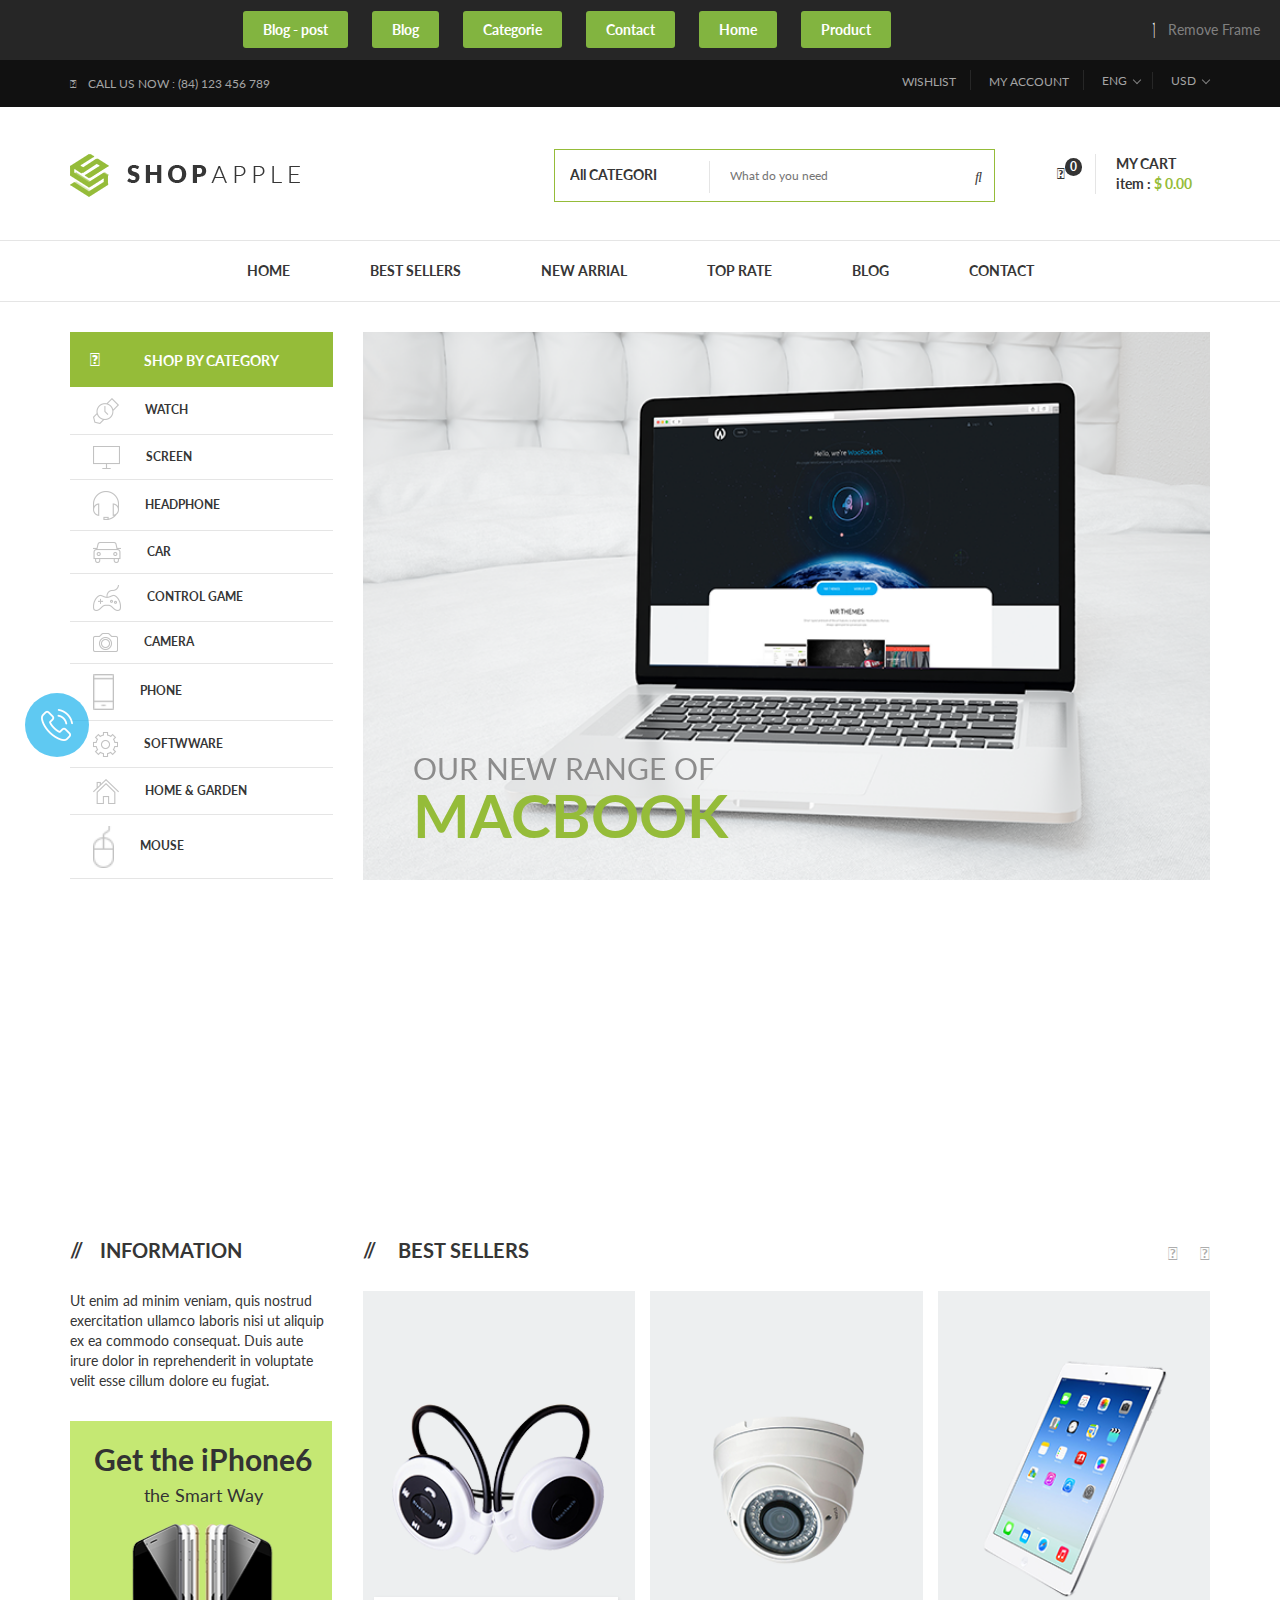
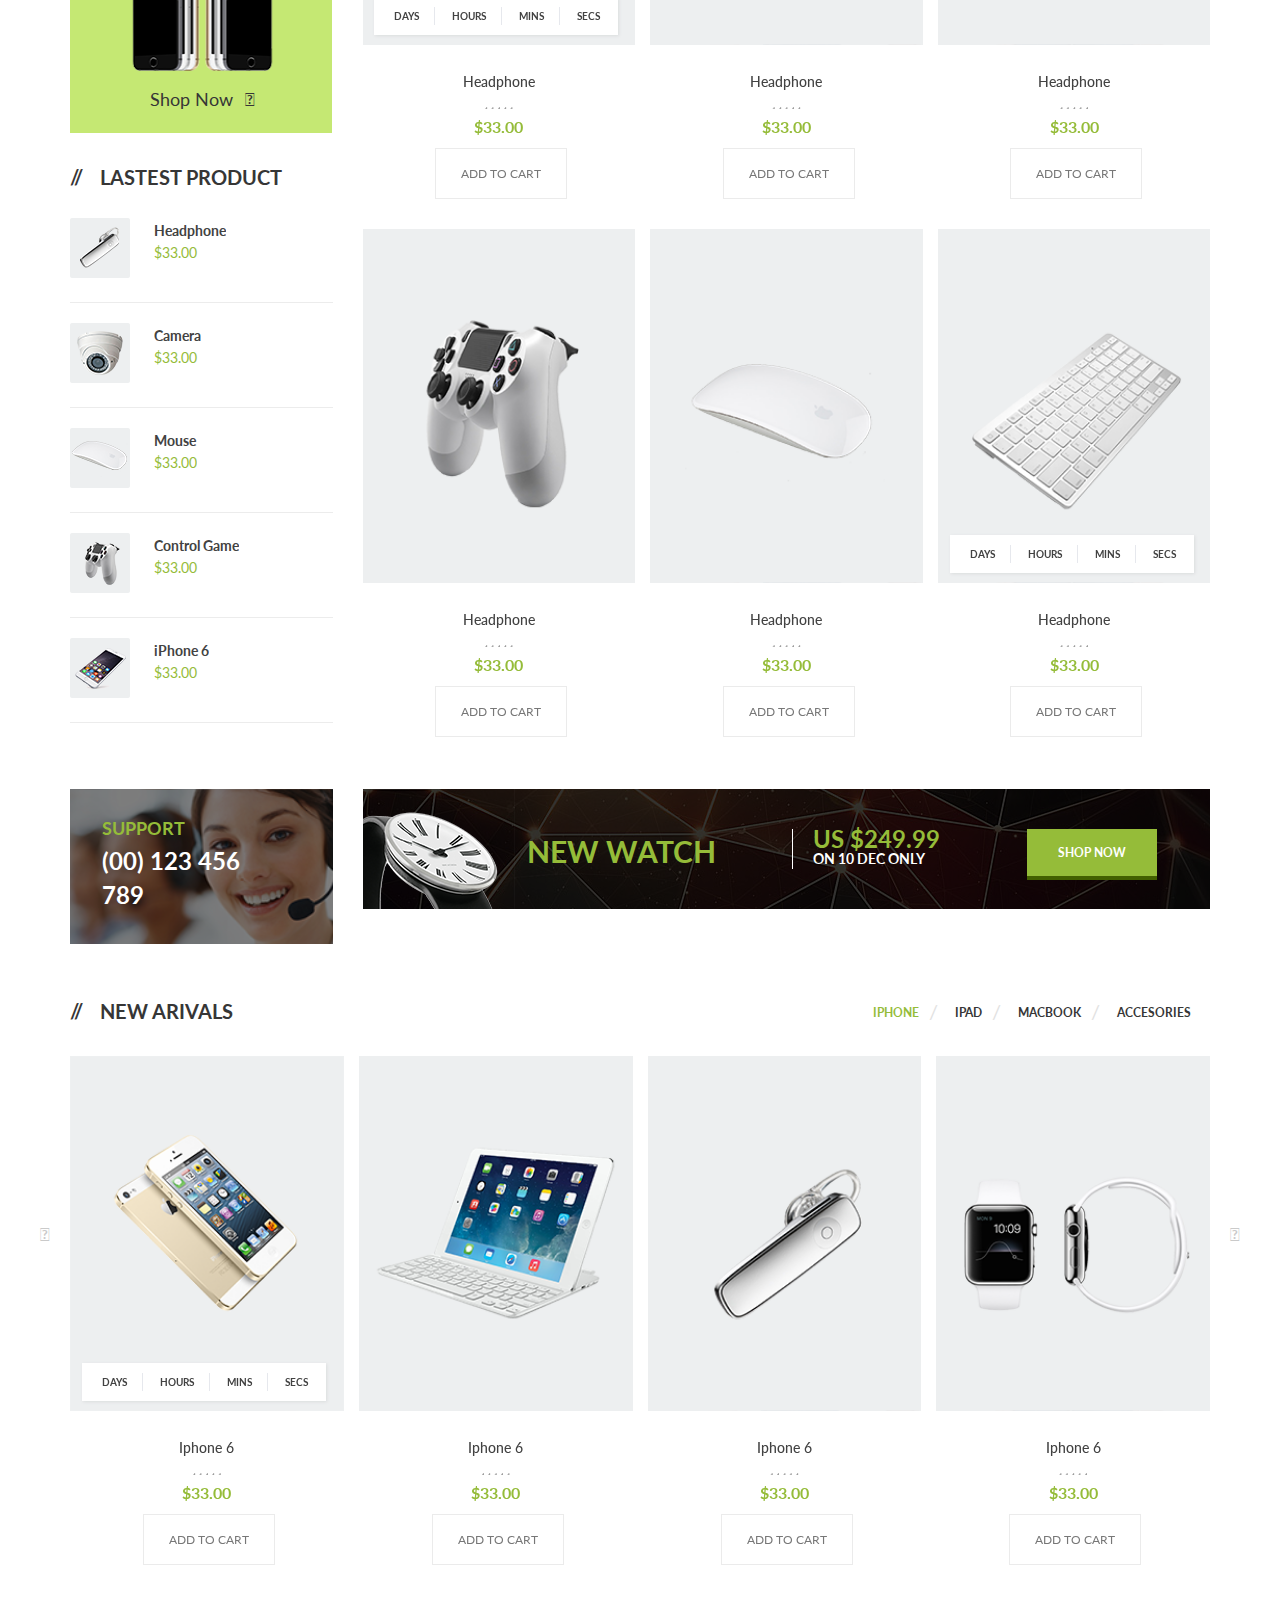
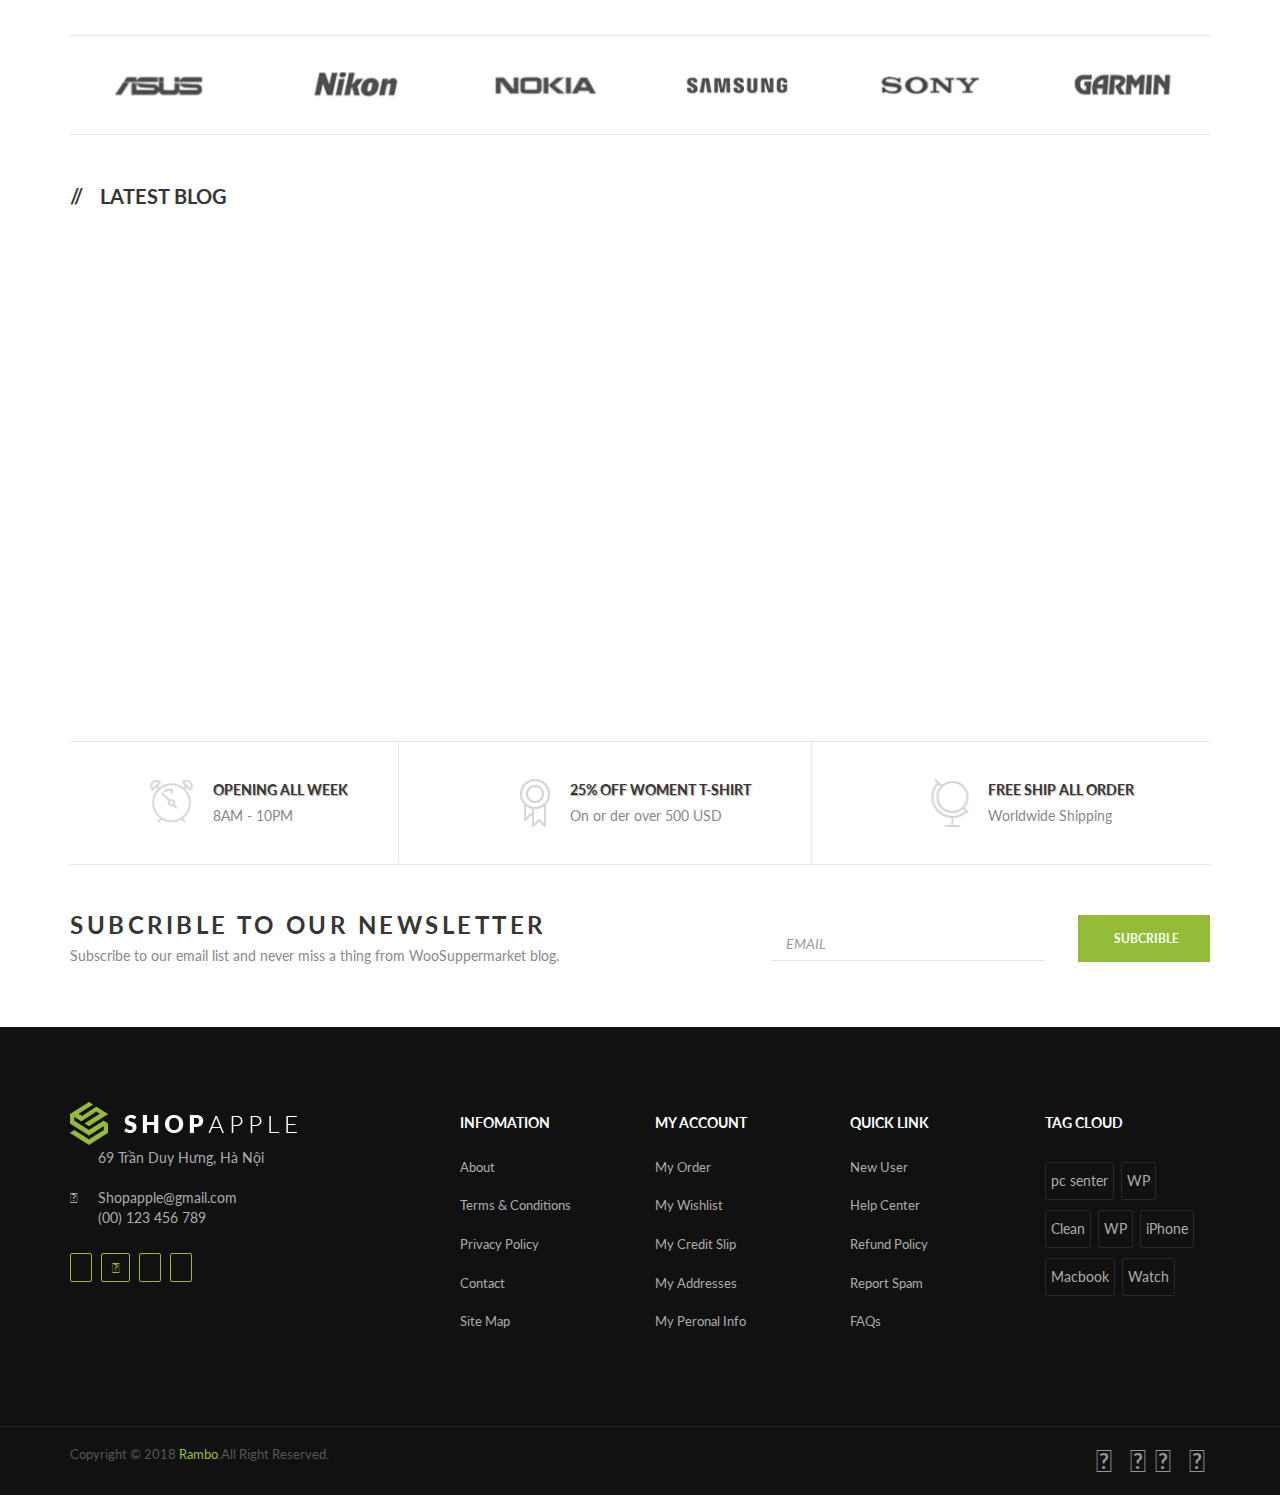
<file: index.html>
<!DOCTYPE html>
<html lang="en">
<head>
	<title> Shop-Apple </title>
	<meta charset="UTF-8">
	<meta name="viewport" content="width=device-width, initial-scale=1"> 

	<link rel="stylesheet" href="lib/animate/animate.css">
	<link rel="stylesheet" href="lib/bootstrap/bootstrap.css">
	<link rel="stylesheet" href="lib/owl-carousel/owl.carousel.min.css">
	<link rel="stylesheet" href="lib/owl-carousel/owl.theme.default.css">
	<link rel="stylesheet" href="lib/fancybox/jquery.fancybox.min.css">
	<link rel="stylesheet" href="lib/swiper/swiper.min.css">
	<link rel="stylesheet" href="https://use.fontawesome.com/releases/v5.0.13/css/all.css" integrity="sha384-DNOHZ68U8hZfKXOrtjWvjxusGo9WQnrNx2sqG0tfsghAvtVlRW3tvkXWZh58N9jp" crossorigin="anonymous">
	<link href="https://fonts.googleapis.com/css?family=Lato:100,100i,300,300i,400,400i,700,700i,900,900i" rel="stylesheet">
 	<link href="css/style.css" rel="stylesheet">
	
</head>
<body>
	
	<div class="controller_navbar">
		<a href="blog-post.html">Blog - post</a>
		<a href="blog.html">Blog</a>
		<a href="categorie-grid.html">Categorie</a>
		<a href="contact.html">Contact</a>
		<a href="index.html">Home</a>
		<a href="product-details.html">Product</a>
		<span class="close_controll"><i class="fas fa-times"></i> Remove Frame</span>
	</div> <!-- /controller_navbar --> 


	<div class="header">
		<div class="wrap_top_header">
			<div class="container">
				<div class="top_header">
					<div class="row">
						<div class="col-md-6 col-sm-6">
							<div class="left_top_header">
								<p><span><i class="fas fa-phone"></i></span> CALL US NOW : (84) 123 456 789</p>
							</div> <!-- /left_top_header -->
						</div> <!-- / col-6 -->
						<div class="col-md-6 col-sm-6">
							<div class="right_top_header">
								<ul class="list-inline">
									<li><a href="#" class="btn btn wishlist">WISHLIST</a></li>
									<li><a href="#" class="btn btn my_account">MY ACCOUNT</a></li>
									<li class="language_check">
										<div class="custom-select">
											<select>
											    <option value="0">ENG</option>
											    <option value="1">VNI</option>
											    <option value="2">JPN</option>
											</select>
										</div>
									</li>
									<li class="money_check">
										<div class="custom-select">
											<select>
											    <option value="0">USD</option>
											    <option value="1">VNĐ</option>
											    <option value="2">BIT</option>
											</select>
										</div>
									</li>
								</ul>
							</div> <!-- /right_top_header -->
						</div> <!-- / col-6 -->
					</div> <!-- / row -->
				</div> <!-- /top_header -->
			</div> <!-- /container -->
		</div> <!-- / wrap_top_header -->
		<div class="wrap_bot_header">
			<div class="container">
				<div class="row">
					<div class="col-md-3 col-sm-12">
						<div class="logo">
							<a href="#"><img src="images/logo.png" alt="logo" class="img-responsive"></a>
						</div> <!-- /logo -->
					</div> <!-- /col -->
					<div class="col-md-7 col-sm-12">
						<div class="mid_bot_header">
							<div class="select_category">
								<select name="category_filter" class="form-control">
							        <option value="0" selected="selected">All CATEGORI</option>
							        <option value="1">---- Home</option>
							        <option value="2">---- Chair</option>
									<option value="3">---- Bakeware</option>
							        <option value="4">---- Home Brewing</option>
									<option value="5">---- Table Linens</option>
									<option value="6">---- Knife Accessories</option>
									<option value="7">---- Utensils &amp; Gadgets</option>
									<option value="8">---- Entertaining</option>
							        <option value="9">---- Equipment &amp; Supplies</option>
									<option value="10">--- Home Brewing</option>
									<option value="11">--- Knife Accessories</option>
								</select>
							</div> <!-- /select_category -->
							<div class="seach_group">
								<form>
								 	<input type="text" name="search" id="search">
								 	<button type="submit" class="btn btn-default"><i class="fas fa-search"></i></button>
								</form>
							</div> <!-- /seach_group -->
							
						</div> <!-- /mid_bot_header -->
						
					</div> <!-- /col -->
					<div class="col-md-2 col-sm-12">
						<div class="button_menu_mobile">
							<div class="click_menu_respon">
								<a href="#0"><i class="fas fa-bars"></i></a>
							</div>
						</div> <!-- /button_menu_mobile -->

						<div class="click_cart">
							<a href="#0" class="btn btn-default">
								<span class="left_cart">
									<i class="fas fa-shopping-cart"></i><span class="badge">0</span>
								</span>
								<span class="right_cart">
									MY CART<br> item : <span class="total_price">$ 0.00</span>
								</span>
							</a>
						</div> <!--  /click_cart -->
					</div> <!-- /col -->
				</div> <!-- / row -->
			</div> <!-- /container -->
		</div> <!-- /wrap_bot_header -->
		<div class="wrap_menu">
			<div class="container">
				<div class="menu">
					<nav class="navbar">
						<ul class="nav navbar-nav">
						    <li><a href="#">HOME</a></li>
						    <li><a href="#">BEST SELLERS</a>
						    	<div class="sub_store">
									<div class="container">
										<div class="row top_store">
											<div class="col-md-3 col-lg-3">
												<div class="col_sub_top">
													<h3 class="fix_sub1">COMPUTER</h3>
													<ul>
														<li><a href="#">Popular Laptop</a></li>
														<li><a href="#">Gaming</a></li>
														<li><a href="#">Mobile Worstation<span class="sub_new">NEW</span></a></li>
														<li><a href="#">Entertaiment</a></li>
														<li><a href="#">Hybrid Laptop</a></li>
														<li><a href="#">Ultrabook <span class="sub_hot">HOT</span></a></li>
													</ul>
												</div> <!-- /col_sub_top -->
											</div> <!-- /col-3 -->

											<div class="col-md-3 col-lg-3">
												<div class="col_sub_top">
													<h3 class="fix_sub2">MOBILE & TABLET</h3>

													<ul>
														<li><a href="#">iPhone & iPad</a></li>
														<li><a href="#">Android OS <span class="sub_new">NEW</span></a></li>
														<li><a href="#">Windows Phone OS</a></li>
														<li><a href="#">Firefox OS</a></li>
														<li><a href="#">BlackBerry <span class="sub_hot">HOT</span></a></li>
														<li><a href="#">Feature Phone</a></li>
													</ul>
												</div> <!-- /col_sub_top -->
											</div> <!-- /col-3 -->

											<div class="col-md-3 col-lg-3">
												<div class="col_sub_top">
													<h3 class="fix_sub3">CAMERA</h3>

													<ul>
														<li><a href="#">Digital SLRs</a></li>
														<li><a href="#">Lens Accessories <span class="sub_hot">SALE</span></a></li>
														<li><a href="#">Point & Shoot</a></li>
														<li><a href="#">Mirrorless System Cameras</a></li>
														<li><a href="#">Camcorders</a></li>
														<li><a href="#">Tripods & Supports</a></li>
													</ul>
												</div> <!-- /col_sub_top -->
											</div> <!-- /col-3 -->

											<div class="col-md-3 col-lg-3">
												<div class="col_sub_img_top">
													<a href="#"><img src="images/sub_menu1.png" alt="" class="img-responsive"></a>
												</div> <!-- /col_sub_img_top -->
											</div> <!-- /col-3 -->
										</div> <!-- /top_store row-->

										<div class="row bot_store">
											<div class="main_bot">
												<div class="col-md-4 col-lg-4">
													<div class="col_sub_bot">
														<div class="product_sub_bot pull-left">
															<a href="#"><img src="images/pro-8.png" alt="" class="img-responsive"></a>
														</div> <!-- /product_sub_bot -->

														<div class="index_sub_bot pull-left">
															<a href="#"><h3>Consectetur adip...</h3></a>
															<ul class="list-inline">
																<li><i class="far fa-star"></i></li>
																<li><i class="far fa-star"></i></li>
																<li><i class="far fa-star"></i></li>
																<li><i class="far fa-star"></i></li>
																<li><i class="far fa-star"></i></li>
															</ul>
															<span>$800.00</span>
															<button class="btn-default"><i class="fas fa-shopping-bag"></i> ADD TO CART</button>
														</div> <!-- /index_sub_bot -->
													</div> <!-- /col_sub_bot -->
												</div> <!-- /col-4 -->

												<div class="col-md-4 col-lg-4">
													<div class="col_sub_bot">
														<div class="product_sub_bot pull-left">
															<a href="#"><img src="images/pro-4.png" alt="" class="img-responsive"></a>
															<span class="new_sub_img_bot">NEW</span>
														</div> <!-- /product_sub_bot -->

														<div class="index_sub_bot pull-left">
															<a href="#"><h3>Habitasse platea</h3></a>
															<ul class="list-inline">
																<li><i class="far fa-star"></i></li>
																<li><i class="far fa-star"></i></li>
																<li><i class="far fa-star"></i></li>
																<li><i class="far fa-star"></i></li>
																<li><i class="far fa-star"></i></li>
															</ul>
															<span>$700.00</span>
															<button class="btn-default"><i class="fas fa-shopping-bag"></i> ADD TO CART</button>
														</div> <!-- /index_sub_bot -->
													</div> <!-- /col_sub_bot -->
												</div> <!-- /col-4 -->

												<div class="col-md-4 col-lg-4">
													<div class="col_sub_bot">
														<div class="product_sub_bot pull-left">
															<a href="#"><img src="images/pro-5.png" alt="" class="img-responsive"></a>
														</div> <!-- /product_sub_bot -->

														<div class="index_sub_bot pull-left">
															<a href="#"><h3>Vivamus viverra</h3></a>
															<ul class="list-inline">
																<li><i class="far fa-star"></i></li>
																<li><i class="far fa-star"></i></li>
																<li><i class="far fa-star"></i></li>
																<li><i class="far fa-star"></i></li>
																<li><i class="far fa-star"></i></li>
															</ul>
															<span>$800.00</span>
															<button class="btn-default"><i class="fas fa-shopping-bag"></i> ADD TO CART</button>
														</div> <!-- /index_sub_bot -->
													</div> <!-- /col_sub_bot -->
												</div> <!-- /col-4 -->
											</div> <!-- /main_bot -->
											
										</div> <!-- /row bot_store -->
									</div> <!--  /container -->
								</div> <!-- /sub_store -->
						    </li>
						    <li><a href="#">NEW ARRIAL</a>
						    	<div class="sub_store_2">
						    		<div class="col_index_sub_store_2 pull-left">
										<ul>
											<li><a href="#">Headphone</a></li>
											<li><a href="#">Keyboard & Mouse</a></li>
											<li><a href="#">Cable Connection</a></li>
											<li><a href="#">Cover Mobile</a></li>
											<li><a href="#">Micro SD Card</a></li>
										</ul>
									</div> <!-- /col_index_sub_store_2 -->

									<div class="col_index_sub_store_2 pull-left">
										<ul>
											<li><a href="#">AC Adapter</a></li>
											<li><a href="#">Bag & Backpack</a></li>
											<li><a href="#">HDD Extended</a></li>
											<li><a href="#">Selfile Stick</a></li>
											<li><a href="#">Cleaning</a></li>
										</ul>
									</div> <!-- /col_index_sub_store_2 -->

									<div class="col_image_sub_store_2 pull-left">
										<a href="#"><img src="images/sub_menu2.png" alt="" class="img-responsive"></a>
										<div class="sale_img_accessories">
											<p>Sale Off <span>50%</span></p>
										</div> <!-- /sale_img_accessories -->
									</div> <!-- /col_image_sub_store_2 -->
						    	</div> <!-- /sub_store_2 -->
						    </li>
						    <li><a href="#">TOP RATE</a>
						    	<div class="sub_store_3">
						    		<ul>
										<li><a href="#">Tyography</a></li>
										<li><a href="#">infographic</a></li>
										<li><a href="#">Our Store</a></li>
										<li><a href="#">Seach Page</a></li>
										<li><a href="#">Compare Page</a></li>
										<li><a href="#">Account Page</a></li>
										<li><a href="#">Our Office</a></li>
										<li><a href="#">Offline Page</a></li>
										<li><a href="#">404 Page</a></li>
									</ul>
						    	</div> <!-- /sub_store_3 -->
						    </li>
						    <li><a href="#">BLOG</a></li>
						    <li><a href="#">CONTACT</a></li>
						 </ul>
					</nav>
				</div> <!-- menu -->
			</div> <!-- /container -->
		</div> <!-- /wrap_menu -->

		<div class="menu_responsive">
			<div class="logo_responsive">
				<a href="#0"><img src="images/logo.png" alt="logo" class="img-responsive"></a>
				<span class="close_menu"><i class="fas fa-times"></i></span>
			</div> <!--  /logo -->
			<ul class="menu_res">
				<li class="active"><a href="#">HOME</a></li>
				<li><a href="#">SHOP </a></li>
				<li><a href="#">SALE OFF</a></li>
				<li><a href="#">BLOG</a></li>
				<li><a href="#">PAGE</a></li>
				<li><a href="#">CONTACT</a></li>
				<li><a href="#">ACCOUNT</a></li>
			</ul>
		</div> <!-- /menu_responsive -->

	</div> <!-- /header -->
	<div class="content">
		<div class="container">
			<div class="row">
				<div class="top_content_home">
					<div class="col-sm-12 col-md-3">
						<div class="list_item_home">
							<div class="title_list_item_home">
								<h3> <span><i class="fas fa-bars"></i></span> SHOP BY CATEGORY</h3>
							</div> <!-- /title_list_item_home -->
							<div class="main_list_item_home">
								<ul>
									<li><a href="#"><img src="images/item-sidebar1.png" alt="" class="img-responsive"> WATCH</a></li>
									<li><a href="#"><img src="images/item-sidebar2.png" alt="" class="img-responsive"> SCREEN</a></li>
									<li><a href="#"><img src="images/item-sidebar3.png" alt="" class="img-responsive"> HEADPHONE</a></li>
									<li><a href="#"><img src="images/item-sidebar4.png" alt="" class="img-responsive"> CAR</a></li>
									<li><a href="#"><img src="images/item-sidebar5.png" alt="" class="img-responsive"> CONTROL GAME</a></li>
									<li><a href="#"><img src="images/item-sidebar6.png" alt="" class="img-responsive"> CAMERA</a></li>
									<li><a href="#"><img src="images/item-sidebar7.png" alt="" class="img-responsive"> PHONE</a></li>
									<li><a href="#"><img src="images/item-sidebar8.png" alt="" class="img-responsive"> SOFTWWARE</a></li>
									<li><a href="#"><img src="images/item-sidebar9.png" alt=""  class="img-responsive"> HOME & GARDEN</a></li>
									<li><a href="#"><img src="images/item-sidebar10.png" alt="" class="img-responsive"> MOUSE</a></li>
								</ul>
							</div> <!-- /main_list_item_home -->
						</div> <!-- /list_item_home -->
					</div> <!-- / col -->
					<div class="col-sm-12 col-md-9">

						<div class="slider_home">
							<div id="carousel-id" class="carousel slide" data-ride="carousel">
								<ol class="carousel-indicators">
									<li data-target="#carousel-id" data-slide-to="0" class=""></li>
									<li data-target="#carousel-id" data-slide-to="1" class=""></li>
									<li data-target="#carousel-id" data-slide-to="2" class="active"></li>
								</ol>
								<div class="carousel-inner">
									<div class="item active">
										<a href="#"><img src="images/slider1.png" alt=""></a>
										<div class="container">
											<div class="carousel-caption custom_slider_home1">
												<h3>OUR NEW RANGE OF</h3>
												<h1>MACBOOK</h1>
											</div>
										</div>
									</div> <!-- / item -->

									<div class="item ">
										<a href=""><img src="images/slider2.png" alt=""></a>
										<div class="container">
											<div class="carousel-caption custom_slider_home2">
												<h1>IMAC</h1>
												<h3>NOW STARTING AT $1999</h3>
											</div>
										</div>
									</div> <!-- / item -->

									<div class="item ">
										<a href="#"><img src="images/slider3.png" alt=""></a>
										<div class="container">
											<div class="carousel-caption custom_slider_home3">
												<h1>IPHONE</h1>
												<h3>THE TWO AND ONLY</h3>
											</div>
										</div>
									</div> <!-- / item -->
								</div> <!-- /carousel-inner -->
								<a class="left carousel-control" href="#carousel-id" data-slide="prev"><span><i class="fas fa-angle-left"></i></span></a>
								<a class="right carousel-control" href="#carousel-id" data-slide="next"><span><i class="fas fa-angle-right"></i></span></a>
							</div> <!-- / carousel -->
						</div> <!-- /slider_home -->
					</div> <!-- / col -->
				</div> <!-- /top_content_home -->
			</div> <!-- / row -->
			<div class="row">
				<div class="main_banner_home_1">
					<div class="col-xs-12 col-sm-4 col-md-4">
						<div class="banner_home1 fix1_banner_home1 zoomIn wow" data-wow-delay="0.5s" data-wow-duration="1.2s" style="visibility: visible; animation-duration: 1.2s; animation-delay: 0.5s; animation-name: zoomIn;">
							<a href="#"><img src="images/banner-1.png" alt="" class="img-responsive"></a>
							<div class="caption_banner_home1">
								<a href="#"><h3>WATCH</h3></a>
								<span>UP TO 30% OFF ON ALL TIMES</span>
							</div> <!-- /caption_banner_home1 -->
						</div> <!-- /banner_home1 -->
					</div> <!-- / col-4 -->
					<div class="col-xs-12 col-sm-4 col-md-4">
						<div class="banner_home1 fix2_banner_home1 zoomIn wow" data-wow-delay="0.5s" data-wow-duration="1.2s" style="visibility: visible; animation-duration: 1.2s; animation-delay: 0.5s; animation-name: zoomIn;">
							<a href="#"><img src="images/banner-2.png" alt="" class="img-responsive"></a>
							<div class="caption_banner_home1">
								<span>WTS - BEATS MIX</span>
								<a href="#"><h3>HEADPHONE</h3></a>
							</div> <!-- /caption_banner_home1 -->
						</div> <!-- /banner_home1 -->
					</div> <!-- / col-4 -->
					<div class="col-xs-12 col-sm-4 col-md-4">
						<div class="banner_home1 fix3_banner_home1 zoomIn wow" data-wow-delay="0.5s" data-wow-duration="1.2s" style="visibility: visible; animation-duration: 1.2s; animation-delay: 0.5s; animation-name: zoomIn;">
							<a href="#"><img src="images/banner-3.png" alt="" class="img-responsive"></a>
							<div class="caption_banner_home1">
								<a href="#"><h3>NEW CAMERA</h3></a>
								<span>COLLECTION</span>
							</div> <!-- /caption_banner_home1 -->
						</div> <!-- /banner_home1 -->
					</div> <!-- / col-4 -->
				</div> <!-- / main_banner_home_1 -->

				<div class="owl-carousel owl-theme custom_owl_4">
					<div class="item">
						<div class="banner_home1 fix1_banner_home1">
							<a href="#"><img src="images/banner-1.png" alt="" class="img-responsive"></a>
							<div class="caption_banner_home1">
								<a href="#"><h3>WATCH</h3></a>
								<span>UP TO 30% OFF ON ALL TIMES</span>
							</div> <!-- /caption_banner_home1 -->
						</div> <!-- /banner_home1 -->
					</div>
					<div class="item">
						<div class="banner_home1 fix2_banner_home1">
							<a href="#"><img src="images/banner-2.png" alt="" class="img-responsive"></a>
							<div class="caption_banner_home1">
								<span>WTS - BEATS MIX</span>
								<a href="#"><h3>HEADPHONE</h3></a>
							</div> <!-- /caption_banner_home1 -->
						</div> <!-- /banner_home1 -->
					</div>
					<div class="item">
						<div class="banner_home1 fix3_banner_home1">
							<a href="#"><img src="images/banner-3.png" alt="" class="img-responsive"></a>
							<div class="caption_banner_home1">
								<a href="#"><h3>NEW CAMERA</h3></a>
								<span>COLLECTION</span>
							</div> <!-- /caption_banner_home1 -->
						</div> <!-- /banner_home1 -->
					</div>
				</div> <!--  /custom_owl_4 -->
			</div> <!-- / row -->
			<div class="row">
				<div class="main_product_1_home">
					<div class="col-xs-12 col-sm-12 col-md-3 col-lg-3">
						<div class="left_product_1_home">
							<div class="top_left_product_1_home">
								<div class="title">
									<h3><span>//</span>INFORMATION</h3>
									<p>
										Ut enim ad minim veniam, quis nostrud exercitation ullamco laboris nisi ut aliquip ex ea commodo consequat. Duis aute irure dolor in reprehenderit in voluptate velit esse cillum dolore eu fugiat.
									</p>
								</div> <!-- / title -->
								<div class="info">
									<a href="#"><img src="images/pro-1.png" alt="" class="img-responsive"></a>
									<div class="text_info">
										<h2>Get the iPhone6</h2>
										<span>the Smart Way</span>
									</div>
									<div class="buy_shop">
										<a href="#">Shop Now <i class="fas fa-angle-double-right"></i></a>
									</div>
								</div> <!-- /info -->
							</div> <!-- /top_left_product_1_home -->
							<div class="bottom_left_product_1_home">
								<div class="title">
									<h3><span>//</span>LASTEST PRODUCT</h3>
								</div> <!-- /title -->
								<div class="wrap_list_info_1">
									<ul>
										<li>
											<div class="img_list_1">
												<a href="#"><img src="images/icon-pro-1.png" alt="" class="img-responsive"></a> 
											</div> <!-- /img_list_1 -->
											<div class="info_list_1">
												<a href="#"><h3>Headphone</h3></a>
												<span>$33.00</span>
											</div> <!-- /info_list_1 -->
										</li>
										<li>
											<div class="img_list_1">
												<a href="#"><img src="images/icon-pro-2.png" alt="" class="img-responsive"></a> 
											</div> <!-- /img_list_1 -->
											<div class="info_list_1">
												<a href="#"><h3>Camera</h3></a>
												<span>$33.00</span>
											</div> <!-- /info_list_1 -->
										</li>
										<li>
											<div class="img_list_1">
												<a href="#"> <img src="images/icon-pro-3.png" alt="" class="img-responsive"></a>
											</div> <!-- /img_list_1 -->
											<div class="info_list_1">
												<a href="#"><h3>Mouse</h3></a>
												<span>$33.00</span>
											</div> <!-- /info_list_1 -->
										</li>
										<li>
											<div class="img_list_1">
												<a href="#"> <img src="images/icon-pro-4.png" alt="" class="img-responsive"></a>
											</div> <!-- /img_list_1 -->
											<div class="info_list_1">
												<a href="#"><h3>Control Game</h3></a>
												<span>$33.00</span>
											</div> <!-- /info_list_1 -->
										</li>
										<li>
											<div class="img_list_1">
												<a href="#"><img src="images/icon-pro-5.png" alt="" class="img-responsive"></a> 
											</div> <!-- /img_list_1 -->
											<div class="info_list_1">
												<a href="#"><h3>iPhone 6</h3></a>
												<span>$33.00</span>
											</div> <!-- /info_list_1 -->
										</li>
									</ul>
								</div> <!-- /wrap_list_info_1 -->
								
								<div class="owl-carousel owl-theme custom_owl_5">
									<div class="item">
										<div class="img_list_1">
											<a href="#"><img src="images/icon-pro-1.png" alt="" class="img-responsive"></a> 
										</div> <!-- /img_list_1 -->
										<div class="info_list_1">
											<a href="#"><h3>Headphone</h3></a>
											<span>$33.00</span>
										</div> <!-- /info_list_1 -->
									</div>
									<div class="item">
										<div class="img_list_1">
											<a href="#"><img src="images/icon-pro-2.png" alt="" class="img-responsive"></a> 
										</div> <!-- /img_list_1 -->
										<div class="info_list_1">
											<a href="#"><h3>Camera</h3></a>
											<span>$33.00</span>
										</div> <!-- /info_list_1 -->
									</div>
									<div class="item">
										<div class="img_list_1">
											<a href="#"> <img src="images/icon-pro-3.png" alt="" class="img-responsive"></a>
										</div> <!-- /img_list_1 -->
										<div class="info_list_1">
											<a href="#"><h3>Mouse</h3></a>
											<span>$33.00</span>
										</div> <!-- /info_list_1 -->
									</div>
									<div class="item">
										<div class="img_list_1">
											<a href="#"> <img src="images/icon-pro-4.png" alt="" class="img-responsive"></a>
										</div> <!-- /img_list_1 -->
										<div class="info_list_1">
											<a href="#"><h3>Control Game</h3></a>
											<span>$33.00</span>
										</div> <!-- /info_list_1 -->
									</div>
									<div class="item">
										<div class="img_list_1">
											<a href="#"><img src="images/icon-pro-5.png" alt="" class="img-responsive"></a> 
										</div> <!-- /img_list_1 -->
										<div class="info_list_1">
											<a href="#"><h3>iPhone 6</h3></a>
											<span>$33.00</span>
										</div> <!-- /info_list_1 -->
									</div>
								</div> <!-- /custom_owl_5 -->

							</div> <!-- /bottom_left_product_1_home -->
						</div> <!-- /left_product_1_home -->
					</div> <!-- / col 3 -->
					<div class="col-xs-12 col-sm-12 col-md-9 col-lg-9">
						<div class="right_product_1_home">
							<div class="title">
								<h3><span>//</span> BEST SELLERS</h3>
							</div> <!-- /title -->
							<div class="slider_home_2">
								<div class="owl-carousel owl-theme custom_owl_1">
								    <div class="item">
							    		<div class="wrap_product_slider_home_2">
								    		<div class="img_product">
								    			<a href="#"><img src="images/pro-2.png" alt="" class="img-responsive"></a>
												<div class="view_action">
													<a href="#" class="btn btn_seach"><i class="fas fa-search"></i></a>
													<a href="javascript:;" class="btn btn_eye_view" data-fancybox data-options='{"src": "#exampleModal", "touch": false, "smallBtn" : false}'><i class="fas fa-eye"></i></a>
												</div>
												<div class="counter">
											        <div class="days-title">
											            <div class="days"></div>
											            DAYS
											        </div>
											        <div class="hours-title">
											            <div class="hours"></div>
											            HOURS
											        </div>
											        <div class="minutes-title">
											            <div class="minutes"></div>
											            MINS
											        </div>
											        <div class="seconds-title">
											            <div class="seconds"></div>
											            SECS
											        </div>
												</div> <!-- /counter -->
								    		</div> <!--  /img_product -->
								    		<div class="index_product">
								    			<a href="#"><h3>Headphone</h3></a>
								    			<p class="rating">
								    				<span><i class="fas fa-star"></i></span>
								    				<span><i class="fas fa-star"></i></span>
								    				<span><i class="fas fa-star"></i></span>
								    				<span><i class="fas fa-star"></i></span>
								    				<span><i class="fas fa-star"></i></span>
								    			</p>
								    			<span class="price">$33.00</span>
								    			<div class="action_button">
								    				<a href="#" class="btn btn_heart"><i class="far fa-heart"></i></a>
								    				<a href="#" class="btn btn_add_cart">ADD TO CART</a>
								    				<a href="#" class="btn btn_change"><i class="fas fa-exchange-alt"></i></a>
								    			</div> <!-- /action_button -->
								    		</div> <!-- / index_product -->

								    		<!-- PopUp eye_view -->

												<div style="display: none;" id="exampleModal">
										        	<div class="container">
											         	<div class="row">
											         		<div class="col-xs-12 col-sm-12 col-md-6 col-lg-6">
											         			<div class="slider_thumbnai_eye">
											         				<div class="outer">
																		<div id="big" class="owl-carousel owl-theme">
																			<div class="item">
																			    <img src="images/pro-2.png" alt="" class="img-responsive">
																			</div>
																			<div class="item">
																			    <img src="images/pro-2.png" alt="" class="img-responsive">
																			</div>
																			<div class="item">
																			    <img src="images/pro-2.png" alt="" class="img-responsive">
																			</div>
																			<div class="item">
																			    <img src="images/pro-2.png" alt="" class="img-responsive">
																			</div>
																		</div> <!-- / big -->
																		<div id="thumbs" class="owl-carousel owl-theme">
																		 	<div class="item">
																				<img src="images/pro-2.png" alt="" class="img-responsive">
																		  	</div>
																		  	<div class="item">
																		    	<img src="images/pro-2.png" alt="" class="img-responsive">
																		  	</div>
																		 	<div class="item">
																		    	<img src="images/pro-2.png" alt="" class="img-responsive">
																		  	</div>
																		  	<div class="item">
																		    	<img src="images/pro-2.png" alt="" class="img-responsive">
																		  	</div>
																		</div> <!-- / thumbs -->
																	</div> <!-- / outer -->
											         			</div> <!-- /slider_thumbnai_eye -->
											         		</div> <!-- /col -->
											         		<div class="col-xs-12 col-sm-12 col-md-6 col-lg-6">
											         			<div class="infomation_view_eye">
											         				<h3>PRODUCT NAME</h3>
											         				<span>$33.00</span>
											         				<p class="rating">
													    				<span><i class="fas fa-star"></i></span>
													    				<span><i class="fas fa-star"></i></span>
													    				<span><i class="fas fa-star"></i></span>
													    				<span><i class="fas fa-star"></i></span>
													    				<span><i class="fas fa-star"></i></span>
													    			</p>
													    			<p>Lorem ipsum dolor sit amet, consectetur adipisicing elit. Sapiente, possimus fugit id, similique in cumque nulla hic rem velit laboriosam cum veniam totam perspiciatis voluptatem ut provident officiis ea, vero.</p>
													    			<div class="quantity">
																	 	<input type="number" min="1" max="99" step="1" value="1">
																	</div> <!-- /quantity -->
																	<div class="action_button">
													    				<a href="#" class="btn btn_add_cart">ADD TO CART</a>
													    			</div> <!-- /action_button -->
											         			</div> <!--  /infomation_view_eye -->
											         		</div> <!-- /col -->
											         	</div> <!-- /row -->
										        	</div> <!-- /container -->
										        </div> <!-- /exampleModal -->
								    		<!-- end PopUp eye_view -->
							    		</div> <!--  /wrap_product_slider_home_2 -->

							    		<div class="wrap_product_slider_home_2">
								    		<div class="img_product">
								    			<a href="#"><img src="images/pro-5.png" alt="" class="img-responsive"></a>
												<div class="view_action">
													<a href="#" class="btn btn_seach"><i class="fas fa-search"></i></a>
													<a href="#" class="btn btn_eye_view" data-fancybox data-options='{"src": "#exampleModal", "touch": false, "smallBtn" : false}'><i class="fas fa-eye"></i></a>
												</div>
								    		</div> <!--  /img_product -->
								    		<div class="index_product">
								    			<a href="#"><h3>Headphone</h3></a>
								    			<p class="rating">
								    				<span><i class="fas fa-star"></i></span>
								    				<span><i class="fas fa-star"></i></span>
								    				<span><i class="fas fa-star"></i></span>
								    				<span><i class="fas fa-star"></i></span>
								    				<span><i class="fas fa-star"></i></span>
								    			</p>
								    			<span class="price">$33.00</span>
								    			<div class="action_button">
								    				<a href="#" class="btn btn_heart"><i class="far fa-heart"></i></a>
								    				<a href="#" class="btn btn_add_cart">ADD TO CART</a>
								    				<a href="#" class="btn btn_change"><i class="fas fa-exchange-alt"></i></a>
								    			</div> <!-- /action_button -->
								    		</div> <!-- / index_product -->

								    		<!-- PopUp eye_view -->
												<div style="display: none;" id="exampleModal">
										         <div class="container">
										         	<div class="row">
										         		<div class="col-xs-12 col-sm-12 col-md-6 col-lg-6">
										         			<div class="slider_thumbnai_eye">
										         				<div class="outer">
																	<div id="big" class="owl-carousel owl-theme">
																		<div class="item">
																		    <img src="images/pro-5.png" alt="" class="img-responsive">
																		</div>
																		<div class="item">
																		    <img src="images/pro-5.png" alt="" class="img-responsive">
																		</div>
																		<div class="item">
																		    <img src="images/pro-5.png" alt="" class="img-responsive">
																		</div>
																		<div class="item">
																		    <img src="images/pro-5.png" alt="" class="img-responsive">
																		</div>
																	</div> <!-- / big -->
																	<div id="thumbs" class="owl-carousel owl-theme">
																	 	<div class="item">
																			<img src="images/pro-5.png" alt="" class="img-responsive">
																	  	</div>
																	  	<div class="item">
																	    	<img src="images/pro-5.png" alt="" class="img-responsive">
																	  	</div>
																	 	<div class="item">
																	    	<img src="images/pro-5.png" alt="" class="img-responsive">
																	  	</div>
																	  	<div class="item">
																	    	<img src="images/pro-5.png" alt="" class="img-responsive">
																	  	</div>
																	</div> <!-- / thumbs -->
																</div> <!-- / outer -->
										         			</div> <!-- /slider_thumbnai_eye -->
										         		</div> <!-- /col -->
										         		<div class="col-xs-12 col-sm-12 col-md-6 col-lg-6">
										         			<div class="infomation_view_eye">
										         				<h3>PRODUCT NAME</h3>
										         				<span>$33.00</span>
										         				<p class="rating">
												    				<span><i class="fas fa-star"></i></span>
												    				<span><i class="fas fa-star"></i></span>
												    				<span><i class="fas fa-star"></i></span>
												    				<span><i class="fas fa-star"></i></span>
												    				<span><i class="fas fa-star"></i></span>
												    			</p>
												    			<p>Lorem ipsum dolor sit amet, consectetur adipisicing elit. Sapiente, possimus fugit id, similique in cumque nulla hic rem velit laboriosam cum veniam totam perspiciatis voluptatem ut provident officiis ea, vero.</p>
												    			<div class="quantity">
																 	<input type="number" min="1" max="99" step="1" value="1">
																</div> <!-- /quantity -->
																<div class="action_button">
												    				<a href="#" class="btn btn_add_cart">ADD TO CART</a>
												    			</div> <!-- /action_button -->
										         			</div> <!--  /infomation_view_eye -->
										         		</div> <!-- /col -->
										         	</div> <!-- /row -->
										         </div> <!-- /container -->
										        </div>
								    		<!-- end PopUp eye_view -->
							    		</div> <!--  /wrap_product_slider_home_2 -->
								    </div> <!-- / item -->

								    <div class="item">
								    	<div class="wrap_product_slider_home_2">
								    		<div class="img_product">
								    			<a href="#"><img src="images/pro-3.png" alt="" class="img-responsive"></a>
												<div class="view_action">
													<a href="#" class="btn btn_seach"><i class="fas fa-search"></i></a>
													<a href="#" class="btn btn_eye_view" data-fancybox data-options='{"src": "#exampleModal", "touch": false, "smallBtn" : false}'><i class="fas fa-eye"></i></a>
												</div>
								    		</div> <!--  /img_product -->
								    		<div class="index_product">
								    			<a href="#"><h3>Headphone</h3></a>
								    			<p class="rating">
								    				<span><i class="fas fa-star"></i></span>
								    				<span><i class="fas fa-star"></i></span>
								    				<span><i class="fas fa-star"></i></span>
								    				<span><i class="fas fa-star"></i></span>
								    				<span><i class="fas fa-star"></i></span>
								    			</p>
								    			<span class="price">$33.00</span>
								    			<div class="action_button">
								    				<a href="#" class="btn btn_heart"><i class="far fa-heart"></i></a>
								    				<a href="#" class="btn btn_add_cart">ADD TO CART</a>
								    				<a href="#" class="btn btn_change"><i class="fas fa-exchange-alt"></i></a>
								    			</div> <!-- /action_button -->
								    		</div> <!-- / index_product -->

								    		<!-- PopUp eye_view -->
												<div style="display: none;" id="exampleModal">
										         <div class="container">
										         	<div class="row">
										         		<div class="col-xs-12 col-sm-12 col-md-6 col-lg-6">
										         			<div class="slider_thumbnai_eye">
										         				<div class="outer">
																	<div id="big" class="owl-carousel owl-theme">
																		<div class="item">
																		    <img src="images/pro-3.png" alt="" class="img-responsive">
																		</div>
																		<div class="item">
																		    <img src="images/pro-3.png" alt="" class="img-responsive">
																		</div>
																		<div class="item">
																		    <img src="images/pro-3.png" alt="" class="img-responsive">
																		</div>
																		<div class="item">
																		    <img src="images/pro-3.png" alt="" class="img-responsive">
																		</div>
																	</div> <!-- / big -->
																	<div id="thumbs" class="owl-carousel owl-theme">
																	 	<div class="item">
																			<img src="images/pro-3.png" alt="" class="img-responsive">
																	  	</div>
																	  	<div class="item">
																	    	<img src="images/pro-3.png" alt="" class="img-responsive">
																	  	</div>
																	 	<div class="item">
																	    	<img src="images/pro-3.png" alt="" class="img-responsive">
																	  	</div>
																	  	<div class="item">
																	    	<img src="images/pro-3.png" alt="" class="img-responsive">
																	  	</div>
																	</div> <!-- / thumbs -->
																</div> <!-- / outer -->
										         			</div> <!-- /slider_thumbnai_eye -->
										         		</div> <!-- /col -->
										         		<div class="col-xs-12 col-sm-12 col-md-6 col-lg-6">
										         			<div class="infomation_view_eye">
										         				<h3>PRODUCT NAME</h3>
										         				<span>$33.00</span>
										         				<p class="rating">
												    				<span><i class="fas fa-star"></i></span>
												    				<span><i class="fas fa-star"></i></span>
												    				<span><i class="fas fa-star"></i></span>
												    				<span><i class="fas fa-star"></i></span>
												    				<span><i class="fas fa-star"></i></span>
												    			</p>
												    			<p>Lorem ipsum dolor sit amet, consectetur adipisicing elit. Sapiente, possimus fugit id, similique in cumque nulla hic rem velit laboriosam cum veniam totam perspiciatis voluptatem ut provident officiis ea, vero.</p>
												    			<div class="quantity">
																 	<input type="number" min="1" max="99" step="1" value="1">
																</div> <!-- /quantity -->
																<div class="action_button">
												    				<a href="#" class="btn btn_add_cart">ADD TO CART</a>
												    			</div> <!-- /action_button -->
										         			</div> <!--  /infomation_view_eye -->
										         		</div> <!-- /col -->
										         	</div> <!-- /row -->
										         </div> <!-- /container -->
										        </div>
								    		<!-- end PopUp eye_view -->
							    		</div> <!--  /wrap_product_slider_home_2 -->

							    		<div class="wrap_product_slider_home_2">
								    		<div class="img_product">
								    			<a href="#"><img src="images/pro-6.png" alt="" class="img-responsive"></a>
												<div class="view_action">
													<a href="#" class="btn btn_seach"><i class="fas fa-search"></i></a>
													<a href="#" class="btn btn_eye_view" data-fancybox data-options='{"src": "#exampleModal", "touch": false, "smallBtn" : false}'><i class="fas fa-eye"></i></a>
												</div>
												
								    		</div> <!--  /img_product -->
								    		<div class="index_product">
								    			<a href="#"><h3>Headphone</h3></a>
								    			<p class="rating">
								    				<span><i class="fas fa-star"></i></span>
								    				<span><i class="fas fa-star"></i></span>
								    				<span><i class="fas fa-star"></i></span>
								    				<span><i class="fas fa-star"></i></span>
								    				<span><i class="fas fa-star"></i></span>
								    			</p>
								    			<span class="price">$33.00</span>
								    			<div class="action_button">
								    				<a href="#" class="btn btn_heart"><i class="far fa-heart"></i></a>
								    				<a href="#" class="btn btn_add_cart">ADD TO CART</a>
								    				<a href="#" class="btn btn_change"><i class="fas fa-exchange-alt"></i></a>
								    			</div> <!-- /action_button -->
								    		</div> <!-- / index_product -->

								    		<!-- PopUp eye_view -->
												<div style="display: none;" id="exampleModal">
										         <div class="container">
										         	<div class="row">
										         		<div class="col-xs-12 col-sm-12 col-md-6 col-lg-6">
										         			<div class="slider_thumbnai_eye">
										         				<div class="outer">
																	<div id="big" class="owl-carousel owl-theme">
																		<div class="item">
																		    <img src="images/pro-6.png" alt="" class="img-responsive">
																		</div>
																		<div class="item">
																		    <img src="images/pro-6.png" alt="" class="img-responsive">
																		</div>
																		<div class="item">
																		    <img src="images/pro-6.png" alt="" class="img-responsive">
																		</div>
																		<div class="item">
																		    <img src="images/pro-6.png" alt="" class="img-responsive">
																		</div>
																	</div> <!-- / big -->
																	<div id="thumbs" class="owl-carousel owl-theme">
																	 	<div class="item">
																			<img src="images/pro-6.png" alt="" class="img-responsive">
																	  	</div>
																	  	<div class="item">
																	    	<img src="images/pro-6.png" alt="" class="img-responsive">
																	  	</div>
																	 	<div class="item">
																	    	<img src="images/pro-6.png" alt="" class="img-responsive">
																	  	</div>
																	  	<div class="item">
																	    	<img src="images/pro-6.png" alt="" class="img-responsive">
																	  	</div>
																	</div> <!-- / thumbs -->
																</div> <!-- / outer -->
										         			</div> <!-- /slider_thumbnai_eye -->
										         		</div> <!-- /col -->
										         		<div class="col-xs-12 col-sm-12 col-md-6 col-lg-6">
										         			<div class="infomation_view_eye">
										         				<h3>PRODUCT NAME</h3>
										         				<span>$33.00</span>
										         				<p class="rating">
												    				<span><i class="fas fa-star"></i></span>
												    				<span><i class="fas fa-star"></i></span>
												    				<span><i class="fas fa-star"></i></span>
												    				<span><i class="fas fa-star"></i></span>
												    				<span><i class="fas fa-star"></i></span>
												    			</p>
												    			<p>Lorem ipsum dolor sit amet, consectetur adipisicing elit. Sapiente, possimus fugit id, similique in cumque nulla hic rem velit laboriosam cum veniam totam perspiciatis voluptatem ut provident officiis ea, vero.</p>
												    			<div class="quantity">
																 	<input type="number" min="1" max="99" step="1" value="1">
																</div> <!-- /quantity -->
																<div class="action_button">
												    				<a href="#" class="btn btn_add_cart">ADD TO CART</a>
												    			</div> <!-- /action_button -->
										         			</div> <!--  /infomation_view_eye -->
										         		</div> <!-- /col -->
										         	</div> <!-- /row -->
										         </div> <!-- /container -->
										        </div>
								    		<!-- end PopUp eye_view -->
							    		</div> <!--  /wrap_product_slider_home_2 -->
								    </div> <!-- / item -->

								    <div class="item">
								    	<div class="wrap_product_slider_home_2">
								    		<div class="img_product">
								    			<a href="#"><img src="images/pro-4.png" alt="" class="img-responsive"></a>
												<div class="view_action">
													<a href="#" class="btn btn_seach"><i class="fas fa-search"></i></a>
													<a href="#" class="btn btn_eye_view" data-fancybox data-options='{"src": "#exampleModal", "touch": false, "smallBtn" : false}'><i class="fas fa-eye"></i></a>
												</div>

								    		</div> <!--  /img_product -->
								    		<div class="index_product">
								    			<a href="#"><h3>Headphone</h3></a>
								    			<p class="rating">
								    				<span><i class="fas fa-star"></i></span>
								    				<span><i class="fas fa-star"></i></span>
								    				<span><i class="fas fa-star"></i></span>
								    				<span><i class="fas fa-star"></i></span>
								    				<span><i class="fas fa-star"></i></span>
								    			</p>
								    			<span class="price">$33.00</span>
								    			<div class="action_button">
								    				<a href="#" class="btn btn_heart"><i class="far fa-heart"></i></a>
								    				<a href="#" class="btn btn_add_cart">ADD TO CART</a>
								    				<a href="#" class="btn btn_change"><i class="fas fa-exchange-alt"></i></a>
								    			</div> <!-- /action_button -->
								    		</div> <!-- / index_product -->

								    		<!-- PopUp eye_view -->
												<div style="display: none;" id="exampleModal">
										         <div class="container">
										         	<div class="row">
										         		<div class="col-xs-12 col-sm-12 col-md-6 col-lg-6">
										         			<div class="slider_thumbnai_eye">
										         				<div class="outer">
																	<div id="big" class="owl-carousel owl-theme">
																		<div class="item">
																		    <img src="images/pro-4.png" alt="" class="img-responsive">
																		</div>
																		<div class="item">
																		    <img src="images/pro-4.png" alt="" class="img-responsive">
																		</div>
																		<div class="item">
																		    <img src="images/pro-4.png" alt="" class="img-responsive">
																		</div>
																		<div class="item">
																		    <img src="images/pro-4.png" alt="" class="img-responsive">
																		</div>
																	</div> <!-- / big -->
																	<div id="thumbs" class="owl-carousel owl-theme">
																	 	<div class="item">
																			<img src="images/pro-4.png" alt="" class="img-responsive">
																	  	</div>
																	  	<div class="item">
																	    	<img src="images/pro-4.png" alt="" class="img-responsive">
																	  	</div>
																	 	<div class="item">
																	    	<img src="images/pro-4.png" alt="" class="img-responsive">
																	  	</div>
																	  	<div class="item">
																	    	<img src="images/pro-4.png" alt="" class="img-responsive">
																	  	</div>
																	</div> <!-- / thumbs -->
																</div> <!-- / outer -->
										         			</div> <!-- /slider_thumbnai_eye -->
										         		</div> <!-- /col -->
										         		<div class="col-xs-12 col-sm-12 col-md-6 col-lg-6">
										         			<div class="infomation_view_eye">
										         				<h3>PRODUCT NAME</h3>
										         				<span>$33.00</span>
										         				<p class="rating">
												    				<span><i class="fas fa-star"></i></span>
												    				<span><i class="fas fa-star"></i></span>
												    				<span><i class="fas fa-star"></i></span>
												    				<span><i class="fas fa-star"></i></span>
												    				<span><i class="fas fa-star"></i></span>
												    			</p>
												    			<p>Lorem ipsum dolor sit amet, consectetur adipisicing elit. Sapiente, possimus fugit id, similique in cumque nulla hic rem velit laboriosam cum veniam totam perspiciatis voluptatem ut provident officiis ea, vero.</p>
												    			<div class="quantity">
																 	<input type="number" min="1" max="99" step="1" value="1">
																</div> <!-- /quantity -->
																<div class="action_button">
												    				<a href="#" class="btn btn_add_cart">ADD TO CART</a>
												    			</div> <!-- /action_button -->
										         			</div> <!--  /infomation_view_eye -->
										         		</div> <!-- /col -->
										         	</div> <!-- /row -->
										         </div> <!-- /container -->
										        </div>
								    		<!-- end PopUp eye_view -->
							    		</div> <!--  /wrap_product_slider_home_2 -->

							    		<div class="wrap_product_slider_home_2">
								    		<div class="img_product">
								    			<a href="#"><img src="images/pro-7.png" alt="" class="img-responsive"></a>
												<div class="view_action">
													<a href="#" class="btn btn_seach"><i class="fas fa-search"></i></a>
													<a href="#" class="btn btn_eye_view" data-fancybox data-options='{"src": "#exampleModal", "touch": false, "smallBtn" : false}'><i class="fas fa-eye"></i></a>
												</div>
												<div class="counter">
											        <div class="days-title">
											            <div class="days"></div>
											            DAYS
											        </div>
											        <div class="hours-title">
											            <div class="hours"></div>
											            HOURS
											        </div>
											        <div class="minutes-title">
											            <div class="minutes"></div>
											            MINS
											        </div>
											        <div class="seconds-title">
											            <div class="seconds"></div>
											            SECS
											        </div>
												</div> <!-- /counter -->
								    		</div> <!--  /img_product -->
								    		<div class="index_product">
								    			<a href="#"><h3>Headphone</h3></a>
								    			<p class="rating">
								    				<span><i class="fas fa-star"></i></span>
								    				<span><i class="fas fa-star"></i></span>
								    				<span><i class="fas fa-star"></i></span>
								    				<span><i class="fas fa-star"></i></span>
								    				<span><i class="fas fa-star"></i></span>
								    			</p>
								    			<span class="price">$33.00</span>
								    			<div class="action_button">
								    				<a href="#" class="btn btn_heart"><i class="far fa-heart"></i></a>
								    				<a href="#" class="btn btn_add_cart">ADD TO CART</a>
								    				<a href="#" class="btn btn_change"><i class="fas fa-exchange-alt"></i></a>
								    			</div> <!-- /action_button -->
								    		</div> <!-- / index_product -->

								    		<!-- PopUp eye_view -->
												<div style="display: none;" id="exampleModal">
										         <div class="container">
										         	<div class="row">
										         		<div class="col-xs-12 col-sm-12 col-md-6 col-lg-6">
										         			<div class="slider_thumbnai_eye">
										         				<div class="outer">
																	<div id="big" class="owl-carousel owl-theme">
																		<div class="item">
																		    <img src="images/pro-7.png" alt="" class="img-responsive">
																		</div>
																		<div class="item">
																		    <img src="images/pro-7.png" alt="" class="img-responsive">
																		</div>
																		<div class="item">
																		    <img src="images/pro-7.png" alt="" class="img-responsive">
																		</div>
																		<div class="item">
																		    <img src="images/pro-7.png" alt="" class="img-responsive">
																		</div>
																	</div> <!-- / big -->
																	<div id="thumbs" class="owl-carousel owl-theme">
																	 	<div class="item">
																			<img src="images/pro-7.png" alt="" class="img-responsive">
																	  	</div>
																	  	<div class="item">
																	    	<img src="images/pro-7.png" alt="" class="img-responsive">
																	  	</div>
																	 	<div class="item">
																	    	<img src="images/pro-7.png" alt="" class="img-responsive">
																	  	</div>
																	  	<div class="item">
																	    	<img src="images/pro-7.png" alt="" class="img-responsive">
																	  	</div>
																	</div> <!-- / thumbs -->
																</div> <!-- / outer -->
										         			</div> <!-- /slider_thumbnai_eye -->
										         		</div> <!-- /col -->
										         		<div class="col-xs-12 col-sm-12 col-md-6 col-lg-6">
										         			<div class="infomation_view_eye">
										         				<h3>PRODUCT NAME</h3>
										         				<span>$33.00</span>
										         				<p class="rating">
												    				<span><i class="fas fa-star"></i></span>
												    				<span><i class="fas fa-star"></i></span>
												    				<span><i class="fas fa-star"></i></span>
												    				<span><i class="fas fa-star"></i></span>
												    				<span><i class="fas fa-star"></i></span>
												    			</p>
												    			<p>Lorem ipsum dolor sit amet, consectetur adipisicing elit. Sapiente, possimus fugit id, similique in cumque nulla hic rem velit laboriosam cum veniam totam perspiciatis voluptatem ut provident officiis ea, vero.</p>
												    			<div class="quantity">
																 	<input type="number" min="1" max="99" step="1" value="1">
																</div> <!-- /quantity -->
																<div class="action_button">
												    				<a href="#" class="btn btn_add_cart">ADD TO CART</a>
												    			</div> <!-- /action_button -->
										         			</div> <!--  /infomation_view_eye -->
										         		</div> <!-- /col -->
										         	</div> <!-- /row -->
										         </div> <!-- /container -->
										        </div>
								    		<!-- end PopUp eye_view -->
							    		</div> <!--  /wrap_product_slider_home_2 -->
								    </div> <!-- / item -->
								</div> <!-- /owl-carousel -->
							</div> <!-- /slider_home_2 -->
						</div> <!-- /right_product_1_home -->
					</div> <!-- / col 9 -->
				</div> <!-- /main_product_home_1 -->
			</div> <!-- / row -->

			<div class="row">
				<div class="main_banner_home_2">
					<div class="col-xs-12 col-sm-3 col-md-3 col-lg-3">
						<div class="left_banner_home_2">
							<div class="info">
								<h3>SUPPORT</h3>
								<span>(00) 123 456 789</span>
							</div>
						</div> <!-- / left_banner_home_2 -->
					</div> <!-- / col -->
					<div class="col-xs-12 col-sm-9 col-md-9 col-lg-9">
						<div class="right_banner_home_2">
							<div class="info">
								<div class="title_banner">
									<h2>NEW WATCH</h2>
								</div>
								<div class="index_banner">
									<span>US $249.99</span>
									<p>ON 10 DEC ONLY</p>
								</div>
								<div class="shop_now_banner">
									<a href="#0" class="btn btn-default">SHOP NOW</a>
								</div>
							</div>
						</div> <!-- /right_banner_home_2 -->
					</div> <!-- / col -->
				</div> <!-- /main_banner_home_2 -->
			</div> <!-- / row -->

			<div class="row">
				<div class="main_tab_product_home">
					<div class="header_tab">
						<div class="col-sm-12 col-md-6">
							<div class="title">
								<h3><span>//</span>NEW ARIVALS</h3>
							</div>
						</div> <!-- / col -->
						<div class="col-sm-12 col-md-6">
							<div class="controller_tab">
								<ul class="nav nav-tabs">
								    <li class="active"><a data-toggle="tab" href="#menu0">IPHONE</a></li>
								    <li><a data-toggle="tab" href="#menu1">IPAD</a></li>
								    <li><a data-toggle="tab" href="#menu2">MACBOOK</a></li>
								    <li><a data-toggle="tab" href="#menu3">ACCESORIES</a></li>
								 </ul>
							</div> <!-- /controller_tab -->
						</div> <!-- / col -->
					</div> <!--  /header_tab -->
					<div class="main_tab_home">
						<div class="col-md-12 col-sm-12">
							<div class="tab-content">
							    <div id="menu0" class="tab-pane fade in active">
							    	<div class="slider_tab_home_1">
							    		<div class="owl-carousel owl-theme custom_owl_2">
										    <div class="item">
												<div class="wrap_product_slider_home_2">
										    		<div class="img_product">
										    			<a href="#"><img src="images/pro-8.png" alt="" class="img-responsive"></a>
														<div class="view_action">
															<a href="#" class="btn btn_seach"><i class="fas fa-search"></i></a>
															<a href="#" class="btn btn_eye_view" data-fancybox data-options='{"src": "#exampleModal", "touch": false, "smallBtn" : false}'><i class="fas fa-eye"></i></a>
														</div>
														 <div class="counter">
													        <div class="days-title">
													            <div class="days"></div>
													            DAYS
													        </div>
													        <div class="hours-title">
													            <div class="hours"></div>
													            HOURS
													        </div>
													        <div class="minutes-title">
													            <div class="minutes"></div>
													            MINS
													        </div>
													        <div class="seconds-title">
													            <div class="seconds"></div>
													            SECS
													        </div>
														</div> <!-- /counter -->
										    		</div> <!--  /img_product -->
										    		<div class="index_product">
										    			<a href="#"><h3>Iphone 6</h3></a>
										    			<p class="rating">
										    				<span><i class="fas fa-star"></i></span>
										    				<span><i class="fas fa-star"></i></span>
										    				<span><i class="fas fa-star"></i></span>
										    				<span><i class="fas fa-star"></i></span>
										    				<span><i class="fas fa-star"></i></span>
										    			</p>
										    			<span class="price">$33.00</span>
										    			<div class="action_button">
										    				<a href="#" class="btn btn_heart"><i class="far fa-heart"></i></a>
										    				<a href="#" class="btn btn_add_cart">ADD TO CART</a>
										    				<a href="#" class="btn btn_change"><i class="fas fa-exchange-alt"></i></a>
										    			</div> <!-- /action_button -->
										    		</div> <!-- / index_product -->

										    		<!-- PopUp eye_view -->
														<div style="display: none;" id="exampleModal">
												         <div class="container">
												         	<div class="row">
												         		<div class="col-xs-12 col-sm-12 col-md-6 col-lg-6">
												         			<div class="slider_thumbnai_eye">
												         				<div class="outer">
																			<div id="big" class="owl-carousel owl-theme">
																				<div class="item">
																				    <img src="images/pro-4.png" alt="" class="img-responsive">
																				</div>
																				<div class="item">
																				    <img src="images/pro-4.png" alt="" class="img-responsive">
																				</div>
																				<div class="item">
																				    <img src="images/pro-4.png" alt="" class="img-responsive">
																				</div>
																				<div class="item">
																				    <img src="images/pro-4.png" alt="" class="img-responsive">
																				</div>
																			</div> <!-- / big -->
																			<div id="thumbs" class="owl-carousel owl-theme">
																			 	<div class="item">
																					<img src="images/pro-4.png" alt="" class="img-responsive">
																			  	</div>
																			  	<div class="item">
																			    	<img src="images/pro-4.png" alt="" class="img-responsive">
																			  	</div>
																			 	<div class="item">
																			    	<img src="images/pro-4.png" alt="" class="img-responsive">
																			  	</div>
																			  	<div class="item">
																			    	<img src="images/pro-4.png" alt="" class="img-responsive">
																			  	</div>
																			</div> <!-- / thumbs -->
																		</div> <!-- / outer -->
												         			</div> <!-- /slider_thumbnai_eye -->
												         		</div> <!-- /col -->
												         		<div class="col-xs-12 col-sm-12 col-md-6 col-lg-6">
												         			<div class="infomation_view_eye">
												         				<h3>PRODUCT NAME</h3>
												         				<span>$33.00</span>
												         				<p class="rating">
														    				<span><i class="fas fa-star"></i></span>
														    				<span><i class="fas fa-star"></i></span>
														    				<span><i class="fas fa-star"></i></span>
														    				<span><i class="fas fa-star"></i></span>
														    				<span><i class="fas fa-star"></i></span>
														    			</p>
														    			<p>Lorem ipsum dolor sit amet, consectetur adipisicing elit. Sapiente, possimus fugit id, similique in cumque nulla hic rem velit laboriosam cum veniam totam perspiciatis voluptatem ut provident officiis ea, vero.</p>
														    			<div class="quantity">
																		 	<input type="number" min="1" max="99" step="1" value="1">
																		</div> <!-- /quantity -->
																		<div class="action_button">
														    				<a href="#" class="btn btn_add_cart">ADD TO CART</a>
														    			</div> <!-- /action_button -->
												         			</div> <!--  /infomation_view_eye -->
												         		</div> <!-- /col -->
												         	</div> <!-- /row -->
												         </div> <!-- /container -->
												        </div>
										    		<!-- end PopUp eye_view -->
									    		</div> <!--  /wrap_product_slider_home_2 -->
										    </div> <!--  / item -->
										    <div class="item">
									    	   <div class="wrap_product_slider_home_2">
										    		<div class="img_product">
										    			<a href="#"><img src="images/pro-9.png" alt="" class="img-responsive"></a>
														<div class="view_action">
															<a href="#" class="btn btn_seach"><i class="fas fa-search"></i></a>
															<a href="#" class="btn btn_eye_view" data-fancybox data-options='{"src": "#exampleModal", "touch": false, "smallBtn" : false}'><i class="fas fa-eye"></i></a>
														</div>
														 
										    		</div> <!--  /img_product -->
										    		<div class="index_product">
										    			<a href="#"><h3>Iphone 6</h3></a>
										    			<p class="rating">
										    				<span><i class="fas fa-star"></i></span>
										    				<span><i class="fas fa-star"></i></span>
										    				<span><i class="fas fa-star"></i></span>
										    				<span><i class="fas fa-star"></i></span>
										    				<span><i class="fas fa-star"></i></span>
										    			</p>
										    			<span class="price">$33.00</span>
										    			<div class="action_button">
										    				<a href="#" class="btn btn_heart"><i class="far fa-heart"></i></a>
										    				<a href="#" class="btn btn_add_cart">ADD TO CART</a>
										    				<a href="#" class="btn btn_change"><i class="fas fa-exchange-alt"></i></a>
										    			</div> <!-- /action_button -->
										    		</div> <!-- / index_product -->

										    		<!-- PopUp eye_view -->
														<div style="display: none;" id="exampleModal">
												         <div class="container">
												         	<div class="row">
												         		<div class="col-xs-12 col-sm-12 col-md-6 col-lg-6">
												         			<div class="slider_thumbnai_eye">
												         				<div class="outer">
																			<div id="big" class="owl-carousel owl-theme">
																				<div class="item">
																				    <img src="images/pro-4.png" alt="" class="img-responsive">
																				</div>
																				<div class="item">
																				    <img src="images/pro-4.png" alt="" class="img-responsive">
																				</div>
																				<div class="item">
																				    <img src="images/pro-4.png" alt="" class="img-responsive">
																				</div>
																				<div class="item">
																				    <img src="images/pro-4.png" alt="" class="img-responsive">
																				</div>
																			</div> <!-- / big -->
																			<div id="thumbs" class="owl-carousel owl-theme">
																			 	<div class="item">
																					<img src="images/pro-4.png" alt="" class="img-responsive">
																			  	</div>
																			  	<div class="item">
																			    	<img src="images/pro-4.png" alt="" class="img-responsive">
																			  	</div>
																			 	<div class="item">
																			    	<img src="images/pro-4.png" alt="" class="img-responsive">
																			  	</div>
																			  	<div class="item">
																			    	<img src="images/pro-4.png" alt="" class="img-responsive">
																			  	</div>
																			</div> <!-- / thumbs -->
																		</div> <!-- / outer -->
												         			</div> <!-- /slider_thumbnai_eye -->
												         		</div> <!-- /col -->
												         		<div class="col-xs-12 col-sm-12 col-md-6 col-lg-6">
												         			<div class="infomation_view_eye">
												         				<h3>PRODUCT NAME</h3>
												         				<span>$33.00</span>
												         				<p class="rating">
														    				<span><i class="fas fa-star"></i></span>
														    				<span><i class="fas fa-star"></i></span>
														    				<span><i class="fas fa-star"></i></span>
														    				<span><i class="fas fa-star"></i></span>
														    				<span><i class="fas fa-star"></i></span>
														    			</p>
														    			<p>Lorem ipsum dolor sit amet, consectetur adipisicing elit. Sapiente, possimus fugit id, similique in cumque nulla hic rem velit laboriosam cum veniam totam perspiciatis voluptatem ut provident officiis ea, vero.</p>
														    			<div class="quantity">
																		 	<input type="number" min="1" max="99" step="1" value="1">
																		</div> <!-- /quantity -->
																		<div class="action_button">
														    				<a href="#" class="btn btn_add_cart">ADD TO CART</a>
														    			</div> <!-- /action_button -->
												         			</div> <!--  /infomation_view_eye -->
												         		</div> <!-- /col -->
												         	</div> <!-- /row -->
												         </div> <!-- /container -->
												        </div>
										    		<!-- end PopUp eye_view -->
									    		</div> <!--  /wrap_product_slider_home_2 -->
										    </div> <!--  / item -->
										    <div class="item">
										    	<div class="wrap_product_slider_home_2">
										    		<div class="img_product">
										    			<a href="#"><img src="images/pro-10.png" alt="" class="img-responsive"></a>
														<div class="view_action">
															<a href="#" class="btn btn_seach"><i class="fas fa-search"></i></a>
															<a href="#" class="btn btn_eye_view" data-fancybox data-options='{"src": "#exampleModal", "touch": false, "smallBtn" : false}'><i class="fas fa-eye"></i></a>
														</div>
														 
										    		</div> <!--  /img_product -->
										    		<div class="index_product">
										    			<a href="#"><h3>Iphone 6</h3></a>
										    			<p class="rating">
										    				<span><i class="fas fa-star"></i></span>
										    				<span><i class="fas fa-star"></i></span>
										    				<span><i class="fas fa-star"></i></span>
										    				<span><i class="fas fa-star"></i></span>
										    				<span><i class="fas fa-star"></i></span>
										    			</p>
										    			<span class="price">$33.00</span>
										    			<div class="action_button">
										    				<a href="#" class="btn btn_heart"><i class="far fa-heart"></i></a>
										    				<a href="#" class="btn btn_add_cart">ADD TO CART</a>
										    				<a href="#" class="btn btn_change"><i class="fas fa-exchange-alt"></i></a>
										    			</div> <!-- /action_button -->
										    		</div> <!-- / index_product -->

										    		<!-- PopUp eye_view -->
														<div style="display: none;" id="exampleModal">
												         <div class="container">
												         	<div class="row">
												         		<div class="col-xs-12 col-sm-12 col-md-6 col-lg-6">
												         			<div class="slider_thumbnai_eye">
												         				<div class="outer">
																			<div id="big" class="owl-carousel owl-theme">
																				<div class="item">
																				    <img src="images/pro-4.png" alt="" class="img-responsive">
																				</div>
																				<div class="item">
																				    <img src="images/pro-4.png" alt="" class="img-responsive">
																				</div>
																				<div class="item">
																				    <img src="images/pro-4.png" alt="" class="img-responsive">
																				</div>
																				<div class="item">
																				    <img src="images/pro-4.png" alt="" class="img-responsive">
																				</div>
																			</div> <!-- / big -->
																			<div id="thumbs" class="owl-carousel owl-theme">
																			 	<div class="item">
																					<img src="images/pro-4.png" alt="" class="img-responsive">
																			  	</div>
																			  	<div class="item">
																			    	<img src="images/pro-4.png" alt="" class="img-responsive">
																			  	</div>
																			 	<div class="item">
																			    	<img src="images/pro-4.png" alt="" class="img-responsive">
																			  	</div>
																			  	<div class="item">
																			    	<img src="images/pro-4.png" alt="" class="img-responsive">
																			  	</div>
																			</div> <!-- / thumbs -->
																		</div> <!-- / outer -->
												         			</div> <!-- /slider_thumbnai_eye -->
												         		</div> <!-- /col -->
												         		<div class="col-xs-12 col-sm-12 col-md-6 col-lg-6">
												         			<div class="infomation_view_eye">
												         				<h3>PRODUCT NAME</h3>
												         				<span>$33.00</span>
												         				<p class="rating">
														    				<span><i class="fas fa-star"></i></span>
														    				<span><i class="fas fa-star"></i></span>
														    				<span><i class="fas fa-star"></i></span>
														    				<span><i class="fas fa-star"></i></span>
														    				<span><i class="fas fa-star"></i></span>
														    			</p>
														    			<p>Lorem ipsum dolor sit amet, consectetur adipisicing elit. Sapiente, possimus fugit id, similique in cumque nulla hic rem velit laboriosam cum veniam totam perspiciatis voluptatem ut provident officiis ea, vero.</p>
														    			<div class="quantity">
																		 	<input type="number" min="1" max="99" step="1" value="1">
																		</div> <!-- /quantity -->
																		<div class="action_button">
														    				<a href="#" class="btn btn_add_cart">ADD TO CART</a>
														    			</div> <!-- /action_button -->
												         			</div> <!--  /infomation_view_eye -->
												         		</div> <!-- /col -->
												         	</div> <!-- /row -->
												         </div> <!-- /container -->
												        </div>
										    		<!-- end PopUp eye_view -->
									    		</div> <!--  /wrap_product_slider_home_2 -->
										    </div> <!--  / item -->
										    <div class="item">
										    	<div class="wrap_product_slider_home_2">
										    		<div class="img_product">
										    			<a href="#"><img src="images/pro-11.png" alt="" class="img-responsive"></a>
														<div class="view_action">
															<a href="#" class="btn btn_seach"><i class="fas fa-search"></i></a>
															<a href="#" class="btn btn_eye_view" data-fancybox data-options='{"src": "#exampleModal", "touch": false, "smallBtn" : false}'><i class="fas fa-eye"></i></a>
														</div>
										    		</div> <!--  /img_product -->
										    		<div class="index_product">
										    			<a href="#"><h3>Iphone 6</h3></a>
										    			<p class="rating">
										    				<span><i class="fas fa-star"></i></span>
										    				<span><i class="fas fa-star"></i></span>
										    				<span><i class="fas fa-star"></i></span>
										    				<span><i class="fas fa-star"></i></span>
										    				<span><i class="fas fa-star"></i></span>
										    			</p>
										    			<span class="price">$33.00</span>
										    			<div class="action_button">
										    				<a href="#" class="btn btn_heart"><i class="far fa-heart"></i></a>
										    				<a href="#" class="btn btn_add_cart">ADD TO CART</a>
										    				<a href="#" class="btn btn_change"><i class="fas fa-exchange-alt"></i></a>
										    			</div> <!-- /action_button -->
										    		</div> <!-- / index_product -->

										    		<!-- PopUp eye_view -->
														<div style="display: none;" id="exampleModal">
												         <div class="container">
												         	<div class="row">
												         		<div class="col-xs-12 col-sm-12 col-md-6 col-lg-6">
												         			<div class="slider_thumbnai_eye">
												         				<div class="outer">
																			<div id="big" class="owl-carousel owl-theme">
																				<div class="item">
																				    <img src="images/pro-4.png" alt="" class="img-responsive">
																				</div>
																				<div class="item">
																				    <img src="images/pro-4.png" alt="" class="img-responsive">
																				</div>
																				<div class="item">
																				    <img src="images/pro-4.png" alt="" class="img-responsive">
																				</div>
																				<div class="item">
																				    <img src="images/pro-4.png" alt="" class="img-responsive">
																				</div>
																			</div> <!-- / big -->
																			<div id="thumbs" class="owl-carousel owl-theme">
																			 	<div class="item">
																					<img src="images/pro-4.png" alt="" class="img-responsive">
																			  	</div>
																			  	<div class="item">
																			    	<img src="images/pro-4.png" alt="" class="img-responsive">
																			  	</div>
																			 	<div class="item">
																			    	<img src="images/pro-4.png" alt="" class="img-responsive">
																			  	</div>
																			  	<div class="item">
																			    	<img src="images/pro-4.png" alt="" class="img-responsive">
																			  	</div>
																			</div> <!-- / thumbs -->
																		</div> <!-- / outer -->
												         			</div> <!-- /slider_thumbnai_eye -->
												         		</div> <!-- /col -->
												         		<div class="col-xs-12 col-sm-12 col-md-6 col-lg-6">
												         			<div class="infomation_view_eye">
												         				<h3>PRODUCT NAME</h3>
												         				<span>$33.00</span>
												         				<p class="rating">
														    				<span><i class="fas fa-star"></i></span>
														    				<span><i class="fas fa-star"></i></span>
														    				<span><i class="fas fa-star"></i></span>
														    				<span><i class="fas fa-star"></i></span>
														    				<span><i class="fas fa-star"></i></span>
														    			</p>
														    			<p>Lorem ipsum dolor sit amet, consectetur adipisicing elit. Sapiente, possimus fugit id, similique in cumque nulla hic rem velit laboriosam cum veniam totam perspiciatis voluptatem ut provident officiis ea, vero.</p>
														    			<div class="quantity">
																		 	<input type="number" min="1" max="99" step="1" value="1">
																		</div> <!-- /quantity -->
																		<div class="action_button">
														    				<a href="#" class="btn btn_add_cart">ADD TO CART</a>
														    			</div> <!-- /action_button -->
												         			</div> <!--  /infomation_view_eye -->
												         		</div> <!-- /col -->
												         	</div> <!-- /row -->
												         </div> <!-- /container -->
												        </div>
										    		<!-- end PopUp eye_view -->
									    		</div> <!--  /wrap_product_slider_home_2 -->
										    </div> <!--  / item -->
										</div> <!-- /owl-carousel -->
							    	</div> <!-- / slider_tab_home_1 -->
							    </div> <!-- / menu0 -->

							    <div id="menu1" class="tab-pane fade">
							      <h3>Menu 1</h3>
							      <p>Ut enim ad minim veniam, quis nostrud exercitation ullamco laboris nisi ut aliquip ex ea commodo consequat.</p>
							    </div> <!-- / menu1 -->

							    <div id="menu2" class="tab-pane fade">
							      <h3>Menu 2</h3>
							      <p>Sed ut perspiciatis unde omnis iste natus error sit voluptatem accusantium doloremque laudantium, totam rem aperiam.</p>
							    </div> <!-- / menu2 -->

							    <div id="menu3" class="tab-pane fade">
							      <h3>Menu 3</h3>
							      <p>Eaque ipsa quae ab illo inventore veritatis et quasi architecto beatae vitae dicta sunt explicabo.</p>
							    </div> <!-- / menu3 -->
							</div> <!-- / tab-content -->
						</div> <!-- / <col> -->
					</div> <!-- /main_tab_home -->
				</div> <!-- /main_tab_product_home -->
			</div> <!-- / row -->
	
			<div class="row">
				<div class="col-md-12 col-sm-12 col-xs-12">
					<div class="partner_logo">
						<div class="owl-carousel owl-theme custom_owl_3">
							<div class="item"><a href="#0"><img src="images/partner-1.png" alt="" class="img-responsive"></a></div>
							<div class="item"><a href="#0"><img src="images/partner-2.png" alt="" class="img-responsive"></a></div>
							<div class="item"><a href="#0"><img src="images/partner-3.png" alt="" class="img-responsive"></a></div>
							<div class="item"><a href="#0"><img src="images/partner-4.png" alt="" class="img-responsive"></a></div>
							<div class="item"><a href="#0"><img src="images/partner-5.png" alt="" class="img-responsive"></a></div>
							<div class="item"><a href="#0"><img src="images/partner-6.png" alt="" class="img-responsive"></a></div>
						</div> <!-- /owl-carousel -->
					</div> <!-- /partner_logo -->
				</div> <!--  /col -->
			</div> <!-- /row -->
			
			<div class="latest_blog_home">
				<div class="title">
					<h3><span>//</span>LATEST BLOG</h3>
				</div> <!-- /title -->
				<div class="row">
					<div class="col-md-4 col-sm-12">
						<div class="wrap_latest_blog wow slideInLeft" data-wow-delay="0.5s" data-wow-duration="1s" style="visibility: visible; animation-duration: 1s; animation-delay: 0.5s; animation-name: slideInLeft;">
							<div class="photos">
								<a href="#0"><img src="images/preview-1.png" alt="" class="img-rresponsive"></a>
							</div> <!-- /photos -->
							<div class="index_info">
								<a href="#0"><h3>iMac and Macbook pro retina</h3></a>
								<p>
									Lorem ipsum dolor sit amet, consectetur adipisicing elit. Eum laudantium eveniet voluptatem, dolorem et rerum odio dolores dignissimos officia recusandae nulla accusantium illum velit veniam, cumque eos minima sit molestiae.
								</p>
								<span><i>about 2 month ago </i>by <a href="#0"> Barack Obama</a></span>
							</div> <!-- /index_info -->
						</div> <!-- /wrap_latest_blog -->
					</div> <!-- /col -->
					<div class="col-md-4 col-sm-12">
						<div class="wrap_latest_blog wow zoomIn" data-wow-delay="0.3s" data-wow-duration="1s" style="visibility: visible; animation-duration: 1s; animation-delay: 0.3s; animation-name: zoomIn;">
							<div class="photos">
								<a href="#0"><img src="images/preview-2.png" alt="" class="img-rresponsive"></a>
							</div> <!-- /photos -->
							<div class="index_info">
								<a href="#0"><h3>Macbook pro retina 2018</h3></a>
								<p>
									Lorem ipsum dolor sit amet, consectetur adipisicing elit. Eum laudantium eveniet voluptatem, dolorem et rerum odio dolores dignissimos officia recusandae nulla accusantium illum velit veniam, cumque eos minima sit molestiae.
								</p>
								<span><i>about 2 month ago</i> by <a href="#0"> Donal Trump</a></span>
							</div> <!-- /index_info -->
						</div> <!-- /wrap_latest_blog -->
					</div> <!-- /col -->
					<div class="col-md-4 col-sm-12">
						<div class="wrap_latest_blog wow slideInRight"  data-wow-delay="0.5s" data-wow-duration="1s" style="visibility: visible; animation-duration: 1s; animation-delay: 0.5s; animation-name: slideInRight;">
							<div class="photos">
								<a href="#0"><img src="images/preview-3.png" alt="" class="img-rresponsive"></a>
							</div> <!-- /photos -->
							<div class="index_info">
								<a href="#0"><h3>iMac 5k Retina Office</h3></a>
								<p>
									Lorem ipsum dolor sit amet, consectetur adipisicing elit. Eum laudantium eveniet voluptatem, dolorem et rerum odio dolores dignissimos officia recusandae nulla accusantium illum velit veniam, cumque eos minima sit molestiae.
								</p>
								<span><i>about 2 month ago </i> by <a href="#0"> Putin</a></span>
							</div> <!-- /index_info -->
						</div> <!-- /wrap_latest_blog -->
					</div> <!-- /col -->
				</div> <!-- / row -->
			</div> <!-- /latest_blog_home -->

			<div class="promotion_home">
				<div class="row">
					<div class="col-md-4 col-sm-4 col-xs-12">
						<div class="wrap_promotion border_pro1">
							<div class="icon_promo">
								<img src="images/promotion-icon1.png" alt="" class="img-responsive">
							</div>
							<div class="text_prommo">
								<h4>OPENING ALL WEEK</h4>
								<span>8AM - 10PM</span>
							</div>
						</div> <!--  /wrap_promotion -->
					</div> <!-- /col -->
					<div class="col-md-4 col-sm-4 col-xs-12">
						<div class="wrap_promotion border_pro2">
							<div class="icon_promo">
								<img src="images/promotion-icon2.png" alt="" class="img-responsive">
							</div>
							<div class="text_prommo">
								<h4>25% OFF WOMENT T-SHIRT</h4>
								<span>On or der over 500 USD</span>
							</div>
						</div> <!--  /wrap_promotion -->
					</div> <!-- /col -->
					<div class="col-md-4 col-sm-4 col-xs-12">
						<div class="wrap_promotion border_pro3">
							<div class="icon_promo">
								<img src="images/promotion-icon3.png" alt="" class="img-responsive">
							</div>
							<div class="text_prommo">
								<h4>FREE SHIP ALL ORDER</h4>
								<span>Worldwide Shipping</span>
							</div>
						</div> <!--  /wrap_promotion -->
					</div> <!-- /col -->
				</div> <!-- / row -->
			</div> <!-- /promotion_home -->

			<div class="contact_home">
				<div class="row">
					<div class="col-sm-12 col-md-6">
						<div class="left_contact_home">
							<h1>SUBCRIBLE TO OUR NEWSLETTER</h1>
							<p>Subscribe to our email list and never miss a thing from WooSuppermarket blog.</p>
						</div>
					</div> <!-- / col -->
					<div class="col-sm-12 col-md-6">
						<div class="right_contact_home">
							<form action="/action_page.php">
							 	<div class="form-group">
							    	<input type="email" class="form-control" placeholder="EMAIL">
							  	</div>
							  	<button type="submit" class="btn btn-default">SUBCRIBLE</button>
							</form>
						</div>
					</div> <!-- / col -->
				</div> <!-- / row -->
			</div> <!-- /contact_home -->
		</div> <!-- /container -->
	</div> <!-- /content -->

	<div class="footer">
		<div class="container">
			<div class='scrolltop'>
				<a href="#" class="go-top"><i class="fas fa-arrow-up"></i></a>
			</div> <!-- /scrolltop -->
			<div class="phone_ring">
				<a id="calltrap-btn" class="b-calltrap-btn calltrap_offline hidden-phone visible-tablet" href="tel:113"><div id="calltrap-ico"></div></a>
			</div> <!-- /phone_ring -->
			<div class="row">
				<div class="col-xs-12 col-sm-6 col-md-4 col-lg-4">
					<div class="main_1_footer">
						<div class="logo"><a href="#0"><img src="images/logo2.png" alt="logo" class="img-responsive"></a></div>
						<ul>
							<li>
								<p><i class="fas fa-map-marker-alt"></i><span>69 Trần Duy Hưng, Hà Nội</span> </p>
							</li>
							<li>
								<p><i class="far fa-envelope"></i><span>Shopapple@gmail.com</span> </p>
							</li>
							<li>
								<p><i class="fas fa-mobile-alt"></i><span>(00) 123 456 789</span></p>
							</li>
						</ul>
						<ul class="list-inline isocial">
							<li><a href="#0"><i class="fab fa-facebook-f"></i></a></li>
							<li><a href="#0"><i class="fab fa-twitter"></i></a></li>
							<li><a href="#0"><i class="fab fa-google-plus-g"></i></a></li>
							<li><a href="#0"><i class="fab fa-pinterest-p"></i></a></li>
						</ul>
					</div> <!-- /main_1_footer -->
				</div> <!-- /col -->
				<div class="col-xs-12 col-sm-3 col-md-2 col-lg-2">
					<div class="main_2_footer">
						<h3>INFOMATION</h3>
						<ul>
							<li><a href="#0">About</a></li>
							<li><a href="#0">Terms & Conditions</a></li>
							<li><a href="#0">Privacy Policy</a></li>
							<li><a href="#0">Contact</a></li>
							<li><a href="#0">Site Map</a></li>
						</ul>
					</div> <!-- /main_2_footer -->
				</div> <!-- /col -->
				<div class="col-xs-12 col-sm-3 col-md-2 col-lg-2">
					<div class="main_2_footer">
						<h3>MY ACCOUNT</h3>
						<ul>
							<li><a href="#0">My Order</a></li>
							<li><a href="#0">My Wishlist</a></li>
							<li><a href="#0">My Credit Slip</a></li>
							<li><a href="#0">My Addresses</a></li>
							<li><a href="#0">My Peronal Info</a></li>
						</ul>
					</div> <!-- /main_2_footer -->
				</div> <!-- /col -->
				<div class="col-xs-12 col-sm-6 col-md-2 col-lg-2">
					<div class="main_2_footer">
						<h3>QUICK LINK</h3>
						<ul>
							<li><a href="#0">New User</a></li>
							<li><a href="#0">Help Center</a></li>
							<li><a href="#0">Refund Policy</a></li>
							<li><a href="#0">Report Spam</a></li>
							<li><a href="#0">FAQs</a></li>
						</ul>
					</div> <!-- /main_2_footer -->
				</div> <!-- /col -->
				<div class="col-xs-12 col-sm-6 col-md-2 col-lg-2">
					<div class="main_3_footer">
						<h3>TAG CLOUD</h3>
						<ul class="list-inline">
							<li><a href="#0">pc senter</a></li>
							<li><a href="#0">WP</a></li>
						</ul>
						<ul class="list-inline">
							<li><a href="#0">Clean</a></li>
							<li><a href="#0">WP</a></li>
							<li><a href="#0">iPhone</a></li>
						</ul>
						<ul class="list-inline">
							<li><a href="#0">Macbook</a></li>
							<li><a href="#0">Watch</a></li>
						</ul>
					</div> <!-- /main_2_footer -->
				</div> <!-- /col -->
			</div> <!-- /row -->
		</div> <!-- /container -->
	</div> <!-- /footer -->
	<div class="footer_bottom">
		<div class="container">
			<div class="row">
				<div class="col-xs-12 col-sm-6 col-md-6">
					<div class="copy_right pull-left">
						<p>Copyright © 2018 <a href="https://www.facebook.com/phanvan.dung.77377">Rambo</a>.All Right Reserved.</p>
					</div>
				</div> <!-- /col -->
				<div class="col-xs-12 col-sm-6 col-md-6">
					<div class="payment_contact pull-right">
						<ul class="list-inline">
							<li><a href="#"><i class="fab fa-cc-paypal"></i></a></li>
							<li><a href="#"><i class="fab fa-cc-amazon-pay"></i></a></li>
							<li><a href="#"><i class="fab fa-cc-visa"></i></a></li>
							<li><a href="#"><i class="fab fa-cc-discover"></i></a></li>
							<li><a href="#"><i class="fab fa-cc-apple-pay"></i></a></li>
							<li><a href="#"><i class="fab fa-cc-mastercard"></i></a></li>
						</ul>
					</div> <!-- /payment_contact -->
				</div> <!-- /col -->
			</div> <!-- /row -->
		</div> <!-- /container -->
	</div> <!-- /footer_bottom -->
	

	<script type="text/javascript" src="lib/jquery/jquery-3.3.1.min.js"></script>
	<script type="text/javascript" src="lib/bootstrap/bootstrap.js"></script>
	<script type="text/javascript" src="lib/wowjs/wow.min.js"></script>
	<script type="text/javascript" src="lib/owl-carousel/owl.carousel.min.js"></script>
	<script type="text/javascript" src="lib/fancybox/jquery.fancybox.min.js"></script>
	<script type="text/javascript" src="lib/swiper/swiper.min.js"></script>
	<script type="text/javascript" src="js/index.js"></script>
   

</body>
</html>
</file>
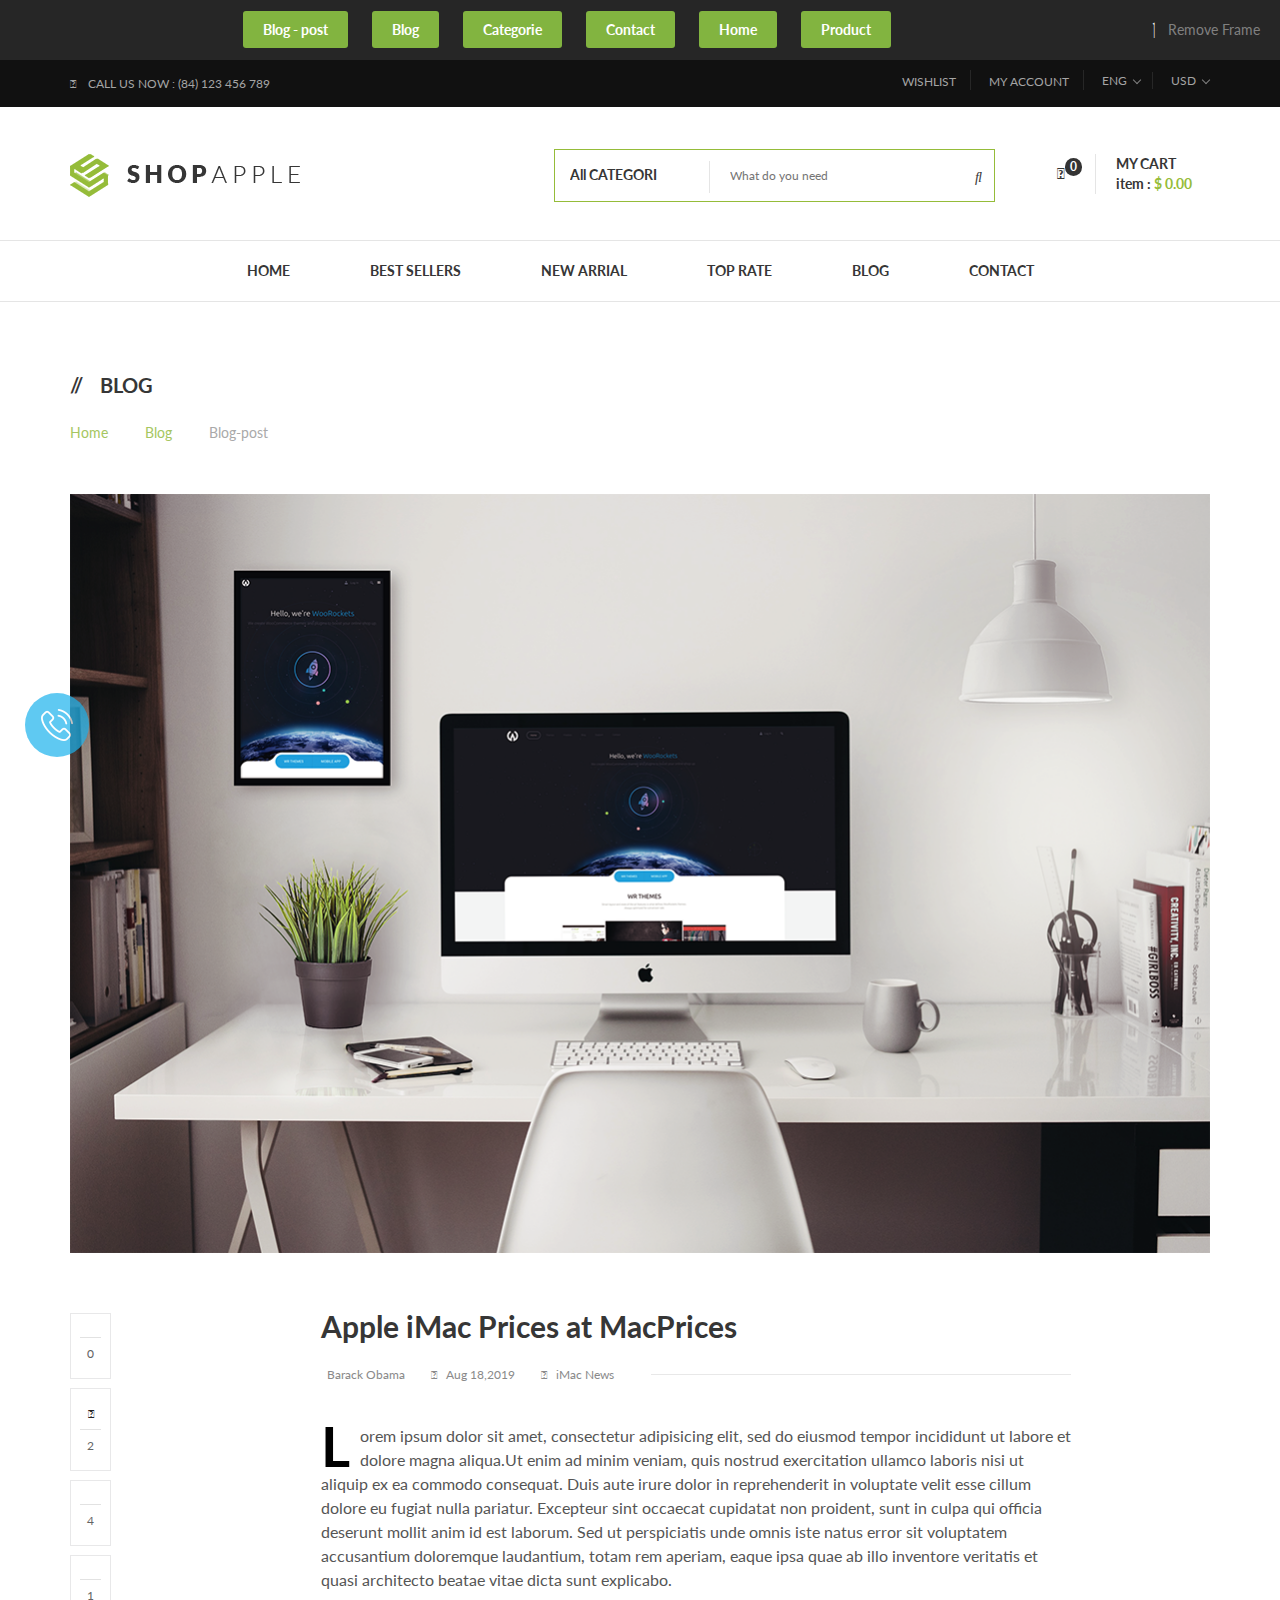
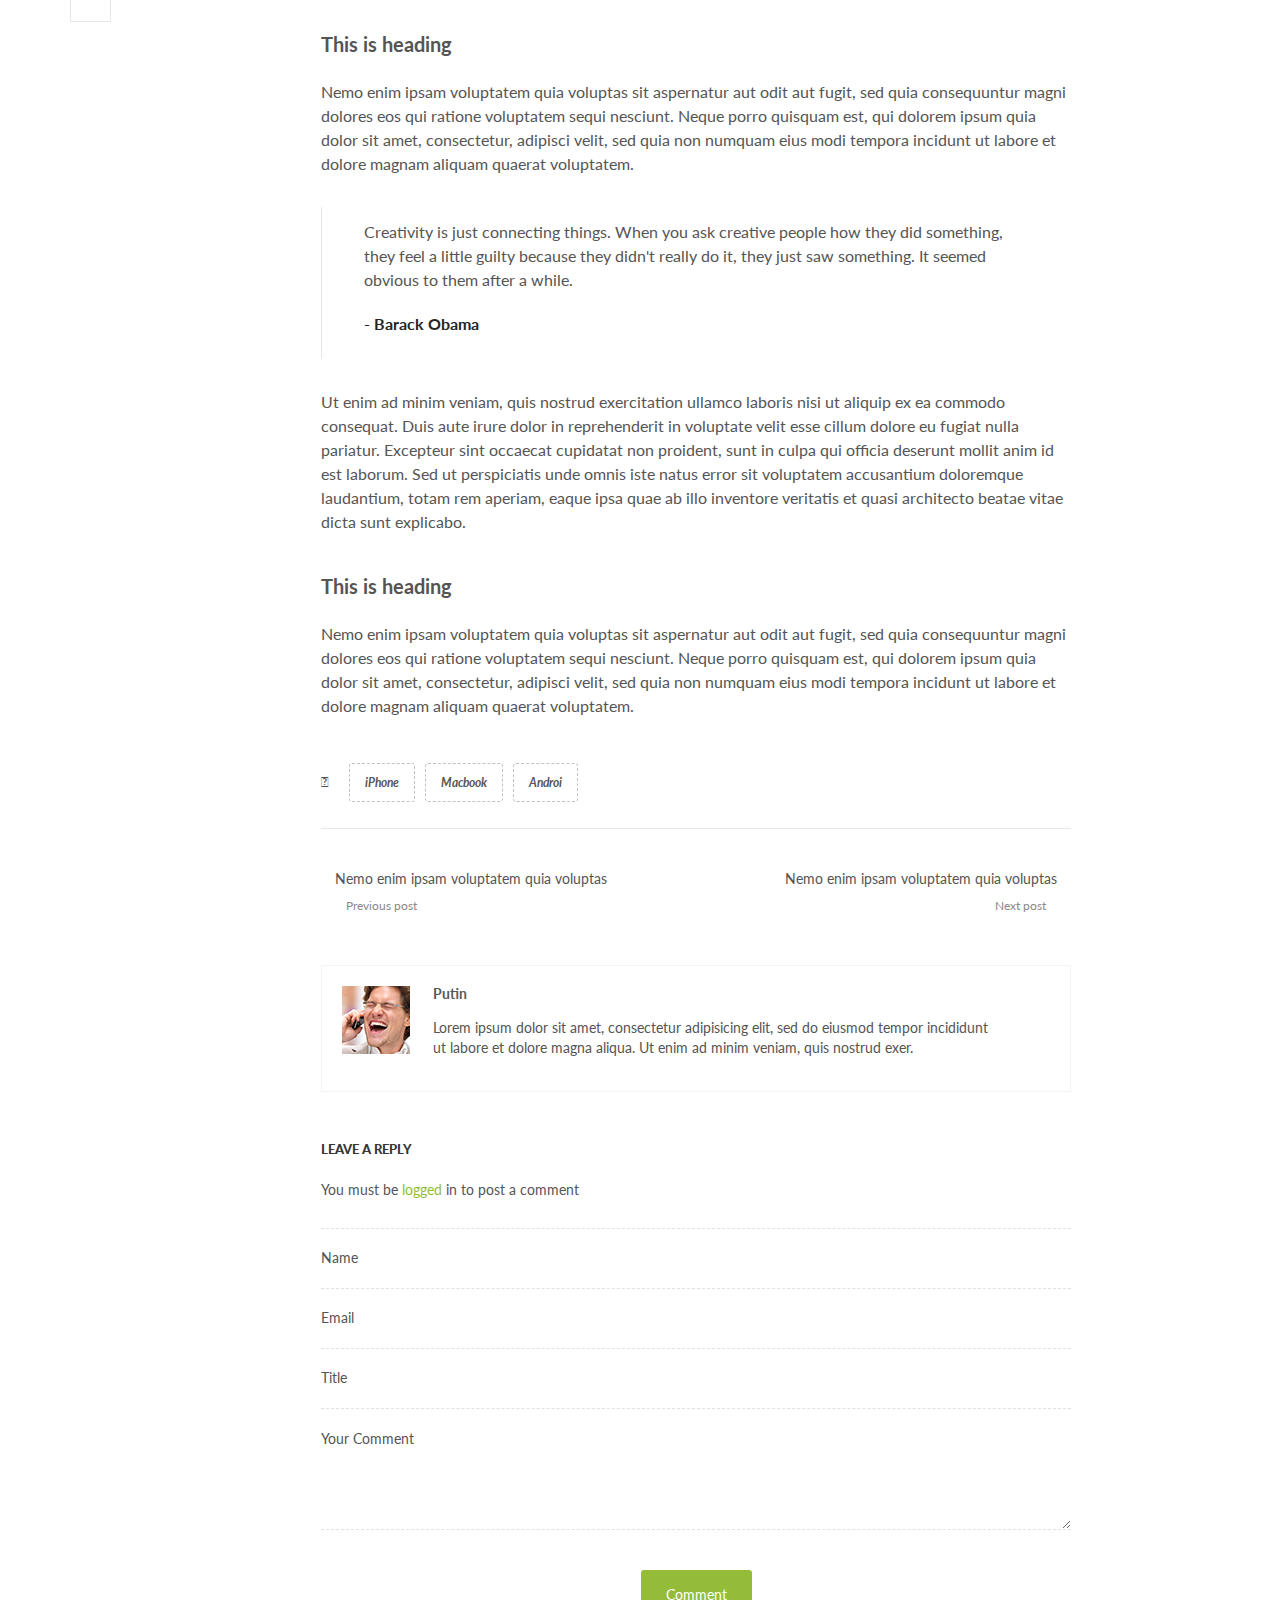
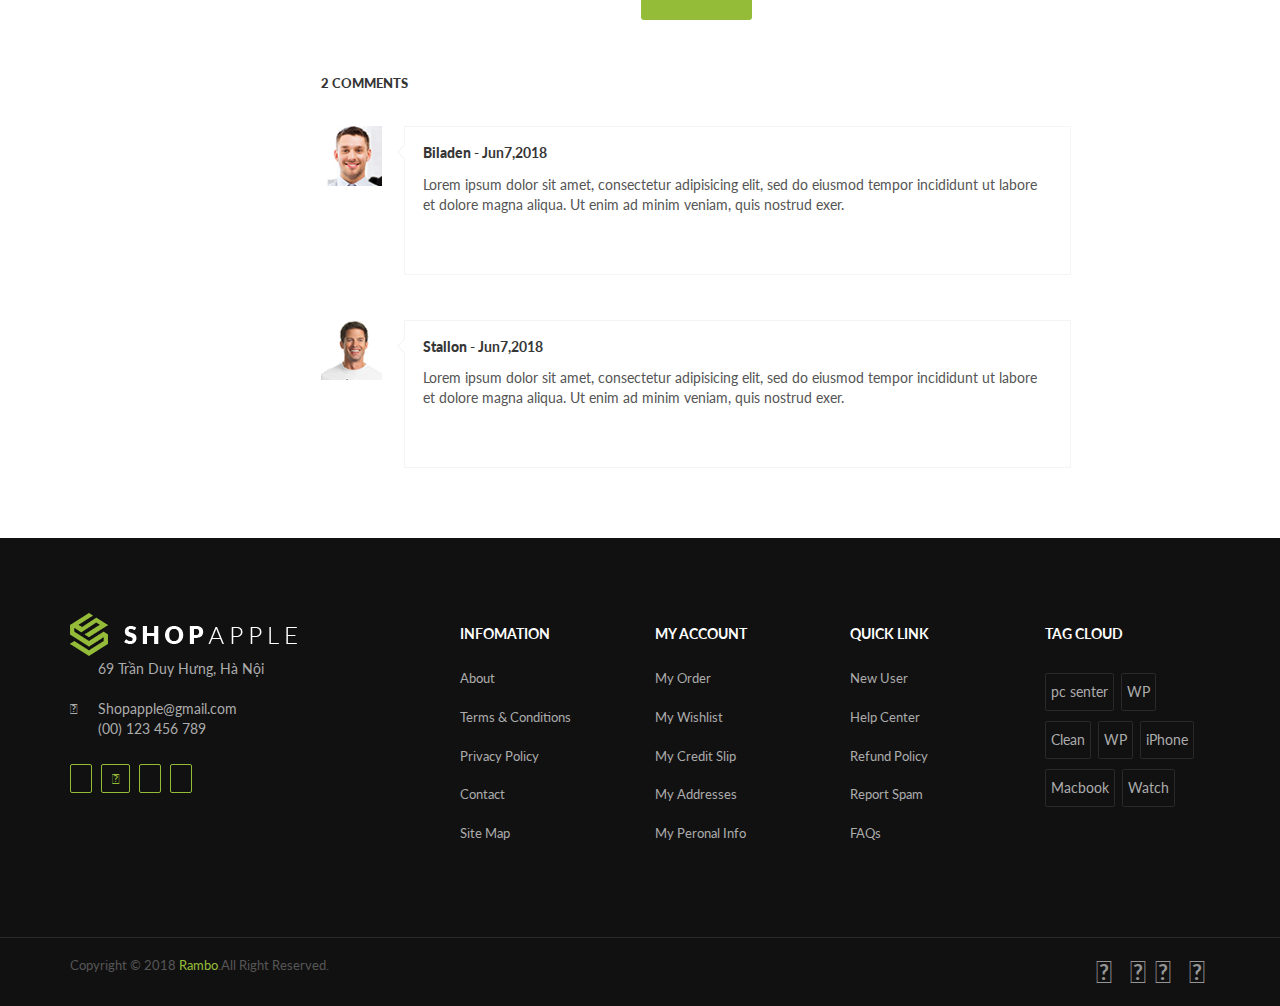
<file: blog-post.html>
<!DOCTYPE html>
<html lang="en">
<head>
	<meta charset="UTF-8">
	<title>Shop - Apple</title>
	<meta name="viewport" content="width=device-width, initial-scale=1"> 
	<link rel="stylesheet" href="lib/animate/animate.css">
	<link rel="stylesheet" href="lib/bootstrap/bootstrap.css">
	<link rel="stylesheet" href="lib/owl-carousel/owl.carousel.min.css">
	<link rel="stylesheet" href="lib/owl-carousel/owl.theme.default.css">
	<link rel="stylesheet" href="lib/fancybox/jquery.fancybox.min.css">
	<link rel="stylesheet" href="lib/swiper/swiper.min.css">
	<link rel="stylesheet" href="https://use.fontawesome.com/releases/v5.0.13/css/all.css" integrity="sha384-DNOHZ68U8hZfKXOrtjWvjxusGo9WQnrNx2sqG0tfsghAvtVlRW3tvkXWZh58N9jp" crossorigin="anonymous">
	<link href="https://fonts.googleapis.com/css?family=Lato:100,100i,300,300i,400,400i,700,700i,900,900i" rel="stylesheet">
 	<link href="css/style.css" rel="stylesheet">
</head>
<body id="main">

	<div class="controller_navbar">
		<a href="blog-post.html">Blog - post</a>
		<a href="blog.html">Blog</a>
		<a href="categorie-grid.html">Categorie</a>
		<a href="contact.html">Contact</a>
		<a href="index.html">Home</a>
		<a href="product-details.html">Product</a>
		<span class="close_controll"><i class="fas fa-times"></i> Remove Frame</span>
	</div> <!-- /controller_navbar --> 

	
	<div class="header">
		<div class="wrap_top_header">
			<div class="container">
				<div class="top_header">
					<div class="row">
						<div class="col-md-6 col-sm-6">
							<div class="left_top_header">
								<p><span><i class="fas fa-phone"></i></span> CALL US NOW : (84) 123 456 789</p>
							</div> <!-- /left_top_header -->
						</div> <!-- / col-6 -->
						<div class="col-md-6 col-sm-6">
							<div class="right_top_header">
								<ul class="list-inline">
									<li><a href="#" class="btn btn wishlist">WISHLIST</a></li>
									<li><a href="#" class="btn btn my_account">MY ACCOUNT</a></li>
									<li class="language_check">
										<div class="custom-select">
											<select>
											    <option value="0">ENG</option>
											    <option value="1">VNI</option>
											    <option value="2">JPN</option>
											</select>
										</div>
									</li>
									<li class="money_check">
										<div class="custom-select">
											<select>
											    <option value="0">USD</option>
											    <option value="1">VNĐ</option>
											    <option value="2">BIT</option>
											</select>
										</div>
									</li>
								</ul>
							</div> <!-- /right_top_header -->
						</div> <!-- / col-6 -->
					</div> <!-- / row -->
				</div> <!-- /top_header -->
			</div> <!-- /container -->
		</div> <!-- / wrap_top_header -->
		<div class="wrap_bot_header">
			<div class="container">
				<div class="row">
					<div class="col-md-3 col-sm-12">
						<div class="logo">
							<a href="#"><img src="images/logo.png" alt="logo" class="img-responsive"></a>
						</div> <!-- /logo -->
					</div> <!-- /col -->
					<div class="col-md-7 col-sm-12">
						<div class="mid_bot_header">
							<div class="select_category">
								<select name="category_filter" class="form-control">
							        <option value="0" selected="selected">All CATEGORI</option>
							        <option value="1">---- Home</option>
							        <option value="2">---- Chair</option>
									<option value="3">---- Bakeware</option>
							        <option value="4">---- Home Brewing</option>
									<option value="5">---- Table Linens</option>
									<option value="6">---- Knife Accessories</option>
									<option value="7">---- Utensils &amp; Gadgets</option>
									<option value="8">---- Entertaining</option>
							        <option value="9">---- Equipment &amp; Supplies</option>
									<option value="10">--- Home Brewing</option>
									<option value="11">--- Knife Accessories</option>
								</select>
							</div> <!-- /select_category -->
							<div class="seach_group">
								<form>
								 	<input type="text" name="search" id="search">
								 	<button type="submit" class="btn btn-default"><i class="fas fa-search"></i></button>
								</form>
							</div> <!-- /seach_group -->
							
						</div> <!-- /mid_bot_header -->
						
					</div> <!-- /col -->
					<div class="col-md-2 col-sm-12">
						<div class="button_menu_mobile">
							<div class="click_menu_respon">
								<a href="#0"><i class="fas fa-bars"></i></a>
							</div>
						</div> <!-- /button_menu_mobile -->

						<div class="click_cart">
							<a href="#" class="btn btn-default">
								<span class="left_cart">
									<i class="fas fa-shopping-cart"></i><span class="badge">0</span>
								</span>
								<span class="right_cart">
									MY CART<br> item : <span class="total_price">$ 0.00</span>
								</span>
							</a>
						</div> <!--  /click_cart -->
					</div> <!-- /col -->
				</div> <!-- / row -->
			</div> <!-- /container -->
		</div> <!-- /wrap_bot_header -->
		<div class="wrap_menu">
			<div class="container">
				<div class="menu">
					<nav class="navbar">
						<ul class="nav navbar-nav">
						    <li><a href="#">HOME</a></li>
						    <li><a href="#">BEST SELLERS</a>
						    	<div class="sub_store">
									<div class="container">
										<div class="row top_store">
											<div class="col-md-3 col-lg-3">
												<div class="col_sub_top">
													<h3 class="fix_sub1">COMPUTER</h3>
													<ul>
														<li><a href="#">Popular Laptop</a></li>
														<li><a href="#">Gaming</a></li>
														<li><a href="#">Mobile Worstation<span class="sub_new">NEW</span></a></li>
														<li><a href="#">Entertaiment</a></li>
														<li><a href="#">Hybrid Laptop</a></li>
														<li><a href="#">Ultrabook <span class="sub_hot">HOT</span></a></li>
													</ul>
												</div> <!-- /col_sub_top -->
											</div> <!-- /col-3 -->

											<div class="col-md-3 col-lg-3">
												<div class="col_sub_top">
													<h3 class="fix_sub2">MOBILE & TABLET</h3>

													<ul>
														<li><a href="#">iPhone & iPad</a></li>
														<li><a href="#">Android OS <span class="sub_new">NEW</span></a></li>
														<li><a href="#">Windows Phone OS</a></li>
														<li><a href="#">Firefox OS</a></li>
														<li><a href="#">BlackBerry <span class="sub_hot">HOT</span></a></li>
														<li><a href="#">Feature Phone</a></li>
													</ul>
												</div> <!-- /col_sub_top -->
											</div> <!-- /col-3 -->

											<div class="col-md-3 col-lg-3">
												<div class="col_sub_top">
													<h3 class="fix_sub3">CAMERA</h3>

													<ul>
														<li><a href="#">Digital SLRs</a></li>
														<li><a href="#">Lens Accessories <span class="sub_hot">SALE</span></a></li>
														<li><a href="#">Point & Shoot</a></li>
														<li><a href="#">Mirrorless System Cameras</a></li>
														<li><a href="#">Camcorders</a></li>
														<li><a href="#">Tripods & Supports</a></li>
													</ul>
												</div> <!-- /col_sub_top -->
											</div> <!-- /col-3 -->

											<div class="col-md-3 col-lg-3">
												<div class="col_sub_img_top">
													<a href="#"><img src="images/sub_menu1.png" alt="" class="img-responsive"></a>
												</div> <!-- /col_sub_img_top -->
											</div> <!-- /col-3 -->
										</div> <!-- /top_store row-->

										<div class="row bot_store">
											<div class="main_bot">
												<div class="col-md-4 col-lg-4">
													<div class="col_sub_bot">
														<div class="product_sub_bot pull-left">
															<a href="#"><img src="images/pro-8.png" alt="" class="img-responsive"></a>
														</div> <!-- /product_sub_bot -->

														<div class="index_sub_bot pull-left">
															<a href="#"><h3>Consectetur adip...</h3></a>
															<ul class="list-inline">
																<li><i class="far fa-star"></i></li>
																<li><i class="far fa-star"></i></li>
																<li><i class="far fa-star"></i></li>
																<li><i class="far fa-star"></i></li>
																<li><i class="far fa-star"></i></li>
															</ul>
															<span>$800.00</span>
															<button class="btn-default"><i class="fas fa-shopping-bag"></i> ADD TO CART</button>
														</div> <!-- /index_sub_bot -->
													</div> <!-- /col_sub_bot -->
												</div> <!-- /col-4 -->

												<div class="col-md-4 col-lg-4">
													<div class="col_sub_bot">
														<div class="product_sub_bot pull-left">
															<a href="#"><img src="images/pro-4.png" alt="" class="img-responsive"></a>
															<span class="new_sub_img_bot">NEW</span>
														</div> <!-- /product_sub_bot -->

														<div class="index_sub_bot pull-left">
															<a href="#"><h3>Habitasse platea</h3></a>
															<ul class="list-inline">
																<li><i class="far fa-star"></i></li>
																<li><i class="far fa-star"></i></li>
																<li><i class="far fa-star"></i></li>
																<li><i class="far fa-star"></i></li>
																<li><i class="far fa-star"></i></li>
															</ul>
															<span>$700.00</span>
															<button class="btn-default"><i class="fas fa-shopping-bag"></i> ADD TO CART</button>
														</div> <!-- /index_sub_bot -->
													</div> <!-- /col_sub_bot -->
												</div> <!-- /col-4 -->

												<div class="col-md-4 col-lg-4">
													<div class="col_sub_bot">
														<div class="product_sub_bot pull-left">
															<a href="#"><img src="images/pro-5.png" alt="" class="img-responsive"></a>
														</div> <!-- /product_sub_bot -->

														<div class="index_sub_bot pull-left">
															<a href="#"><h3>Vivamus viverra</h3></a>
															<ul class="list-inline">
																<li><i class="far fa-star"></i></li>
																<li><i class="far fa-star"></i></li>
																<li><i class="far fa-star"></i></li>
																<li><i class="far fa-star"></i></li>
																<li><i class="far fa-star"></i></li>
															</ul>
															<span>$800.00</span>
															<button class="btn-default"><i class="fas fa-shopping-bag"></i> ADD TO CART</button>
														</div> <!-- /index_sub_bot -->
													</div> <!-- /col_sub_bot -->
												</div> <!-- /col-4 -->
											</div> <!-- /main_bot -->
											
										</div> <!-- /row bot_store -->
									</div> <!--  /container -->
								</div> <!-- /sub_store -->
						    </li>
						    <li><a href="#">NEW ARRIAL</a>
						    	<div class="sub_store_2">
						    		<div class="col_index_sub_store_2 pull-left">
										<ul>
											<li><a href="#">Headphone</a></li>
											<li><a href="#">Keyboard & Mouse</a></li>
											<li><a href="#">Cable Connection</a></li>
											<li><a href="#">Cover Mobile</a></li>
											<li><a href="#">Micro SD Card</a></li>
										</ul>
									</div> <!-- /col_index_sub_store_2 -->

									<div class="col_index_sub_store_2 pull-left">
										<ul>
											<li><a href="#">AC Adapter</a></li>
											<li><a href="#">Bag & Backpack</a></li>
											<li><a href="#">HDD Extended</a></li>
											<li><a href="#">Selfile Stick</a></li>
											<li><a href="#">Cleaning</a></li>
										</ul>
									</div> <!-- /col_index_sub_store_2 -->

									<div class="col_image_sub_store_2 pull-left">
										<a href="#"><img src="images/sub_menu2.png" alt="" class="img-responsive"></a>
										<div class="sale_img_accessories">
											<p>Sale Off <span>50%</span></p>
										</div> <!-- /sale_img_accessories -->
									</div> <!-- /col_image_sub_store_2 -->
						    	</div> <!-- /sub_store_2 -->
						    </li>
						    <li><a href="#">TOP RATE</a>
						    	<div class="sub_store_3">
						    		<ul>
										<li><a href="#">Tyography</a></li>
										<li><a href="#">infographic</a></li>
										<li><a href="#">Our Store</a></li>
										<li><a href="#">Seach Page</a></li>
										<li><a href="#">Compare Page</a></li>
										<li><a href="#">Account Page</a></li>
										<li><a href="#">Our Office</a></li>
										<li><a href="#">Offline Page</a></li>
										<li><a href="#">404 Page</a></li>
									</ul>
						    	</div> <!-- /sub_store_3 -->
						    </li>
						    <li><a href="#">BLOG</a></li>
						    <li><a href="#">CONTACT</a></li>
						 </ul>
					</nav>
				</div> <!-- menu -->
			</div> <!-- /container -->
		</div> <!-- /wrap_menu -->
		<div class="menu_responsive">
			<div class="logo_responsive">
				<a href="#0"><img src="images/logo.png" alt="logo" class="img-responsive"></a>
				<span class="close_menu"><i class="fas fa-times"></i></span>
			</div> <!--  /logo -->
			<ul class="menu_res">
				<li class="active"><a href="#">HOME</a></li>
				<li><a href="#">SHOP </a></li>
				<li><a href="#">SALE OFF</a></li>
				<li><a href="#">BLOG</a></li>
				<li><a href="#">PAGE</a></li>
				<li><a href="#">CONTACT</a></li>
				<li><a href="#">ACCOUNT</a></li>
			</ul>
		</div> <!-- /menu_responsive -->
	</div> <!-- /header -->

	<div class="content">
		<div class="container">
			<div class="title_top_pro_detail">
				<div class="title">
					<h3><span>//</span>BLOG</h3>
					<ul class="page_categori_grid">
						<li><a href="#0">Home</a></li>
						<li><a href="#0">Blog</a></li>
						<li class="active"><a href="#0">Blog-post</a></li>
					</ul>
				</div> <!-- /title -->
			</div> <!-- / title_top_pro_detail -->

			<div class="banner_blog_post">
				
				<a href="#0"><img src="images/banner-7.png" alt="" class="img-responsive"></a>
			</div> <!-- /banner_blog_post -->

			<div class="wrap_main_content">
				<div class="isocial_blog_content ">
					<ul>
						<li>
							<a href="#0"><i class="fab fa-facebook-f"></i></a>
							<span>0</span>
						</li>
						<li>
							<a href="#0"><i class="fab fa-twitter"></i></a>
							<span>2</span>
						</li>
						<li>
							<a href="#0"><i class="fab fa-google-plus-g"></i></a>
							<span>4</span>
						</li>
						<li>
							<a href="#0"><i class="fab fa-pinterest-p"></i></a>
							<span>1</span>
						</li>
					</ul>
				</div> <!-- /isocial_blog_content -->
				<div class="row">
					<div class="col-xs-8 col-xs-push-2 col-sm-8 col-sm-push-2 col-md-8 col-md-push-2 col-lg-8 col-lg-push-2">
						<div class="index_content_blog_post">
							<div class="title_content">
								<h3>Apple iMac Prices at MacPrices</h3>
								<div class="tool_folder">
									<span><i class="fas fa-pencil-alt"></i> <a href="#0">Barack Obama</a></span>
									<span><i class="far fa-calendar"></i> <a href="#0">Aug 18,2019</a></span>
									<span><i class="far fa-folder-open"></i> <a href="#0"> iMac News</a></span>
								</div> <!-- /tool_folder -->
							</div> <!--  /title_content -->

							<div class="info_index_content">
								<p class="line1st">
									<span class="dropcap">L</span>orem ipsum dolor sit amet, consectetur adipisicing elit, sed do eiusmod tempor incididunt ut labore et
									dolore magna aliqua.Ut enim ad minim veniam, quis nostrud exercitation ullamco laboris nisi ut aliquip
									ex ea commodo consequat. Duis aute irure dolor in reprehenderit in voluptate velit esse cillum dolore eu
									fugiat nulla pariatur. Excepteur sint occaecat cupidatat non proident, sunt in culpa qui officia deserunt mollit
									anim id est laborum. Sed ut perspiciatis unde omnis iste natus error sit voluptatem accusantium doloremque
									laudantium, totam rem aperiam, eaque ipsa quae ab illo inventore veritatis et quasi architecto beatae vitae
									dicta sunt explicabo.
								</p>
								<h3>This is heading</h3>
								<p class="line2st">
									Nemo enim ipsam voluptatem quia voluptas sit aspernatur aut odit aut fugit, sed quia consequuntur magni
									dolores eos qui ratione voluptatem sequi nesciunt. Neque porro quisquam est, qui dolorem ipsum quia dolor
									sit amet, consectetur, adipisci velit, sed quia non numquam eius modi tempora incidunt ut labore et dolore
									magnam aliquam quaerat voluptatem.
								</p>
								<blockquote>
									Creativity is just connecting things. When you ask creative people how they did something, they
									feel a little guilty because they didn't really do it, they just saw something. It seemed obvious to
									them after a while.
									<a href="#0">- Barack Obama</a>
								</blockquote>
								<p class="line3st">
									Ut enim ad minim veniam, quis nostrud exercitation ullamco laboris nisi ut aliquip ex ea commodo
									consequat. Duis aute irure dolor in reprehenderit in voluptate velit esse cillum dolore eu fugiat nulla
									pariatur. Excepteur sint occaecat cupidatat non proident, sunt in culpa qui officia deserunt mollit anim id est
									laborum. Sed ut perspiciatis unde omnis iste natus error sit voluptatem accusantium doloremque
									laudantium, totam rem aperiam, eaque ipsa quae ab illo inventore veritatis et quasi architecto beatae vitae
									dicta sunt explicabo.
								</p>
								<h3>This is heading</h3>
								<p class="line4st">
									Nemo enim ipsam voluptatem quia voluptas sit aspernatur aut odit aut fugit, sed quia consequuntur magni
									dolores eos qui ratione voluptatem sequi nesciunt. Neque porro quisquam est, qui dolorem ipsum quia dolor
									sit amet, consectetur, adipisci velit, sed quia non numquam eius modi tempora incidunt ut labore et dolore
									magnam aliquam quaerat voluptatem.
								</p>
								<div class="tag_name">
									<span><i class="fas fa-tags"></i></span>
									<ul>
										<li><a href="#0">iPhone</a></li>
										<li><a href="#0">Macbook</a></li>
										<li><a href="#0">Androi</a></li>
									</ul>
								</div> <!--  /tag-name -->
							</div> <!-- /info_index_content -->

							<div class="panigation_blog_post pull-left">
								<div class="previous">
									<span><i class="fas fa-long-arrow-alt-left"></i></span>
									<span>Nemo enim ipsam voluptatem quia voluptas</span>
									<a href="#0">Previous post</a>
								</div> <!-- /previous -->
								<div class="next pull-right">
									<span>Nemo enim ipsam voluptatem quia voluptas</span>
									<span><i class="fas fa-long-arrow-alt-right"></i></span>
									<a href="#0">Next post</a>
								</div> <!-- /next -->
							</div> <!-- /panigation_blog_post -->

							<div class="author">
								<div class="avatar">
									<a href="#0"><img src="images/user-comment-1.png" alt="" class="img-responsive"></a>
								</div> <!--  /avatar -->
								<div class="profile_info">
									<a href="#0"><h3>Putin</h3></a>
									<p>Lorem ipsum dolor sit amet, consectetur adipisicing elit, sed do eiusmod tempor incididunt ut labore et dolore magna aliqua. Ut enim ad minim veniam, quis nostrud exer.</p>
								</div> <!-- /profile_info -->
							</div> <!-- / author -->

							<div class="contact_blog_post">
								<h3>LEAVE A REPLY</h3>
								<p>You must be <span>logged</span> in to post a comment</p>
								<form action="/action_page.php">
									<input type="text" name="" placeholder="Name">
									<input type="text" name="" placeholder="Email">
									<input type="text" name="" placeholder="Title">
									<textarea placeholder="Your Comment" rows="5"></textarea>
									<button type="submit">Comment</button>
								</form>
							</div> <!-- /contact_blog_post -->

							<div class="wrap_list_comment">
								<span>2 COMMENTS</span>
								<div class="list_cm">
									<div class="avatar">
										<a href="#0"><img src="images/user-comment-2.png" alt="" class="img-responsive"></a>
									</div> <!-- /avatar -->
									<div class="comment">
										<h6><a href="#0">Biladen</a> - Jun7,2018</h6>
										<p>Lorem ipsum dolor sit amet, consectetur adipisicing elit, sed do eiusmod tempor incididunt ut labore et dolore magna aliqua. Ut enim ad minim veniam, quis nostrud exer.</p>
									</div> <!-- /comment -->
								</div> <!-- /list_cm -->

								<div class="list_cm">
									<div class="avatar">
										<a href="#0"><img src="images/user-comment-3.png" alt="" class="img-responsive"></a>
									</div> <!-- /avatar -->
									<div class="comment">
										<h6><a href="#0">Stallon</a> - Jun7,2018</h6>
										<p>Lorem ipsum dolor sit amet, consectetur adipisicing elit, sed do eiusmod tempor incididunt ut labore et dolore magna aliqua. Ut enim ad minim veniam, quis nostrud exer.</p>
									</div> <!-- /comment -->
								</div> <!-- /list_cm -->
							</div> <!-- /wrap_list_comment -->
						</div> <!--  /index_content_blog_post -->
					</div> <!-- / col -->
				</div> <!-- /row -->
			</div> <!-- /wrap_main_content -->
		</div> <!-- /container -->
	</div> <!-- /content -->
	
	<div class="footer">
		<div class="container">
			<div class='scrolltop'>
				<a href="#" class="go-top"><i class="fas fa-arrow-up"></i></a>
			</div> <!-- /scrolltop -->
			<div class="phone_ring">
				<a id="calltrap-btn" class="b-calltrap-btn calltrap_offline hidden-phone visible-tablet" href="tel:113"><div id="calltrap-ico"></div></a>
			</div> <!-- /phone_ring -->
			<div class="row">
				<div class="col-xs-12 col-sm-6 col-md-4 col-lg-4">
					<div class="main_1_footer">
						<div class="logo"><a href="#0"><img src="images/logo2.png" alt="logo" class="img-responsive"></a></div>
						<ul>
							<li>
								<p><i class="fas fa-map-marker-alt"></i><span>69 Trần Duy Hưng, Hà Nội</span> </p>
							</li>
							<li>
								<p><i class="far fa-envelope"></i><span>Shopapple@gmail.com</span> </p>
							</li>
							<li>
								<p><i class="fas fa-mobile-alt"></i><span>(00) 123 456 789</span></p>
							</li>
						</ul>
						<ul class="list-inline isocial">
							<li><a href="#0"><i class="fab fa-facebook-f"></i></a></li>
							<li><a href="#0"><i class="fab fa-twitter"></i></a></li>
							<li><a href="#0"><i class="fab fa-google-plus-g"></i></a></li>
							<li><a href="#0"><i class="fab fa-pinterest-p"></i></a></li>
						</ul>
					</div> <!-- /main_1_footer -->
				</div> <!-- /col -->
				<div class="col-xs-12 col-sm-3 col-md-2 col-lg-2">
					<div class="main_2_footer">
						<h3>INFOMATION</h3>
						<ul>
							<li><a href="#0">About</a></li>
							<li><a href="#0">Terms & Conditions</a></li>
							<li><a href="#0">Privacy Policy</a></li>
							<li><a href="#0">Contact</a></li>
							<li><a href="#0">Site Map</a></li>
						</ul>
					</div> <!-- /main_2_footer -->
				</div> <!-- /col -->
				<div class="col-xs-12 col-sm-3 col-md-2 col-lg-2">
					<div class="main_2_footer">
						<h3>MY ACCOUNT</h3>
						<ul>
							<li><a href="#0">My Order</a></li>
							<li><a href="#0">My Wishlist</a></li>
							<li><a href="#0">My Credit Slip</a></li>
							<li><a href="#0">My Addresses</a></li>
							<li><a href="#0">My Peronal Info</a></li>
						</ul>
					</div> <!-- /main_2_footer -->
				</div> <!-- /col -->
				<div class="col-xs-12 col-sm-6 col-md-2 col-lg-2">
					<div class="main_2_footer">
						<h3>QUICK LINK</h3>
						<ul>
							<li><a href="#0">New User</a></li>
							<li><a href="#0">Help Center</a></li>
							<li><a href="#0">Refund Policy</a></li>
							<li><a href="#0">Report Spam</a></li>
							<li><a href="#0">FAQs</a></li>
						</ul>
					</div> <!-- /main_2_footer -->
				</div> <!-- /col -->
				<div class="col-xs-12 col-sm-6 col-md-2 col-lg-2">
					<div class="main_3_footer">
						<h3>TAG CLOUD</h3>
						<ul class="list-inline">
							<li><a href="#0">pc senter</a></li>
							<li><a href="#0">WP</a></li>
						</ul>
						<ul class="list-inline">
							<li><a href="#0">Clean</a></li>
							<li><a href="#0">WP</a></li>
							<li><a href="#0">iPhone</a></li>
						</ul>
						<ul class="list-inline">
							<li><a href="#0">Macbook</a></li>
							<li><a href="#0">Watch</a></li>
						</ul>
					</div> <!-- /main_2_footer -->
				</div> <!-- /col -->
			</div> <!-- /row -->
		</div> <!-- /container -->
	</div> <!-- /footer -->
	<div class="footer_bottom">
		<div class="container">
			<div class="row">
				<div class="col-xs-12 col-sm-6 col-md-6">
					<div class="copy_right pull-left">
						<p>Copyright © 2018 <a href="https://www.facebook.com/phanvan.dung.77377">Rambo</a>.All Right Reserved.</p>
					</div>
				</div> <!-- /col -->
				<div class="col-xs-12 col-sm-6 col-md-6">
					<div class="payment_contact pull-right">
						<ul class="list-inline">
							<li><a href="#"><i class="fab fa-cc-paypal"></i></a></li>
							<li><a href="#"><i class="fab fa-cc-amazon-pay"></i></a></li>
							<li><a href="#"><i class="fab fa-cc-visa"></i></a></li>
							<li><a href="#"><i class="fab fa-cc-discover"></i></a></li>
							<li><a href="#"><i class="fab fa-cc-apple-pay"></i></a></li>
							<li><a href="#"><i class="fab fa-cc-mastercard"></i></a></li>
						</ul>
					</div> <!-- /payment_contact -->
				</div> <!-- /col -->
			</div> <!-- /row -->
		</div> <!-- /container -->
	</div> <!-- /footer_bottom -->

	<script type="text/javascript" src="lib/jquery/jquery-3.3.1.min.js"></script>
	<script type="text/javascript" src="lib/bootstrap/bootstrap.js"></script>
	<script type="text/javascript" src="lib/wowjs/wow.min.js"></script>
	<script type="text/javascript" src="lib/owl-carousel/owl.carousel.min.js"></script>
	<script type="text/javascript" src="lib/fancybox/jquery.fancybox.min.js"></script>
	<script type="text/javascript" src="lib/swiper/swiper.min.js"></script>
	<script type="text/javascript" src="js/index.js"></script>
	
</body>
</html>
</file>
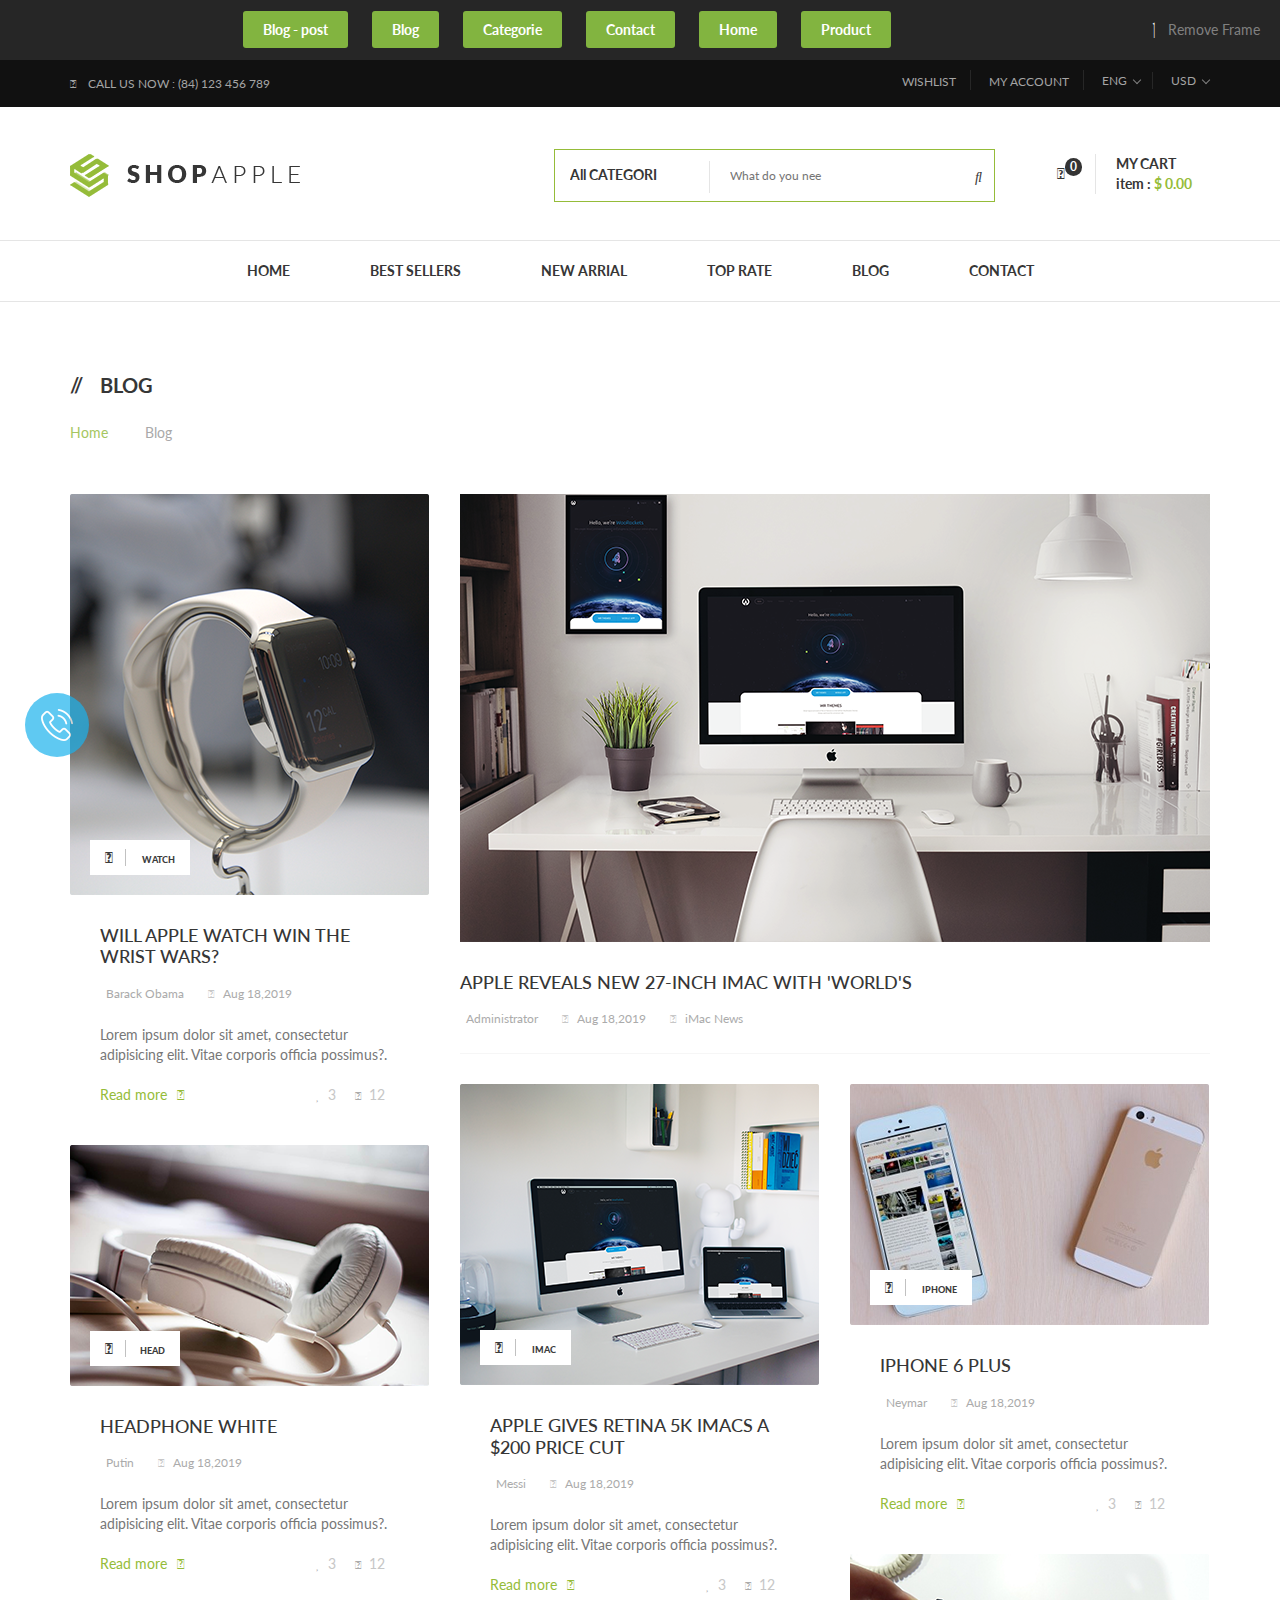
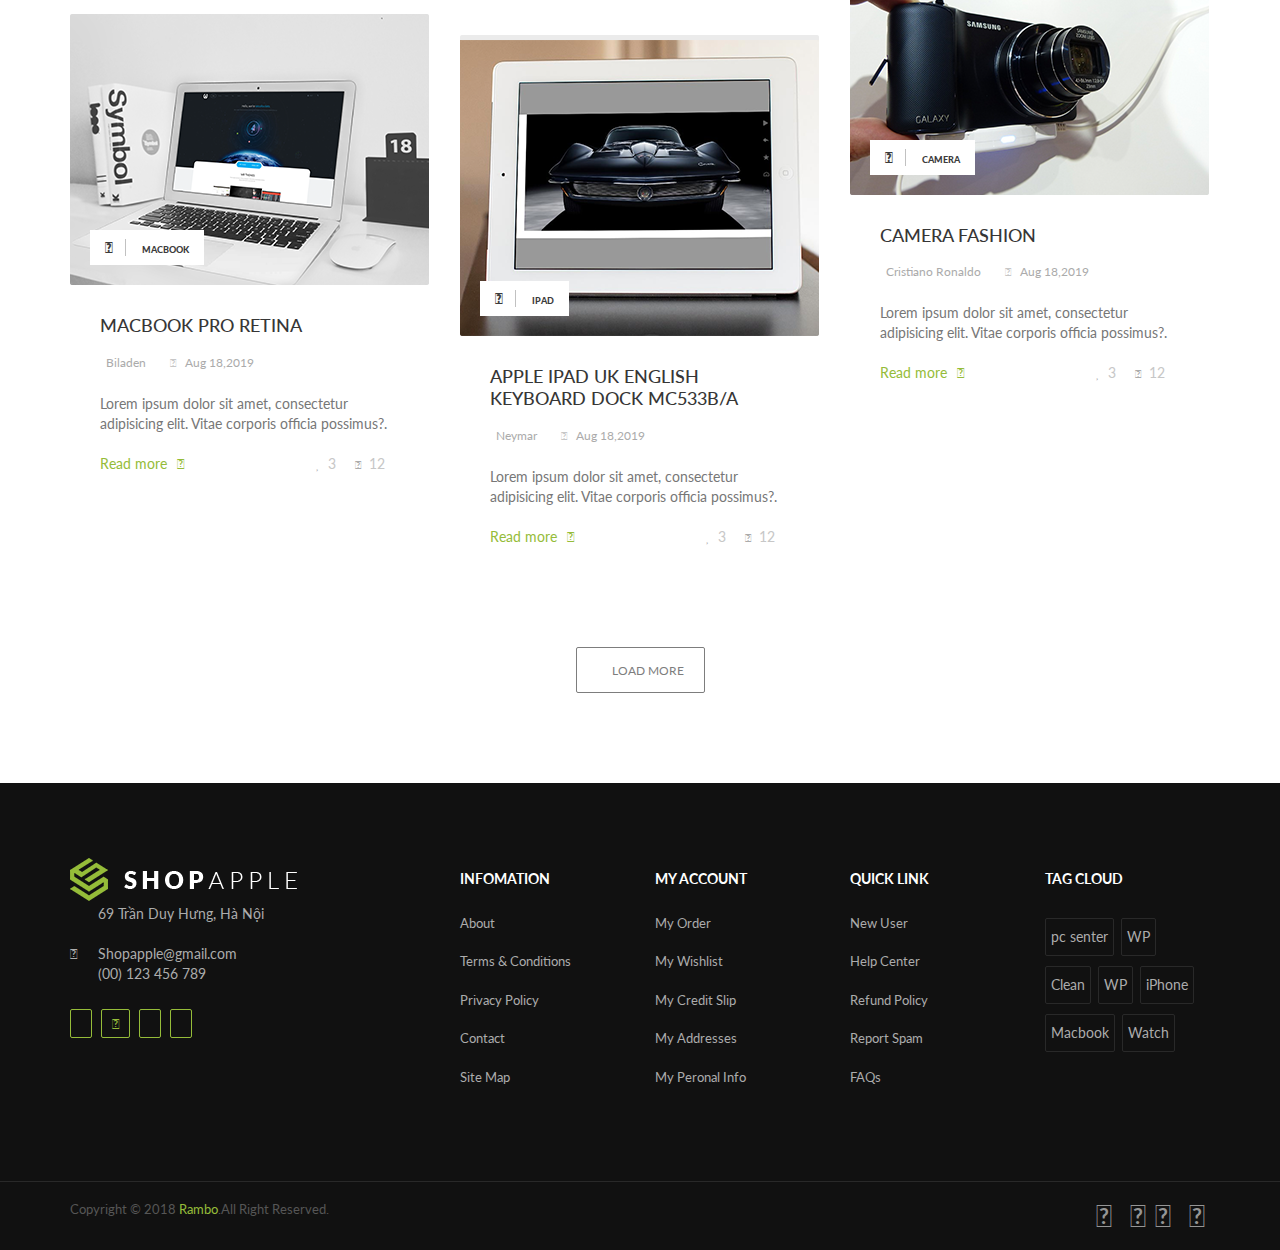
<file: blog.html>
<!DOCTYPE html>
<html lang="en">
<head>
	<meta charset="UTF-8">
	<title>Shop - Apple</title>
	<meta name="viewport" content="width=device-width, initial-scale=1"> 
	<link rel="stylesheet" href="lib/animate/animate.css">
	<link rel="stylesheet" href="lib/bootstrap/bootstrap.css">
	<link rel="stylesheet" href="lib/owl-carousel/owl.carousel.min.css">
	<link rel="stylesheet" href="lib/owl-carousel/owl.theme.default.css">
	<link rel="stylesheet" href="lib/fancybox/jquery.fancybox.min.css">
	<link rel="stylesheet" href="lib/swiper/swiper.min.css">
	<link rel="stylesheet" href="https://use.fontawesome.com/releases/v5.0.13/css/all.css" integrity="sha384-DNOHZ68U8hZfKXOrtjWvjxusGo9WQnrNx2sqG0tfsghAvtVlRW3tvkXWZh58N9jp" crossorigin="anonymous">
	<link href="https://fonts.googleapis.com/css?family=Lato:100,100i,300,300i,400,400i,700,700i,900,900i" rel="stylesheet">
 	<link href="css/style.css" rel="stylesheet">
</head>
<body id="main">

	<div class="controller_navbar">
		<a href="blog-post.html">Blog - post</a>
		<a href="blog.html">Blog</a>
		<a href="categorie-grid.html">Categorie</a>
		<a href="contact.html">Contact</a>
		<a href="index.html">Home</a>
		<a href="product-details.html">Product</a>
		<span class="close_controll"><i class="fas fa-times"></i> Remove Frame</span>
	</div> <!-- /controller_navbar --> 

	<div class="header">
		<div class="wrap_top_header">
			<div class="container">
				<div class="top_header">
					<div class="row">
						<div class="col-md-6 col-sm-6">
							<div class="left_top_header">
								<p><span><i class="fas fa-phone"></i></span> CALL US NOW : (84) 123 456 789</p>
							</div> <!-- /left_top_header -->
						</div> <!-- / col-6 -->
						<div class="col-md-6 col-sm-6">
							<div class="right_top_header">
								<ul class="list-inline">
									<li><a href="#" class="btn btn wishlist">WISHLIST</a></li>
									<li><a href="#" class="btn btn my_account">MY ACCOUNT</a></li>
									<li class="language_check">
										<div class="custom-select">
											<select>
											    <option value="0">ENG</option>
											    <option value="1">VNI</option>
											    <option value="2">JPN</option>
											</select>
										</div>
									</li>
									<li class="money_check">
										<div class="custom-select">
											<select>
											    <option value="0">USD</option>
											    <option value="1">VNĐ</option>
											    <option value="2">BIT</option>
											</select>
										</div>
									</li>
								</ul>
							</div> <!-- /right_top_header -->
						</div> <!-- / col-6 -->
					</div> <!-- / row -->
				</div> <!-- /top_header -->
			</div> <!-- /container -->
		</div> <!-- / wrap_top_header -->
		<div class="wrap_bot_header">
			<div class="container">
				<div class="row">
					<div class="col-md-3 col-sm-12">
						<div class="logo">
							<a href="#"><img src="images/logo.png" alt="logo" class="img-responsive"></a>
						</div> <!-- /logo -->
					</div> <!-- /col -->
					<div class="col-md-7 col-sm-12">
						<div class="mid_bot_header">
							<div class="select_category">
								<select name="category_filter" class="form-control">
							        <option value="0" selected="selected">All CATEGORI</option>
							        <option value="1">---- Home</option>
							        <option value="2">---- Chair</option>
									<option value="3">---- Bakeware</option>
							        <option value="4">---- Home Brewing</option>
									<option value="5">---- Table Linens</option>
									<option value="6">---- Knife Accessories</option>
									<option value="7">---- Utensils &amp; Gadgets</option>
									<option value="8">---- Entertaining</option>
							        <option value="9">---- Equipment &amp; Supplies</option>
									<option value="10">--- Home Brewing</option>
									<option value="11">--- Knife Accessories</option>
								</select>
							</div> <!-- /select_category -->
							<div class="seach_group">
								<form>
								 	<input type="text" name="search" id="search">
								 	<button type="submit" class="btn btn-default"><i class="fas fa-search"></i></button>
								</form>
							</div> <!-- /seach_group -->
							
						</div> <!-- /mid_bot_header -->
						
					</div> <!-- /col -->
					<div class="col-md-2 col-sm-12">
						<div class="button_menu_mobile">
							<div class="click_menu_respon">
								<a href="#0"><i class="fas fa-bars"></i></a>
							</div>
						</div> <!-- /button_menu_mobile -->

						<div class="click_cart">
							<a href="#" class="btn btn-default">
								<span class="left_cart">
									<i class="fas fa-shopping-cart"></i><span class="badge">0</span>
								</span>
								<span class="right_cart">
									MY CART<br> item : <span class="total_price">$ 0.00</span>
								</span>
							</a>
						</div> <!--  /click_cart -->
					</div> <!-- /col -->
				</div> <!-- / row -->
			</div> <!-- /container -->
		</div> <!-- /wrap_bot_header -->
		<div class="wrap_menu">
			<div class="container">
				<div class="menu">
					<nav class="navbar">
						<ul class="nav navbar-nav">
						    <li><a href="#">HOME</a></li>
						    <li><a href="#">BEST SELLERS</a>
						    	<div class="sub_store">
									<div class="container">
										<div class="row top_store">
											<div class="col-md-3 col-lg-3">
												<div class="col_sub_top">
													<h3 class="fix_sub1">COMPUTER</h3>
													<ul>
														<li><a href="#">Popular Laptop</a></li>
														<li><a href="#">Gaming</a></li>
														<li><a href="#">Mobile Worstation<span class="sub_new">NEW</span></a></li>
														<li><a href="#">Entertaiment</a></li>
														<li><a href="#">Hybrid Laptop</a></li>
														<li><a href="#">Ultrabook <span class="sub_hot">HOT</span></a></li>
													</ul>
												</div> <!-- /col_sub_top -->
											</div> <!-- /col-3 -->

											<div class="col-md-3 col-lg-3">
												<div class="col_sub_top">
													<h3 class="fix_sub2">MOBILE & TABLET</h3>

													<ul>
														<li><a href="#">iPhone & iPad</a></li>
														<li><a href="#">Android OS <span class="sub_new">NEW</span></a></li>
														<li><a href="#">Windows Phone OS</a></li>
														<li><a href="#">Firefox OS</a></li>
														<li><a href="#">BlackBerry <span class="sub_hot">HOT</span></a></li>
														<li><a href="#">Feature Phone</a></li>
													</ul>
												</div> <!-- /col_sub_top -->
											</div> <!-- /col-3 -->

											<div class="col-md-3 col-lg-3">
												<div class="col_sub_top">
													<h3 class="fix_sub3">CAMERA</h3>

													<ul>
														<li><a href="#">Digital SLRs</a></li>
														<li><a href="#">Lens Accessories <span class="sub_hot">SALE</span></a></li>
														<li><a href="#">Point & Shoot</a></li>
														<li><a href="#">Mirrorless System Cameras</a></li>
														<li><a href="#">Camcorders</a></li>
														<li><a href="#">Tripods & Supports</a></li>
													</ul>
												</div> <!-- /col_sub_top -->
											</div> <!-- /col-3 -->

											<div class="col-md-3 col-lg-3">
												<div class="col_sub_img_top">
													<a href="#"><img src="images/sub_menu1.png" alt="" class="img-responsive"></a>
												</div> <!-- /col_sub_img_top -->
											</div> <!-- /col-3 -->
										</div> <!-- /top_store row-->

										<div class="row bot_store">
											<div class="main_bot">
												<div class="col-md-4 col-lg-4">
													<div class="col_sub_bot">
														<div class="product_sub_bot pull-left">
															<a href="#"><img src="images/pro-8.png" alt="" class="img-responsive"></a>
														</div> <!-- /product_sub_bot -->

														<div class="index_sub_bot pull-left">
															<a href="#"><h3>Consectetur adip...</h3></a>
															<ul class="list-inline">
																<li><i class="far fa-star"></i></li>
																<li><i class="far fa-star"></i></li>
																<li><i class="far fa-star"></i></li>
																<li><i class="far fa-star"></i></li>
																<li><i class="far fa-star"></i></li>
															</ul>
															<span>$800.00</span>
															<button class="btn-default"><i class="fas fa-shopping-bag"></i> ADD TO CART</button>
														</div> <!-- /index_sub_bot -->
													</div> <!-- /col_sub_bot -->
												</div> <!-- /col-4 -->

												<div class="col-md-4 col-lg-4">
													<div class="col_sub_bot">
														<div class="product_sub_bot pull-left">
															<a href="#"><img src="images/pro-4.png" alt="" class="img-responsive"></a>
															<span class="new_sub_img_bot">NEW</span>
														</div> <!-- /product_sub_bot -->

														<div class="index_sub_bot pull-left">
															<a href="#"><h3>Habitasse platea</h3></a>
															<ul class="list-inline">
																<li><i class="far fa-star"></i></li>
																<li><i class="far fa-star"></i></li>
																<li><i class="far fa-star"></i></li>
																<li><i class="far fa-star"></i></li>
																<li><i class="far fa-star"></i></li>
															</ul>
															<span>$700.00</span>
															<button class="btn-default"><i class="fas fa-shopping-bag"></i> ADD TO CART</button>
														</div> <!-- /index_sub_bot -->
													</div> <!-- /col_sub_bot -->
												</div> <!-- /col-4 -->

												<div class="col-md-4 col-lg-4">
													<div class="col_sub_bot">
														<div class="product_sub_bot pull-left">
															<a href="#"><img src="images/pro-5.png" alt="" class="img-responsive"></a>
														</div> <!-- /product_sub_bot -->

														<div class="index_sub_bot pull-left">
															<a href="#"><h3>Vivamus viverra</h3></a>
															<ul class="list-inline">
																<li><i class="far fa-star"></i></li>
																<li><i class="far fa-star"></i></li>
																<li><i class="far fa-star"></i></li>
																<li><i class="far fa-star"></i></li>
																<li><i class="far fa-star"></i></li>
															</ul>
															<span>$800.00</span>
															<button class="btn-default"><i class="fas fa-shopping-bag"></i> ADD TO CART</button>
														</div> <!-- /index_sub_bot -->
													</div> <!-- /col_sub_bot -->
												</div> <!-- /col-4 -->
											</div> <!-- /main_bot -->
											
										</div> <!-- /row bot_store -->
									</div> <!--  /container -->
								</div> <!-- /sub_store -->
						    </li>
						    <li><a href="#">NEW ARRIAL</a>
						    	<div class="sub_store_2">
						    		<div class="col_index_sub_store_2 pull-left">
										<ul>
											<li><a href="#">Headphone</a></li>
											<li><a href="#">Keyboard & Mouse</a></li>
											<li><a href="#">Cable Connection</a></li>
											<li><a href="#">Cover Mobile</a></li>
											<li><a href="#">Micro SD Card</a></li>
										</ul>
									</div> <!-- /col_index_sub_store_2 -->

									<div class="col_index_sub_store_2 pull-left">
										<ul>
											<li><a href="#">AC Adapter</a></li>
											<li><a href="#">Bag & Backpack</a></li>
											<li><a href="#">HDD Extended</a></li>
											<li><a href="#">Selfile Stick</a></li>
											<li><a href="#">Cleaning</a></li>
										</ul>
									</div> <!-- /col_index_sub_store_2 -->

									<div class="col_image_sub_store_2 pull-left">
										<a href="#"><img src="images/sub_menu2.png" alt="" class="img-responsive"></a>
										<div class="sale_img_accessories">
											<p>Sale Off <span>50%</span></p>
										</div> <!-- /sale_img_accessories -->
									</div> <!-- /col_image_sub_store_2 -->
						    	</div> <!-- /sub_store_2 -->
						    </li>
						    <li><a href="#">TOP RATE</a>
						    	<div class="sub_store_3">
						    		<ul>
										<li><a href="#">Tyography</a></li>
										<li><a href="#">infographic</a></li>
										<li><a href="#">Our Store</a></li>
										<li><a href="#">Seach Page</a></li>
										<li><a href="#">Compare Page</a></li>
										<li><a href="#">Account Page</a></li>
										<li><a href="#">Our Office</a></li>
										<li><a href="#">Offline Page</a></li>
										<li><a href="#">404 Page</a></li>
									</ul>
						    	</div> <!-- /sub_store_3 -->
						    </li>
						    <li><a href="#">BLOG</a></li>
						    <li><a href="#">CONTACT</a></li>
						 </ul>
					</nav>
				</div> <!-- menu -->
			</div> <!-- /container -->
		</div> <!-- /wrap_menu -->
		<div class="menu_responsive">
			<div class="logo_responsive">
				<a href="#0"><img src="images/logo.png" alt="logo" class="img-responsive"></a>
				<span class="close_menu"><i class="fas fa-times"></i></span>
			</div> <!--  /logo -->
			<ul class="menu_res">
				<li class="active"><a href="#">HOME</a></li>
				<li><a href="#">SHOP </a></li>
				<li><a href="#">SALE OFF</a></li>
				<li><a href="#">BLOG</a></li>
				<li><a href="#">PAGE</a></li>
				<li><a href="#">CONTACT</a></li>
				<li><a href="#">ACCOUNT</a></li>
			</ul>
		</div> <!-- /menu_responsive -->
	</div> <!-- /header -->

	<div class="content">
		<div class="container">
			<div class="title_top_pro_detail">
				<div class="title">
					<h3><span>//</span>BLOG</h3>
					<ul class="page_categori_grid">
						<li><a href="#0">Home</a></li>
						<li class="active"><a href="#0">Blog</a></li>
					</ul>
				</div> <!-- /title -->
			</div> <!-- / title_top_pro_detail -->

			<div class="wrap_main_blog">
				<div class="row">
					<div class="col-xs-12 col-sm-4 col-md-4">
						<div class="main_product_blog">
							<div class="img_product">
								<a href="#0"><img src="images/blog1.png" alt="" class="img-responsive"></a>
								<div class="info_img">
									<a href="#0"><i class="fas fa-camera-retro"></i> WATCH</a>
								</div> <!-- /info_img -->
							</div> <!-- /img_product -->
							<div class="indext_product">
								<a href="#0"><h3>WILL APPLE WATCH WIN THE WRIST WARS?</h3></a>
								<div class="tool_folder">
									<span><i class="fas fa-pencil-alt"></i> <a href="#0">Barack Obama</a></span>
									<span><i class="far fa-calendar"></i> <a href="#0">Aug 18,2019</a></span>
								</div> <!-- /tool_folder -->
								<p>Lorem ipsum dolor sit amet, consectetur adipisicing elit. Vitae corporis officia possimus?.</p>
								<div class="toolbar">
									<span class="left">
										<a href="#0">Read more <i class="fas fa-arrow-right"></i></a>
									</span>
									<span class="right">
										<a href="#0"><i class="far fa-heart"></i> <span>3</span></a>
										<a href="#0"><i class="far fa-comment"></i> <span>12</span></a>
									</span>
								</div> <!-- /toolbar -->
							</div> <!-- /indext_product -->
						</div> <!-- /main_product_blog -->

						<div class="main_product_blog">
							<div class="img_product">
								<a href="#0"><img src="images/blog2.png" alt="" class="img-responsive"></a>
								<div class="info_img">
									<a href="#0"><i class="far fa-play-circle"></i>HEAD</a>
								</div> <!-- /info_img -->
							</div> <!-- /img_product -->
							<div class="indext_product">
								<a href="#0"><h3>HEADPHONE WHITE</h3></a>
								<div class="tool_folder">
									<span><i class="fas fa-pencil-alt"></i> <a href="#0">Putin</a></span>
									<span><i class="far fa-calendar"></i> <a href="#0">Aug 18,2019</a></span>
								</div> <!-- /tool_folder -->
								<p>Lorem ipsum dolor sit amet, consectetur adipisicing elit. Vitae corporis officia possimus?.</p>
								<div class="toolbar">
									<span class="left">
										<a href="#0">Read more <i class="fas fa-arrow-right"></i></a>
									</span>
									<span class="right">
										<a href="#0"><i class="far fa-heart"></i> <span>3</span></a>
										<a href="#0"><i class="far fa-comment"></i> <span>12</span></a>
									</span>
								</div> <!-- /toolbar -->
							</div> <!-- /indext_product -->
						</div> <!-- /main_product_blog -->

						<div class="main_product_blog">
							<div class="img_product">
								<a href="#0"><img src="images/blog3.png" alt="" class="img-responsive"></a>
								<div class="info_img">
									<a href="#0"><i class="fas fa-music"></i> MACBOOK</a>
								</div> <!-- /info_img -->
							</div> <!-- /img_product -->
							<div class="indext_product">
								<a href="#0"><h3>MACBOOK PRO RETINA</h3></a>
								<div class="tool_folder">
									<span><i class="fas fa-pencil-alt"></i> <a href="#0">Biladen</a></span>
									<span><i class="far fa-calendar"></i> <a href="#0">Aug 18,2019</a></span>
								</div> <!-- /tool_folder -->
								<p>Lorem ipsum dolor sit amet, consectetur adipisicing elit. Vitae corporis officia possimus?.</p>
								<div class="toolbar">
									<span class="left">
										<a href="#0">Read more <i class="fas fa-arrow-right"></i></a>
									</span>
									<span class="right">
										<a href="#0"><i class="far fa-heart"></i> <span>3</span></a>
										<a href="#0"><i class="far fa-comment"></i> <span>12</span></a>
									</span>
								</div> <!-- /toolbar -->
							</div> <!-- /indext_product -->
						</div> <!-- /main_product_blog -->
					</div> <!-- / col -->
					<div class="col-xs-12 col-sm-8 col-md-8">
						<div class="row">
							<div class="col-sm-12 col-md-12">
								<div class="main_product_blog custom">
									<div class="img_product">
										<a href="#0"><img src="images/blog4.png" alt="" class="img-responsive"></a>
									</div> <!-- /img_product -->
									<div class="indext_product">
										<a href="#0"><h3>Apple Reveals New 27-Inch IMac With 'World's</h3></a>
										<div class="tool_folder">
											<span><i class="fas fa-pencil-alt"></i> <a href="#0">Administrator</a></span>
											<span><i class="far fa-calendar"></i> <a href="#0">Aug 18,2019</a></span>
											<span><i class="far fa-folder-open"></i> <a href="#0"> iMac News</a></span>
										</div> <!-- /tool_folder -->
									</div> <!-- /indext_product -->
								</div> <!-- /main_product_blog -->
							</div> <!-- /col -->
						</div> <!-- /row -->
						
						<div class="row">
							<div class="col-xs-12 col-sm-6 col-md-6">
								<div class="main_product_blog">
									<div class="img_product">
										<a href="#0"><img src="images/blog5.png" alt="" class="img-responsive"></a>
										<div class="info_img">
											<a href="#0"><i class="fas fa-camera-retro"></i> IMAC</a>
										</div> <!-- /info_img -->
									</div> <!-- /img_product -->
									<div class="indext_product">
										<a href="#0"><h3>Apple gives Retina 5K iMacs a $200 price cut</h3></a>
										<div class="tool_folder">
											<span><i class="fas fa-pencil-alt"></i> <a href="#0">Messi</a></span>
											<span><i class="far fa-calendar"></i> <a href="#0">Aug 18,2019</a></span>
										</div> <!-- /tool_folder -->
										<p>Lorem ipsum dolor sit amet, consectetur adipisicing elit. Vitae corporis officia possimus?.</p>
										<div class="toolbar">
											<span class="left">
												<a href="#0">Read more <i class="fas fa-arrow-right"></i></a>
											</span>
											<span class="right">
												<a href="#0"><i class="far fa-heart"></i> <span>3</span></a>
												<a href="#0"><i class="far fa-comment"></i> <span>12</span></a>
											</span>
										</div> <!-- /toolbar -->
									</div> <!-- /indext_product -->
								</div> <!-- /main_product_blog -->

								<div class="main_product_blog">
									<div class="img_product">
										<a href="#0"><img src="images/blog7.png" alt="" class="img-responsive"></a>
										<div class="info_img">
											<a href="#0"><i class="fas fa-camera-retro"></i> IPAD</a>
										</div> <!-- /info_img -->
									</div> <!-- /img_product -->
									<div class="indext_product">
										<a href="#0"><h3>Apple iPad UK English Keyboard Dock MC533B/A</h3></a>
										<div class="tool_folder">
											<span><i class="fas fa-pencil-alt"></i> <a href="#0">Neymar</a></span>
											<span><i class="far fa-calendar"></i> <a href="#0">Aug 18,2019</a></span>
										</div> <!-- /tool_folder -->
										<p>Lorem ipsum dolor sit amet, consectetur adipisicing elit. Vitae corporis officia possimus?.</p>
										<div class="toolbar">
											<span class="left">
												<a href="#0">Read more <i class="fas fa-arrow-right"></i></a>
											</span>
											<span class="right">
												<a href="#0"><i class="far fa-heart"></i> <span>3</span></a>
												<a href="#0"><i class="far fa-comment"></i> <span>12</span></a>
											</span>
										</div> <!-- /toolbar -->
									</div> <!-- /indext_product -->
								</div> <!-- /main_product_blog -->
							</div> <!-- /col -->

							<div class="col-xs-12 col-sm-6 col-md-6">
								<div class="main_product_blog">
									<div class="img_product">
										<a href="#0"><img src="images/blog6.png" alt="" class="img-responsive"></a>
										<div class="info_img">
											<a href="#0"><i class="fas fa-camera-retro"></i> IPHONE</a>
										</div> <!-- /info_img -->
									</div> <!-- /img_product -->
									<div class="indext_product">
										<a href="#0"><h3>IPHONE 6 PLUS</h3></a>
										<div class="tool_folder">
											<span><i class="fas fa-pencil-alt"></i> <a href="#0">Neymar</a></span>
											<span><i class="far fa-calendar"></i> <a href="#0">Aug 18,2019</a></span>
										</div> <!-- /tool_folder -->
										<p>Lorem ipsum dolor sit amet, consectetur adipisicing elit. Vitae corporis officia possimus?.</p>
										<div class="toolbar">
											<span class="left">
												<a href="#0">Read more <i class="fas fa-arrow-right"></i></a>
											</span>
											<span class="right">
												<a href="#0"><i class="far fa-heart"></i> <span>3</span></a>
												<a href="#0"><i class="far fa-comment"></i> <span>12</span></a>
											</span>
										</div> <!-- /toolbar -->
									</div> <!-- /indext_product -->
								</div> <!-- /main_product_blog -->

								<div class="main_product_blog">
									<div class="img_product">
										<a href="#0"><img src="images/blog8.png" alt="" class="img-responsive"></a>
										<div class="info_img">
											<a href="#0"><i class="fas fa-link"></i> CAMERA</a>
										</div> <!-- /info_img -->
									</div> <!-- /img_product -->
									<div class="indext_product">
										<a href="#0"><h3>CAMERA FASHION</h3></a>
										<div class="tool_folder">
											<span><i class="fas fa-pencil-alt"></i> <a href="#0">Cristiano Ronaldo</a></span>
											<span><i class="far fa-calendar"></i> <a href="#0">Aug 18,2019</a></span>
										</div> <!-- /tool_folder -->
										<p>Lorem ipsum dolor sit amet, consectetur adipisicing elit. Vitae corporis officia possimus?.</p>
										<div class="toolbar">
											<span class="left">
												<a href="#0">Read more <i class="fas fa-arrow-right"></i></a>
											</span>
											<span class="right">
												<a href="#0"><i class="far fa-heart"></i> <span>3</span></a>
												<a href="#0"><i class="far fa-comment"></i> <span>12</span></a>
											</span>
										</div> <!-- /toolbar -->
									</div> <!-- /indext_product -->
								</div> <!-- /main_product_blog -->
							</div> <!-- /col -->
						</div> <!-- /row -->
					</div> <!-- / col -->
				</div> <!-- /row -->
			</div> <!-- /wrap_main_blog -->

			<div class="load_content text-center">
				<a href="#0"><i class="fas fa-sync-alt"></i> LOAD MORE</a>
			</div> <!-- /load_content -->
		</div> <!-- /container -->
	</div> <!--  /content -->

	<div class="footer">
		<div class="container">
			<div class='scrolltop'>
				<a href="#" class="go-top"><i class="fas fa-arrow-up"></i></a>
			</div> <!-- /scrolltop -->
			<div class="phone_ring">
				<a id="calltrap-btn" class="b-calltrap-btn calltrap_offline hidden-phone visible-tablet" href="tel:113"><div id="calltrap-ico"></div></a>
			</div> <!-- /phone_ring -->
			<div class="row">
				<div class="col-xs-12 col-sm-6 col-md-4 col-lg-4">
					<div class="main_1_footer">
						<div class="logo"><a href="#0"><img src="images/logo2.png" alt="logo" class="img-responsive"></a></div>
						<ul>
							<li>
								<p><i class="fas fa-map-marker-alt"></i><span>69 Trần Duy Hưng, Hà Nội</span> </p>
							</li>
							<li>
								<p><i class="far fa-envelope"></i><span>Shopapple@gmail.com</span> </p>
							</li>
							<li>
								<p><i class="fas fa-mobile-alt"></i><span>(00) 123 456 789</span></p>
							</li>
						</ul>
						<ul class="list-inline isocial">
							<li><a href="#0"><i class="fab fa-facebook-f"></i></a></li>
							<li><a href="#0"><i class="fab fa-twitter"></i></a></li>
							<li><a href="#0"><i class="fab fa-google-plus-g"></i></a></li>
							<li><a href="#0"><i class="fab fa-pinterest-p"></i></a></li>
						</ul>
					</div> <!-- /main_1_footer -->
				</div> <!-- /col -->
				<div class="col-xs-12 col-sm-3 col-md-2 col-lg-2">
					<div class="main_2_footer">
						<h3>INFOMATION</h3>
						<ul>
							<li><a href="#0">About</a></li>
							<li><a href="#0">Terms & Conditions</a></li>
							<li><a href="#0">Privacy Policy</a></li>
							<li><a href="#0">Contact</a></li>
							<li><a href="#0">Site Map</a></li>
						</ul>
					</div> <!-- /main_2_footer -->
				</div> <!-- /col -->
				<div class="col-xs-12 col-sm-3 col-md-2 col-lg-2">
					<div class="main_2_footer">
						<h3>MY ACCOUNT</h3>
						<ul>
							<li><a href="#0">My Order</a></li>
							<li><a href="#0">My Wishlist</a></li>
							<li><a href="#0">My Credit Slip</a></li>
							<li><a href="#0">My Addresses</a></li>
							<li><a href="#0">My Peronal Info</a></li>
						</ul>
					</div> <!-- /main_2_footer -->
				</div> <!-- /col -->
				<div class="col-xs-12 col-sm-6 col-md-2 col-lg-2">
					<div class="main_2_footer">
						<h3>QUICK LINK</h3>
						<ul>
							<li><a href="#0">New User</a></li>
							<li><a href="#0">Help Center</a></li>
							<li><a href="#0">Refund Policy</a></li>
							<li><a href="#0">Report Spam</a></li>
							<li><a href="#0">FAQs</a></li>
						</ul>
					</div> <!-- /main_2_footer -->
				</div> <!-- /col -->
				<div class="col-xs-12 col-sm-6 col-md-2 col-lg-2">
					<div class="main_3_footer">
						<h3>TAG CLOUD</h3>
						<ul class="list-inline">
							<li><a href="#0">pc senter</a></li>
							<li><a href="#0">WP</a></li>
						</ul>
						<ul class="list-inline">
							<li><a href="#0">Clean</a></li>
							<li><a href="#0">WP</a></li>
							<li><a href="#0">iPhone</a></li>
						</ul>
						<ul class="list-inline">
							<li><a href="#0">Macbook</a></li>
							<li><a href="#0">Watch</a></li>
						</ul>
					</div> <!-- /main_2_footer -->
				</div> <!-- /col -->
			</div> <!-- /row -->
		</div> <!-- /container -->
	</div> <!-- /footer -->
	<div class="footer_bottom">
		<div class="container">
			<div class="row">
				<div class="col-xs-12 col-sm-6 col-md-6">
					<div class="copy_right pull-left">
						<p>Copyright © 2018 <a href="https://www.facebook.com/phanvan.dung.77377">Rambo</a>.All Right Reserved.</p>
					</div>
				</div> <!-- /col -->
				<div class="col-xs-12 col-sm-6 col-md-6">
					<div class="payment_contact pull-right">
						<ul class="list-inline">
							<li><a href="#"><i class="fab fa-cc-paypal"></i></a></li>
							<li><a href="#"><i class="fab fa-cc-amazon-pay"></i></a></li>
							<li><a href="#"><i class="fab fa-cc-visa"></i></a></li>
							<li><a href="#"><i class="fab fa-cc-discover"></i></a></li>
							<li><a href="#"><i class="fab fa-cc-apple-pay"></i></a></li>
							<li><a href="#"><i class="fab fa-cc-mastercard"></i></a></li>
						</ul>
					</div> <!-- /payment_contact -->
				</div> <!-- /col -->
			</div> <!-- /row -->
		</div> <!-- /container -->
	</div> <!-- /footer_bottom -->


	<script type="text/javascript" src="lib/jquery/jquery-3.3.1.min.js"></script>
	<script type="text/javascript" src="lib/bootstrap/bootstrap.js"></script>
	<script type="text/javascript" src="lib/wowjs/wow.min.js"></script>
	<script type="text/javascript" src="lib/owl-carousel/owl.carousel.min.js"></script>
	<script type="text/javascript" src="lib/fancybox/jquery.fancybox.min.js"></script>
	<script type="text/javascript" src="lib/swiper/swiper.min.js"></script>
	<script type="text/javascript" src="js/index.js"></script>
</body>
</html>
</file>
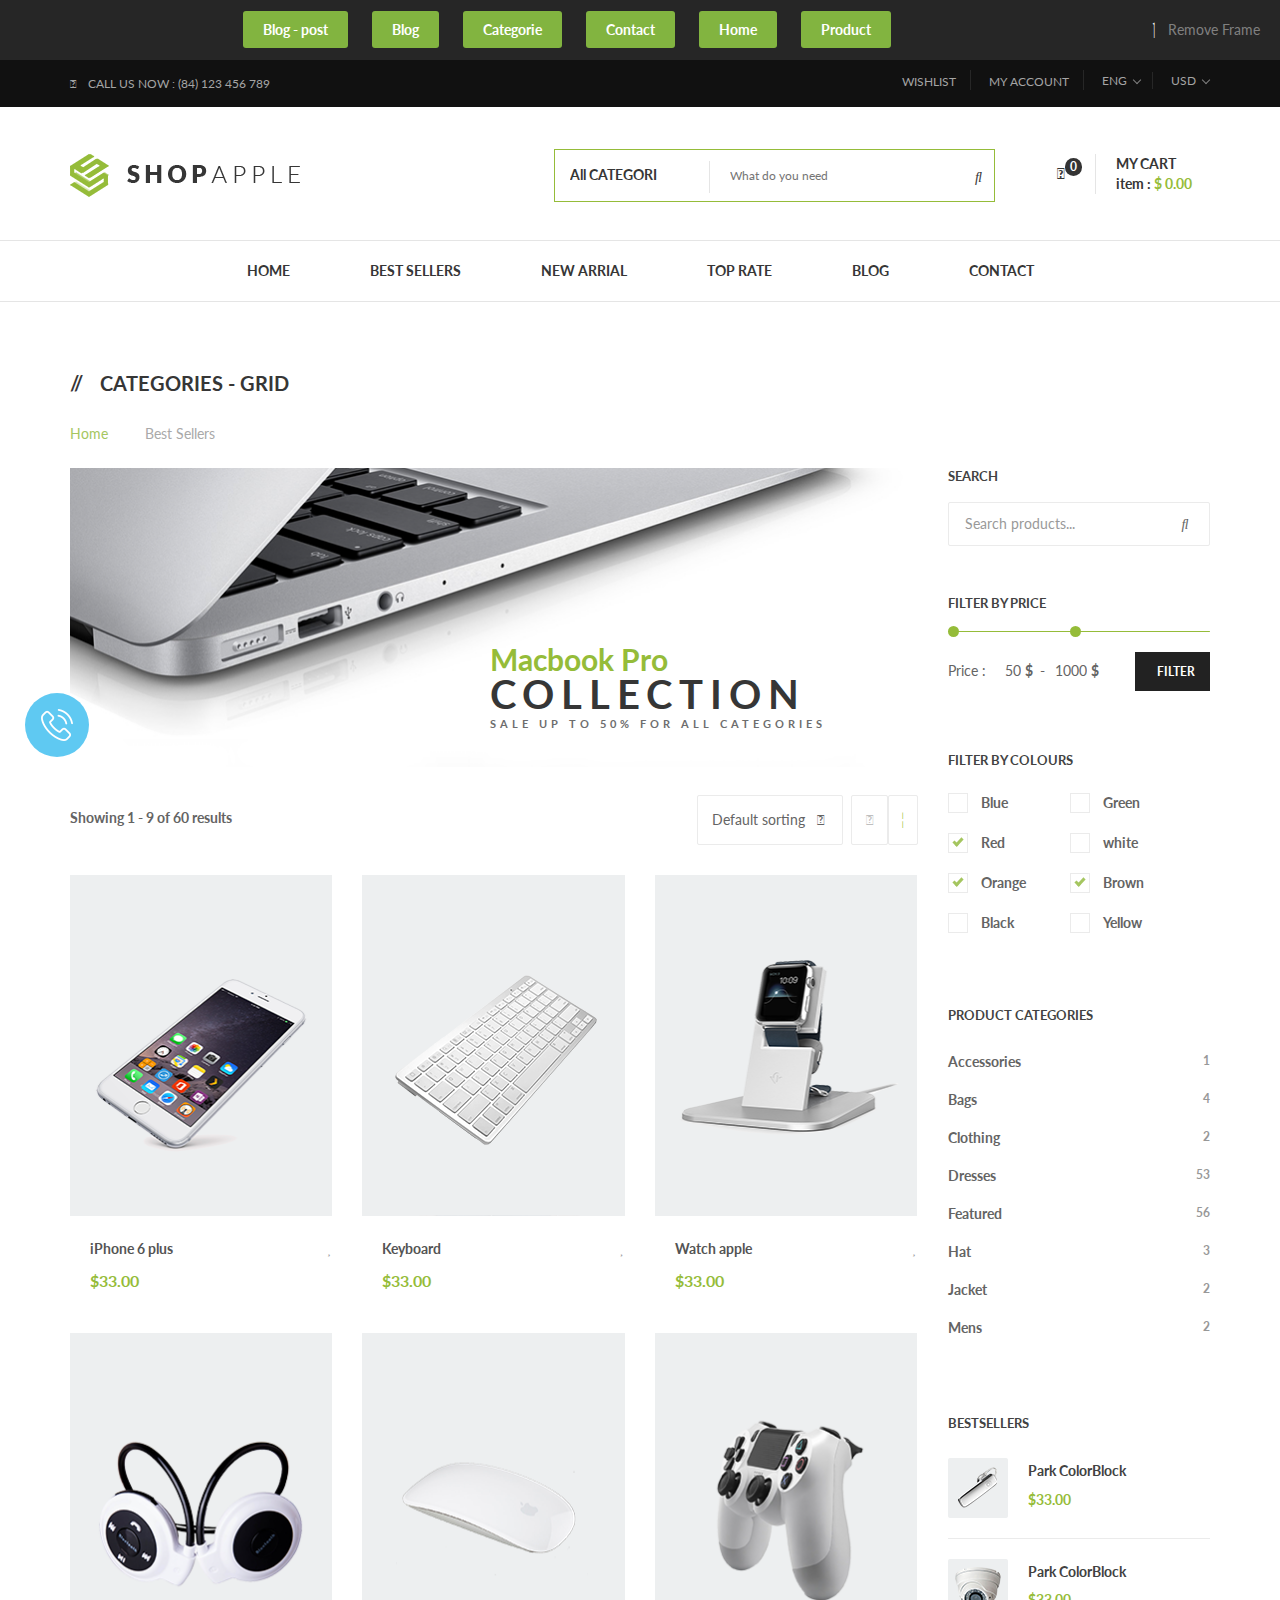
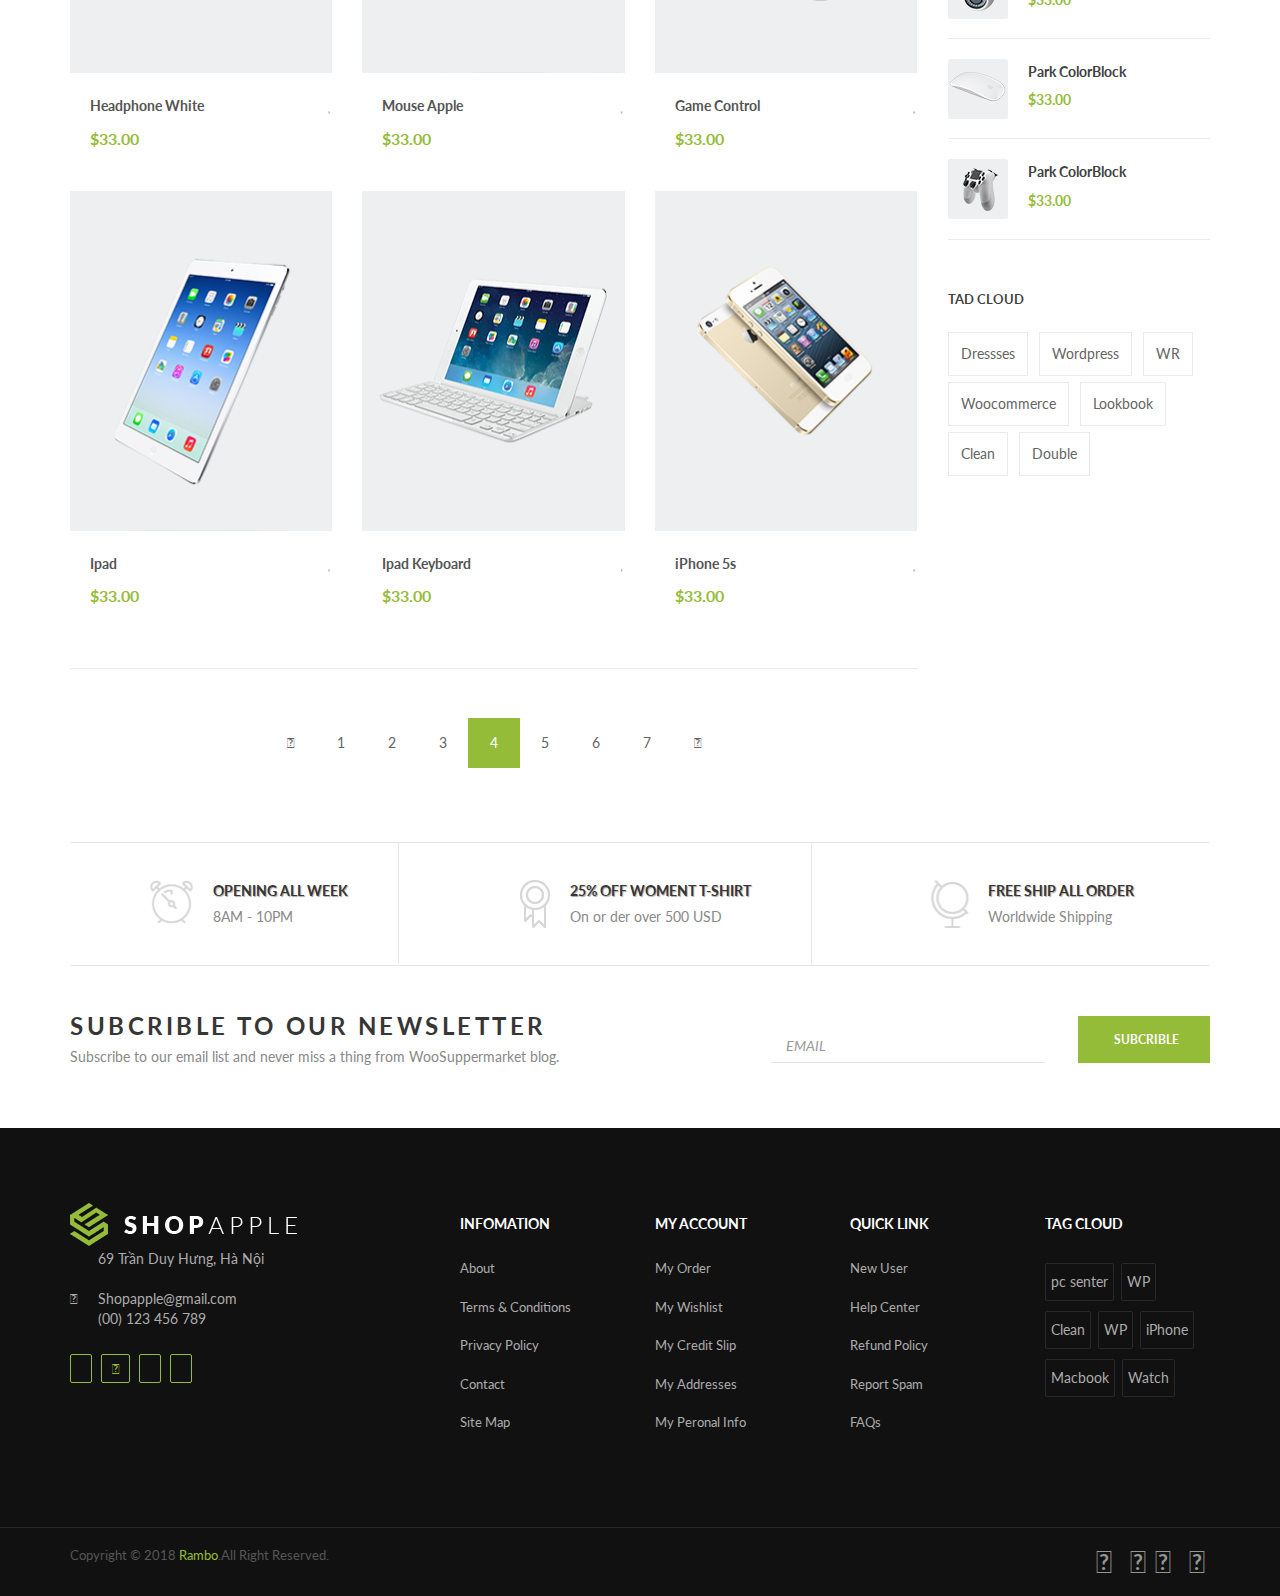
<file: categorie-grid.html>
<!DOCTYPE html>
<html lang="en">
<head>
	<title> Shop-Apple </title>
	<meta charset="UTF-8">
	<meta name="viewport" content="width=device-width, initial-scale=1"> 
	<link rel="stylesheet" href="lib/animate/animate.css">
	<link rel="stylesheet" href="lib/bootstrap/bootstrap.css">
	<link rel="stylesheet" href="lib/owl-carousel/owl.carousel.min.css">
	<link rel="stylesheet" href="lib/owl-carousel/owl.theme.default.css">
	<link rel="stylesheet" href="lib/fancybox/jquery.fancybox.min.css">
	<link rel="stylesheet" href="lib/swiper/swiper.min.css">
	<link rel="stylesheet" href="https://use.fontawesome.com/releases/v5.0.13/css/all.css" integrity="sha384-DNOHZ68U8hZfKXOrtjWvjxusGo9WQnrNx2sqG0tfsghAvtVlRW3tvkXWZh58N9jp" crossorigin="anonymous">
	<link href="https://fonts.googleapis.com/css?family=Lato:100,100i,300,300i,400,400i,700,700i,900,900i" rel="stylesheet">
 	<link href="css/style.css" rel="stylesheet">
	
</head>
<body id="main">
	
	<div class="controller_navbar">
		<a href="blog-post.html">Blog - post</a>
		<a href="blog.html">Blog</a>
		<a href="categorie-grid.html">Categorie</a>
		<a href="contact.html">Contact</a>
		<a href="index.html">Home</a>
		<a href="product-details.html">Product</a>
		<span class="close_controll"><i class="fas fa-times"></i> Remove Frame</span>
	</div> <!-- /controller_navbar --> 

<div class="header">
		<div class="wrap_top_header">
			<div class="container">
				<div class="top_header">
					<div class="row">
						<div class="col-md-6 col-sm-6">
							<div class="left_top_header">
								<p><span><i class="fas fa-phone"></i></span> CALL US NOW : (84) 123 456 789</p>
							</div> <!-- /left_top_header -->
						</div> <!-- / col-6 -->
						<div class="col-md-6 col-sm-6">
							<div class="right_top_header">
								<ul class="list-inline">
									<li><a href="#" class="btn btn wishlist">WISHLIST</a></li>
									<li><a href="#" class="btn btn my_account">MY ACCOUNT</a></li>
									<li class="language_check">
										<div class="custom-select">
											<select>
											    <option value="0">ENG</option>
											    <option value="1">VNI</option>
											    <option value="2">JPN</option>
											</select>
										</div>
									</li>
									<li class="money_check">
										<div class="custom-select">
											<select>
											    <option value="0">USD</option>
											    <option value="1">VNĐ</option>
											    <option value="2">BIT</option>
											</select>
										</div>
									</li>
								</ul>
							</div> <!-- /right_top_header -->
						</div> <!-- / col-6 -->
					</div> <!-- / row -->
				</div> <!-- /top_header -->
			</div> <!-- /container -->
		</div> <!-- / wrap_top_header -->
		<div class="wrap_bot_header">
			<div class="container">
				<div class="row">
					<div class="col-md-3 col-sm-12">
						<div class="logo">
							<a href="#"><img src="images/logo.png" alt="logo" class="img-responsive"></a>
						</div> <!-- /logo -->
					</div> <!-- /col -->
					<div class="col-md-7 col-sm-12">
						<div class="mid_bot_header">
							<div class="select_category">
								<select name="category_filter" class="form-control">
							        <option value="0" selected="selected">All CATEGORI</option>
							        <option value="1">---- Home</option>
							        <option value="2">---- Chair</option>
									<option value="3">---- Bakeware</option>
							        <option value="4">---- Home Brewing</option>
									<option value="5">---- Table Linens</option>
									<option value="6">---- Knife Accessories</option>
									<option value="7">---- Utensils &amp; Gadgets</option>
									<option value="8">---- Entertaining</option>
							        <option value="9">---- Equipment &amp; Supplies</option>
									<option value="10">--- Home Brewing</option>
									<option value="11">--- Knife Accessories</option>
								</select>
							</div> <!-- /select_category -->
							<div class="seach_group">
								<form>
								 	<input type="text" name="search" id="search">
								 	<button type="submit" class="btn btn-default"><i class="fas fa-search"></i></button>
								</form>
							</div> <!-- /seach_group -->
							
						</div> <!-- /mid_bot_header -->
						
					</div> <!-- /col -->
					<div class="col-md-2 col-sm-12">
						<div class="button_menu_mobile">
							<div class="click_menu_respon">
								<a href="#0"><i class="fas fa-bars"></i></a>
							</div>
						</div> <!-- /button_menu_mobile -->

						<div class="click_cart">
							<a href="#" class="btn btn-default">
								<span class="left_cart">
									<i class="fas fa-shopping-cart"></i><span class="badge">0</span>
								</span>
								<span class="right_cart">
									MY CART<br> item : <span class="total_price">$ 0.00</span>
								</span>
							</a>
						</div> <!--  /click_cart -->
					</div> <!-- /col -->
				</div> <!-- / row -->
			</div> <!-- /container -->
		</div> <!-- /wrap_bot_header -->
		<div class="wrap_menu">
			<div class="container">
				<div class="menu">
					<nav class="navbar">
						<ul class="nav navbar-nav">
						    <li><a href="#">HOME</a></li>
						    <li><a href="#">BEST SELLERS</a>
						    	<div class="sub_store">
									<div class="container">
										<div class="row top_store">
											<div class="col-md-3 col-lg-3">
												<div class="col_sub_top">
													<h3 class="fix_sub1">COMPUTER</h3>
													<ul>
														<li><a href="#">Popular Laptop</a></li>
														<li><a href="#">Gaming</a></li>
														<li><a href="#">Mobile Worstation<span class="sub_new">NEW</span></a></li>
														<li><a href="#">Entertaiment</a></li>
														<li><a href="#">Hybrid Laptop</a></li>
														<li><a href="#">Ultrabook <span class="sub_hot">HOT</span></a></li>
													</ul>
												</div> <!-- /col_sub_top -->
											</div> <!-- /col-3 -->

											<div class="col-md-3 col-lg-3">
												<div class="col_sub_top">
													<h3 class="fix_sub2">MOBILE & TABLET</h3>

													<ul>
														<li><a href="#">iPhone & iPad</a></li>
														<li><a href="#">Android OS <span class="sub_new">NEW</span></a></li>
														<li><a href="#">Windows Phone OS</a></li>
														<li><a href="#">Firefox OS</a></li>
														<li><a href="#">BlackBerry <span class="sub_hot">HOT</span></a></li>
														<li><a href="#">Feature Phone</a></li>
													</ul>
												</div> <!-- /col_sub_top -->
											</div> <!-- /col-3 -->

											<div class="col-md-3 col-lg-3">
												<div class="col_sub_top">
													<h3 class="fix_sub3">CAMERA</h3>

													<ul>
														<li><a href="#">Digital SLRs</a></li>
														<li><a href="#">Lens Accessories <span class="sub_hot">SALE</span></a></li>
														<li><a href="#">Point & Shoot</a></li>
														<li><a href="#">Mirrorless System Cameras</a></li>
														<li><a href="#">Camcorders</a></li>
														<li><a href="#">Tripods & Supports</a></li>
													</ul>
												</div> <!-- /col_sub_top -->
											</div> <!-- /col-3 -->

											<div class="col-md-3 col-lg-3">
												<div class="col_sub_img_top">
													<a href="#"><img src="images/sub_menu1.png" alt="" class="img-responsive"></a>
												</div> <!-- /col_sub_img_top -->
											</div> <!-- /col-3 -->
										</div> <!-- /top_store row-->

										<div class="row bot_store">
											<div class="main_bot">
												<div class="col-md-4 col-lg-4">
													<div class="col_sub_bot">
														<div class="product_sub_bot pull-left">
															<a href="#"><img src="images/pro-8.png" alt="" class="img-responsive"></a>
														</div> <!-- /product_sub_bot -->

														<div class="index_sub_bot pull-left">
															<a href="#"><h3>Consectetur adip...</h3></a>
															<ul class="list-inline">
																<li><i class="far fa-star"></i></li>
																<li><i class="far fa-star"></i></li>
																<li><i class="far fa-star"></i></li>
																<li><i class="far fa-star"></i></li>
																<li><i class="far fa-star"></i></li>
															</ul>
															<span>$800.00</span>
															<button class="btn-default"><i class="fas fa-shopping-bag"></i> ADD TO CART</button>
														</div> <!-- /index_sub_bot -->
													</div> <!-- /col_sub_bot -->
												</div> <!-- /col-4 -->

												<div class="col-md-4 col-lg-4">
													<div class="col_sub_bot">
														<div class="product_sub_bot pull-left">
															<a href="#"><img src="images/pro-4.png" alt="" class="img-responsive"></a>
															<span class="new_sub_img_bot">NEW</span>
														</div> <!-- /product_sub_bot -->

														<div class="index_sub_bot pull-left">
															<a href="#"><h3>Habitasse platea</h3></a>
															<ul class="list-inline">
																<li><i class="far fa-star"></i></li>
																<li><i class="far fa-star"></i></li>
																<li><i class="far fa-star"></i></li>
																<li><i class="far fa-star"></i></li>
																<li><i class="far fa-star"></i></li>
															</ul>
															<span>$700.00</span>
															<button class="btn-default"><i class="fas fa-shopping-bag"></i> ADD TO CART</button>
														</div> <!-- /index_sub_bot -->
													</div> <!-- /col_sub_bot -->
												</div> <!-- /col-4 -->

												<div class="col-md-4 col-lg-4">
													<div class="col_sub_bot">
														<div class="product_sub_bot pull-left">
															<a href="#"><img src="images/pro-5.png" alt="" class="img-responsive"></a>
														</div> <!-- /product_sub_bot -->

														<div class="index_sub_bot pull-left">
															<a href="#"><h3>Vivamus viverra</h3></a>
															<ul class="list-inline">
																<li><i class="far fa-star"></i></li>
																<li><i class="far fa-star"></i></li>
																<li><i class="far fa-star"></i></li>
																<li><i class="far fa-star"></i></li>
																<li><i class="far fa-star"></i></li>
															</ul>
															<span>$800.00</span>
															<button class="btn-default"><i class="fas fa-shopping-bag"></i> ADD TO CART</button>
														</div> <!-- /index_sub_bot -->
													</div> <!-- /col_sub_bot -->
												</div> <!-- /col-4 -->
											</div> <!-- /main_bot -->
											
										</div> <!-- /row bot_store -->
									</div> <!--  /container -->
								</div> <!-- /sub_store -->
						    </li>
						    <li><a href="#">NEW ARRIAL</a>
						    	<div class="sub_store_2">
						    		<div class="col_index_sub_store_2 pull-left">
										<ul>
											<li><a href="#">Headphone</a></li>
											<li><a href="#">Keyboard & Mouse</a></li>
											<li><a href="#">Cable Connection</a></li>
											<li><a href="#">Cover Mobile</a></li>
											<li><a href="#">Micro SD Card</a></li>
										</ul>
									</div> <!-- /col_index_sub_store_2 -->

									<div class="col_index_sub_store_2 pull-left">
										<ul>
											<li><a href="#">AC Adapter</a></li>
											<li><a href="#">Bag & Backpack</a></li>
											<li><a href="#">HDD Extended</a></li>
											<li><a href="#">Selfile Stick</a></li>
											<li><a href="#">Cleaning</a></li>
										</ul>
									</div> <!-- /col_index_sub_store_2 -->

									<div class="col_image_sub_store_2 pull-left">
										<a href="#"><img src="images/sub_menu2.png" alt="" class="img-responsive"></a>
										<div class="sale_img_accessories">
											<p>Sale Off <span>50%</span></p>
										</div> <!-- /sale_img_accessories -->
									</div> <!-- /col_image_sub_store_2 -->
						    	</div> <!-- /sub_store_2 -->
						    </li>
						    <li><a href="#">TOP RATE</a>
						    	<div class="sub_store_3">
						    		<ul>
										<li><a href="#">Tyography</a></li>
										<li><a href="#">infographic</a></li>
										<li><a href="#">Our Store</a></li>
										<li><a href="#">Seach Page</a></li>
										<li><a href="#">Compare Page</a></li>
										<li><a href="#">Account Page</a></li>
										<li><a href="#">Our Office</a></li>
										<li><a href="#">Offline Page</a></li>
										<li><a href="#">404 Page</a></li>
									</ul>
						    	</div> <!-- /sub_store_3 -->
						    </li>
						    <li><a href="#">BLOG</a></li>
						    <li><a href="#">CONTACT</a></li>
						 </ul>
					</nav>
				</div> <!-- menu -->
			</div> <!-- /container -->
		</div> <!-- /wrap_menu -->
		<div class="menu_responsive">
			<div class="logo_responsive">
				<a href="#0"><img src="images/logo.png" alt="logo" class="img-responsive"></a>
				<span class="close_menu"><i class="fas fa-times"></i></span>
			</div> <!--  /logo -->
			<ul class="menu_res">
				<li class="active"><a href="#">HOME</a></li>
				<li><a href="#">SHOP </a></li>
				<li><a href="#">SALE OFF</a></li>
				<li><a href="#">BLOG</a></li>
				<li><a href="#">PAGE</a></li>
				<li><a href="#">CONTACT</a></li>
				<li><a href="#">ACCOUNT</a></li>
			</ul>
		</div> <!-- /menu_responsive -->
	</div> <!-- /header -->

	<div class="content">
		<div class="container">
			<div class="main_categorie_grid">
				<div class="row">
					<div class="col-xs-12 col-sm-9 col-md-9 col-lg-9">
						<div class="wrap_categori_grid">
							<div class="top_categori_grid">
								<div class="title">
									<h3><span>//</span>CATEGORIES - GRID</h3>
									<ul class="page_categori_grid">
										<li><a href="#0">Home</a></li>
										<li class="active"><a href="#0">Best Sellers</a></li>
									</ul>
								</div> <!-- /title -->
								<div class="banner_categorie_grid">
									<img src="images/banner-6.png" alt="" class="img-responsive">
									<div class="info">
										<a href="#0">
											<h4>Macbook Pro</h4>
											<h2>COLLECTION</h2>
											<p>SALE UP TO 50% FOR ALL CATEGORIES</p>
										</a>
									</div> <!-- /info -->
								</div> <!-- /banner_categorie_grid -->
							</div> <!-- /top_categori_grid -->

							<div class="bottom_categori_grid">
								<div class="controller_categorie_grid">
									<div class="left">
										<p>Showing 1 - 9 of 60 results</p>
									</div> <!-- / left -->
									<div class="right">
										<div class="drop dropdown">
											<button class="btn btn-default dropdown-toggle" type="button" data-toggle="dropdown">Default sorting
										    <i class="fas fa-angle-down"></i></button>
										    <ul class="dropdown-menu">
										      <li><a href="#0">Relevance</a></li>
										      <li><a href="#0">Name, A to Z</a></li>
										      <li><a href="#0">Name, Z to A</a></li>
										      <li><a href="#0">Price,low to hight</a></li>
										       <li><a href="#0">Price, hight to low</a></li>
										    </ul>
										</div> <!-- / drop -->
										<div class="list_grid">
											<a href="#0" id="list" class="btn btn-default fix_tooltip" data-toggle="tooltip" data-placement="top" title="List layout"><i class="fas fa-list"></i></a>

								        	<a href="#0" id="grid" class="btn btn-default fix_tooltip on" data-toggle="tooltip" data-placement="top" title="Grid layout"><i class="fas fa-th"></i></a>
										</div> <!-- /list_grid -->
									</div> <!-- / right -->
								</div> <!-- /controller_categorie_grid -->

								<div class="dashboard_list_grid_categories">
									<div id="products" class="row list-group">
								        <div class="item  col-xs-6 col-md-4">
								            <div class="thumbnail_main">
								                 <a href="#0">
								                 	<span class="cover_img">
								                 		<img class="group list-group-image img-responsive" src="images/pro-12.png" alt="">
								                 	</span>
								                 	<span class="hover_img">
								                 		<img class="group list-group-image img-responsive" src="images/pro-12.png" alt="">
								                 	</span>
								                 </a>
								                <div class="caption">
								                   <div class="title">
								                   		<a href="#0"><h3>iPhone 6 plus</h3></a>
								                   		<span><i class="far fa-heart"></i></span>
								                   </div> <!-- / title -->
								                   <span class="price">$33.00</span>
								                </div> <!-- / caption -->
								                <div class="caption_view_list">
								                	<a href="#0"><h3>iPhone 6 plus</h3></a>
								                	<span class="price">$33.00</span>
								                	<p class="rating">
									    				<span><i class="fas fa-star"></i></span>
									    				<span><i class="fas fa-star"></i></span>
									    				<span><i class="fas fa-star"></i></span>
									    				<span><i class="fas fa-star"></i></span>
									    				<span><i class="fas fa-star"></i></span>
									    			</p>
								                   	<p> Product description... Lorem ipsum dolor sit amet, consectetuer adipiscing elit,
								                        sed diam nonummy nibh euismod tincidunt ut laoreet dolore magna aliquam erat volutpat.
								                    </p>
													<div class="group_button">
														<a href="#" class="btn btn_add_cart"><i class="fas fa-shopping-cart"></i> ADD TO CART</a>
														<a href="#" class="btn btn_heart"><i class="far fa-heart"></i></a>
														<a href="#" class="btn btn_change"><i class="fas fa-exchange-alt"></i></a>
													</div> <!-- /group_button -->
								                </div> <!-- /caption_view_list -->
								            </div> <!-- / thumbnail_main -->
								        </div>
								        <div class="item  col-xs-6 col-md-4">
								           <div class="thumbnail_main">
								                 <a href="#0">
								                 	<span class="cover_img">
								                 		<img class="group list-group-image img-responsive" src="images/pro-7.png" alt="">
								                 	</span>
								                 	<span class="hover_img">
								                 		<img class="group list-group-image img-responsive" src="images/pro-7.png" alt="">
								                 	</span>
								                 </a>
								                <div class="caption">
								                   <div class="title">
								                   		<a href="#0"><h3>Keyboard</h3></a>
								                   		<span><i class="far fa-heart"></i></span>
								                   </div> <!-- / title -->
								                   <span class="price">$33.00</span>
								                </div> <!-- / caption -->

								                <div class="caption_view_list">
								                	<a href="#0"><h3>Keyboard</h3></a>
								                	<span class="price">$33.00</span>
								                	<p class="rating">
									    				<span><i class="fas fa-star"></i></span>
									    				<span><i class="fas fa-star"></i></span>
									    				<span><i class="fas fa-star"></i></span>
									    				<span><i class="fas fa-star"></i></span>
									    				<span><i class="fas fa-star"></i></span>
									    			</p>
								                   	<p> Product description... Lorem ipsum dolor sit amet, consectetuer adipiscing elit,
								                        sed diam nonummy nibh euismod tincidunt ut laoreet dolore magna aliquam erat volutpat.
								                    </p>
													<div class="group_button">
														<a href="#" class="btn btn_add_cart"><i class="fas fa-shopping-cart"></i> ADD TO CART</a>
														<a href="#" class="btn btn_heart"><i class="far fa-heart"></i></a>
														<a href="#" class="btn btn_change"><i class="fas fa-exchange-alt"></i></a>
													</div> <!-- /group_button -->
								                </div> <!-- /caption_view_list -->
								            </div> <!-- / thumbnail_main -->
								        </div>
								        <div class="item  col-xs-6 col-md-4">
								            <div class="thumbnail_main">
								                 <a href="#0">
								                 	<span class="cover_img">
								                 		<img class="group list-group-image img-responsive" src="images/pro-13.png" alt="">
								                 	</span>
								                 	<span class="hover_img">
								                 		<img class="group list-group-image img-responsive" src="images/pro-13.png" alt="">
								                 	</span>
								                 </a>
								                <div class="caption">
								                   <div class="title">
								                   		<a href="#0"><h3>Watch apple</h3></a>
								                   		<span><i class="far fa-heart"></i></span>
								                   </div> <!-- / title -->
								                   <span class="price">$33.00</span>
								                </div> <!-- / caption -->

								                <div class="caption_view_list">
								                	<a href="#0"><h3>Watch apple</h3></a>
								                	<span class="price">$33.00</span>
								                	<p class="rating">
									    				<span><i class="fas fa-star"></i></span>
									    				<span><i class="fas fa-star"></i></span>
									    				<span><i class="fas fa-star"></i></span>
									    				<span><i class="fas fa-star"></i></span>
									    				<span><i class="fas fa-star"></i></span>
									    			</p>
								                   	<p> Product description... Lorem ipsum dolor sit amet, consectetuer adipiscing elit,
								                        sed diam nonummy nibh euismod tincidunt ut laoreet dolore magna aliquam erat volutpat.
								                    </p>
													<div class="group_button">
														<a href="#" class="btn btn_add_cart"><i class="fas fa-shopping-cart"></i> ADD TO CART</a>
														<a href="#" class="btn btn_heart"><i class="far fa-heart"></i></a>
														<a href="#" class="btn btn_change"><i class="fas fa-exchange-alt"></i></a>
													</div> <!-- /group_button -->
								                </div> <!-- /caption_view_list -->
								            </div> <!-- / thumbnail_main -->
								        </div>
								        <div class="item  col-xs-6 col-md-4">
								            <div class="thumbnail_main">
								                 <a href="#0">
								                 	<span class="cover_img">
								                 		<img class="group list-group-image img-responsive" src="images/pro-2.png" alt="">
								                 	</span>
								                 	<span class="hover_img">
								                 		<img class="group list-group-image img-responsive" src="images/pro-2.png" alt="">
								                 	</span>
								                 </a>
								                <div class="caption">
								                   <div class="title">
								                   		<a href="#0"><h3>Headphone White</h3></a>
								                   		<span><i class="far fa-heart"></i></span>
								                   </div> <!-- / title -->
								                   <span class="price">$33.00</span>
								                </div> <!-- / caption -->

								                <div class="caption_view_list">
								                	<a href="#0"><h3>Headphone White</h3></a>
								                	<span class="price">$33.00</span>
								                	<p class="rating">
									    				<span><i class="fas fa-star"></i></span>
									    				<span><i class="fas fa-star"></i></span>
									    				<span><i class="fas fa-star"></i></span>
									    				<span><i class="fas fa-star"></i></span>
									    				<span><i class="fas fa-star"></i></span>
									    			</p>
								                   	<p> Product description... Lorem ipsum dolor sit amet, consectetuer adipiscing elit,
								                        sed diam nonummy nibh euismod tincidunt ut laoreet dolore magna aliquam erat volutpat.
								                    </p>
													<div class="group_button">
														<a href="#" class="btn btn_add_cart"><i class="fas fa-shopping-cart"></i> ADD TO CART</a>
														<a href="#" class="btn btn_heart"><i class="far fa-heart"></i></a>
														<a href="#" class="btn btn_change"><i class="fas fa-exchange-alt"></i></a>
													</div> <!-- /group_button -->
								                </div> <!-- /caption_view_list -->
								            </div> <!-- / thumbnail_main -->
								        </div>
								        <div class="item  col-xs-6 col-md-4">
								            <div class="thumbnail_main">
								                 <a href="#0">
								                 	<span class="cover_img">
								                 		<img class="group list-group-image img-responsive" src="images/pro-6.png" alt="">
								                 	</span>
								                 	<span class="hover_img">
								                 		<img class="group list-group-image img-responsive" src="images/pro-6.png" alt="">
								                 	</span>
								                 </a>
								                <div class="caption">
								                   <div class="title">
								                   		<a href="#0"><h3>Mouse Apple</h3></a>
								                   		<span><i class="far fa-heart"></i></span>
								                   </div> <!-- / title -->
								                   <span class="price">$33.00</span>
								                </div> <!-- / caption -->

								                <div class="caption_view_list">
								                	<a href="#0"><h3>Mouse Apple</h3></a>
								                	<span class="price">$33.00</span>
								                	<p class="rating">
									    				<span><i class="fas fa-star"></i></span>
									    				<span><i class="fas fa-star"></i></span>
									    				<span><i class="fas fa-star"></i></span>
									    				<span><i class="fas fa-star"></i></span>
									    				<span><i class="fas fa-star"></i></span>
									    			</p>
								                   	<p> Product description... Lorem ipsum dolor sit amet, consectetuer adipiscing elit,
								                        sed diam nonummy nibh euismod tincidunt ut laoreet dolore magna aliquam erat volutpat.
								                    </p>
													<div class="group_button">
														<a href="#" class="btn btn_add_cart"><i class="fas fa-shopping-cart"></i> ADD TO CART</a>
														<a href="#" class="btn btn_heart"><i class="far fa-heart"></i></a>
														<a href="#" class="btn btn_change"><i class="fas fa-exchange-alt"></i></a>
													</div> <!-- /group_button -->
								                </div> <!-- /caption_view_list -->
								            </div> <!-- / thumbnail_main -->
								        </div>
								        <div class="item  col-xs-6 col-md-4">
								           <div class="thumbnail_main">
								                 <a href="#0">
								                 	<span class="cover_img">
								                 		<img class="group list-group-image img-responsive" src="images/pro-5.png" alt="">
								                 	</span>
								                 	<span class="hover_img">
								                 		<img class="group list-group-image img-responsive" src="images/pro-5.png" alt="">
								                 	</span>
								                 </a>
								                <div class="caption">
								                   <div class="title">
								                   		<a href="#0"><h3>Game Control</h3></a>
								                   		<span><i class="far fa-heart"></i></span>
								                   </div> <!-- / title -->
								                   <span class="price">$33.00</span>
								                </div> <!-- / caption -->

								                <div class="caption_view_list">
								                	<a href="#0"><h3>Game Control</h3></a>
								                	<span class="price">$33.00</span>
								                	<p class="rating">
									    				<span><i class="fas fa-star"></i></span>
									    				<span><i class="fas fa-star"></i></span>
									    				<span><i class="fas fa-star"></i></span>
									    				<span><i class="fas fa-star"></i></span>
									    				<span><i class="fas fa-star"></i></span>
									    			</p>
								                   	<p> Product description... Lorem ipsum dolor sit amet, consectetuer adipiscing elit,
								                        sed diam nonummy nibh euismod tincidunt ut laoreet dolore magna aliquam erat volutpat.
								                    </p>
													<div class="group_button">
														<a href="#" class="btn btn_add_cart"><i class="fas fa-shopping-cart"></i> ADD TO CART</a>
														<a href="#" class="btn btn_heart"><i class="far fa-heart"></i></a>
														<a href="#" class="btn btn_change"><i class="fas fa-exchange-alt"></i></a>
													</div> <!-- /group_button -->
								                </div> <!-- /caption_view_list -->
								            </div> <!-- / thumbnail_main -->
								           
								        </div>
								        <div class="item  col-xs-6 col-md-4">
								           <div class="thumbnail_main">
								                 <a href="#0">
								                 	<span class="cover_img">
								                 		<img class="group list-group-image img-responsive" src="images/pro-4.png" alt="">
								                 	</span>
								                 	<span class="hover_img">
								                 		<img class="group list-group-image img-responsive" src="images/pro-4.png" alt="">
								                 	</span>
								                 </a>
								                <div class="caption">
								                   <div class="title">
								                   		<a href="#0"><h3>Ipad</h3></a>
								                   		<span><i class="far fa-heart"></i></span>
								                   </div> <!-- / title -->
								                   <span class="price">$33.00</span>
								                </div> <!-- / caption -->

								                <div class="caption_view_list">
								                	<a href="#0"><h3>Ipad</h3></a>
								                	<span class="price">$33.00</span>
								                	<p class="rating">
									    				<span><i class="fas fa-star"></i></span>
									    				<span><i class="fas fa-star"></i></span>
									    				<span><i class="fas fa-star"></i></span>
									    				<span><i class="fas fa-star"></i></span>
									    				<span><i class="fas fa-star"></i></span>
									    			</p>
								                   	<p> Product description... Lorem ipsum dolor sit amet, consectetuer adipiscing elit,
								                        sed diam nonummy nibh euismod tincidunt ut laoreet dolore magna aliquam erat volutpat.
								                    </p>
													<div class="group_button">
														<a href="#" class="btn btn_add_cart"><i class="fas fa-shopping-cart"></i> ADD TO CART</a>
														<a href="#" class="btn btn_heart"><i class="far fa-heart"></i></a>
														<a href="#" class="btn btn_change"><i class="fas fa-exchange-alt"></i></a>
													</div> <!-- /group_button -->
								                </div> <!-- /caption_view_list -->
								            </div> <!-- / thumbnail_main -->
								        </div>
								        <div class="item  col-xs-6 col-md-4">
								           <div class="thumbnail_main">
								                 <a href="#0">
								                 	<span class="cover_img">
								                 		<img class="group list-group-image img-responsive" src="images/pro-9.png" alt="">
								                 	</span>
								                 	<span class="hover_img">
								                 		<img class="group list-group-image img-responsive" src="images/pro-9.png" alt="">
								                 	</span>
								                 </a>
								                <div class="caption">
								                   <div class="title">
								                   		<a href="#0"><h3>Ipad Keyboard</h3></a>
								                   		<span><i class="far fa-heart"></i></span>
								                   </div> <!-- / title -->
								                   <span class="price">$33.00</span>
								                </div> <!-- / caption -->

								                <div class="caption_view_list">
								                	<a href="#0"><h3>Ipad Keyboard</h3></a>
								                	<span class="price">$33.00</span>
								                	<p class="rating">
									    				<span><i class="fas fa-star"></i></span>
									    				<span><i class="fas fa-star"></i></span>
									    				<span><i class="fas fa-star"></i></span>
									    				<span><i class="fas fa-star"></i></span>
									    				<span><i class="fas fa-star"></i></span>
									    			</p>
								                   	<p> Product description... Lorem ipsum dolor sit amet, consectetuer adipiscing elit,
								                        sed diam nonummy nibh euismod tincidunt ut laoreet dolore magna aliquam erat volutpat.
								                    </p>
													<div class="group_button">
														<a href="#" class="btn btn_add_cart"><i class="fas fa-shopping-cart"></i> ADD TO CART</a>
														<a href="#" class="btn btn_heart"><i class="far fa-heart"></i></a>
														<a href="#" class="btn btn_change"><i class="fas fa-exchange-alt"></i></a>
													</div> <!-- /group_button -->
								                </div> <!-- /caption_view_list -->
								            </div> <!-- / thumbnail_main -->
								        </div>
								        <div class="item  col-xs-6 col-md-4">
								            <div class="thumbnail_main">
								                 <a href="#0">
								                 	<span class="cover_img">
								                 		<img class="group list-group-image img-responsive" src="images/pro-8.png" alt="">
								                 	</span>
								                 	<span class="hover_img">
								                 		<img class="group list-group-image img-responsive" src="images/pro-8.png" alt="">
								                 	</span>
								                 </a>
								                <div class="caption">
								                   <div class="title">
								                   		<a href="#0"><h3>iPhone 5s</h3></a>
								                   		<span><i class="far fa-heart"></i></span>
								                   </div> <!-- / title -->
								                   <span class="price">$33.00</span>
								                </div> <!-- / caption -->

								                <div class="caption_view_list">
								                	<a href="#0"><h3>iPhone 5s</h3></a>
								                	<span class="price">$33.00</span>
								                	<p class="rating">
									    				<span><i class="fas fa-star"></i></span>
									    				<span><i class="fas fa-star"></i></span>
									    				<span><i class="fas fa-star"></i></span>
									    				<span><i class="fas fa-star"></i></span>
									    				<span><i class="fas fa-star"></i></span>
									    			</p>
								                   	<p> Product description... Lorem ipsum dolor sit amet, consectetuer adipiscing elit,
								                        sed diam nonummy nibh euismod tincidunt ut laoreet dolore magna aliquam erat volutpat.
								                    </p>
													<div class="group_button">
														<a href="#" class="btn btn_add_cart"><i class="fas fa-shopping-cart"></i> ADD TO CART</a>
														<a href="#" class="btn btn_heart"><i class="far fa-heart"></i></a>
														<a href="#" class="btn btn_change"><i class="fas fa-exchange-alt"></i></a>
													</div> <!-- /group_button -->
								                </div> <!-- /caption_view_list -->
								            </div> <!-- / thumbnail_main -->
								        </div>
								    </div>
								</div> <!-- /dashboard_list_grid_categories -->

								<div class="panigation_categorie_grid">
									<ul class="pagination">
									  	<li><a href="#0"><i class="fas fa-arrow-left"></i></a></li>
									  	<li><a href="#0">1</a></li>
									  	<li><a href="#0">2</a></li>
									  	<li><a href="#0">3</a></li>
									  	<li class="active"><a href="#0">4</a></li>
									  	<li><a href="#0">5</a></li>
									  	<li><a href="#0">6</a></li>
									  	<li><a href="#0">7</a></li>
									  	<li><a href="#0"><i class="fas fa-arrow-right"></i></a></li>
									</ul>
								</div> <!-- / panigation_categorie_grid -->
							</div> <!-- /bottom_categori_grid -->
						</div> <!-- /wrap_categori_grid -->
					</div> <!-- / col -->

					<div class="col-xs-12 col-sm-3 col-md-3 col-lg-3">
						<div class="sidebar_categorie_grid">
							<div class="one_sidebar">
								<h3>SEARCH</h3>
								<div class="form-group">
									<form action="">
										<input type="text" class="form-control" placeholder="Search products...">
										<button type="submit"><i class="fas fa-search"></i></button>
									</form>
								</div>
							</div> <!-- / one_sidebar -->

							<div class="two_sidebar">
								<h3>FILTER BY PRICE</h3>
								<fieldset class="filter-price">
								    <div class="price-field">
								    	<input type="range"  min="50" max="2000" value="50" id="lower">
								      	<input type="range" min="50" max="2000" value="1000" id="upper">
								    </div>
								     <div class="price-wrap">
								      	<span class="price-title">Price : </span>
								      <div class="price-wrap-1">
								      		<input id="one">
								      		<label for="one">$</label>
								      </div>
								      <div class="price-wrap_line">-</div>
								      <div class="price-wrap-2">
								        	<input id="two">
								        	<label for="two">$</label>
								      </div>
								    </div>
								    <button>FILTER</button>
								</fieldset> 
							</div> <!-- /two_sidebar -->

							<div class="three_sidebar">
								<h3>FILTER BY COLOURS</h3>
								<div class="wrap_check_color">
									<ul class="list_check">
										<li>
											<label class="wrap_check">Blue
											 	<input type="checkbox" >
											 	<span class="checkmark"></span>
											</label>
										</li>
										<li>
											<label class="wrap_check">Red
											 	<input type="checkbox" checked="checked">
											 	<span class="checkmark"></span>
											</label>
										</li>
										<li>
											<label class="wrap_check">Orange
											 	<input type="checkbox" checked="checked">
											 	<span class="checkmark"></span>
											</label>
										</li>
										<li>
											<label class="wrap_check">Black
											 	<input type="checkbox" >
											 	<span class="checkmark"></span>
											</label>
										</li>
									</ul>
									<ul class="list_check">
										<li>
											<label class="wrap_check">Green
											 	<input type="checkbox" >
											 	<span class="checkmark"></span>
											</label>
										</li>
										<li>
											<label class="wrap_check">white
											 	<input type="checkbox" >
											 	<span class="checkmark"></span>
											</label>
										</li>
										<li>
											<label class="wrap_check">Brown
											 	<input type="checkbox" checked="checked">
											 	<span class="checkmark"></span>
											</label>
										</li>
										<li>
											<label class="wrap_check">Yellow
											 	<input type="checkbox" >
											 	<span class="checkmark"></span>
											</label>
										</li>
									</ul>
								</div> <!-- /wrap_check_color -->
							</div> <!-- /three_sidebar -->

							<div class="four_sidebar">
								<h3>PRODUCT CATEGORIES</h3>
								<ul>
									<li><a href="#0">Accessories</a> <span>1</span></li>
									<li><a href="#0">Bags</a> <span>4</span></li>
									<li><a href="#0">Clothing</a> <span>2</span></li>
									<li><a href="#0">Dresses</a> <span>53</span></li>
									<li><a href="#0">Featured</a> <span>56</span></li>
									<li><a href="#0">Hat</a> <span>3</span></li>
									<li><a href="#0">Jacket</a> <span>2</span></li>
									<li><a href="#0">Mens</a> <span>2</span></li>
								</ul>
							</div> <!-- / four_sidebar -->

							<div class="five_sidebar">
								<h3>BESTSELLERS</h3>
								<div class="wrap_five">
									<div class="main_five_sidebar">
										<div class="img_five">
											<a href="#0"><img src="images/icon-pro-1.png" alt="" class="img-responsive"></a>
										</div> <!-- /img_five -->
										<div class="title">
											<a href="#0"><h3>Park ColorBlock</h3></a>
											<span>$33.00</span>
										</div> <!-- /title -->
									</div> <!-- / main_five_sidebar -->

									<div class="main_five_sidebar">
										<div class="img_five">
											<a href="#0"><img src="images/icon-pro-2.png" alt="" class="img-responsive"></a>
										</div> <!-- /img_five -->
										<div class="title">
											<a href="#0"><h3>Park ColorBlock</h3></a>
											<span>$33.00</span>
										</div> <!-- /title -->
									</div> <!-- / main_five_sidebar -->

									<div class="main_five_sidebar">
										<div class="img_five">
											<a href="#0"><img src="images/icon-pro-3.png" alt="" class="img-responsive"></a>
										</div> <!-- /img_five -->
										<div class="title">
											<a href="#0"><h3>Park ColorBlock</h3></a>
											<span>$33.00</span>
										</div> <!-- /title -->
									</div> <!-- / main_five_sidebar -->

									<div class="main_five_sidebar">
										<div class="img_five">
											<a href="#0"><img src="images/icon-pro-4.png" alt="" class="img-responsive"></a>
										</div> <!-- /img_five -->
										<div class="title">
											<a href="#0"><h3>Park ColorBlock</h3></a>
											<span>$33.00</span>
										</div> <!-- /title -->
									</div> <!-- / main_five_sidebar -->
								</div> <!-- /wrap_five -->
							</div> <!-- /five_sidebar -->

							<div class="six_sidebar">
								<h3>TAD CLOUD</h3>
								<ul>
									<li><a href="#0">Dressses</a></li>
									<li><a href="#0">Wordpress</a></li>
									<li><a href="#0">WR</a></li>
								</ul>
								<ul>
									<li><a href="#0">Woocommerce</a></li>
									<li><a href="#0">Lookbook</a></li>
								</ul>
								<ul>
									<li><a href="#0">Clean</a></li>
									<li><a href="#0">Double</a></li>
								</ul>
							</div> <!-- /six_sidebar -->
						</div> <!-- /sidebar_categorie_grid -->
					</div> <!-- /col -->
				</div> <!-- / row -->
			</div> <!-- /main_categorie_grid -->

			<div class="promotion_home">
				<div class="row">
					<div class="col-md-4 col-sm-4 col-xs-12">
						<div class="wrap_promotion border_pro1">
							<div class="icon_promo">
								<img src="images/promotion-icon1.png" alt="" class="img-responsive">
							</div>
							<div class="text_prommo">
								<h4>OPENING ALL WEEK</h4>
								<span>8AM - 10PM</span>
							</div>
						</div> <!--  /wrap_promotion -->
					</div> <!-- /col -->
					<div class="col-md-4 col-sm-4 col-xs-12">
						<div class="wrap_promotion border_pro2">
							<div class="icon_promo">
								<img src="images/promotion-icon2.png" alt="" class="img-responsive">
							</div>
							<div class="text_prommo">
								<h4>25% OFF WOMENT T-SHIRT</h4>
								<span>On or der over 500 USD</span>
							</div>
						</div> <!--  /wrap_promotion -->
					</div> <!-- /col -->
					<div class="col-md-4 col-sm-4 col-xs-12">
						<div class="wrap_promotion border_pro3">
							<div class="icon_promo">
								<img src="images/promotion-icon3.png" alt="" class="img-responsive">
							</div>
							<div class="text_prommo">
								<h4>FREE SHIP ALL ORDER</h4>
								<span>Worldwide Shipping</span>
							</div>
						</div> <!--  /wrap_promotion -->
					</div> <!-- /col -->
				</div> <!-- / row -->
			</div> <!-- /promotion_home -->

			<div class="contact_home">
				<div class="row">
					<div class="col-sm-12 col-md-6">
						<div class="left_contact_home">
							<h1>SUBCRIBLE TO OUR NEWSLETTER</h1>
							<p>Subscribe to our email list and never miss a thing from WooSuppermarket blog.</p>
						</div>
					</div> <!-- / col -->
					<div class="col-sm-12 col-md-6">
						<div class="right_contact_home">
							<form action="/action_page.php">
							 	<div class="form-group">
							    	<input type="email" class="form-control" placeholder="EMAIL">
							  	</div>
							  	<button type="submit" class="btn btn-default">SUBCRIBLE</button>
							</form>
						</div>
					</div> <!-- / col -->
				</div> <!-- / row -->
			</div> <!-- /contact_home -->
		</div> <!-- /container -->
	</div> <!-- /content -->
	<div class="footer">
		<div class="container">
			<div class='scrolltop'>
				<a href="#" class="go-top"><i class="fas fa-arrow-up"></i></a>
			</div> <!-- /scrolltop -->
			<div class="phone_ring">
				<a id="calltrap-btn" class="b-calltrap-btn calltrap_offline hidden-phone visible-tablet" href="tel:113"><div id="calltrap-ico"></div></a>
			</div> <!-- /phone_ring -->
			<div class="row">
				<div class="col-xs-12 col-sm-6 col-md-4 col-lg-4">
					<div class="main_1_footer">
						<div class="logo"><a href="#0"><img src="images/logo2.png" alt="logo" class="img-responsive"></a></div>
						<ul>
							<li>
								<p><i class="fas fa-map-marker-alt"></i><span>69 Trần Duy Hưng, Hà Nội</span> </p>
							</li>
							<li>
								<p><i class="far fa-envelope"></i><span>Shopapple@gmail.com</span> </p>
							</li>
							<li>
								<p><i class="fas fa-mobile-alt"></i><span>(00) 123 456 789</span></p>
							</li>
						</ul>
						<ul class="list-inline isocial">
							<li><a href="#0"><i class="fab fa-facebook-f"></i></a></li>
							<li><a href="#0"><i class="fab fa-twitter"></i></a></li>
							<li><a href="#0"><i class="fab fa-google-plus-g"></i></a></li>
							<li><a href="#0"><i class="fab fa-pinterest-p"></i></a></li>
						</ul>
					</div> <!-- /main_1_footer -->
				</div> <!-- /col -->
				<div class="col-xs-12 col-sm-3 col-md-2 col-lg-2">
					<div class="main_2_footer">
						<h3>INFOMATION</h3>
						<ul>
							<li><a href="#0">About</a></li>
							<li><a href="#0">Terms & Conditions</a></li>
							<li><a href="#0">Privacy Policy</a></li>
							<li><a href="#0">Contact</a></li>
							<li><a href="#0">Site Map</a></li>
						</ul>
					</div> <!-- /main_2_footer -->
				</div> <!-- /col -->
				<div class="col-xs-12 col-sm-3 col-md-2 col-lg-2">
					<div class="main_2_footer">
						<h3>MY ACCOUNT</h3>
						<ul>
							<li><a href="#0">My Order</a></li>
							<li><a href="#0">My Wishlist</a></li>
							<li><a href="#0">My Credit Slip</a></li>
							<li><a href="#0">My Addresses</a></li>
							<li><a href="#0">My Peronal Info</a></li>
						</ul>
					</div> <!-- /main_2_footer -->
				</div> <!-- /col -->
				<div class="col-xs-12 col-sm-6 col-md-2 col-lg-2">
					<div class="main_2_footer">
						<h3>QUICK LINK</h3>
						<ul>
							<li><a href="#0">New User</a></li>
							<li><a href="#0">Help Center</a></li>
							<li><a href="#0">Refund Policy</a></li>
							<li><a href="#0">Report Spam</a></li>
							<li><a href="#0">FAQs</a></li>
						</ul>
					</div> <!-- /main_2_footer -->
				</div> <!-- /col -->
				<div class="col-xs-12 col-sm-6 col-md-2 col-lg-2">
					<div class="main_3_footer">
						<h3>TAG CLOUD</h3>
						<ul class="list-inline">
							<li><a href="#0">pc senter</a></li>
							<li><a href="#0">WP</a></li>
						</ul>
						<ul class="list-inline">
							<li><a href="#0">Clean</a></li>
							<li><a href="#0">WP</a></li>
							<li><a href="#0">iPhone</a></li>
						</ul>
						<ul class="list-inline">
							<li><a href="#0">Macbook</a></li>
							<li><a href="#0">Watch</a></li>
						</ul>
					</div> <!-- /main_2_footer -->
				</div> <!-- /col -->
			</div> <!-- /row -->
		</div> <!-- /container -->
	</div> <!-- /footer -->
	<div class="footer_bottom">
		<div class="container">
			<div class="row">
				<div class="col-xs-12 col-sm-6 col-md-6">
					<div class="copy_right pull-left">
						<p>Copyright © 2018 <a href="https://www.facebook.com/phanvan.dung.77377">Rambo</a>.All Right Reserved.</p>
					</div>
				</div> <!-- /col -->
				<div class="col-xs-12 col-sm-6 col-md-6">
					<div class="payment_contact pull-right">
						<ul class="list-inline">
							<li><a href="#"><i class="fab fa-cc-paypal"></i></a></li>
							<li><a href="#"><i class="fab fa-cc-amazon-pay"></i></a></li>
							<li><a href="#"><i class="fab fa-cc-visa"></i></a></li>
							<li><a href="#"><i class="fab fa-cc-discover"></i></a></li>
							<li><a href="#"><i class="fab fa-cc-apple-pay"></i></a></li>
							<li><a href="#"><i class="fab fa-cc-mastercard"></i></a></li>
						</ul>
					</div> <!-- /payment_contact -->
				</div> <!-- /col -->
			</div> <!-- /row -->
		</div> <!-- /container -->
	</div> <!-- /footer_bottom -->

	<script type="text/javascript" src="lib/jquery/jquery-3.3.1.min.js"></script>
	<script type="text/javascript" src="lib/bootstrap/bootstrap.js"></script>
	<script type="text/javascript" src="lib/wowjs/wow.min.js"></script>
	<script type="text/javascript" src="lib/owl-carousel/owl.carousel.min.js"></script>
	<script type="text/javascript" src="lib/fancybox/jquery.fancybox.min.js"></script>
	<script type="text/javascript" src="lib/swiper/swiper.min.js"></script>
	<script type="text/javascript" src="js/index.js"></script>
   

</body>
</html>
</file>
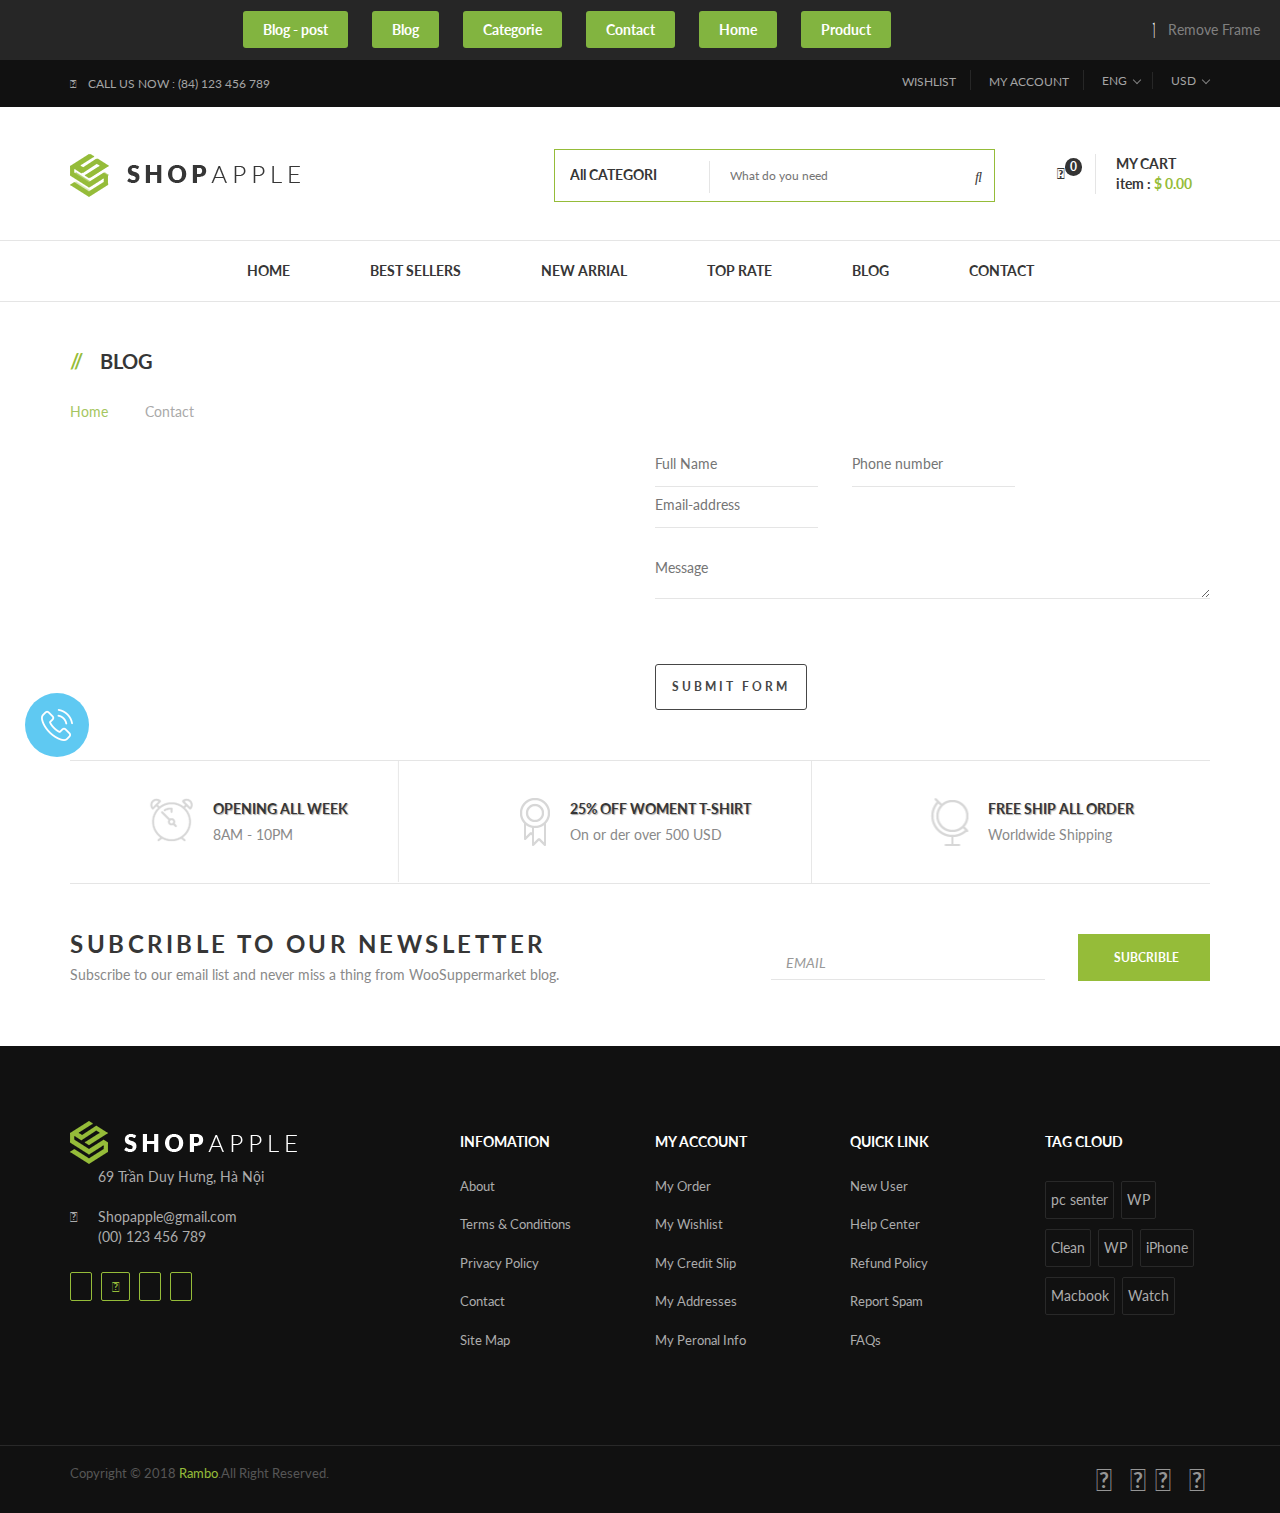
<file: contact.html>
<!DOCTYPE html>
<html lang="en">
<head>
	<meta charset="UTF-8">
	<title>Shop - Apple</title>
	<meta name="viewport" content="width=device-width, initial-scale=1"> 
	<link rel="stylesheet" href="lib/animate/animate.css">
	<link rel="stylesheet" href="lib/bootstrap/bootstrap.css">
	<link rel="stylesheet" href="lib/owl-carousel/owl.carousel.min.css">
	<link rel="stylesheet" href="lib/owl-carousel/owl.theme.default.css">
	<link rel="stylesheet" href="lib/fancybox/jquery.fancybox.min.css">
	<link rel="stylesheet" href="lib/swiper/swiper.min.css">
	<link rel="stylesheet" href="https://use.fontawesome.com/releases/v5.0.13/css/all.css" integrity="sha384-DNOHZ68U8hZfKXOrtjWvjxusGo9WQnrNx2sqG0tfsghAvtVlRW3tvkXWZh58N9jp" crossorigin="anonymous">
	<link href="https://fonts.googleapis.com/css?family=Lato:100,100i,300,300i,400,400i,700,700i,900,900i" rel="stylesheet">
 	<link href="css/style.css" rel="stylesheet">
</head>
<body id="main">

	<div class="controller_navbar">
		<a href="blog-post.html">Blog - post</a>
		<a href="blog.html">Blog</a>
		<a href="categorie-grid.html">Categorie</a>
		<a href="contact.html">Contact</a>
		<a href="index.html">Home</a>
		<a href="product-details.html">Product</a>
		<span class="close_controll"><i class="fas fa-times"></i> Remove Frame</span>
	</div> <!-- /controller_navbar --> 

	
	<div class="header">
		<div class="wrap_top_header">
			<div class="container">
				<div class="top_header">
					<div class="row">
						<div class="col-md-6 col-sm-6">
							<div class="left_top_header">
								<p><span><i class="fas fa-phone"></i></span> CALL US NOW : (84) 123 456 789</p>
							</div> <!-- /left_top_header -->
						</div> <!-- / col-6 -->
						<div class="col-md-6 col-sm-6">
							<div class="right_top_header">
								<ul class="list-inline">
									<li><a href="#" class="btn btn wishlist">WISHLIST</a></li>
									<li><a href="#" class="btn btn my_account">MY ACCOUNT</a></li>
									<li class="language_check">
										<div class="custom-select">
											<select>
											    <option value="0">ENG</option>
											    <option value="1">VNI</option>
											    <option value="2">JPN</option>
											</select>
										</div>
									</li>
									<li class="money_check">
										<div class="custom-select">
											<select>
											    <option value="0">USD</option>
											    <option value="1">VNĐ</option>
											    <option value="2">BIT</option>
											</select>
										</div>
									</li>
								</ul>
							</div> <!-- /right_top_header -->
						</div> <!-- / col-6 -->
					</div> <!-- / row -->
				</div> <!-- /top_header -->
			</div> <!-- /container -->
		</div> <!-- / wrap_top_header -->
		<div class="wrap_bot_header">
			<div class="container">
				<div class="row">
					<div class="col-md-3 col-sm-12">
						<div class="logo">
							<a href="#"><img src="images/logo.png" alt="logo" class="img-responsive"></a>
						</div> <!-- /logo -->
					</div> <!-- /col -->
					<div class="col-md-7 col-sm-12">
						<div class="mid_bot_header">
							<div class="select_category">
								<select name="category_filter" class="form-control">
							        <option value="0" selected="selected">All CATEGORI</option>
							        <option value="1">---- Home</option>
							        <option value="2">---- Chair</option>
									<option value="3">---- Bakeware</option>
							        <option value="4">---- Home Brewing</option>
									<option value="5">---- Table Linens</option>
									<option value="6">---- Knife Accessories</option>
									<option value="7">---- Utensils &amp; Gadgets</option>
									<option value="8">---- Entertaining</option>
							        <option value="9">---- Equipment &amp; Supplies</option>
									<option value="10">--- Home Brewing</option>
									<option value="11">--- Knife Accessories</option>
								</select>
							</div> <!-- /select_category -->
							<div class="seach_group">
								<form>
								 	<input type="text" name="search" id="search">
								 	<button type="submit" class="btn btn-default"><i class="fas fa-search"></i></button>
								</form>
							</div> <!-- /seach_group -->
							
						</div> <!-- /mid_bot_header -->
						
					</div> <!-- /col -->
					<div class="col-md-2 col-sm-12">
						<div class="button_menu_mobile">
							<div class="click_menu_respon">
								<a href="#0"><i class="fas fa-bars"></i></a>
							</div>
						</div> <!-- /button_menu_mobile -->

						<div class="click_cart">
							<a href="#" class="btn btn-default">
								<span class="left_cart">
									<i class="fas fa-shopping-cart"></i><span class="badge">0</span>
								</span>
								<span class="right_cart">
									MY CART<br> item : <span class="total_price">$ 0.00</span>
								</span>
							</a>
						</div> <!--  /click_cart -->
					</div> <!-- /col -->
				</div> <!-- / row -->
			</div> <!-- /container -->
		</div> <!-- /wrap_bot_header -->
		<div class="wrap_menu">
			<div class="container">
				<div class="menu">
					<nav class="navbar">
						<ul class="nav navbar-nav">
						    <li><a href="#">HOME</a></li>
						    <li><a href="#">BEST SELLERS</a>
						    	<div class="sub_store">
									<div class="container">
										<div class="row top_store">
											<div class="col-md-3 col-lg-3">
												<div class="col_sub_top">
													<h3 class="fix_sub1">COMPUTER</h3>
													<ul>
														<li><a href="#">Popular Laptop</a></li>
														<li><a href="#">Gaming</a></li>
														<li><a href="#">Mobile Worstation<span class="sub_new">NEW</span></a></li>
														<li><a href="#">Entertaiment</a></li>
														<li><a href="#">Hybrid Laptop</a></li>
														<li><a href="#">Ultrabook <span class="sub_hot">HOT</span></a></li>
													</ul>
												</div> <!-- /col_sub_top -->
											</div> <!-- /col-3 -->

											<div class="col-md-3 col-lg-3">
												<div class="col_sub_top">
													<h3 class="fix_sub2">MOBILE & TABLET</h3>

													<ul>
														<li><a href="#">iPhone & iPad</a></li>
														<li><a href="#">Android OS <span class="sub_new">NEW</span></a></li>
														<li><a href="#">Windows Phone OS</a></li>
														<li><a href="#">Firefox OS</a></li>
														<li><a href="#">BlackBerry <span class="sub_hot">HOT</span></a></li>
														<li><a href="#">Feature Phone</a></li>
													</ul>
												</div> <!-- /col_sub_top -->
											</div> <!-- /col-3 -->

											<div class="col-md-3 col-lg-3">
												<div class="col_sub_top">
													<h3 class="fix_sub3">CAMERA</h3>

													<ul>
														<li><a href="#">Digital SLRs</a></li>
														<li><a href="#">Lens Accessories <span class="sub_hot">SALE</span></a></li>
														<li><a href="#">Point & Shoot</a></li>
														<li><a href="#">Mirrorless System Cameras</a></li>
														<li><a href="#">Camcorders</a></li>
														<li><a href="#">Tripods & Supports</a></li>
													</ul>
												</div> <!-- /col_sub_top -->
											</div> <!-- /col-3 -->

											<div class="col-md-3 col-lg-3">
												<div class="col_sub_img_top">
													<a href="#"><img src="images/sub_menu1.png" alt="" class="img-responsive"></a>
												</div> <!-- /col_sub_img_top -->
											</div> <!-- /col-3 -->
										</div> <!-- /top_store row-->

										<div class="row bot_store">
											<div class="main_bot">
												<div class="col-md-4 col-lg-4">
													<div class="col_sub_bot">
														<div class="product_sub_bot pull-left">
															<a href="#"><img src="images/pro-8.png" alt="" class="img-responsive"></a>
														</div> <!-- /product_sub_bot -->

														<div class="index_sub_bot pull-left">
															<a href="#"><h3>Consectetur adip...</h3></a>
															<ul class="list-inline">
																<li><i class="far fa-star"></i></li>
																<li><i class="far fa-star"></i></li>
																<li><i class="far fa-star"></i></li>
																<li><i class="far fa-star"></i></li>
																<li><i class="far fa-star"></i></li>
															</ul>
															<span>$800.00</span>
															<button class="btn-default"><i class="fas fa-shopping-bag"></i> ADD TO CART</button>
														</div> <!-- /index_sub_bot -->
													</div> <!-- /col_sub_bot -->
												</div> <!-- /col-4 -->

												<div class="col-md-4 col-lg-4">
													<div class="col_sub_bot">
														<div class="product_sub_bot pull-left">
															<a href="#"><img src="images/pro-4.png" alt="" class="img-responsive"></a>
															<span class="new_sub_img_bot">NEW</span>
														</div> <!-- /product_sub_bot -->

														<div class="index_sub_bot pull-left">
															<a href="#"><h3>Habitasse platea</h3></a>
															<ul class="list-inline">
																<li><i class="far fa-star"></i></li>
																<li><i class="far fa-star"></i></li>
																<li><i class="far fa-star"></i></li>
																<li><i class="far fa-star"></i></li>
																<li><i class="far fa-star"></i></li>
															</ul>
															<span>$700.00</span>
															<button class="btn-default"><i class="fas fa-shopping-bag"></i> ADD TO CART</button>
														</div> <!-- /index_sub_bot -->
													</div> <!-- /col_sub_bot -->
												</div> <!-- /col-4 -->

												<div class="col-md-4 col-lg-4">
													<div class="col_sub_bot">
														<div class="product_sub_bot pull-left">
															<a href="#"><img src="images/pro-5.png" alt="" class="img-responsive"></a>
														</div> <!-- /product_sub_bot -->

														<div class="index_sub_bot pull-left">
															<a href="#"><h3>Vivamus viverra</h3></a>
															<ul class="list-inline">
																<li><i class="far fa-star"></i></li>
																<li><i class="far fa-star"></i></li>
																<li><i class="far fa-star"></i></li>
																<li><i class="far fa-star"></i></li>
																<li><i class="far fa-star"></i></li>
															</ul>
															<span>$800.00</span>
															<button class="btn-default"><i class="fas fa-shopping-bag"></i> ADD TO CART</button>
														</div> <!-- /index_sub_bot -->
													</div> <!-- /col_sub_bot -->
												</div> <!-- /col-4 -->
											</div> <!-- /main_bot -->
											
										</div> <!-- /row bot_store -->
									</div> <!--  /container -->
								</div> <!-- /sub_store -->
						    </li>
						    <li><a href="#">NEW ARRIAL</a>
						    	<div class="sub_store_2">
						    		<div class="col_index_sub_store_2 pull-left">
										<ul>
											<li><a href="#">Headphone</a></li>
											<li><a href="#">Keyboard & Mouse</a></li>
											<li><a href="#">Cable Connection</a></li>
											<li><a href="#">Cover Mobile</a></li>
											<li><a href="#">Micro SD Card</a></li>
										</ul>
									</div> <!-- /col_index_sub_store_2 -->

									<div class="col_index_sub_store_2 pull-left">
										<ul>
											<li><a href="#">AC Adapter</a></li>
											<li><a href="#">Bag & Backpack</a></li>
											<li><a href="#">HDD Extended</a></li>
											<li><a href="#">Selfile Stick</a></li>
											<li><a href="#">Cleaning</a></li>
										</ul>
									</div> <!-- /col_index_sub_store_2 -->

									<div class="col_image_sub_store_2 pull-left">
										<a href="#"><img src="images/sub_menu2.png" alt="" class="img-responsive"></a>
										<div class="sale_img_accessories">
											<p>Sale Off <span>50%</span></p>
										</div> <!-- /sale_img_accessories -->
									</div> <!-- /col_image_sub_store_2 -->
						    	</div> <!-- /sub_store_2 -->
						    </li>
						    <li><a href="#">TOP RATE</a>
						    	<div class="sub_store_3">
						    		<ul>
										<li><a href="#">Tyography</a></li>
										<li><a href="#">infographic</a></li>
										<li><a href="#">Our Store</a></li>
										<li><a href="#">Seach Page</a></li>
										<li><a href="#">Compare Page</a></li>
										<li><a href="#">Account Page</a></li>
										<li><a href="#">Our Office</a></li>
										<li><a href="#">Offline Page</a></li>
										<li><a href="#">404 Page</a></li>
									</ul>
						    	</div> <!-- /sub_store_3 -->
						    </li>
						    <li><a href="#">BLOG</a></li>
						    <li><a href="#">CONTACT</a></li>
						 </ul>
					</nav>
				</div> <!-- menu -->
			</div> <!-- /container -->
		</div> <!-- /wrap_menu -->
		<div class="menu_responsive">
			<div class="logo_responsive">
				<a href="#0"><img src="images/logo.png" alt="logo" class="img-responsive"></a>
				<span class="close_menu"><i class="fas fa-times"></i></span>
			</div> <!--  /logo -->
			<ul class="menu_res">
				<li class="active"><a href="#">HOME</a></li>
				<li><a href="#">SHOP </a></li>
				<li><a href="#">SALE OFF</a></li>
				<li><a href="#">BLOG</a></li>
				<li><a href="#">PAGE</a></li>
				<li><a href="#">CONTACT</a></li>
				<li><a href="#">ACCOUNT</a></li>
			</ul>
		</div> <!-- /menu_responsive -->
	</div> <!-- /header -->

	<div class="content">
		<div class="container">
			<div class="title_contact">
				<div class="title">
					<h3><span>//</span>BLOG</h3>
					<ul class="page_categori_grid">
						<li><a href="#0">Home</a></li>
						<li class="active"><a href="#0">Contact</a></li>
					</ul>
				</div> <!-- /title -->
			</div> <!-- /title_contact -->

			<div class="wrap_main_contact">
				<div class="row">
					<div class="col-xs-12 col-sm-6 col-md-6 col-lg-6">
						<div class="map_contact">
							<iframe src="https://www.google.com/maps/embed?pb=!1m18!1m12!1m3!1d849.1659751776442!2d105.8006959896411!3d21.011578742799145!2m3!1f0!2f0!3f0!3m2!1i1024!2i768!4f13.1!3m3!1m2!1s0x3135aca0a25c1107%3A0x3d5ff501020dc640!2zNjkgVHLhuqduIER1eSBIxrBuZywgVHJ1bmcgSG_DoCwgQ-G6p3UgR2nhuqV5LCBIw6AgTuG7mWksIFZpZXRuYW0!5e1!3m2!1sen!2s!4v1530966698720" frameborder="0" style="border:0" allowfullscreen></iframe>
						</div> <!-- /map_contact -->
					</div> <!-- / col -->
					<div class="col-xs-12 col-sm-6 col-md-6 col-lg-6">
						<div class="form_contact">
							<form action="/action_page.php">
									<input type="text" name="" placeholder="Full Name">
									<input type="text" name="" placeholder="Phone number">
									<input type="text" name="" placeholder="Email-address">
									<textarea placeholder="Message" rows="0"></textarea>
									<button type="submit">SUBMIT FORM</button>
								</form>
						</div><!--  /form_contact -->
					</div> <!-- / col -->
				</div> <!-- /row -->
			</div> <!-- /wrap_main_contact -->

			<div class="promotion_home">
				<div class="row">
					<div class="col-md-4 col-sm-4 col-xs-12">
						<div class="wrap_promotion border_pro1">
							<div class="icon_promo">
								<img src="images/promotion-icon1.png" alt="" class="img-responsive">
							</div>
							<div class="text_prommo">
								<h4>OPENING ALL WEEK</h4>
								<span>8AM - 10PM</span>
							</div>
						</div> <!--  /wrap_promotion -->
					</div> <!-- /col -->
					<div class="col-md-4 col-sm-4 col-xs-12">
						<div class="wrap_promotion border_pro2">
							<div class="icon_promo">
								<img src="images/promotion-icon2.png" alt="" class="img-responsive">
							</div>
							<div class="text_prommo">
								<h4>25% OFF WOMENT T-SHIRT</h4>
								<span>On or der over 500 USD</span>
							</div>
						</div> <!--  /wrap_promotion -->
					</div> <!-- /col -->
					<div class="col-md-4 col-sm-4 col-xs-12">
						<div class="wrap_promotion border_pro3">
							<div class="icon_promo">
								<img src="images/promotion-icon3.png" alt="" class="img-responsive">
							</div>
							<div class="text_prommo">
								<h4>FREE SHIP ALL ORDER</h4>
								<span>Worldwide Shipping</span>
							</div>
						</div> <!--  /wrap_promotion -->
					</div> <!-- /col -->
				</div> <!-- / row -->
			</div> <!-- /promotion_home -->

			<div class="contact_home">
				<div class="row">
					<div class="col-sm-12 col-md-6">
						<div class="left_contact_home">
							<h1>SUBCRIBLE TO OUR NEWSLETTER</h1>
							<p>Subscribe to our email list and never miss a thing from WooSuppermarket blog.</p>
						</div>
					</div> <!-- / col -->
					<div class="col-sm-12 col-md-6">
						<div class="right_contact_home">
							<form action="/action_page.php">
							 	<div class="form-group">
							    	<input type="email" class="form-control" placeholder="EMAIL">
							  	</div>
							  	<button type="submit" class="btn btn-default">SUBCRIBLE</button>
							</form>
						</div>
					</div> <!-- / col -->
				</div> <!-- / row -->
			</div> <!-- /contact_home -->
		</div> <!-- /container -->
	</div> <!-- /content -->

	<div class="footer">
		<div class="container">
			<div class='scrolltop'>
				<a href="#" class="go-top"><i class="fas fa-arrow-up"></i></a>
			</div> <!-- /scrolltop -->
			<div class="phone_ring">
				<a id="calltrap-btn" class="b-calltrap-btn calltrap_offline hidden-phone visible-tablet" href="tel:113"><div id="calltrap-ico"></div></a>
			</div> <!-- /phone_ring -->
			<div class="row">
				<div class="col-xs-12 col-sm-6 col-md-4 col-lg-4">
					<div class="main_1_footer">
						<div class="logo"><a href="#0"><img src="images/logo2.png" alt="logo" class="img-responsive"></a></div>
						<ul>
							<li>
								<p><i class="fas fa-map-marker-alt"></i><span>69 Trần Duy Hưng, Hà Nội</span> </p>
							</li>
							<li>
								<p><i class="far fa-envelope"></i><span>Shopapple@gmail.com</span> </p>
							</li>
							<li>
								<p><i class="fas fa-mobile-alt"></i><span>(00) 123 456 789</span></p>
							</li>
						</ul>
						<ul class="list-inline isocial">
							<li><a href="#0"><i class="fab fa-facebook-f"></i></a></li>
							<li><a href="#0"><i class="fab fa-twitter"></i></a></li>
							<li><a href="#0"><i class="fab fa-google-plus-g"></i></a></li>
							<li><a href="#0"><i class="fab fa-pinterest-p"></i></a></li>
						</ul>
					</div> <!-- /main_1_footer -->
				</div> <!-- /col -->
				<div class="col-xs-12 col-sm-3 col-md-2 col-lg-2">
					<div class="main_2_footer">
						<h3>INFOMATION</h3>
						<ul>
							<li><a href="#0">About</a></li>
							<li><a href="#0">Terms & Conditions</a></li>
							<li><a href="#0">Privacy Policy</a></li>
							<li><a href="#0">Contact</a></li>
							<li><a href="#0">Site Map</a></li>
						</ul>
					</div> <!-- /main_2_footer -->
				</div> <!-- /col -->
				<div class="col-xs-12 col-sm-3 col-md-2 col-lg-2">
					<div class="main_2_footer">
						<h3>MY ACCOUNT</h3>
						<ul>
							<li><a href="#0">My Order</a></li>
							<li><a href="#0">My Wishlist</a></li>
							<li><a href="#0">My Credit Slip</a></li>
							<li><a href="#0">My Addresses</a></li>
							<li><a href="#0">My Peronal Info</a></li>
						</ul>
					</div> <!-- /main_2_footer -->
				</div> <!-- /col -->
				<div class="col-xs-12 col-sm-6 col-md-2 col-lg-2">
					<div class="main_2_footer">
						<h3>QUICK LINK</h3>
						<ul>
							<li><a href="#0">New User</a></li>
							<li><a href="#0">Help Center</a></li>
							<li><a href="#0">Refund Policy</a></li>
							<li><a href="#0">Report Spam</a></li>
							<li><a href="#0">FAQs</a></li>
						</ul>
					</div> <!-- /main_2_footer -->
				</div> <!-- /col -->
				<div class="col-xs-12 col-sm-6 col-md-2 col-lg-2">
					<div class="main_3_footer">
						<h3>TAG CLOUD</h3>
						<ul class="list-inline">
							<li><a href="#0">pc senter</a></li>
							<li><a href="#0">WP</a></li>
						</ul>
						<ul class="list-inline">
							<li><a href="#0">Clean</a></li>
							<li><a href="#0">WP</a></li>
							<li><a href="#0">iPhone</a></li>
						</ul>
						<ul class="list-inline">
							<li><a href="#0">Macbook</a></li>
							<li><a href="#0">Watch</a></li>
						</ul>
					</div> <!-- /main_2_footer -->
				</div> <!-- /col -->
			</div> <!-- /row -->
		</div> <!-- /container -->
	</div> <!-- /footer -->
	<div class="footer_bottom">
		<div class="container">
			<div class="row">
				<div class="col-xs-12 col-sm-6 col-md-6">
					<div class="copy_right pull-left">
						<p>Copyright © 2018 <a href="https://www.facebook.com/phanvan.dung.77377">Rambo</a>.All Right Reserved.</p>
					</div>
				</div> <!-- /col -->
				<div class="col-xs-12 col-sm-6 col-md-6">
					<div class="payment_contact pull-right">
						<ul class="list-inline">
							<li><a href="#"><i class="fab fa-cc-paypal"></i></a></li>
							<li><a href="#"><i class="fab fa-cc-amazon-pay"></i></a></li>
							<li><a href="#"><i class="fab fa-cc-visa"></i></a></li>
							<li><a href="#"><i class="fab fa-cc-discover"></i></a></li>
							<li><a href="#"><i class="fab fa-cc-apple-pay"></i></a></li>
							<li><a href="#"><i class="fab fa-cc-mastercard"></i></a></li>
						</ul>
					</div> <!-- /payment_contact -->
				</div> <!-- /col -->
			</div> <!-- /row -->
		</div> <!-- /container -->
	</div> <!-- /footer_bottom -->
	


	<script type="text/javascript" src="lib/jquery/jquery-3.3.1.min.js"></script>
	<script type="text/javascript" src="lib/bootstrap/bootstrap.js"></script>
	<script type="text/javascript" src="lib/wowjs/wow.min.js"></script>
	<script type="text/javascript" src="lib/owl-carousel/owl.carousel.min.js"></script>
	<script type="text/javascript" src="lib/fancybox/jquery.fancybox.min.js"></script>
	<script type="text/javascript" src="lib/swiper/swiper.min.js"></script>
	<script type="text/javascript" src="js/index.js"></script>
</body>
</html>
</file>
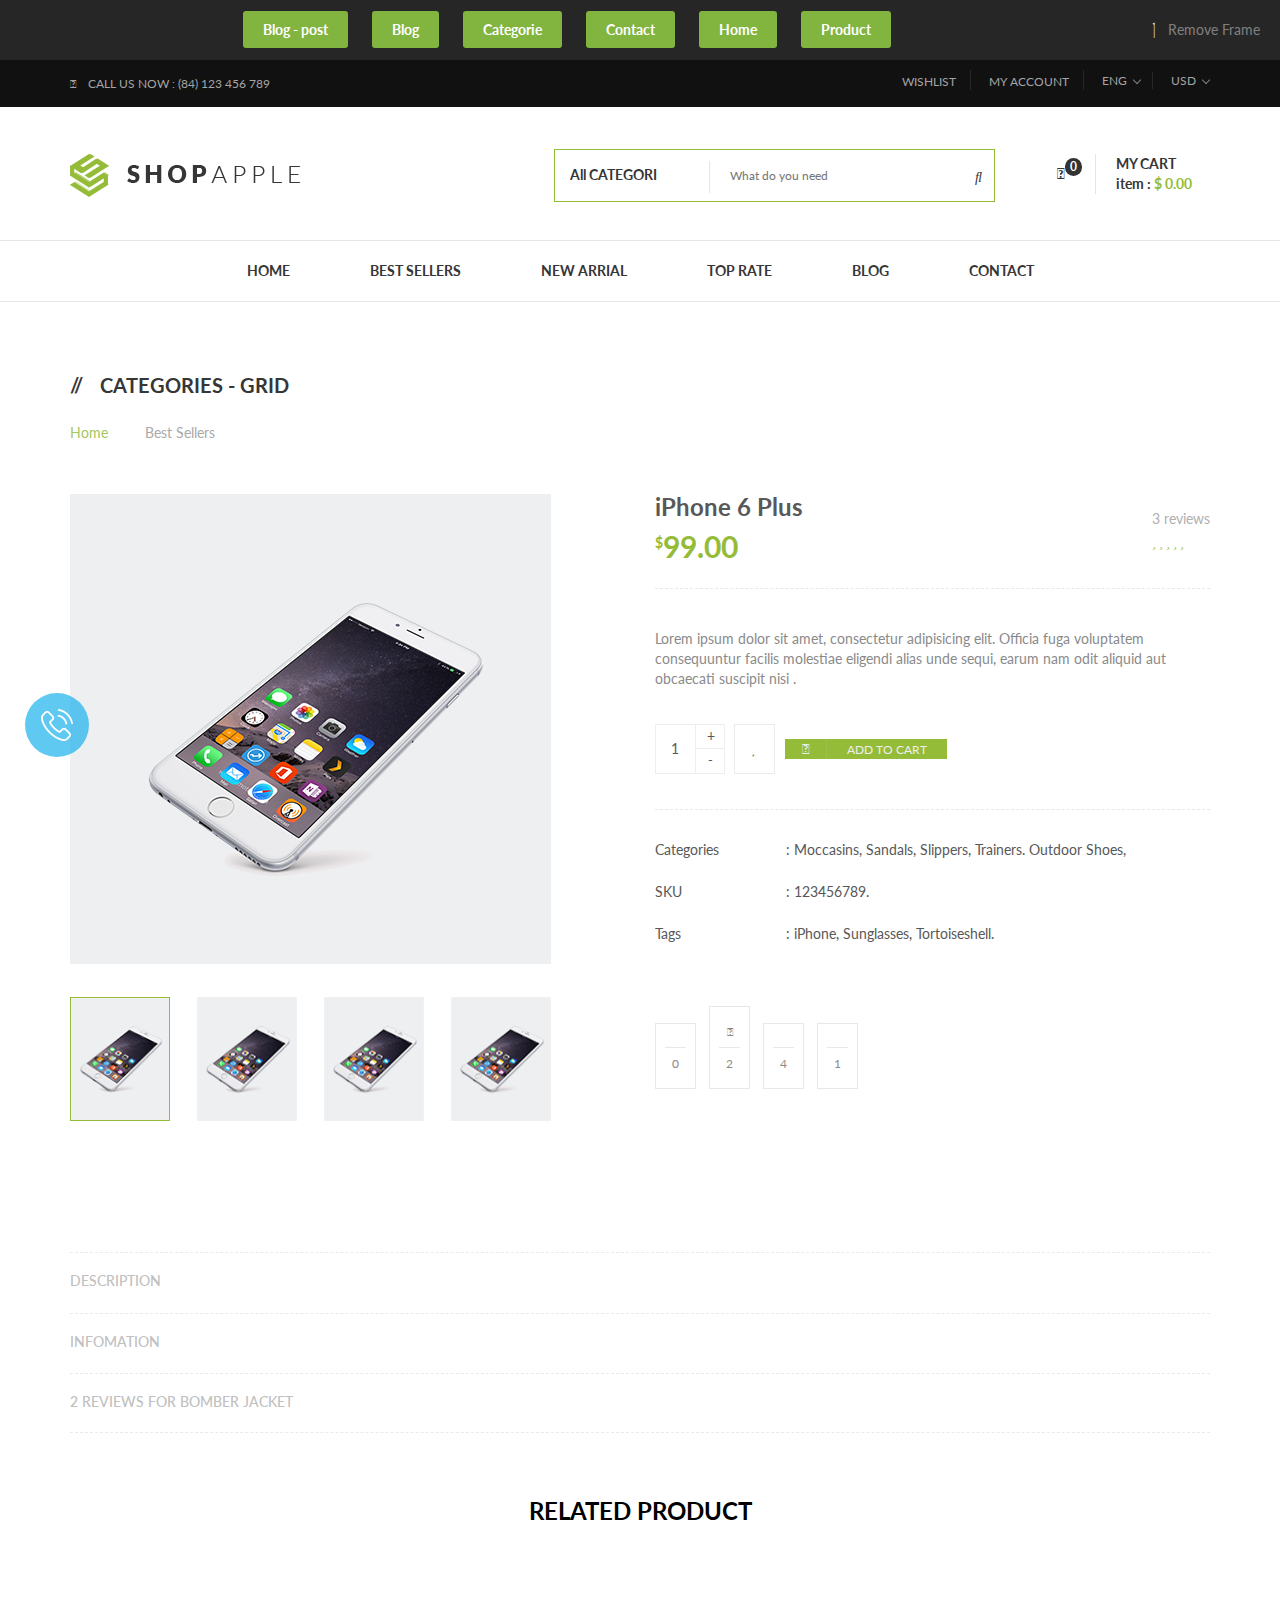
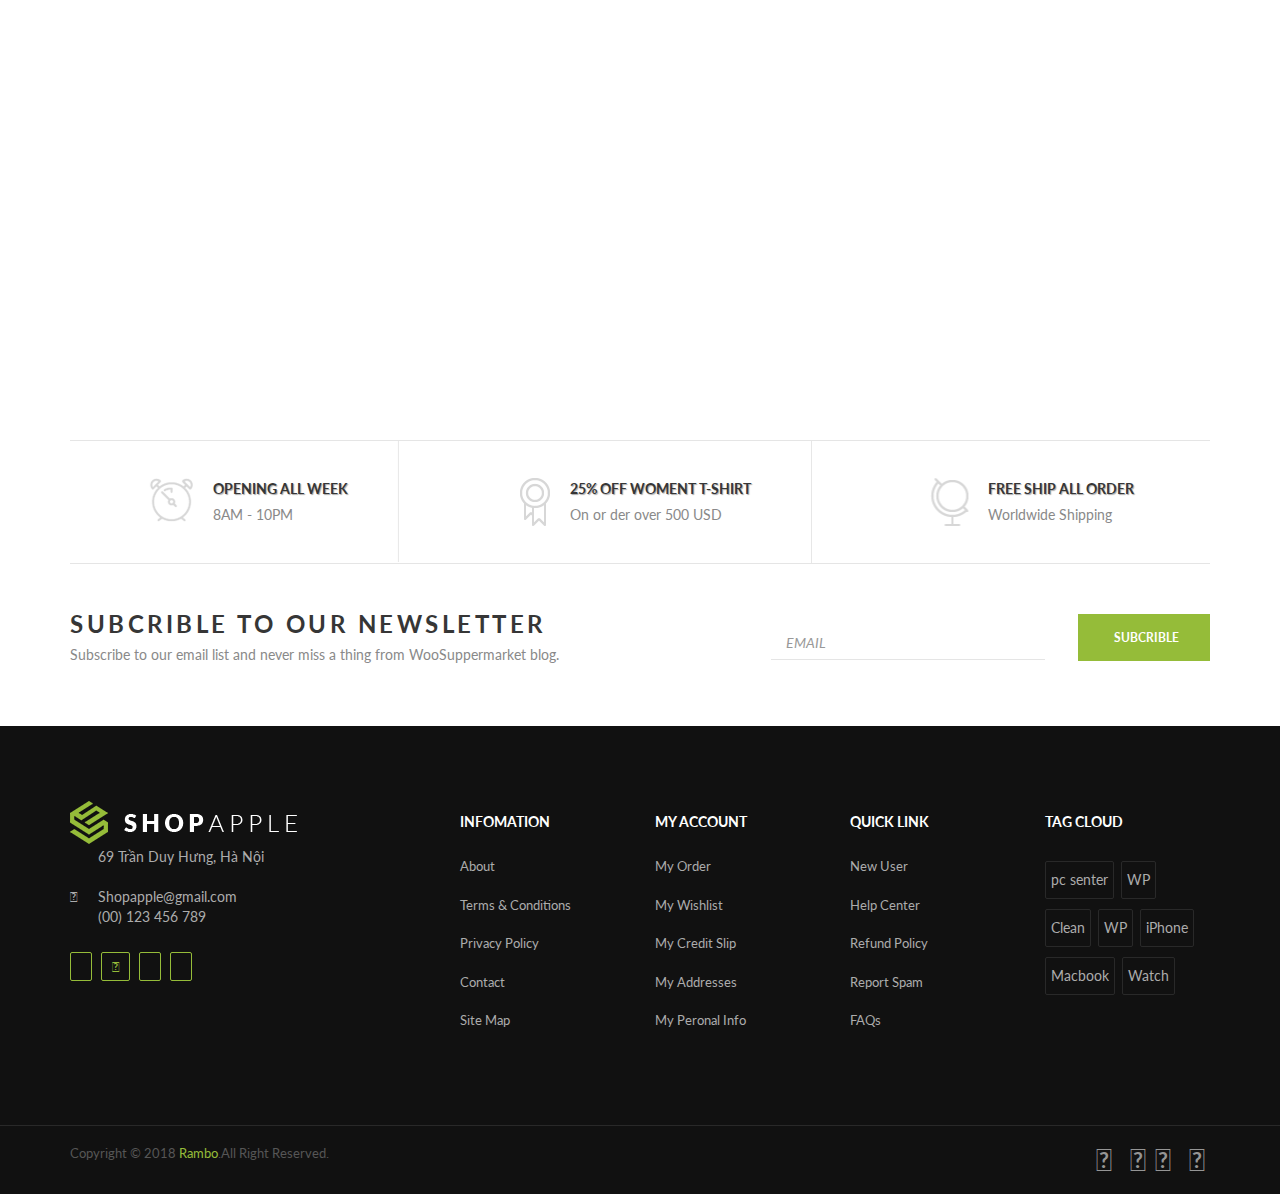
<file: product-details.html>
<!DOCTYPE html>
<html lang="en">
<head>
	<meta charset="UTF-8">
	<title>Shop - Apple</title>
	<meta name="viewport" content="width=device-width, initial-scale=1"> 
	<link rel="stylesheet" href="lib/animate/animate.css">
	<link rel="stylesheet" href="lib/bootstrap/bootstrap.css">
	<link rel="stylesheet" href="lib/owl-carousel/owl.carousel.min.css">
	<link rel="stylesheet" href="lib/owl-carousel/owl.theme.default.css">
	<link rel="stylesheet" href="lib/fancybox/jquery.fancybox.min.css">
	<link rel="stylesheet" href="lib/swiper/swiper.min.css">
	<link rel="stylesheet" href="https://use.fontawesome.com/releases/v5.0.13/css/all.css" integrity="sha384-DNOHZ68U8hZfKXOrtjWvjxusGo9WQnrNx2sqG0tfsghAvtVlRW3tvkXWZh58N9jp" crossorigin="anonymous">
	<link href="https://fonts.googleapis.com/css?family=Lato:100,100i,300,300i,400,400i,700,700i,900,900i" rel="stylesheet">
 	<link href="css/style.css" rel="stylesheet">
</head>
<body id="main">

	<div class="controller_navbar">
		<a href="blog-post.html">Blog - post</a>
		<a href="blog.html">Blog</a>
		<a href="categorie-grid.html">Categorie</a>
		<a href="contact.html">Contact</a>
		<a href="index.html">Home</a>
		<a href="product-details.html">Product</a>
		<span class="close_controll"><i class="fas fa-times"></i> Remove Frame</span>
	</div> <!-- /controller_navbar --> 

	<div class="header">
		<div class="wrap_top_header">
			<div class="container">
				<div class="top_header">
					<div class="row">
						<div class="col-md-6 col-sm-6">
							<div class="left_top_header">
								<p><span><i class="fas fa-phone"></i></span> CALL US NOW : (84) 123 456 789</p>
							</div> <!-- /left_top_header -->
						</div> <!-- / col-6 -->
						<div class="col-md-6 col-sm-6">
							<div class="right_top_header">
								<ul class="list-inline">
									<li><a href="#" class="btn btn wishlist">WISHLIST</a></li>
									<li><a href="#" class="btn btn my_account">MY ACCOUNT</a></li>
									<li class="language_check">
										<div class="custom-select">
											<select>
											    <option value="0">ENG</option>
											    <option value="1">VNI</option>
											    <option value="2">JPN</option>
											</select>
										</div>
									</li>
									<li class="money_check">
										<div class="custom-select">
											<select>
											    <option value="0">USD</option>
											    <option value="1">VNĐ</option>
											    <option value="2">BIT</option>
											</select>
										</div>
									</li>
								</ul>
							</div> <!-- /right_top_header -->
						</div> <!-- / col-6 -->
					</div> <!-- / row -->
				</div> <!-- /top_header -->
			</div> <!-- /container -->
		</div> <!-- / wrap_top_header -->
		<div class="wrap_bot_header">
			<div class="container">
				<div class="row">
					<div class="col-md-3 col-sm-12">
						<div class="logo">
							<a href="#"><img src="images/logo.png" alt="logo" class="img-responsive"></a>
						</div> <!-- /logo -->
					</div> <!-- /col -->
					<div class="col-md-7 col-sm-12">
						<div class="mid_bot_header">
							<div class="select_category">
								<select name="category_filter" class="form-control">
							        <option value="0" selected="selected">All CATEGORI</option>
							        <option value="1">---- Home</option>
							        <option value="2">---- Chair</option>
									<option value="3">---- Bakeware</option>
							        <option value="4">---- Home Brewing</option>
									<option value="5">---- Table Linens</option>
									<option value="6">---- Knife Accessories</option>
									<option value="7">---- Utensils &amp; Gadgets</option>
									<option value="8">---- Entertaining</option>
							        <option value="9">---- Equipment &amp; Supplies</option>
									<option value="10">--- Home Brewing</option>
									<option value="11">--- Knife Accessories</option>
								</select>
							</div> <!-- /select_category -->
							<div class="seach_group">
								<form>
								 	<input type="text" name="search" id="search">
								 	<button type="submit" class="btn btn-default"><i class="fas fa-search"></i></button>
								</form>
							</div> <!-- /seach_group -->
							
						</div> <!-- /mid_bot_header -->
						
					</div> <!-- /col -->
					<div class="col-md-2 col-sm-12">
						<div class="button_menu_mobile">
							<div class="click_menu_respon">
								<a href="#0"><i class="fas fa-bars"></i></a>
							</div>
						</div> <!-- /button_menu_mobile -->

						<div class="click_cart">
							<a href="#" class="btn btn-default">
								<span class="left_cart">
									<i class="fas fa-shopping-cart"></i><span class="badge">0</span>
								</span>
								<span class="right_cart">
									MY CART<br> item : <span class="total_price">$ 0.00</span>
								</span>
							</a>
						</div> <!--  /click_cart -->
					</div> <!-- /col -->
				</div> <!-- / row -->
			</div> <!-- /container -->
		</div> <!-- /wrap_bot_header -->
		<div class="wrap_menu">
			<div class="container">
				<div class="menu">
					<nav class="navbar">
						<ul class="nav navbar-nav">
						    <li><a href="#">HOME</a></li>
						    <li><a href="#">BEST SELLERS</a>
						    	<div class="sub_store">
									<div class="container">
										<div class="row top_store">
											<div class="col-md-3 col-lg-3">
												<div class="col_sub_top">
													<h3 class="fix_sub1">COMPUTER</h3>
													<ul>
														<li><a href="#">Popular Laptop</a></li>
														<li><a href="#">Gaming</a></li>
														<li><a href="#">Mobile Worstation<span class="sub_new">NEW</span></a></li>
														<li><a href="#">Entertaiment</a></li>
														<li><a href="#">Hybrid Laptop</a></li>
														<li><a href="#">Ultrabook <span class="sub_hot">HOT</span></a></li>
													</ul>
												</div> <!-- /col_sub_top -->
											</div> <!-- /col-3 -->

											<div class="col-md-3 col-lg-3">
												<div class="col_sub_top">
													<h3 class="fix_sub2">MOBILE & TABLET</h3>

													<ul>
														<li><a href="#">iPhone & iPad</a></li>
														<li><a href="#">Android OS <span class="sub_new">NEW</span></a></li>
														<li><a href="#">Windows Phone OS</a></li>
														<li><a href="#">Firefox OS</a></li>
														<li><a href="#">BlackBerry <span class="sub_hot">HOT</span></a></li>
														<li><a href="#">Feature Phone</a></li>
													</ul>
												</div> <!-- /col_sub_top -->
											</div> <!-- /col-3 -->

											<div class="col-md-3 col-lg-3">
												<div class="col_sub_top">
													<h3 class="fix_sub3">CAMERA</h3>

													<ul>
														<li><a href="#">Digital SLRs</a></li>
														<li><a href="#">Lens Accessories <span class="sub_hot">SALE</span></a></li>
														<li><a href="#">Point & Shoot</a></li>
														<li><a href="#">Mirrorless System Cameras</a></li>
														<li><a href="#">Camcorders</a></li>
														<li><a href="#">Tripods & Supports</a></li>
													</ul>
												</div> <!-- /col_sub_top -->
											</div> <!-- /col-3 -->

											<div class="col-md-3 col-lg-3">
												<div class="col_sub_img_top">
													<a href="#"><img src="images/sub_menu1.png" alt="" class="img-responsive"></a>
												</div> <!-- /col_sub_img_top -->
											</div> <!-- /col-3 -->
										</div> <!-- /top_store row-->

										<div class="row bot_store">
											<div class="main_bot">
												<div class="col-md-4 col-lg-4">
													<div class="col_sub_bot">
														<div class="product_sub_bot pull-left">
															<a href="#"><img src="images/pro-8.png" alt="" class="img-responsive"></a>
														</div> <!-- /product_sub_bot -->

														<div class="index_sub_bot pull-left">
															<a href="#"><h3>Consectetur adip...</h3></a>
															<ul class="list-inline">
																<li><i class="far fa-star"></i></li>
																<li><i class="far fa-star"></i></li>
																<li><i class="far fa-star"></i></li>
																<li><i class="far fa-star"></i></li>
																<li><i class="far fa-star"></i></li>
															</ul>
															<span>$800.00</span>
															<button class="btn-default"><i class="fas fa-shopping-bag"></i> ADD TO CART</button>
														</div> <!-- /index_sub_bot -->
													</div> <!-- /col_sub_bot -->
												</div> <!-- /col-4 -->

												<div class="col-md-4 col-lg-4">
													<div class="col_sub_bot">
														<div class="product_sub_bot pull-left">
															<a href="#"><img src="images/pro-4.png" alt="" class="img-responsive"></a>
															<span class="new_sub_img_bot">NEW</span>
														</div> <!-- /product_sub_bot -->

														<div class="index_sub_bot pull-left">
															<a href="#"><h3>Habitasse platea</h3></a>
															<ul class="list-inline">
																<li><i class="far fa-star"></i></li>
																<li><i class="far fa-star"></i></li>
																<li><i class="far fa-star"></i></li>
																<li><i class="far fa-star"></i></li>
																<li><i class="far fa-star"></i></li>
															</ul>
															<span>$700.00</span>
															<button class="btn-default"><i class="fas fa-shopping-bag"></i> ADD TO CART</button>
														</div> <!-- /index_sub_bot -->
													</div> <!-- /col_sub_bot -->
												</div> <!-- /col-4 -->

												<div class="col-md-4 col-lg-4">
													<div class="col_sub_bot">
														<div class="product_sub_bot pull-left">
															<a href="#"><img src="images/pro-5.png" alt="" class="img-responsive"></a>
														</div> <!-- /product_sub_bot -->

														<div class="index_sub_bot pull-left">
															<a href="#"><h3>Vivamus viverra</h3></a>
															<ul class="list-inline">
																<li><i class="far fa-star"></i></li>
																<li><i class="far fa-star"></i></li>
																<li><i class="far fa-star"></i></li>
																<li><i class="far fa-star"></i></li>
																<li><i class="far fa-star"></i></li>
															</ul>
															<span>$800.00</span>
															<button class="btn-default"><i class="fas fa-shopping-bag"></i> ADD TO CART</button>
														</div> <!-- /index_sub_bot -->
													</div> <!-- /col_sub_bot -->
												</div> <!-- /col-4 -->
											</div> <!-- /main_bot -->
											
										</div> <!-- /row bot_store -->
									</div> <!--  /container -->
								</div> <!-- /sub_store -->
						    </li>
						    <li><a href="#">NEW ARRIAL</a>
						    	<div class="sub_store_2">
						    		<div class="col_index_sub_store_2 pull-left">
										<ul>
											<li><a href="#">Headphone</a></li>
											<li><a href="#">Keyboard & Mouse</a></li>
											<li><a href="#">Cable Connection</a></li>
											<li><a href="#">Cover Mobile</a></li>
											<li><a href="#">Micro SD Card</a></li>
										</ul>
									</div> <!-- /col_index_sub_store_2 -->

									<div class="col_index_sub_store_2 pull-left">
										<ul>
											<li><a href="#">AC Adapter</a></li>
											<li><a href="#">Bag & Backpack</a></li>
											<li><a href="#">HDD Extended</a></li>
											<li><a href="#">Selfile Stick</a></li>
											<li><a href="#">Cleaning</a></li>
										</ul>
									</div> <!-- /col_index_sub_store_2 -->

									<div class="col_image_sub_store_2 pull-left">
										<a href="#"><img src="images/sub_menu2.png" alt="" class="img-responsive"></a>
										<div class="sale_img_accessories">
											<p>Sale Off <span>50%</span></p>
										</div> <!-- /sale_img_accessories -->
									</div> <!-- /col_image_sub_store_2 -->
						    	</div> <!-- /sub_store_2 -->
						    </li>
						    <li><a href="#">TOP RATE</a>
						    	<div class="sub_store_3">
						    		<ul>
										<li><a href="#">Tyography</a></li>
										<li><a href="#">infographic</a></li>
										<li><a href="#">Our Store</a></li>
										<li><a href="#">Seach Page</a></li>
										<li><a href="#">Compare Page</a></li>
										<li><a href="#">Account Page</a></li>
										<li><a href="#">Our Office</a></li>
										<li><a href="#">Offline Page</a></li>
										<li><a href="#">404 Page</a></li>
									</ul>
						    	</div> <!-- /sub_store_3 -->
						    </li>
						    <li><a href="#">BLOG</a></li>
						    <li><a href="#">CONTACT</a></li>
						 </ul>
					</nav>
				</div> <!-- menu -->
			</div> <!-- /container -->
		</div> <!-- /wrap_menu -->
		<div class="menu_responsive">
			<div class="logo_responsive">
				<a href="#0"><img src="images/logo.png" alt="logo" class="img-responsive"></a>
				<span class="close_menu"><i class="fas fa-times"></i></span>
			</div> <!--  /logo -->
			<ul class="menu_res">
				<li class="active"><a href="#">HOME</a></li>
				<li><a href="#">SHOP </a></li>
				<li><a href="#">SALE OFF</a></li>
				<li><a href="#">BLOG</a></li>
				<li><a href="#">PAGE</a></li>
				<li><a href="#">CONTACT</a></li>
				<li><a href="#">ACCOUNT</a></li>
			</ul>
		</div> <!-- /menu_responsive -->
	</div> <!-- /header -->
	
	<div class="content">
		<div class="container">
			<div class="title_top_pro_detail">
				<div class="title">
					<h3><span>//</span>CATEGORIES - GRID</h3>
					<ul class="page_categori_grid">
						<li><a href="#0">Home</a></li>
						<li class="active"><a href="#0">Best Sellers</a></li>
					</ul>
				</div> <!-- /title -->
			</div> <!-- / title_top_pro_detail -->

			<div class="Wrap_main_pro_details">
				<div class="row">
					<div class="col-xs-12 col-sm-6 col-md-6 col-lg-6">
						<div class="wrap_left_pro_details">
							<div class="wrap_preview">
								<div class="preview-pic tab-content">
								 	<div class="tab-pane" id="pic-1"><img src="images/detail-thumb1.png"></div>
								  	<div class="tab-pane" id="pic-2"><img src="images/detail-thumb1.png"></div>
								  	<div class="tab-pane active" id="pic-3"><img src="images/detail-thumb1.png"></div>
								  	<div class="tab-pane" id="pic-4"><img src="images/detail-thumb1.png"></div>
								  	<div class="tab-pane" id="pic-5"><img src="images/detail-thumb1.png"></div>
								</div>
								<ul class="preview-thumbnail nav nav-tabs">
						            <li class="active"><a data-target="#pic-1" data-toggle="tab" aria-expanded="false"><img src="images/detail-icon-thumb1.png"></a></li>
						            <li class=""><a data-target="#pic-2" data-toggle="tab" aria-expanded="false"><img src="images/detail-icon-thumb1.png"></a></li>
						            <li class=""><a data-target="#pic-3" data-toggle="tab" aria-expanded="true"><img src="images/detail-icon-thumb1.png"></a></li>
						            <li class=""><a data-target="#pic-4" data-toggle="tab" aria-expanded="false"><img src="images/detail-icon-thumb1.png"></a></li>
						          </ul>
							</div> <!--  /wrap_preview -->
						</div> <!-- /wrap_left_pro_details -->
					</div> <!-- / col -->

					<div class="col-xs-12 col-sm-6 col-md-6 col-lg-6">
						<div class="wrap_right_pro_details">
							<div class="top">
								<div class="info_left">
									<h3>iPhone 6 Plus</h3>
									<span><sup>$</sup>99.00</span>
								</div> <!-- /info_left -->
								<div class="info_right">
									<a href="#0">3 reviews</a>
									<p class="rating">
					    				<span><i class="fas fa-star"></i></span>
					    				<span><i class="fas fa-star"></i></span>
					    				<span><i class="fas fa-star"></i></span>
					    				<span><i class="fas fa-star"></i></span>
					    				<span><i class="fas fa-star"></i></span>
					    			</p>
								</div> <!-- /info_right -->
							</div> <!-- /top -->
							<div class="middle">
								<p>
									Lorem ipsum dolor sit amet, consectetur adipisicing elit. Officia fuga voluptatem consequuntur facilis molestiae eligendi alias unde sequi, earum nam odit aliquid aut obcaecati suscipit nisi .
								</p>
								<div class="group_action_pro_details">
									<div class="quantity">
									 	<input type="number" min="1" max="99" step="1" value="1">
									</div> <!-- /quantity -->
									<a href="#0" class="btn btn_heart"><i class="far fa-heart"></i></a>

									<a href="#0" class="btn btn_add_cart"><i class="fas fa-shopping-cart"></i> ADD TO CART</a>
								</div> <!-- /group_action_pro_details -->
							</div> <!-- /middle -->
							<div class="bottom">
								<div class="tag">
									<p>
										Categories<span> : <a href="#0">Moccasins,</a> <a href="#0">Sandals, </a><a href="#0">Slippers,</a> <a href="#0">Trainers.</a> <a href="#0">Outdoor Shoes,</a></span>
									</p>
									<p>
										SKU <span> : 123456789.</span>
									</p>
									<p>
										Tags <span> <a href="#0"> : iPhone, </a> <a href="#">Sunglasses, </a> <a href="#"> Tortoiseshell</a>.</span>
									</p>
								</div> <!-- / tag -->
								<div class="social_pro_details">
									<ul>
										<li>
											<a href="#0"><i class="fab fa-facebook-f"></i></a>
											<span>0</span>
										</li>
										<li>
											<a href="#0"><i class="fab fa-twitter"></i></a>
											<span>2</span>
										</li>
										<li>
											<a href="#0"><i class="fab fa-google-plus-g"></i></a>
											<span>4</span>
										</li>
										<li>
											<a href="#0"><i class="fab fa-pinterest-p"></i></a>
											<span>1</span>
										</li>
									</ul>
								</div> <!-- /social_pro_details -->
							</div> <!-- /bottom -->
						</div> <!--  /wrap_right_pro_details -->
					</div> <!-- / col -->
				</div> <!-- /row -->
			</div> <!-- /Wrap_main_pro_details -->

			<div class="collapse_pro_details">
				<div class="panel-group" id="accordion">
				    <div class="panel panel-default">
				      	<div class="panel-heading">
					        <h4 class="panel-title">
					          <a data-toggle="collapse" data-parent="#accordion" href="#collapse1">DESCRIPTION</a>
					        </h4>
				      	</div>
					    <div id="collapse1" class="panel-collapse collapse ">
					        <div class="panel-body">
					        	Lorem ipsum dolor sit amet, consectetur adipisicing elit,
						        sed do eiusmod tempor incididunt ut labore et dolore magna aliqua. Ut enim ad minim veniam,
						        quis nostrud exercitation ullamco laboris nisi ut aliquip ex ea commodo consequat.
					    	</div>
					    </div>
				    </div> <!-- / panel -->
				    <div class="panel panel-default">
					    <div class="panel-heading">
					        <h4 class="panel-title">
					          <a data-toggle="collapse" data-parent="#accordion" href="#collapse2">INFOMATION</a>
					        </h4>
					    </div>
				      	<div id="collapse2" class="panel-collapse collapse">
					        <div class="panel-body">
						        Lorem ipsum dolor sit amet, consectetur adipisicing elit,
						        sed do eiusmod tempor incididunt ut labore et dolore magna aliqua. Ut enim ad minim veniam,
						        quis nostrud exercitation ullamco laboris nisi ut aliquip ex ea commodo consequat
					    	</div>
				      	</div>
				    </div> <!-- / panel -->
				    <div class="panel panel-default">
				      	<div class="panel-heading">
					        <h4 class="panel-title">
					        	<a data-toggle="collapse" data-parent="#accordion" href="#collapse3">2 REVIEWS FOR BOMBER JACKET</a>
					        </h4>
				      	</div>
				      	<div id="collapse3" class="panel-collapse collapse">
					        <div class="panel-body">
					        	Lorem ipsum dolor sit amet, consectetur adipisicing elit,
						        sed do eiusmod tempor incididunt ut labore et dolore magna aliqua. Ut enim ad minim veniam,
						        quis nostrud exercitation ullamco laboris nisi ut aliquip ex ea commodo consequat.
					    	</div>
				      	</div>
				    </div> <!-- / panel -->
				</div> <!-- / #accordion -->
			</div> <!-- /collapse_pro_details -->

			<div class="related_pro_details">
				<div class="title text-center">
					<h3>RELATED PRODUCT</h3>
				</div> <!-- /title -->
				<div class="wrap_pro_related">
					<div class="row">
						<div class="col-xs-6 col-sm-3 col-md-3 col-lg-3">
							<div class="product_related wow" zoomIn data-wow-delay="0.5s" data-wow-duration="1.2s" style="visibility: visible; animation-duration: 1.2s; animation-delay: 0.5s; animation-name: zoomIn;">
								<div class="image">
									<a href="#0">
					                 	<span class="cover_img">
					                 		<img class="img-responsive" src="images/pro-5.png" alt="">
					                 	</span>
					                 	<span class="hover_img">
					                 		<img class="img-responsive" src="images/pro-5.png" alt="">
					                 	</span>
					                </a>
								</div> <!-- /image -->
								<div class="info">
									<a href="#0">$33.00</a>
								</div> <!-- / info -->
							</div> <!-- /product_related -->
						</div> <!-- / col -->
						<div class="col-xs-6 col-sm-3 col-md-3 col-lg-3">
							<div class="product_related wow zoomIn" data-wow-delay="0.8s" data-wow-duration="1.2s" style="visibility: visible; animation-duration: 1.2s; animation-delay: 0.8s; animation-name: zoomIn;">
								<div class="image">
									<a href="#0">
					                 	<span class="cover_img">
					                 		<img class="img-responsive" src="images/pro-13.png" alt="">
					                 	</span>
					                 	<span class="hover_img">
					                 		<img class="img-responsive" src="images/pro-13.png" alt="">
					                 	</span>
					                </a>
								</div> <!-- /image -->
								<div class="info">
									<a href="#0">$33.00</a>
								</div> <!-- / info -->
							</div> <!-- /product_related -->
						</div> <!-- / col -->
						<div class="col-xs-6 col-sm-3 col-md-3 col-lg-3">
							<div class="product_related wow zoomIn" data-wow-delay="1.1s" data-wow-duration="1.2s" style="visibility: visible; animation-duration: 1.2s; animation-delay: 1.1s; animation-name: zoomIn;">
								<div class="image">
									<a href="#0">
					                 	<span class="cover_img">
					                 		<img class="img-responsive" src="images/pro-6.png" alt="">
					                 	</span>
					                 	<span class="hover_img">
					                 		<img class="img-responsive" src="images/pro-6.png" alt="">
					                 	</span>
					                </a>
								</div> <!-- /image -->
								<div class="info">
									<a href="#0">$33.00</a>
								</div> <!-- / info -->
							</div> <!-- /product_related -->
						</div> <!-- / col -->
						<div class="col-xs-6 col-sm-3 col-md-3 col-lg-3">
							<div class="product_related wow zoomIn" data-wow-delay="1.4s" data-wow-duration="1.2s" style="visibility: visible; animation-duration: 1.2s; animation-delay: 1.4s; animation-name: zoomIn;">
								<div class="image">
									<a href="#0">
					                 	<span class="cover_img">
					                 		<img class="img-responsive" src="images/pro-7.png" alt="">
					                 	</span>
					                 	<span class="hover_img">
					                 		<img class="img-responsive" src="images/pro-7.png" alt="">
					                 	</span>
					                </a>
								</div> <!-- /image -->
								<div class="info">
									<a href="#0">$33.00</a>
								</div> <!-- / info -->
							</div> <!-- /product_related -->
						</div> <!-- / col -->
					</div> <!-- / row -->
				</div> <!-- /wrap_pro_related -->
			</div> <!-- /related_pro_details -->

			<div class="promotion_home">
				<div class="row">
					<div class="col-md-4 col-sm-4 col-xs-12">
						<div class="wrap_promotion border_pro1">
							<div class="icon_promo">
								<img src="images/promotion-icon1.png" alt="" class="img-responsive">
							</div>
							<div class="text_prommo">
								<h4>OPENING ALL WEEK</h4>
								<span>8AM - 10PM</span>
							</div>
						</div> <!--  /wrap_promotion -->
					</div> <!-- /col -->
					<div class="col-md-4 col-sm-4 col-xs-12">
						<div class="wrap_promotion border_pro2">
							<div class="icon_promo">
								<img src="images/promotion-icon2.png" alt="" class="img-responsive">
							</div>
							<div class="text_prommo">
								<h4>25% OFF WOMENT T-SHIRT</h4>
								<span>On or der over 500 USD</span>
							</div>
						</div> <!--  /wrap_promotion -->
					</div> <!-- /col -->
					<div class="col-md-4 col-sm-4 col-xs-12">
						<div class="wrap_promotion border_pro3">
							<div class="icon_promo">
								<img src="images/promotion-icon3.png" alt="" class="img-responsive">
							</div>
							<div class="text_prommo">
								<h4>FREE SHIP ALL ORDER</h4>
								<span>Worldwide Shipping</span>
							</div>
						</div> <!--  /wrap_promotion -->
					</div> <!-- /col -->
				</div> <!-- / row -->
			</div> <!-- /promotion_home -->

			<div class="contact_home">
				<div class="row">
					<div class="col-sm-12 col-md-6">
						<div class="left_contact_home">
							<h1>SUBCRIBLE TO OUR NEWSLETTER</h1>
							<p>Subscribe to our email list and never miss a thing from WooSuppermarket blog.</p>
						</div>
					</div> <!-- / col -->
					<div class="col-sm-12 col-md-6">
						<div class="right_contact_home">
							<form action="/action_page.php">
							 	<div class="form-group">
							    	<input type="email" class="form-control" placeholder="EMAIL">
							  	</div>
							  	<button type="submit" class="btn btn-default">SUBCRIBLE</button>
							</form>
						</div>
					</div> <!-- / col -->
				</div> <!-- / row -->
			</div> <!-- /contact_home -->
		</div> <!-- /container -->
	</div> <!-- /content -->

	<div class="footer">
		<div class="container">
			<div class='scrolltop'>
				<a href="#" class="go-top"><i class="fas fa-arrow-up"></i></a>
			</div> <!-- /scrolltop -->
			<div class="phone_ring">
				<a id="calltrap-btn" class="b-calltrap-btn calltrap_offline hidden-phone visible-tablet" href="tel:113"><div id="calltrap-ico"></div></a>
			</div> <!-- /phone_ring -->
			<div class="row">
				<div class="col-xs-12 col-sm-6 col-md-4 col-lg-4">
					<div class="main_1_footer">
						<div class="logo"><a href="#0"><img src="images/logo2.png" alt="logo" class="img-responsive"></a></div>
						<ul>
							<li>
								<p><i class="fas fa-map-marker-alt"></i><span>69 Trần Duy Hưng, Hà Nội</span> </p>
							</li>
							<li>
								<p><i class="far fa-envelope"></i><span>Shopapple@gmail.com</span> </p>
							</li>
							<li>
								<p><i class="fas fa-mobile-alt"></i><span>(00) 123 456 789</span></p>
							</li>
						</ul>
						<ul class="list-inline isocial">
							<li><a href="#0"><i class="fab fa-facebook-f"></i></a></li>
							<li><a href="#0"><i class="fab fa-twitter"></i></a></li>
							<li><a href="#0"><i class="fab fa-google-plus-g"></i></a></li>
							<li><a href="#0"><i class="fab fa-pinterest-p"></i></a></li>
						</ul>
					</div> <!-- /main_1_footer -->
				</div> <!-- /col -->
				<div class="col-xs-12 col-sm-3 col-md-2 col-lg-2">
					<div class="main_2_footer">
						<h3>INFOMATION</h3>
						<ul>
							<li><a href="#0">About</a></li>
							<li><a href="#0">Terms & Conditions</a></li>
							<li><a href="#0">Privacy Policy</a></li>
							<li><a href="#0">Contact</a></li>
							<li><a href="#0">Site Map</a></li>
						</ul>
					</div> <!-- /main_2_footer -->
				</div> <!-- /col -->
				<div class="col-xs-12 col-sm-3 col-md-2 col-lg-2">
					<div class="main_2_footer">
						<h3>MY ACCOUNT</h3>
						<ul>
							<li><a href="#0">My Order</a></li>
							<li><a href="#0">My Wishlist</a></li>
							<li><a href="#0">My Credit Slip</a></li>
							<li><a href="#0">My Addresses</a></li>
							<li><a href="#0">My Peronal Info</a></li>
						</ul>
					</div> <!-- /main_2_footer -->
				</div> <!-- /col -->
				<div class="col-xs-12 col-sm-6 col-md-2 col-lg-2">
					<div class="main_2_footer">
						<h3>QUICK LINK</h3>
						<ul>
							<li><a href="#0">New User</a></li>
							<li><a href="#0">Help Center</a></li>
							<li><a href="#0">Refund Policy</a></li>
							<li><a href="#0">Report Spam</a></li>
							<li><a href="#0">FAQs</a></li>
						</ul>
					</div> <!-- /main_2_footer -->
				</div> <!-- /col -->
				<div class="col-xs-12 col-sm-6 col-md-2 col-lg-2">
					<div class="main_3_footer">
						<h3>TAG CLOUD</h3>
						<ul class="list-inline">
							<li><a href="#0">pc senter</a></li>
							<li><a href="#0">WP</a></li>
						</ul>
						<ul class="list-inline">
							<li><a href="#0">Clean</a></li>
							<li><a href="#0">WP</a></li>
							<li><a href="#0">iPhone</a></li>
						</ul>
						<ul class="list-inline">
							<li><a href="#0">Macbook</a></li>
							<li><a href="#0">Watch</a></li>
						</ul>
					</div> <!-- /main_2_footer -->
				</div> <!-- /col -->
			</div> <!-- /row -->
		</div> <!-- /container -->
	</div> <!-- /footer -->
	<div class="footer_bottom">
		<div class="container">
			<div class="row">
				<div class="col-xs-12 col-sm-6 col-md-6">
					<div class="copy_right pull-left">
						<p>Copyright © 2018 <a href="https://www.facebook.com/phanvan.dung.77377">Rambo</a>.All Right Reserved.</p>
					</div>
				</div> <!-- /col -->
				<div class="col-xs-12 col-sm-6 col-md-6">
					<div class="payment_contact pull-right">
						<ul class="list-inline">
							<li><a href="#"><i class="fab fa-cc-paypal"></i></a></li>
							<li><a href="#"><i class="fab fa-cc-amazon-pay"></i></a></li>
							<li><a href="#"><i class="fab fa-cc-visa"></i></a></li>
							<li><a href="#"><i class="fab fa-cc-discover"></i></a></li>
							<li><a href="#"><i class="fab fa-cc-apple-pay"></i></a></li>
							<li><a href="#"><i class="fab fa-cc-mastercard"></i></a></li>
						</ul>
					</div> <!-- /payment_contact -->
				</div> <!-- /col -->
			</div> <!-- /row -->
		</div> <!-- /container -->
	</div> <!-- /footer_bottom -->

	<script type="text/javascript" src="lib/jquery/jquery-3.3.1.min.js"></script>
	<script type="text/javascript" src="lib/bootstrap/bootstrap.js"></script>
	<script type="text/javascript" src="lib/wowjs/wow.min.js"></script>
	<script type="text/javascript" src="lib/owl-carousel/owl.carousel.min.js"></script>
	<script type="text/javascript" src="lib/fancybox/jquery.fancybox.min.js"></script>
	<script type="text/javascript" src="lib/swiper/swiper.min.js"></script>
	<script type="text/javascript" src="js/index.js"></script>
</body>
</html>
</file>
<file: css/style.css>
@charset "UTF-8";
@import url("https://fonts.googleapis.com/css?family=Lato:100,100i,300,300i,400,400i,700,700i,900,900i");
.container {
  margin: 0 auto;
}

* {
  -webkit-box-sizing: border-box;
  -moz-box-sizing: border-box;
  box-sizing: border-box;
  margin: 0;
  padding: 0;
}

a {
  text-decoration: none !important;
}
a:hover {
  text-decoration: none;
}

body {
  font-family: 'Lato', sans-serif;
}

/*** ==== HOME ====***/
/******* ---- header -----****/
/* wrap_top_header */
.left_top_header p {
  font-size: 12px;
  color: #a5a5a5;
  margin: 0;
  padding: 5px 0px;
}
.left_top_header p span {
  padding-right: 9px;
}

.wrap_top_header {
  background: #111111;
  padding: 10px 0px;
}

.right_top_header {
  float: right;
}
.right_top_header ul {
  margin: 0;
}
.right_top_header ul li {
  padding: 0px 14px;
  border-right: 1px solid #272727;
}
.right_top_header ul li:last-child {
  border-right: 0;
}
.right_top_header ul li a {
  font-size: 12px;
  color: #a5a5a5;
  border: none;
  padding: 0px;
}
.right_top_header ul li a:hover, .right_top_header ul li a focus {
  color: white;
  outline: none;
}
.right_top_header ul li.language_check {
  padding: 0px 25px 0px 14px !important;
}

.custom-select {
  position: relative;
}

.custom-select select {
  display: none;
}

.select-selected:after {
  position: absolute;
  content: "";
  top: 5px;
  right: -13px;
  width: 6px;
  height: 6px;
  border-bottom: 1px solid gray;
  border-right: 1px solid gray;
  transform: rotate(45deg);
  transition: 0.5s all;
}

.select-selected.select-arrow-active:after {
  top: 7px;
  width: 6px;
  height: 6px;
  border-bottom: 1px solid gray;
  border-right: 1px solid gray;
  transform: rotate(224deg);
}

.select-items div, .select-selected {
  color: #a5a5a5;
  cursor: pointer;
  user-select: none;
  font-size: 12px;
}

.select-items div {
  padding: 10px !important;
}

.select-items {
  position: absolute;
  left: -36px;
  top: 205%;
  right: 0;
  z-index: 99;
  background: #111111;
  width: 95px;
  text-align: center;
  border-top: 1px solid gray;
}

.select-hide {
  display: none;
}

.select-items div:hover, .same-as-selected {
  background: #565656;
}

/* wrap_bot_header */
.logo {
  padding-top: 5px;
}
.logo img {
  display: inline-block;
}

.wrap_bot_header {
  padding: 42px 0px 38px 0px;
}

.mid_bot_header {
  border: 1px solid #95bc39;
  padding: 8px 15px;
  display: inline-block;
  float: right;
  margin-right: 20px;
}
.mid_bot_header .select_category {
  display: inline-block;
  position: relative;
  max-width: 135px;
  cursor: pointer;
}
.mid_bot_header .select_category:before {
  content: '\f107';
  font-weight: 600;
  font-family: "Font Awesome 5 Free";
  position: absolute;
  right: 12px;
  top: 7px;
  color: #474747;
  font-size: 14px;
}
.mid_bot_header .seach_group {
  display: inline-block;
  max-width: 280px;
  border-left: 1px solid #e5e5e5;
  padding: 0px 0px 0px 15px;
}
.mid_bot_header .seach_group form input {
  border: none;
  font-size: 12px;
  width: 234px;
  padding: 0px 5px;
}
.mid_bot_header .seach_group form input:focus {
  outline: none;
}
.mid_bot_header .seach_group form button {
  font-size: 14px;
  color: #363636;
  border: none;
  margin-right: -15px;
}
.mid_bot_header .seach_group form button:hover {
  background: none;
  outline: none;
  box-shadow: none;
}
.mid_bot_header .seach_group form button:active {
  background: none;
  outline: none;
  box-shadow: none;
}
.mid_bot_header .seach_group form button:focus {
  background: none;
  outline: none;
  box-shadow: none;
}

.select_category {
  display: inline-block;
  position: relative;
}
.select_category select {
  -webkit-appearance: none;
  -o-appearance: none;
  -moz-appearance: none;
  font-size: 14px;
  color: #363636;
  font-weight: bold;
  display: inline-block;
  padding: 0px 15px;
  margin-left: -15px;
  border: 0;
  box-shadow: none;
  cursor: pointer;
  background: none;
}
.select_category select:focus {
  outline: none;
  box-shadow: none;
}

.click_cart {
  display: inline-block;
  padding-top: 5px;
}
.click_cart a {
  border: none;
  background: none;
  padding: 0;
  display: inline-block;
  font-size: 14px;
  color: #363636;
  font-weight: bolder;
}
.click_cart a:hover {
  background: none;
  outline: none !important;
  box-shadow: none;
}
.click_cart a:focus {
  background: none;
  outline: none !important;
  box-shadow: none;
}
.click_cart a:active {
  background: none;
  outline: none !important;
  box-shadow: none;
}
.click_cart a span.left_cart {
  width: 35%;
  float: left;
  padding: 10px;
}
.click_cart a span.left_cart span.badge {
  font-size: 12px;
  top: -8px;
  padding: 3px 5px;
}
.click_cart a span.right_cart {
  width: 65%;
  float: right;
  border-left: 1px solid #e5e5e5;
  padding: 0px 0px 0px 20px;
  line-height: 20px;
  text-align: left;
}
.click_cart a span.right_cart span.total_price {
  color: #95bc39;
}

/* -- menu -- */
.wrap_menu {
  width: 100%;
  background: white;
  border-bottom: 1px solid #e5e5e5;
  border-top: 1px solid #e5e5e5;
  display: flex;
}

.wrap_menu.sticky {
  position: fixed;
  top: -80px;
  z-index: 9999999;
  -webkit-transition: all .5s;
  -moz-transition: all .5s;
  -ms-transition: all .5s;
  -o-transition: all .5s;
  transition: all 0.5s;
}

.wrap_menu.nav-appear {
  top: 0;
}

.menu {
  display: flex;
}
.menu nav {
  margin: 0 auto;
  border: none;
}
.menu nav ul li:hover a::before {
  width: 65%;
  transition: 0.5s all;
}
.menu nav ul li:hover a {
  color: #95bc39;
}
.menu nav ul li a {
  font-size: 14px;
  color: #363636;
  font-weight: bold;
  padding: 20px 40px;
}
.menu nav ul li a:hover {
  color: #95bc39;
  background: none;
  text-decoration: none;
}
.menu nav ul li a::before {
  content: "";
  position: absolute;
  left: 50%;
  top: 0px;
  width: 0%;
  height: 2px;
  background: #95bc39;
  transition: all 0.5s;
  -webkit-transform: translateX(-50%);
  -ms-transform: translateX(-50%);
  transform: translateX(-50%);
  opacity: 1;
}
.menu nav ul li a:focus {
  outline: none;
  background: none;
}

/* -- sub menu-- */
.sub_store, .sub_store_2, .sub_store_3 {
  position: absolute;
  z-index: 99999;
  background: white;
  top: 101%;
  left: -161%;
  border-bottom: 4px solid #95bc39;
  padding: 30px 0px 17px;
  visibility: hidden;
  opacity: 0;
  transition: all 0.5s;
  -moz-transform: scaleY(0);
  -webkit-transform: scaleY(0);
  -o-transform: scaleY(0);
  -ms-transform: scaleY(0);
  transform: scaleY(0);
  -webkit-transform-origin: 0 0;
  -moz-transform-origin: 0 0;
  -o-transform-origin: 0 0;
  -ms-transform-origin: 0 0;
  transform-origin: 0 0;
}

ul.nav.navbar-nav li:hover .sub_store {
  transition: all 0.5s;
  visibility: visible;
  opacity: 1;
  box-shadow: 0px 2px 4px #80808075;
  -moz-transform: scaleY(1);
  -webkit-transform: scaleY(1);
  -o-transform: scaleY(1);
  -ms-transform: scaleY(1);
  transform: scaleY(1);
}

ul.nav.navbar-nav li:hover .sub_store_2 {
  transition: all 0.5s;
  visibility: visible;
  opacity: 1;
  box-shadow: 0px 2px 4px #80808075;
  -moz-transform: scaleY(1);
  -webkit-transform: scaleY(1);
  -o-transform: scaleY(1);
  -ms-transform: scaleY(1);
  transform: scaleY(1);
}

ul.nav.navbar-nav li:hover .sub_store_3 {
  transition: all 0.5s;
  visibility: visible;
  opacity: 1;
  box-shadow: 0px 2px 4px #80808075;
  -moz-transform: scaleY(1);
  -webkit-transform: scaleY(1);
  -o-transform: scaleY(1);
  -ms-transform: scaleY(1);
  transform: scaleY(1);
}

.col_sub_top ul li a {
  color: #363636 !important;
  text-decoration: none;
}
.col_sub_top ul li a::before {
  width: 0px;
  height: 0px;
  content: '';
  background: transparent !important;
  color: transparent;
  border: none;
}

h3.fix_sub1 {
  font-size: 15px;
  color: #191919;
  margin: 0;
  position: relative;
}

h3.fix_sub1::before {
  content: '';
  background: #e3e3e3;
  position: absolute;
  height: 1px;
  width: 152px;
  top: 50%;
  right: 0%;
}

h3.fix_sub2 {
  font-size: 15px;
  margin: 0;
  color: #191919;
  position: relative;
}

h3.fix_sub2::before {
  content: '';
  width: 102px;
  height: 1px;
  background: #ebebeb;
  position: absolute;
  top: 50%;
  right: 0;
}

h3.fix_sub3 {
  font-size: 15px;
  color: #191919;
  margin: 0;
  position: relative;
}

h3.fix_sub3::before {
  width: 170px;
  background: #ebebeb;
  height: 1px;
  position: absolute;
  content: '';
  top: 50%;
  right: 0;
}

.col_sub_top ul {
  padding: 20px;
}

.col_sub_top ul li {
  padding: 0 !important;
  list-style-type: circle;
}

.col_sub_top ul li a {
  font-size: 14px !important;
  display: block !important;
  padding: 3px !important;
  cursor: pointer;
}

.col_sub_top ul li a:hover {
  color: #95bc39 !important;
}

span.sub_new {
  font-size: 10px;
  background: #00bfa5;
  color: white;
  padding: 4px 5px;
  margin-left: 10px;
}

span.sub_hot {
  font-size: 10px;
  color: white;
  background: #f13352;
  padding: 4px 5px;
  margin-left: 10px;
}

.col_sub_img_top {
  text-align: center;
  padding: 10px 20px;
  overflow: hidden;
}
.col_sub_img_top a::before {
  background: transparent !important;
}
.col_sub_img_top img {
  margin: 0 auto;
  object-fit: cover;
  object-position: center;
  width: auto;
  height: 155px;
  display: inline-block;
  transition: 0.5s all;
}
.col_sub_img_top img:hover {
  animation-name: swing;
  animation-iteration-count: infinite;
  animation-delay: 0s;
  animation-duration: 1s;
  animation-fill-mode: forwards;
  -webkit-animation-name: swing;
  -webkit-animation-iteration-count: infinite;
  -webkit-animation-delay: 0s;
  -webkit-animation-duration: 1s;
  -webkit-animation-fill-mode: forwards;
}

.row.bot_store {
  padding: 0px 15px;
}

.main_bot {
  border-top: 1px solid #ebebeb;
  padding: 35px 0px 0px;
  display: inline-block;
  width: 100%;
}

.main_bot .col-xs-4.col-sm-4.col-md-4.col-lg-4 {
  padding: 0;
}

.col_sub_bot {
  display: inline-block;
}

.product_sub_bot.pull-left {
  text-align: center;
  border: 1px solid #ebebeb;
  position: relative;
  overflow: hidden;
}
.product_sub_bot.pull-left a {
  padding: 0 !important;
}
.product_sub_bot.pull-left a:before {
  background: transparent !important;
}

.product_sub_bot img {
  object-fit: cover;
  object-position: center;
  width: auto;
  height: 155px;
  display: inline-block;
  transition: 0.5s all;
}
.product_sub_bot img:hover {
  transition: 0.5s all;
  transform: scale(1.2);
}

span.new_sub_img_bot {
  font-size: 10px;
  background: #00bfa5;
  color: white;
  padding: 5px 6px;
  position: absolute;
  top: 0;
  left: 0;
}

span.new_sub_img_bot::before {
  content: '';
  width: 0;
  height: 0;
  border-color: #00bfa5 transparent transparent transparent;
  position: absolute;
  border-style: solid;
  left: 0px;
  top: 100%;
  border-left-width: 15px;
  border-right-width: 20px;
}

.index_sub_bot {
  padding: 18px 45px;
  text-align: right;
}
.index_sub_bot a {
  padding: 0 !important;
}
.index_sub_bot a::before {
  background: transparent !important;
}
.index_sub_bot h3 {
  font-size: 14px;
  font-weight: bold;
  color: #191919;
  margin: 0;
  display: inline-block;
  cursor: pointer;
  padding-bottom: 7px;
}
.index_sub_bot h3:hover {
  color: #95bc39;
}

.index_sub_bot ul {
  padding-bottom: 8px;
}
.index_sub_bot ul li {
  padding: 0 !important;
  font-size: 10px;
  color: #d5d5d4;
}

.index_sub_bot span {
  font-size: 13px;
  color: #191919;
  display: block;
  padding-bottom: 14px;
  font-weight: bold;
}

.index_sub_bot button {
  font-size: 11px;
  color: #191919;
  background: none;
  border: 1px solid #e1e1e1;
  padding: 8px 10px;
  border-radius: 4px;
}

.index_sub_bot button i {
  margin-right: 5px;
}

.index_sub_bot button:hover {
  background: #95bc39;
  color: white;
}

.sub_store_2 {
  width: 650px;
  left: -125%;
  padding: 30px 25px;
}
.sub_store_2 .col_index_sub_store_2 {
  padding-right: 30px;
}
.sub_store_2 .col_index_sub_store_2 ul {
  padding: 0px 20px;
}
.sub_store_2 .col_index_sub_store_2 ul li a {
  color: #363636 !important;
  font-size: 14px !important;
  display: block !important;
  padding: 3px !important;
}
.sub_store_2 .col_index_sub_store_2 ul li a:hover {
  color: #95bc39 !important;
}
.sub_store_2 .col_index_sub_store_2 ul li a::before {
  background: transparent;
}

.col_image_sub_store_2.pull-left {
  overflow: hidden;
  display: inline-block;
  position: relative;
}
.col_image_sub_store_2.pull-left a {
  padding: 0;
  display: inline-block;
}
.col_image_sub_store_2.pull-left a::before {
  background: transparent !important;
}
.col_image_sub_store_2.pull-left a img {
  transition: 0.5s all;
}
.col_image_sub_store_2.pull-left a img:hover {
  transition: 0.5s all;
  transform: scale(1.1);
}

.sale_img_accessories {
  position: absolute;
  right: 0;
  bottom: 0;
  padding: 5px 15px;
}
.sale_img_accessories p {
  color: white;
  font-weight: 900;
  font-size: 16px;
  margin: 0;
}
.sale_img_accessories p span {
  color: #f13352;
  font-style: italic;
  font-size: 22px;
}

.sub_store_3 {
  left: 0;
  width: 146px;
}
.sub_store_3 ul {
  text-align: center;
}
.sub_store_3 ul li {
  list-style: none;
}
.sub_store_3 ul li a {
  color: #363636 !important;
  font-size: 14px !important;
  display: block !important;
  padding: 3px !important;
}
.sub_store_3 ul li a:hover {
  color: #95bc39 !important;
}
.sub_store_3 ul li a::before {
  background: transparent !important;
}

/**** ---- end header -----****/
/* ---- Content ----- */
.top_content_home {
  display: inline-block;
  width: 100%;
  margin: 30px 0px;
}

.title_list_item_home {
  background: #95bc39;
  cursor: pointer;
}
.title_list_item_home h3 {
  font-size: 14px;
  color: white;
  margin: 0;
  padding: 18px 20px;
  font-weight: bold;
}
.title_list_item_home h3 span {
  font-size: 18px;
  padding-right: 41px;
}

.main_list_item_home ul li {
  list-style: none;
  border-bottom: 1px solid #e5e5e5;
  transition: 0.5s all;
}
.main_list_item_home ul li:hover a {
  border-left: 2px solid #95bc39;
  transition: 0.5s all;
  padding-left: 60px;
  color: #95bc39;
}
.main_list_item_home ul li a {
  font-size: 12px;
  color: #363636;
  text-decoration: none;
  font-weight: bold;
  display: block;
  padding: 10.5px 23px;
  transition: 0.5s all;
}
.main_list_item_home ul li a img {
  display: inline-block;
  min-width: 21px;
  margin-right: 23px;
}

/* --- slider_home --- */
.slider_home .left.carousel-control, .slider_home .right.carousel-control {
  background: none;
  text-shadow: none;
  top: 47%;
  display: inline-table;
  width: 60px;
  transition: 0.5s;
}
.slider_home .left.carousel-control:focus, .slider_home .right.carousel-control:focus {
  outline: none;
  color: transparent;
}
.slider_home .left.carousel-control:hover, .slider_home .right.carousel-control:hover {
  width: 50px;
  height: 50px;
  border: 1px solid darkgray;
  border-radius: 50%;
  text-align: center;
  line-height: 50px;
  display: inline-block;
  transition: 0.5s;
}
.slider_home .left.carousel-control span, .slider_home .right.carousel-control span {
  color: #b9baba;
  font-size: 36px;
}
.slider_home .left.carousel-control span:focus, .slider_home .right.carousel-control span:focus {
  outline: none;
}

.slider_home .left.carousel-control {
  left: 25px;
  visibility: hidden;
  transition: 0.5s;
}

.slider_home:hover .left.carousel-control {
  visibility: visible;
  transition: 0.5s;
}

.slider_home .right.carousel-control {
  right: 25px;
  visibility: hidden;
  transition: 0.5s;
}

.slider_home:hover .right.carousel-control {
  visibility: visible;
  transition: 0.5s;
}

.slider_home .carousel-indicators .active {
  width: 10px;
  height: 10px;
  margin: 5px;
  background-color: #95bc39;
  border: none;
}

.slider_home .carousel-indicators li {
  background-color: #cecece;
  border: none;
  margin: 5px;
}

.slider_home ol.carousel-indicators {
  bottom: 0;
  visibility: hidden;
  transition: 0.5s;
}

.slider_home:hover ol.carousel-indicators {
  visibility: visible;
  transition: 0.5s;
}

.custom_slider_home1 {
  text-align: left;
  padding: 0px 0px 41px 50px;
  bottom: 0;
  left: 0;
}
.custom_slider_home1 h3 {
  margin: 0;
  font-size: 30px;
  color: #8c8c8c;
  line-height: 24px;
  padding-bottom: 12px;
  text-shadow: none;
  font-weight: initial;
  display: inline-block;
  -webkit-animation-duration: 0.5s;
  -webkit-animation-delay: 2s;
  -webkit-animation-name: rollIn;
  -webkit-animation-fill-mode: both;
  -o-animation-duration: 0.5s;
  -o-animation-delay: 2s;
  -o-animation-name: rollIn;
  -o-animation-fill-mode: both;
  -moz-animation-duration: 0.5s;
  -moz-animation-delay: 2s;
  -moz-animation-name: rollIn;
  -moz-animation-fill-mode: both;
  animation-duration: 0.5s;
  animation-delay: 2s;
  animation-name: rollIn;
  animation-fill-mode: both;
}
.custom_slider_home1 h1 {
  margin: 0;
  font-size: 60px;
  color: #95bc39;
  font-weight: bold;
  line-height: 47px;
  text-shadow: none;
  -webkit-animation-duration: 0.5s;
  -webkit-animation-delay: 1.5s;
  -webkit-animation-name: slideInLeft;
  -o-animation-duration: 0.5s;
  -o-animation-delay: 1.5s;
  -o-animation-name: slideInLeft;
  -moz-animation-duration: 0.5s;
  -moz-animation-delay: 1.5s;
  -moz-animation-name: slideInLeft;
  animation-duration: 0.5s;
  animation-delay: 1.5s;
  animation-name: slideInLeft;
  -webkit-animation-fill-mode: both;
  -o-animation-fill-mode: both;
  -moz-animation-fill-mode: both;
  animation-fill-mode: both;
}

.custom_slider_home2 {
  bottom: 0;
  left: 0;
  text-align: left;
  padding: 0px 0px 36px 52px;
  overflow: hidden;
}
.custom_slider_home2 h1 {
  margin: 0;
  font-size: 60px;
  color: #95bc39;
  font-weight: bold;
  line-height: 47px;
  text-shadow: none;
  padding-bottom: 18px;
  animation-duration: 1.5s;
  animation-delay: 1.5s;
  animation-name: slideInLeft;
  animation-fill-mode: both;
}
.custom_slider_home2 h3 {
  margin: 0;
  font-size: 30px;
  color: #464646;
  line-height: 24px;
  text-shadow: none;
  display: inline-block;
  font-weight: 300;
  animation-duration: 1s;
  animation-delay: 1s;
  animation-name: slideInLeft;
  animation-fill-mode: both;
}

.custom_slider_home3 {
  bottom: 0;
  left: 0;
  text-align: left;
  padding: 0px 0px 49px 37px;
  overflow: hidden;
  width: 100%;
}
.custom_slider_home3 h1 {
  margin: 0;
  font-size: 60px;
  color: #95bc39;
  font-weight: bold;
  line-height: 47px;
  text-shadow: none;
  padding-bottom: 18px;
  animation-duration: 1.5s;
  animation-delay: 1s;
  animation-name: slideInRight;
  animation-fill-mode: both;
}
.custom_slider_home3 h3 {
  margin: 0;
  font-size: 30px;
  color: #464646;
  line-height: 24px;
  text-shadow: none;
  display: inline-block;
  animation-duration: 1s;
  animation-delay: 1s;
  animation-name: slideInRight;
  animation-fill-mode: both;
}

.slider_home .carousel-inner .item.active a img {
  transition: transform 5000ms linear 0s;
  transform: scale(1.1, 1.1);
}

/* --- end slider_home --- */
/* banner-1 */
.custom_owl_4 {
  display: none !important;
}

.fix1_banner_home1, .fix2_banner_home1, .fix3_banner_home1 {
  position: relative;
}

.fix1_banner_home1 .caption_banner_home1 {
  position: absolute;
  bottom: 20px;
  left: 25px;
}
.fix1_banner_home1 .caption_banner_home1 a {
  text-decoration: none;
}
.fix1_banner_home1 .caption_banner_home1 a h3 {
  font-size: 30px;
  margin: 0;
  color: white;
  line-height: 25px;
  padding-bottom: 10px;
  transition: 0.5s;
}
.fix1_banner_home1 .caption_banner_home1 span {
  font-size: 14px;
  color: white;
  letter-spacing: 3px;
}

.banner_home1.fix1_banner_home1::before, .banner_home1.fix2_banner_home1::before, .banner_home1.fix3_banner_home1::before {
  content: "";
  background: rgba(255, 255, 255, 0.25);
  top: 17px;
  left: 17px;
  right: 17px;
  bottom: 17px;
  border-radius: 3px;
  position: absolute;
  transform: scale(0);
  -moz-transform: scale(0);
  -webkit-transform: scale(0);
  -o-transform: scale(0);
  transition: transform 1s ease 0s;
  -moz-transition: transform 1s ease 0s;
  -webkit-transition: transform 1s ease 0s;
}

.banner_home1.fix1_banner_home1:hover::before {
  transform: scale(1);
  -moz-transform: scale(1);
  -webkit-transform: scale(1);
  -o-transform: scale(1);
}

.banner_home1.fix2_banner_home1:hover::before {
  transform: scale(1);
  -moz-transform: scale(1);
  -webkit-transform: scale(1);
  -o-transform: scale(1);
}

.banner_home1.fix3_banner_home1:hover::before {
  transform: scale(1);
  -moz-transform: scale(1);
  -webkit-transform: scale(1);
  -o-transform: scale(1);
}

.fix1_banner_home1:hover .caption_banner_home1 a h3 {
  color: #95bc39 !important;
  letter-spacing: 4px;
  transition: 0.5s cubic-bezier(0.25, 0.1, 0.38, 0.47);
  font-weight: 600;
  animation-duration: 1.5s;
  animation-delay: 1s;
  animation-name: flip;
}

.fix2_banner_home1 .caption_banner_home1 {
  position: absolute;
  bottom: 28px;
  left: 5%;
  text-align: center;
}
.fix2_banner_home1 .caption_banner_home1 span {
  font-size: 14px;
  color: white;
  letter-spacing: 3px;
  padding-bottom: 10px;
  display: inline-block;
}
.fix2_banner_home1 .caption_banner_home1 a {
  text-decoration: none;
  display: inline-block;
}
.fix2_banner_home1 .caption_banner_home1 a h3 {
  font-size: 30px;
  margin: 0;
  color: white;
  line-height: 25px;
  transition: 0.5s;
}

.fix2_banner_home1:hover .caption_banner_home1 a h3 {
  color: #95bc39 !important;
  letter-spacing: 4px;
  transition: 0.5s cubic-bezier(0.25, 0.1, 0.38, 0.47);
  font-weight: 600;
  animation-duration: 1.5s;
  animation-delay: 1s;
  animation-name: jello;
}

.fix3_banner_home1 .caption_banner_home1 {
  position: absolute;
  text-align: right;
  bottom: 28px;
  right: 28px;
}
.fix3_banner_home1 .caption_banner_home1 a {
  text-decoration: none;
}
.fix3_banner_home1 .caption_banner_home1 a h3 {
  font-size: 30px;
  margin: 0;
  color: white;
  line-height: 25px;
  transition: 0.5s;
  padding-bottom: 10px;
  transition: 0.5s;
}
.fix3_banner_home1 .caption_banner_home1 span {
  font-size: 14px;
  color: white;
  letter-spacing: 3px;
}

.fix3_banner_home1:hover .caption_banner_home1 a h3 {
  color: #95bc39 !important;
  letter-spacing: 4px;
  transition: 0.5s cubic-bezier(0.25, 0.1, 0.38, 0.47);
  font-weight: 600;
  animation-duration: 1.5s;
  animation-delay: 1s;
  animation-name: flash;
}

.main_banner_home_1 {
  padding-bottom: 50px;
  display: inline-block;
}

/* end banner-1 */
/* product */
.title h3 {
  font-size: 20px;
  color: #363636;
  margin: 0;
  font-weight: bold;
  padding-bottom: 30px;
}
.title h3 span {
  padding-right: 17px;
}
.title p {
  font-size: 14px;
  margin: 0;
  color: #363636;
  padding-bottom: 30px;
}

.top_left_product_1_home .info {
  text-align: center;
  position: relative;
  overflow: hidden;
  margin-bottom: 33px;
}

.top_left_product_1_home .text_info {
  position: absolute;
  top: 26px;
  left: 24px;
}
.top_left_product_1_home .text_info h2 {
  margin: 0;
  font-size: 30px;
  font-weight: bold;
  line-height: 25px;
  padding-bottom: 11px;
}
.top_left_product_1_home .text_info span {
  font-size: 18px;
}

.top_left_product_1_home .info .buy_shop {
  position: absolute;
  bottom: 20px;
  left: 80px;
}
.top_left_product_1_home .info .buy_shop a {
  font-size: 18px;
  color: #363636;
  text-decoration: none;
}
.top_left_product_1_home .info .buy_shop a i {
  padding-left: 7px;
}
.top_left_product_1_home .info .buy_shop a:hover {
  color: red;
}

.wrap_list_info_1 ul li {
  list-style: none;
  border-bottom: 1px solid #ececec;
  padding: 20px 0px 19px 0px;
}
.wrap_list_info_1 ul li:first-child {
  padding-top: 0;
}

.img_list_1 {
  display: inline-block;
  padding-right: 20px;
  overflow: hidden;
}
.img_list_1 a img {
  display: inline-block;
  transition: 0.5s all;
}
.img_list_1 a img:hover {
  transform: scale(1.2);
  transition: 0.5s all;
}

.info_list_1 {
  display: inline-block;
  overflow: hidden;
  padding-bottom: 15px;
}
.info_list_1 a {
  text-decoration: none;
}
.info_list_1 a h3 {
  font-size: 14px;
  color: #424242;
  font-weight: bold;
  margin: 0;
}
.info_list_1 a h3:hover {
  color: #ff6f81;
}
.info_list_1 span {
  font-size: 14px;
  color: #95bc39;
  padding-top: 4px;
  display: block;
}

.custom_owl_5 {
  display: none !important;
}

/* wrap_product_slider_home_2 */
.wrap_product_slider_home_2 {
  margin-bottom: 30px;
}
.wrap_product_slider_home_2:last-child {
  margin-bottom: 0;
}

.custom_owl_1 .owl-nav.disabled {
  display: inline-block;
  margin: 0;
  position: absolute;
  top: -50px;
  right: 0;
}
.custom_owl_1 .owl-nav.disabled .owl-prev {
  font-size: 18px;
  color: #adadad;
  margin: 0;
  padding: 0;
  background: none;
  padding-right: 11px;
}
.custom_owl_1 .owl-nav.disabled .owl-next {
  font-size: 18px;
  color: #adadad;
  margin: 0;
  padding: 0;
  background: none;
  padding-left: 11px;
}

.wrap_product_slider_home_2 .img_product {
  position: relative;
  overflow: hidden;
  margin-bottom: 25px;
  display: inline-block;
  width: 100%;
}
.wrap_product_slider_home_2 .img_product a img {
  transition: 0.5s;
}

.wrap_product_slider_home_2:hover .img_product img {
  transition: 0.5s;
  transform: scale(1.2);
  width: 100%;
}

.wrap_product_slider_home_2 .view_action {
  position: absolute;
  top: 151px;
  left: 87px;
}
.wrap_product_slider_home_2 .view_action a.btn.btn_seach {
  font-size: 14px;
  color: white;
  background: #252525;
  border-radius: 0;
  padding: 13px;
  border: none;
  margin-left: -126px;
  transition: 0.5s;
  opacity: 0;
  transform: rotate(180deg);
}
.wrap_product_slider_home_2 .view_action a.btn.btn_seach:hover {
  background: #252525a6;
}
.wrap_product_slider_home_2 .view_action a.btn.btn_eye_view {
  font-size: 14px;
  color: white;
  background: #252525;
  border-radius: 0;
  padding: 13px;
  border: none;
  margin-left: 273px;
  transition: 0.5s;
  opacity: 0;
  transform: rotate(180deg);
}
.wrap_product_slider_home_2 .view_action a.btn.btn_eye_view:hover {
  background: #252525a6;
}

.wrap_product_slider_home_2:hover a.btn.btn_seach {
  margin-left: 0;
  margin-right: 8px;
  transition: 0.5s;
  opacity: 1;
  transform: rotate(0deg);
}

.wrap_product_slider_home_2:hover a.btn.btn_eye_view {
  margin-left: 0;
  transition: 0.5s;
  opacity: 1;
  transform: rotate(0deg);
}

.wrap_product_slider_home_2 .index_product {
  text-align: center;
}
.wrap_product_slider_home_2 .index_product a {
  text-decoration: none;
}
.wrap_product_slider_home_2 .index_product a h3 {
  font-size: 14px;
  color: #424242;
  margin: 0;
  line-height: 14px;
  padding-bottom: 7px;
}
.wrap_product_slider_home_2 .index_product a h3:hover {
  color: #95bc39;
}
.wrap_product_slider_home_2 .index_product p {
  font-size: 10px;
  color: #777777;
  margin: 0;
  cursor: pointer;
  padding-bottom: 7px;
}
.wrap_product_slider_home_2 .index_product span.price {
  font-size: 16px;
  color: #95bc39;
  font-weight: bold;
  padding-bottom: 11px;
  display: inline-block;
  line-height: 20px;
}

a.btn.btn_heart {
  font-size: 14px;
  color: #2a2a2a;
  padding: 13.5px;
  border: 1px solid #ebebeb;
  border-radius: 0;
  margin-right: -53px;
  opacity: 0;
  transition: 0.5s all;
  visibility: hidden;
  z-index: 1;
  transform: rotate(180deg);
}
a.btn.btn_heart:hover {
  color: #ebebeb;
  background: #252525;
}

.wrap_product_slider_home_2:hover a.btn.btn_heart {
  margin-right: 0;
  transition: 0.5s all;
  opacity: 1;
  visibility: visible;
  transform: rotate(0deg);
}

a.btn.btn_add_cart {
  font-size: 12px;
  color: #777777;
  border: 1px solid #ebebeb;
  padding: 16px 25px;
  border-radius: 0;
  margin: 0px 5px;
  overflow: hidden;
  background: white;
  z-index: 4;
}
a.btn.btn_add_cart:hover {
  color: #ebebeb;
  background: #252525;
}

a.btn.btn_change {
  font-size: 14px;
  color: #2a2a2a;
  padding: 13.5px;
  border: 1px solid #ebebeb;
  border-radius: 0;
  margin-left: -53px;
  z-index: 2;
  transition: 0.5s all;
  opacity: 0;
  visibility: hidden;
  transform: rotate(180deg);
}
a.btn.btn_change:hover {
  color: #ebebeb;
  background: #252525;
}

.wrap_product_slider_home_2:hover a.btn.btn_change {
  margin-left: 0;
  transition: 0.5s all;
  opacity: 1;
  visibility: visible;
  transform: rotate(0deg);
}

/* view facybox */
.quantity {
  position: relative;
  padding-right: 40px;
  display: inline-block;
  float: left;
}

input[type=number]::-webkit-inner-spin-button,
input[type=number]::-webkit-outer-spin-button {
  -webkit-appearance: none;
  margin: 0;
}

input[type=number] {
  -moz-appearance: textfield;
}

.quantity input {
  width: 85px;
  height: 50px;
  line-height: 1.65;
  float: left;
  display: block;
  padding: 0;
  margin: 0;
  padding-left: 20px;
  border: 1px solid #eee;
}

.quantity input:focus {
  outline: 0;
}

.quantity-nav {
  float: left;
  position: relative;
  height: 50px;
}

.quantity-button {
  position: relative;
  cursor: pointer;
  border-left: 1px solid #eee;
  width: 30px;
  text-align: center;
  color: #333;
  font-size: 13px;
  line-height: 1.7;
  -webkit-transform: translateX(-100%);
  transform: translateX(-100%);
  -webkit-user-select: none;
  -moz-user-select: none;
  -ms-user-select: none;
  -o-user-select: none;
  user-select: none;
}

.quantity-button.quantity-up {
  position: absolute;
  height: 50%;
  top: 0;
  border-bottom: 1px solid #eee;
}

.quantity-button.quantity-down {
  position: absolute;
  bottom: -1px;
  height: 50%;
}

button.fancybox-close-small {
  padding: 0;
  background: lightgray;
  color: white;
  width: 30px;
  height: 30px;
}

.outer {
  margin: 0 auto;
  max-width: 600px;
}

#big .item {
  margin: 2px;
  border-radius: 3px;
  text-align: center;
}

#thumbs .item {
  height: 70px;
  line-height: 70px;
  padding: 0px;
  margin: 2px;
  border-radius: 3px;
  text-align: center;
  cursor: pointer;
}

#thumbs .current .item {
  background: #FF5722;
}

.owl-theme .owl-nav [class*='owl-'] {
  -webkit-transition: all .3s ease;
  transition: all .3s ease;
}

.owl-theme .owl-nav [class*='owl-'].disabled:hover {
  background-color: #D6D6D6;
}

#big.owl-theme {
  position: relative;
}

#big.owl-theme .owl-next, #big.owl-theme .owl-prev {
  background: none;
  width: 22px;
  line-height: 40px;
  height: 40px;
  margin-top: -20px;
  position: absolute;
  text-align: center;
  top: 50%;
}

#big.owl-theme .owl-prev {
  left: 10px;
}

#big.owl-theme .owl-next {
  right: 10px;
}

#thumbs.owl-theme .owl-next, #thumbs.owl-theme .owl-prev {
  background: #333;
}

#thumbs .item img {
  object-fit: cover;
  object-position: center;
  display: inline-block;
  width: 100%;
  height: 73px;
}

#big.owl-carousel .owl-item img {
  width: 100%;
  height: 330px;
  object-fit: cover;
  object-position: center;
  display: inline-block;
}

/* view facybox */
/* end wrap_product_slider_home_2 */
/* end product */
/* banner-2 */
.main_banner_home_2 {
  margin-top: 52px;
}

.left_banner_home_2 {
  background-image: url("../images/banner-4.png");
  background-size: cover;
  background-position: center;
  width: 100%;
}
.left_banner_home_2 .info {
  padding: 30px 48px 32px 32px;
}
.left_banner_home_2 .info h3 {
  font-size: 18px;
  color: #95bc39;
  margin: 0;
  font-weight: bold;
  padding-bottom: 5px;
}
.left_banner_home_2 .info span {
  font-size: 24px;
  color: white;
  font-weight: bold;
}

.right_banner_home_2 {
  background-image: url("../images/banner-5.png");
  background-size: cover;
  width: 100%;
}
.right_banner_home_2 .info {
  display: inline-block;
  padding: 40px 36px 33px 164px;
  width: 100%;
}
.right_banner_home_2 .info .title_banner {
  display: inline-block;
  padding-right: 76px;
  float: left;
  padding-top: 10px;
}
.right_banner_home_2 .info .title_banner h2 {
  font-size: 30px;
  color: #95bc39;
  margin: 0;
  font-weight: bold;
  line-height: 24px;
}
.right_banner_home_2 .info .index_banner {
  display: inline-block;
  padding-right: 87px;
  padding-left: 20px;
  border-left: 1px solid white;
  float: left;
}
.right_banner_home_2 .info .index_banner span {
  font-size: 24px;
  color: #95bc39;
  font-weight: bold;
  display: block;
  line-height: 20px;
}
.right_banner_home_2 .info .index_banner p {
  font-size: 14px;
  color: white;
  font-weight: bold;
  margin: 0;
  line-height: 10px;
  display: inline-block;
}
.right_banner_home_2 .info .shop_now_banner a {
  font-size: 12px;
  color: white;
  background: #95bc39;
  border: none;
  border-radius: 0;
  box-shadow: 0px 4px #436000;
  padding: 15px 31px;
  font-weight: bold;
  outline: none;
  display: inline-block;
  text-decoration: none;
}
.right_banner_home_2 .info .shop_now_banner a:active {
  /*   background-color: #3e8e41; */
  box-shadow: 0 5px #666;
  transform: translateY(4px);
}

/* tab__product_home */
.main_tab_product_home {
  padding-top: 50px;
}

.main_tab_product_home .controller_tab {
  float: right;
}
.main_tab_product_home .controller_tab ul {
  border: none;
}
.main_tab_product_home .controller_tab ul li.active a {
  border: none;
  color: #95bc39;
}
.main_tab_product_home .controller_tab ul li {
  position: relative;
}
.main_tab_product_home .controller_tab ul li::before {
  content: '/';
  position: absolute;
  top: 7%;
  right: 0;
  color: #e2e2e2;
  font-size: 20px;
  z-index: 3;
}
.main_tab_product_home .controller_tab ul li:last-child::before {
  content: '';
}
.main_tab_product_home .controller_tab ul li:focus {
  outline: none;
}
.main_tab_product_home .controller_tab ul li a {
  border: none;
  background: none;
  color: #363636;
  font-size: 12px;
  font-weight: bold;
  padding: 10px 17px;
}

.main_tab_product_home .title h3 {
  font-size: 20px;
  color: #363636;
  margin: 0;
  font-weight: bold;
  padding-top: 6px;
  padding-bottom: 0;
}

.tab-content {
  padding-top: 25px;
  padding-bottom: 60px;
}

.custom_owl_2 .owl-nav.disabled {
  display: block;
}

.custom_owl_2 .owl-prev, .custom_owl_2 .owl-next {
  margin: 0 !important;
  padding: 0 !important;
  color: #cacaca !important;
  background: none !important;
  font-size: 18px !important;
}

.custom_owl_2 .owl-prev {
  position: absolute;
  left: -30px;
  top: 166px;
}

.custom_owl_2 .owl-next {
  position: absolute;
  right: -30px;
  top: 166px;
}

/* ---- countdown ----*/
.counter {
  box-shadow: 1px 1px 3px #dbddde;
  padding: 10px 18px;
  display: inline-flex;
  max-width: 250px;
  position: absolute;
  bottom: 10px;
  background: white;
  left: 12px;
}

.days-title, .hours-title, .seconds-title, .minutes-title {
  font-size: 10px;
  font-weight: bold;
  text-align: center;
  color: #424242;
  padding: 4px 15px;
  border-right: 1px solid #e6e8ed;
  line-height: 10px;
}

.days-title {
  padding-left: 0;
}

.days, .hours, .minutes {
  font-size: 20px;
  font-weight: bold;
  display: inline-block;
  color: #95bc39;
  line-height: 18px;
  padding-bottom: 6px;
}

.seconds-title {
  border: none;
  padding-right: 0;
}

.seconds {
  font-size: 20px;
  font-weight: bold;
  display: inline-block;
  text-align: center;
  color: #95bc39;
  padding-bottom: 6px;
  line-height: 18px;
}

/* ---- end countdown ----*/
/* ---- partner_logo ---- */
.partner_logo {
  border-bottom: 1px solid #e5e5e5;
  border-top: 1px solid #e5e5e5;
  margin-bottom: 50px;
}
.partner_logo .item a img {
  display: inline-block;
  padding: 34px 35px 36px;
  transition: 0.5s all;
}
.partner_logo .item a img:hover {
  opacity: 0.5;
  margin-top: -5px;
  transition: 0.5s all;
}

/* --- latest_blog--- */
.latest_blog_home {
  padding-bottom: 50px;
}

.wrap_latest_blog .photos {
  margin-bottom: 30px;
  overflow: hidden;
}
.wrap_latest_blog .photos img {
  display: inline-block;
  transition: 0.5s all;
}
.wrap_latest_blog .photos img:hover {
  transition: 0.5s all;
  transform: scale(1.2);
}
.wrap_latest_blog .index_info a {
  text-decoration: none;
}
.wrap_latest_blog .index_info a h3 {
  font-size: 16px;
  margin: 0;
  color: #363636;
  font-weight: bold;
  line-height: 18px;
  padding-bottom: 23px;
}
.wrap_latest_blog .index_info a h3:hover {
  color: #95bc39;
}
.wrap_latest_blog .index_info p {
  margin: 0;
  font-size: 14px;
  color: #646464;
  padding-bottom: 22px;
}
.wrap_latest_blog .index_info span {
  font-size: 12px;
  color: #ababab;
}
.wrap_latest_blog .index_info span i {
  border-bottom: 1px dotted #ababab;
  font-style: normal;
}
.wrap_latest_blog .index_info span a {
  text-decoration: none;
  color: #646464;
}
.wrap_latest_blog .index_info span a:hover {
  color: #95bc39;
}

/* ---- promotion ---- */
.promotion_home {
  border-bottom: 1px solid #e5e5e5;
  border-top: 1px solid #e5e5e5;
  margin-bottom: 50px;
  transition: 0.3s all;
}
.promotion_home:hover {
  box-shadow: 3px 3px 6px 0px #82565640;
  transition: 0.3s all;
}
.promotion_home .wrap_promotion {
  display: inline-block;
  border-right: 1px solid #e7e7e7;
  padding: 37px 50px;
  transform: translateX(10%);
}
.promotion_home .wrap_promotion .icon_promo {
  padding-right: 20px;
  float: left;
}
.promotion_home .wrap_promotion .icon_promo img {
  display: inline-block;
}
.promotion_home .wrap_promotion .text_prommo {
  display: inline-block;
  padding-top: 5px;
}
.promotion_home .wrap_promotion .text_prommo h4 {
  font-size: 14px;
  color: #363636;
  font-weight: bold;
  margin: 0;
  padding-bottom: 10px;
  line-height: 12px;
  text-shadow: 1px 1px 1px #a7a7a7;
}
.promotion_home .wrap_promotion .text_prommo span {
  font-size: 14px;
  color: #898989;
}

.wrap_promotion.border_pro2 {
  transform: translateX(0%);
  padding: 37px 60px;
}

.wrap_promotion.border_pro3 {
  border-right: none;
}

/* ---- contact_home ---- */
.contact_home {
  padding-bottom: 50px;
}
.contact_home .left_contact_home h1 {
  font-size: 24px;
  color: #363636;
  font-weight: bold;
  margin: 0;
  line-height: 20px;
  letter-spacing: 3.5px;
  padding-bottom: 14px;
}
.contact_home .left_contact_home p {
  font-size: 14px;
  color: #898989;
  margin: 0;
  line-height: 14px;
}
.contact_home .right_contact_home {
  text-align: right;
}
.contact_home .right_contact_home form .form-group {
  margin: 0;
  display: inline-block;
}
.contact_home .right_contact_home form .form-group input.form-control {
  font-size: 14px;
  font-style: italic;
  border: none;
  box-shadow: none;
  outline: none;
  border-bottom: 1px solid #e5e5e5;
  border-radius: 0;
  display: inline-block;
  padding-left: 15px;
  width: 274px;
}
.contact_home .right_contact_home form .form-group input.form-control:focus {
  box-shadow: none;
  outline: none;
  border-color: #e5e5e5;
}
.contact_home .right_contact_home form button {
  font-size: 12px;
  color: white;
  font-weight: bold;
  background: #95bc39;
  border-radius: 0;
  border: none;
  padding: 15px 31px 15px 36px;
  margin-left: 29px;
  margin-bottom: 15px;
  transition: 0.5s all;
}
.contact_home .right_contact_home form button:focus {
  outline: none;
}
.contact_home .right_contact_home form button:hover {
  transition: 0.5s all;
  letter-spacing: 3px;
}

/* ---- End Content ----- */
/* ---- Footer ---------- */
.footer {
  background: #111111;
  padding: 75px 0px;
}

.main_1_footer .logo {
  display: inline-block;
  padding: 0;
  padding-bottom: 23px;
}
.main_1_footer ul {
  margin: 0;
}
.main_1_footer ul li {
  list-style: none;
}
.main_1_footer ul li p {
  margin: 0;
  font-size: 14px;
  color: #acacac;
  padding-bottom: 20px;
}
.main_1_footer ul li p span {
  padding-left: 28px;
  display: block;
  margin-top: -20px;
}
.main_1_footer ul.list-inline.isocial {
  padding-top: 10px;
}
.main_1_footer ul.list-inline.isocial li {
  padding: 0;
}
.main_1_footer ul.list-inline.isocial li a {
  color: #95bc39;
  font-size: 14px;
  transition: 0.5s;
  padding: 5px 10px;
  border: 1px solid #95bc39;
  border-radius: 2px;
  margin-right: 5px;
}
.main_1_footer ul.list-inline.isocial li a:hover {
  transition: 0.5s;
  color: #111111;
  background: #95bc39;
}

.main_2_footer {
  padding-top: 15px;
}
.main_2_footer h3 {
  font-size: 14px;
  color: white;
  font-weight: bold;
  margin: 0;
  line-height: 12px;
  padding-bottom: 29px;
}
.main_2_footer ul {
  margin: 0;
}
.main_2_footer ul li {
  list-style: none;
}
.main_2_footer ul li a {
  font-size: 13px;
  color: #acacac;
  text-decoration: none;
  padding-bottom: 20px;
  display: block;
  transition: 0.5s all;
  position: relative;
}
.main_2_footer ul li a::after {
  content: '\f105';
  font-weight: 600;
  font-family: "Font Awesome 5 Free";
  position: absolute;
  left: -12px;
  top: 0px;
  color: #95bc39;
  font-size: 13px;
  opacity: 0;
  visibility: hidden;
}
.main_2_footer ul li a:hover::after {
  opacity: 1;
  visibility: visible;
  transition: 0.5s all;
}
.main_2_footer ul li a:hover {
  text-decoration: none;
  transition: 0.5s all;
  margin-left: 10px;
  color: #95bc39;
}

.main_3_footer {
  padding-top: 15px;
}
.main_3_footer h3 {
  font-size: 14px;
  color: white;
  font-weight: bold;
  margin: 0;
  line-height: 12px;
  padding-bottom: 33px;
}
.main_3_footer ul {
  margin: 0;
  padding-bottom: 10px;
}
.main_3_footer ul li {
  padding: 0;
  padding-right: 3px;
}
.main_3_footer ul li a {
  font-size: 14px;
  color: #acacac;
  text-decoration: none;
  border: 1px solid #292929;
  padding: 8px 5px;
  border-radius: 2px;
  display: inline-block;
}
.main_3_footer ul li a:hover {
  text-decoration: none;
  background: #95bc39;
  color: #111111;
}

.footer_bottom {
  background: #111111;
  border-top: 1px solid #292929;
}
.footer_bottom .copy_right {
  padding: 18px 0px 19px;
}
.footer_bottom .copy_right p {
  margin: 0;
  font-size: 13px;
  color: #565656;
}
.footer_bottom .copy_right p a {
  color: #95bc39;
  text-decoration: none;
}
.footer_bottom .payment_contact {
  padding: 12px 0px 13px;
}
.footer_bottom .payment_contact ul {
  margin: 0;
}
.footer_bottom .payment_contact ul li {
  padding: 0;
}
.footer_bottom .payment_contact ul li a {
  color: #959595;
  font-size: 30px;
  padding-right: 5px;
}
.footer_bottom .payment_contact ul li a:hover {
  color: lawngreen;
}

/* --- phone_ring --- */
#calltrap-btn {
  background-color: #2074a1;
  -webkit-border-radius: 50%;
  border-radius: 50%;
  display: block;
  height: 64px;
  line-height: 100px;
  opacity: 0.7;
  position: fixed;
  left: 25px;
  top: 77%;
  text-align: center;
  width: 64px;
  z-index: 9999;
  -webkit-animation: calltrap_opacity 3s infinite linear;
  -moz-animation: calltrap_opacity 3s infinite linear;
  -o-animation: calltrap_opacity 3s infinite linear;
  animation: calltrap_opacity 3s infinite linear;
}

#calltrap-btn.calltrap_offline {
  background-color: #1CB2ED;
}

#calltrap-ico {
  width: 32px;
  height: 32px;
  position: absolute;
  margin: auto;
  top: 0px;
  right: 0px;
  bottom: 0px;
  left: 0px;
  border: 0;
  -webkit-border-radius: 50% !important;
  border-radius: 50% !important;
  -o-background-clip: padding-box;
  background-clip: padding-box;
  -webkit-animation: uptocallmini 1.5s 0s ease-out infinite;
  -moz-animation: uptocallmini 1.5s 0s ease-out infinite;
  -o-animation: uptocallmini 1.5s 0s ease-out infinite;
  animation: uptocallmini 1.5s 0s ease-out infinite;
}

#calltrap-ico:before {
  content: "";
  position: absolute;
  width: 100%;
  height: 100%;
  background-size: cover;
  top: 0;
  left: 0;
  background-image: url("../images/phone.png");
  background-repeat: no-repeat;
  background-position: center center;
  -webkit-animation: calltrap_spin 3s infinite linear;
  -moz-animation: calltrap_spin 3s infinite linear;
  -o-animation: calltrap_spin 3s infinite linear;
  animation: calltrap_spin 3s infinite linear;
}

.calltrap_offline #calltrap-ico {
  -webkit-animation: uptocallmini_offline 1.5s 0s ease-out infinite;
  -moz-animation: uptocallmini_offline 1.5s 0s ease-out infinite;
  -o-animation: uptocallmini_offline 1.5s 0s ease-out infinite;
  animation: uptocallmini_offline 1.5s 0s ease-out infinite;
}

#calltrap-overlay {
  background-color: #191919;
  background-color: rgba(25, 25, 25, 0.9);
  position: fixed;
  z-index: 9998;
  width: 100%;
  height: 100%;
  left: 0;
  top: 0;
  text-align: center;
  display: none;
}

#calltrap-overlay .b-calltrap-overlay {
  display: table;
  width: 100%;
  height: 100%;
}

#calltrap-overlay .b-calltrap-overlay__header, #calltrap-overlay .b-calltrap-overlay__body, #calltrap-overlay .b-calltrap-overlay__footer {
  display: table-row;
  padding: 0;
  margin: 0;
}

#calltrap-overlay .b-calltrap-overlay__header-block, #calltrap-overlay .b-calltrap-overlay__body-block, #calltrap-overlay .b-calltrap-overlay__footer-block {
  display: table-cell;
  vertical-align: middle;
  text-align: center;
}

#calltrap-overlay .b-calltrap-overlay__body-block {
  padding: 0 7px;
}

#calltrap-overlay .b-calltrap-overlay__header, #calltrap-overlay .b-calltrap-overlay__footer {
  height: 1px;
}

#calltrap-overlay .b-calltrap__container {
  background-color: white;
  border: 5px solid #2074a1;
  -webkit-border-radius: 3px;
  border-radius: 3px;
  margin: 0;
  padding: 0;
  max-width: 500px;
  display: block;
  margin: 0 auto;
  font-size: 16px;
  line-height: 1.3;
  position: relative;
  font-family: Tahoma, Arial, self-serif !important;
}

@media screen and (min-width: 1px) and (max-width: 500px) {
  #calltrap-overlay .b-calltrap__container {
    width: 290px;
  }
}
#calltrap-overlay .b-calltrap__close {
  display: block;
  position: absolute;
  right: 20px;
  top: 20px;
  width: 20px;
  height: 20px;
  opacity: 0.5;
  -webkit-transition: all 0.3s ease;
  -moz-transition: all 0.3s ease;
  -o-transition: all 0.3s ease;
  transition: all 0.3s ease;
}

#calltrap-overlay .b-calltrap__close:hover {
  opacity: 1;
}

#calltrap-success, #calltrap-form {
  display: block;
}

#calltrap-success .b-calltrap_form__fields, #calltrap-form .b-calltrap_form__fields {
  margin: 20px 25px 35px;
}

#calltrap-success .b-calltrap_form__title, #calltrap-form .b-calltrap_form__title {
  font-size: 20px;
  margin: 0 0 17px;
  text-align: left;
}

@media screen and (min-width: 1px) and (max-width: 500px) {
  #calltrap-success .b-calltrap_form__title, #calltrap-form .b-calltrap_form__title {
    padding-right: 20px;
  }
}
#calltrap-success .b-calltrap_form__text, #calltrap-form .b-calltrap_form__text {
  text-align: left;
}

#calltrap-success .b-calltrap_form__text p, #calltrap-form .b-calltrap_form__text p {
  margin: 0 0 0.55em;
}

#calltrap-success .b-calltrap_form__input, #calltrap-form .b-calltrap_form__input {
  -webkit-box-sizing: border-box;
  -moz-box-sizing: border-box;
  box-sizing: border-box;
  font-size: 16px;
  padding: 0 15px 0;
  height: 44px;
  line-height: 40px;
  background-color: white;
  border: 2px solid #ccc;
  -webkit-border-radius: 3px;
  border-radius: 3px;
  display: block;
  width: 100%;
  outline: none;
  -webkit-transition: all 0.3s ease;
  -moz-transition: all 0.3s ease;
  -o-transition: all 0.3s ease;
  transition: all 0.3s ease;
}

@media screen and (min-width: 1px) and (max-width: 500px) {
  #calltrap-success .b-calltrap_form__input, #calltrap-form .b-calltrap_form__input {
    margin-bottom: 13px;
  }
}
#calltrap-success .b-calltrap_form__input.error, #calltrap-form .b-calltrap_form__input.error {
  background-color: #ffc0c0;
  color: red;
  border-color: red;
}

#calltrap-success .b-calltrap_form__input:disabled, #calltrap-form .b-calltrap_form__input:disabled {
  background-color: #eee;
  border-color: #bdbdbd;
  cursor: default;
}

#calltrap-success .b-calltrap_form__input:focus, #calltrap-form .b-calltrap_form__input:focus {
  border: 2px solid #2074a1;
}

#calltrap-success .b-calltrap_form__submit, #calltrap-form .b-calltrap_form__submit {
  -webkit-box-sizing: border-box;
  -moz-box-sizing: border-box;
  box-sizing: border-box;
  background-color: #2074a1;
  border: 2px solid #2074a1;
  -webkit-border-radius: 3px;
  border-radius: 3px;
  border: medium none;
  color: #fff;
  cursor: pointer;
  font-size: 16px;
  padding: 0;
  height: 44px;
  line-height: 40px;
  outline: medium none;
  display: inline-block;
  width: 180px;
  text-align: center;
  outline: none;
  -webkit-transition: all 0.3s ease;
  -moz-transition: all 0.3s ease;
  -o-transition: all 0.3s ease;
  transition: all 0.3s ease;
}

@media screen and (min-width: 1px) and (max-width: 500px) {
  #calltrap-success .b-calltrap_form__submit, #calltrap-form .b-calltrap_form__submit {
    width: 100%;
  }
}
#calltrap-success .b-calltrap_form__submit:hover, #calltrap-form .b-calltrap_form__submit:hover {
  background-color: #1c658c;
}

#calltrap-success .b-calltrap_form__submit:disabled, #calltrap-form .b-calltrap_form__submit:disabled {
  background-color: #bdbdbd !important;
  cursor: default;
}

#calltrap-success .b-calltrap_form__controls, #calltrap-form .b-calltrap_form__controls {
  margin: 20px 0 0;
  padding: 0;
  padding: 0 200px 0 0;
}

@media screen and (min-width: 1px) and (max-width: 500px) {
  #calltrap-success .b-calltrap_form__controls, #calltrap-form .b-calltrap_form__controls {
    padding: 0;
  }
}
#calltrap-success .b-calltrap_form__controls-item, #calltrap-form .b-calltrap_form__controls-item {
  position: relative;
  float: right;
}

@media screen and (min-width: 1px) and (max-width: 500px) {
  #calltrap-success .b-calltrap_form__controls-item, #calltrap-form .b-calltrap_form__controls-item {
    float: none;
  }
}
#calltrap-success .b-calltrap_form__controls-left, #calltrap-form .b-calltrap_form__controls-left {
  margin-left: -100%;
  width: 100%;
}

@media screen and (min-width: 1px) and (max-width: 500px) {
  #calltrap-success .b-calltrap_form__controls-left, #calltrap-form .b-calltrap_form__controls-left {
    margin-left: 0;
  }
}
#calltrap-success .b-calltrap_form__controls-right, #calltrap-form .b-calltrap_form__controls-right {
  margin-right: -200px;
  overflow: visible;
  width: 200px;
  text-align: right;
}

@media screen and (min-width: 1px) and (max-width: 500px) {
  #calltrap-success .b-calltrap_form__controls-right, #calltrap-form .b-calltrap_form__controls-right {
    margin-right: 0;
    width: auto;
    text-align: left;
  }
}
#calltrap-success .b-calltrap_form__controls-clear, #calltrap-form .b-calltrap_form__controls-clear {
  clear: both;
}

#calltrap-success {
  display: none;
}

#calltrap-overlay.calltrap_offline .b-calltrap_form__submit {
  background-color: #1CB2ED;
}

#calltrap-overlay.calltrap_offline .b-calltrap_form__submit:hover {
  background-color: #2e8c1c;
}

#calltrap-overlay.calltrap_offline .b-calltrap_form__input:focus {
  border-color: #1CB2ED;
}

#calltrap-overlay.calltrap_offline .b-calltrap__container {
  border-color: #1CB2ED;
}

@-webkit-keyframes calltrap_opacity {
  0% {
    opacity: 1;
  }
  57% {
    opacity: 0.75;
  }
  75% {
    opacity: 0.95;
  }
  100% {
    opacity: 1;
  }
}
@-moz-keyframes calltrap_opacity {
  0% {
    opacity: 1;
  }
  57% {
    opacity: 0.75;
  }
  75% {
    opacity: 0.95;
  }
  100% {
    opacity: 1;
  }
}
@-o-keyframes calltrap_opacity {
  0% {
    opacity: 1;
  }
  57% {
    opacity: 0.75;
  }
  75% {
    opacity: 0.95;
  }
  100% {
    opacity: 1;
  }
}
@keyframes calltrap_opacity {
  0% {
    opacity: 1;
  }
  57% {
    opacity: 0.75;
  }
  75% {
    opacity: 0.95;
  }
  100% {
    opacity: 1;
  }
}
@-webkit-keyframes calltrap_spin {
  0% {
    -webkit-transform: rotate(0deg);
    transform: rotate(0deg);
  }
  30% {
    -webkit-transform: rotate(0deg);
    transform: rotate(0deg);
  }
  33% {
    -webkit-transform: rotate(-10deg);
    transform: rotate(-10deg);
  }
  36% {
    -webkit-transform: rotate(10deg);
    transform: rotate(10deg);
  }
  39% {
    -webkit-transform: rotate(-10deg);
    transform: rotate(-10deg);
  }
  42% {
    -webkit-transform: rotate(10deg);
    transform: rotate(10deg);
  }
  45% {
    -webkit-transform: rotate(-10deg);
    transform: rotate(-10deg);
  }
  48% {
    -webkit-transform: rotate(10deg);
    transform: rotate(10deg);
    opacity: 1;
  }
  51% {
    -webkit-transform: rotate(-10deg);
    transform: rotate(-10deg);
  }
  54% {
    -webkit-transform: rotate(10deg);
    transform: rotate(10deg);
  }
  57% {
    -webkit-transform: rotate(0deg);
    transform: rotate(0deg);
  }
}
@-moz-keyframes calltrap_spin {
  0% {
    -moz-transform: rotate(0deg);
    transform: rotate(0deg);
  }
  30% {
    -moz-transform: rotate(0deg);
    transform: rotate(0deg);
  }
  33% {
    -moz-transform: rotate(-10deg);
    transform: rotate(-10deg);
  }
  36% {
    -moz-transform: rotate(10deg);
    transform: rotate(10deg);
  }
  39% {
    -moz-transform: rotate(-10deg);
    transform: rotate(-10deg);
  }
  42% {
    -moz-transform: rotate(10deg);
    transform: rotate(10deg);
  }
  45% {
    -moz-transform: rotate(-10deg);
    transform: rotate(-10deg);
  }
  48% {
    -moz-transform: rotate(10deg);
    transform: rotate(10deg);
    opacity: 1;
  }
  51% {
    -moz-transform: rotate(-10deg);
    transform: rotate(-10deg);
  }
  54% {
    -moz-transform: rotate(10deg);
    transform: rotate(10deg);
  }
  57% {
    -moz-transform: rotate(0deg);
    transform: rotate(0deg);
  }
}
@-o-keyframes calltrap_spin {
  0% {
    -o-transform: rotate(0deg);
    transform: rotate(0deg);
  }
  30% {
    -o-transform: rotate(0deg);
    transform: rotate(0deg);
  }
  33% {
    -o-transform: rotate(-10deg);
    transform: rotate(-10deg);
  }
  36% {
    -o-transform: rotate(10deg);
    transform: rotate(10deg);
  }
  39% {
    -o-transform: rotate(-10deg);
    transform: rotate(-10deg);
  }
  42% {
    -o-transform: rotate(10deg);
    transform: rotate(10deg);
  }
  45% {
    -o-transform: rotate(-10deg);
    transform: rotate(-10deg);
  }
  48% {
    -o-transform: rotate(10deg);
    transform: rotate(10deg);
    opacity: 1;
  }
  51% {
    -o-transform: rotate(-10deg);
    transform: rotate(-10deg);
  }
  54% {
    -o-transform: rotate(10deg);
    transform: rotate(10deg);
  }
  57% {
    -o-transform: rotate(0deg);
    transform: rotate(0deg);
  }
}
@keyframes calltrap_spin {
  0% {
    -webkit-transform: rotate(0deg);
    -moz-transform: rotate(0deg);
    -o-transform: rotate(0deg);
    transform: rotate(0deg);
  }
  30% {
    -webkit-transform: rotate(0deg);
    -moz-transform: rotate(0deg);
    -o-transform: rotate(0deg);
    transform: rotate(0deg);
  }
  33% {
    -webkit-transform: rotate(-10deg);
    -moz-transform: rotate(-10deg);
    -o-transform: rotate(-10deg);
    transform: rotate(-10deg);
  }
  36% {
    -webkit-transform: rotate(10deg);
    -moz-transform: rotate(10deg);
    -o-transform: rotate(10deg);
    transform: rotate(10deg);
  }
  39% {
    -webkit-transform: rotate(-10deg);
    -moz-transform: rotate(-10deg);
    -o-transform: rotate(-10deg);
    transform: rotate(-10deg);
  }
  42% {
    -webkit-transform: rotate(10deg);
    -moz-transform: rotate(10deg);
    -o-transform: rotate(10deg);
    transform: rotate(10deg);
  }
  45% {
    -webkit-transform: rotate(-10deg);
    -moz-transform: rotate(-10deg);
    -o-transform: rotate(-10deg);
    transform: rotate(-10deg);
  }
  48% {
    -webkit-transform: rotate(10deg);
    -moz-transform: rotate(10deg);
    -o-transform: rotate(10deg);
    transform: rotate(10deg);
    opacity: 1;
  }
  51% {
    -webkit-transform: rotate(-10deg);
    -moz-transform: rotate(-10deg);
    -o-transform: rotate(-10deg);
    transform: rotate(-10deg);
  }
  54% {
    -webkit-transform: rotate(10deg);
    -moz-transform: rotate(10deg);
    -o-transform: rotate(10deg);
    transform: rotate(10deg);
  }
  57% {
    -webkit-transform: rotate(0deg);
    -moz-transform: rotate(0deg);
    -o-transform: rotate(0deg);
    transform: rotate(0deg);
  }
}
@-webkit-keyframes uptocallmini {
  0% {
    -webkit-box-shadow: 0 0 8px 6px rgba(32, 116, 161, 0), 0 0 0px 0px transparent, 0 0 0px 0px rgba(32, 116, 161, 0);
    box-shadow: 0 0 8px 6px rgba(32, 116, 161, 0), 0 0 0px 0px transparent, 0 0 0px 0px rgba(32, 116, 161, 0);
  }
  10% {
    -webkit-box-shadow: 0 0 8px 6px #2074a1, 0 0 12px 10px transparent, 0 0 12px 14px #2074a1;
    box-shadow: 0 0 8px 6px #2074a1, 0 0 12px 10px transparent, 0 0 12px 14px #2074a1;
  }
  100% {
    -webkit-box-shadow: 0 0 8px 6px rgba(32, 116, 161, 0), 0 0 0px 40px transparent, 0 0 0px 40px rgba(32, 116, 161, 0);
    box-shadow: 0 0 8px 6px rgba(32, 116, 161, 0), 0 0 0px 40px transparent, 0 0 0px 40px rgba(32, 116, 161, 0);
  }
}
@-moz-keyframes uptocallmini {
  0% {
    box-shadow: 0 0 8px 6px rgba(32, 116, 161, 0), 0 0 0px 0px transparent, 0 0 0px 0px rgba(32, 116, 161, 0);
  }
  10% {
    box-shadow: 0 0 8px 6px #2074a1, 0 0 12px 10px transparent, 0 0 12px 14px #2074a1;
  }
  100% {
    box-shadow: 0 0 8px 6px rgba(32, 116, 161, 0), 0 0 0px 40px transparent, 0 0 0px 40px rgba(32, 116, 161, 0);
  }
}
@-o-keyframes uptocallmini {
  0% {
    box-shadow: 0 0 8px 6px rgba(32, 116, 161, 0), 0 0 0px 0px transparent, 0 0 0px 0px rgba(32, 116, 161, 0);
  }
  10% {
    box-shadow: 0 0 8px 6px #2074a1, 0 0 12px 10px transparent, 0 0 12px 14px #2074a1;
  }
  100% {
    box-shadow: 0 0 8px 6px rgba(32, 116, 161, 0), 0 0 0px 40px transparent, 0 0 0px 40px rgba(32, 116, 161, 0);
  }
}
@keyframes uptocallmini {
  0% {
    -webkit-box-shadow: 0 0 8px 6px rgba(32, 116, 161, 0), 0 0 0px 0px transparent, 0 0 0px 0px rgba(32, 116, 161, 0);
    box-shadow: 0 0 8px 6px rgba(32, 116, 161, 0), 0 0 0px 0px transparent, 0 0 0px 0px rgba(32, 116, 161, 0);
  }
  10% {
    -webkit-box-shadow: 0 0 8px 6px #2074a1, 0 0 12px 10px transparent, 0 0 12px 14px #2074a1;
    box-shadow: 0 0 8px 6px #2074a1, 0 0 12px 10px transparent, 0 0 12px 14px #2074a1;
  }
  100% {
    -webkit-box-shadow: 0 0 8px 6px rgba(32, 116, 161, 0), 0 0 0px 40px transparent, 0 0 0px 40px rgba(32, 116, 161, 0);
    box-shadow: 0 0 8px 6px rgba(32, 116, 161, 0), 0 0 0px 40px transparent, 0 0 0px 40px rgba(32, 116, 161, 0);
  }
}
@-webkit-keyframes uptocallmini_offline {
  0% {
    -webkit-box-shadow: 0 0 8px 6px rgba(53, 161, 32, 0), 0 0 0px 0px transparent, 0 0 0px 0px rgba(53, 161, 32, 0);
    box-shadow: 0 0 8px 6px rgba(53, 161, 32, 0), 0 0 0px 0px transparent, 0 0 0px 0px rgba(53, 161, 32, 0);
  }
  10% {
    -webkit-box-shadow: 0 0 8px 6px #35A120, 0 0 12px 10px transparent, 0 0 12px 14px #35A120;
    box-shadow: 0 0 8px 6px #35A120, 0 0 12px 10px transparent, 0 0 12px 14px #35A120;
  }
  100% {
    -webkit-box-shadow: 0 0 8px 6px rgba(53, 161, 32, 0), 0 0 0px 40px transparent, 0 0 0px 40px rgba(53, 161, 32, 0);
    box-shadow: 0 0 8px 6px rgba(53, 161, 32, 0), 0 0 0px 40px transparent, 0 0 0px 40px rgba(53, 161, 32, 0);
  }
}
@-moz-keyframes uptocallmini_offline {
  0% {
    box-shadow: 0 0 8px 6px rgba(53, 161, 32, 0), 0 0 0px 0px transparent, 0 0 0px 0px rgba(53, 161, 32, 0);
  }
  10% {
    box-shadow: 0 0 8px 6px #35A120, 0 0 12px 10px transparent, 0 0 12px 14px #35A120;
  }
  100% {
    box-shadow: 0 0 8px 6px rgba(53, 161, 32, 0), 0 0 0px 40px transparent, 0 0 0px 40px rgba(53, 161, 32, 0);
  }
}
@-o-keyframes uptocallmini_offline {
  0% {
    box-shadow: 0 0 8px 6px rgba(53, 161, 32, 0), 0 0 0px 0px transparent, 0 0 0px 0px rgba(53, 161, 32, 0);
  }
  10% {
    box-shadow: 0 0 8px 6px #35A120, 0 0 12px 10px transparent, 0 0 12px 14px #35A120;
  }
  100% {
    box-shadow: 0 0 8px 6px rgba(53, 161, 32, 0), 0 0 0px 40px transparent, 0 0 0px 40px rgba(53, 161, 32, 0);
  }
}
@keyframes uptocallmini_offline {
  0% {
    -webkit-box-shadow: 0 0 8px 6px rgba(53, 161, 32, 0), 0 0 0px 0px transparent, 0 0 0px 0px rgba(53, 161, 32, 0);
    box-shadow: 0 0 8px 6px rgba(53, 161, 32, 0), 0 0 0px 0px transparent, 0 0 0px 0px rgba(53, 161, 32, 0);
  }
  10% {
    -webkit-box-shadow: 0 0 8px 6px #1CB2ED, 0 0 12px 10px transparent, 0 0 12px 14px #1CB2ED;
    box-shadow: 0 0 8px 6px #1CB2ED, 0 0 12px 10px transparent, 0 0 12px 14px #1CB2ED;
  }
  100% {
    -webkit-box-shadow: 0 0 8px 6px rgba(53, 161, 32, 0), 0 0 0px 40px transparent, 0 0 0px 40px rgba(53, 161, 32, 0);
    box-shadow: 0 0 8px 6px rgba(53, 161, 32, 0), 0 0 0px 40px transparent, 0 0 0px 40px rgba(53, 161, 32, 0);
  }
}
/* ---- menu-mobile ---- */
.button_menu_mobile {
  display: none;
}
.button_menu_mobile .click_menu_respon a {
  font-size: 20px;
  cursor: pointer;
  color: #464646;
  border: 1px solid #eee;
  padding: 5px 10px;
  width: 100%;
  display: inline-block;
}

.menu_responsive {
  display: inline-block;
  width: 0px;
  background: #fcb852;
  height: 900px;
  position: fixed;
  z-index: 99999999;
  top: 0;
  left: -400px;
  padding: 30px 0px;
  text-align: center;
  border-right: 1px solid #231515ee;
  box-shadow: 0px 0px 6px #ece2e2ee;
  visibility: hidden;
  opacity: 0;
  transition: 1s all;
}
.menu_responsive .logo_responsive {
  padding-bottom: 30px;
  display: inline-block;
}
.menu_responsive .logo_responsive a img {
  display: inline-block;
  width: 70%;
  float: left;
}
.menu_responsive .logo_responsive span.close_menu {
  font-size: 25px;
  color: #0e0e0e;
  float: right;
  transition: 0.2s all;
  transform: rotate(0deg);
}
.menu_responsive ul.menu_res {
  margin: 0;
  text-align: center;
  padding-bottom: 30px;
}
.menu_responsive ul.menu_res li {
  list-style: none;
}
.menu_responsive ul.menu_res li a {
  font-size: 18px;
  color: #0e0e0e;
  font-weight: bold;
  padding: 10px 0px;
  display: block;
  position: relative;
  overflow: hidden;
}
.menu_responsive ul.menu_res li a::after {
  content: '';
  background: #0e0e0e;
  width: 100%;
  height: 100%;
  position: absolute;
  left: -100%;
  top: 0;
  z-index: -1;
  transition: 0.4s ease;
}
.menu_responsive ul.menu_res li a:hover::after {
  left: 0;
}
.menu_responsive ul.menu_res li a:hover {
  color: white;
  text-decoration: none;
}

.menu_responsive.show_menu {
  visibility: visible;
  left: 0;
  width: 300px;
  transition: 1s all;
  opacity: 1;
  z-index: 999;
}

.menu_responsive.show_menu span.close_menu {
  transform: rotate(178deg);
  transition: 0.2s all;
}

/* ==== END HOME ====*/
/* ===== CATEGORIES GRID ====== */
.top_categori_grid {
  padding-bottom: 28px;
}

.wrap_categori_grid {
  padding-top: 70px;
}

ul.page_categori_grid {
  margin: 0;
  padding-bottom: 23px;
}
ul.page_categori_grid li {
  list-style: none;
  display: inline-block;
}
ul.page_categori_grid li::after {
  content: '\f105';
  font-weight: 600;
  font-family: "Font Awesome 5 Free";
  color: #a5c660;
  font-size: 14px;
  padding: 0px 11px;
}
ul.page_categori_grid li:last-child::after {
  content: '';
}
ul.page_categori_grid li a {
  font-size: 14px;
  color: #a5c660;
}
ul.page_categori_grid li a:hover {
  text-decoration: none;
}
ul.page_categori_grid li a:focus {
  outline: none;
}
ul.page_categori_grid li.active a {
  color: #a9a9a9;
}

.banner_categorie_grid {
  position: relative;
}
.banner_categorie_grid::before {
  content: '';
  width: 0px;
  height: 0px;
  background: rgba(238, 238, 238, 0.8);
  position: absolute;
  top: 0;
  left: 0;
  z-index: 1;
}
.banner_categorie_grid:hover::before {
  width: 100%;
  transition: 1.2s;
  opacity: 0;
  height: 100%;
  z-index: 1;
}
.banner_categorie_grid::after {
  content: '';
  width: 0px;
  height: 0px;
  background: rgba(0, 0, 0, 0.5);
  position: absolute;
  bottom: 0;
  right: 0;
  z-index: 1;
}
.banner_categorie_grid:hover::after {
  width: 100%;
  transition: 1.2s;
  opacity: 0;
  height: 100%;
  z-index: 1;
}
.banner_categorie_grid .info {
  position: absolute;
  bottom: 38px;
  left: 420px;
  z-index: 99;
}
.banner_categorie_grid .info a {
  text-decoration: none;
}
.banner_categorie_grid .info a:hover {
  text-decoration: none;
}
.banner_categorie_grid .info a h4 {
  margin: 0;
  font-size: 30px;
  color: #95bc39;
  font-weight: bold;
  line-height: 23px;
  padding-bottom: 8px;
}
.banner_categorie_grid .info a h2 {
  margin: 0;
  font-size: 40px;
  color: #363636;
  font-weight: bold;
  letter-spacing: 7px;
  line-height: 30px;
  padding-bottom: 10px;
}
.banner_categorie_grid .info a p {
  margin: 0;
  font-size: 11px;
  color: #6d6d6d;
  font-weight: bold;
  line-height: 10px;
  letter-spacing: 4px;
}

.controller_categorie_grid .left {
  float: left;
}
.controller_categorie_grid .left p {
  margin: 0;
  font-size: 14px;
  color: #646464;
  font-weight: bold;
  line-height: 15px;
  padding-top: 15px;
}
.controller_categorie_grid .right {
  float: right;
}
.controller_categorie_grid .right .drop {
  display: inline-block;
}
.controller_categorie_grid .right .drop button {
  font-size: 14px;
  color: #646464;
  padding: 14px 18px 14px 14px;
  border: 1px solid #ebebeb;
  border-radius: 2px;
  margin-right: 4px;
}
.controller_categorie_grid .right .drop button i {
  padding-left: 8px;
}
.controller_categorie_grid .right .drop button:hover {
  background-color: transparent;
  box-shadow: none;
}
.controller_categorie_grid .right .drop button:active {
  box-shadow: none;
  background-color: transparent;
}
.controller_categorie_grid .right .drop button:focus {
  outline: none;
  background-color: transparent;
}
.controller_categorie_grid .right .drop ul {
  padding: 0;
  border: 1px solid #ebebeb;
  box-shadow: none;
  border-radius: 0;
  left: -13px;
}
.controller_categorie_grid .right .drop ul li a {
  padding: 10px 25px;
  border-bottom: 1px solid #ebebeb;
}
.controller_categorie_grid .right .drop ul li a:hover {
  background: #95bc39;
  color: white;
}
.controller_categorie_grid .right .list_grid {
  display: inline-block;
}
.controller_categorie_grid .right .list_grid a:hover {
  background-color: transparent;
  box-shadow: none;
}
.controller_categorie_grid .right .list_grid a:focus {
  outline: none;
  background-color: transparent;
}
.controller_categorie_grid .right .list_grid a:active {
  box-shadow: none;
  background-color: transparent;
}
.controller_categorie_grid .right .list_grid a#list {
  color: #bfbfbf;
  font-size: 14px;
  border: 1px solid #ebebeb;
  border-radius: 2px;
  padding: 14px;
  margin-right: -4px;
}
.controller_categorie_grid .right .list_grid a.on {
  color: #95bc39 !important;
}
.controller_categorie_grid .right .list_grid a#grid {
  color: #bfbfbf;
  font-size: 14px;
  border: 1px solid #ebebeb;
  border-radius: 2px;
  padding: 14px;
}
.controller_categorie_grid .right .list_grid a#grid .active {
  color: #95bc39;
}

#list + .tooltip > .tooltip-inner {
  background: #333333;
  font-size: 12px;
  color: white;
  border-radius: 2px;
  padding: 10px 20px;
}

#list + .tooltip > .tooltip-arrow {
  border-top-color: #333333;
}

#grid + .tooltip > .tooltip-inner {
  background: #333333;
  font-size: 12px;
  color: white;
  border-radius: 2px;
  padding: 10px 20px;
  margin-left: -40px;
}

#grid + .tooltip > .tooltip-arrow {
  border-top-color: #333333;
}

/*  code chính tạo nên list -grid */
div#products .item.list-group-item {
  width: 96.5%;
}

.item.list-group-item {
  float: none;
  background-color: #fff;
  margin-bottom: 39px;
  margin-left: 15px;
  border-radius: 0;
  border: 0;
  padding: 0;
  display: inline-block;
}

.item.list-group-item .list-group-image {
  margin-right: 30px;
}

.item.list-group-item .caption {
  padding: 9px 9px 0px 9px;
}

.item.list-group-item:before, .item.list-group-item:after {
  display: table;
  content: " ";
}

.item.list-group-item img {
  float: left;
}

.item.list-group-item:after {
  clear: both;
}

.list-group-item-text {
  margin: 0 0 11px;
}

/* --- kiểu list --- */
.caption_view_list {
  visibility: hidden;
  display: none;
}
.caption_view_list a:hover {
  text-decoration: none;
}
.caption_view_list a h3 {
  font-size: 18px;
  color: #424242;
  margin: 0;
  font-weight: bold;
  line-height: 19px;
  padding-bottom: 12px;
  transition: 0.5s all;
}
.caption_view_list span.price {
  font-size: 16px;
  color: #95bc39;
  font-weight: bold;
  padding-bottom: 15px;
  display: inline-block;
}
.caption_view_list p.rating {
  color: #95bc39;
  font-size: 13px;
  padding: 0;
  padding-bottom: 20px;
  padding-bottom: 36px;
}
.caption_view_list p {
  font-size: 14px;
  color: #646464;
  padding: 0;
  margin: 0;
  padding-bottom: 36px;
}
.caption_view_list .group_button a.btn.btn_add_cart {
  font-size: 12px;
  color: #646464;
  margin: 0;
  padding: 13px 22px;
  border: 2px solid #e1e1e1;
}
.caption_view_list .group_button a.btn.btn_add_cart:hover {
  color: white;
  background: #95bc39;
  letter-spacing: 0;
  border: 2px solid #95bc39;
}
.caption_view_list .group_button a.btn.btn_add_cart i {
  padding-right: 15px;
  font-size: 14px;
}
.caption_view_list .group_button a.btn.btn_heart {
  visibility: visible;
  opacity: 1;
  transform: rotate(0deg);
  border: 2px solid #e1e1e1;
  margin: 0px 2px;
  padding: 11.5px 12px;
  font-size: 14px;
  color: #646464;
}
.caption_view_list .group_button a.btn.btn_heart:hover {
  color: white;
  background: #95bc39;
  border: 2px solid #95bc39;
}
.caption_view_list .group_button a.btn.btn_change {
  visibility: visible;
  opacity: 1;
  transform: rotate(0deg);
  border: 2px solid #e1e1e1;
  margin: 0;
  padding: 11.5px 12px;
  font-size: 14px;
  color: #646464;
}
.caption_view_list .group_button a.btn.btn_change:hover {
  color: white;
  background: #95bc39;
  border: 2px solid #95bc39;
}

.thumbnail_main:hover .caption_view_list a h3 {
  color: blue;
  letter-spacing: 1px;
  transition: 0.5s;
}

.item.list-group-item .caption_view_list {
  visibility: visible;
  display: block;
  padding-top: 9px;
}

.item.list-group-item .caption {
  display: none;
}

/* list -grid */
.dashboard_list_grid_categories {
  clear: both;
  padding-top: 30px;
  border-bottom: 1px solid #ebebeb;
}
.dashboard_list_grid_categories .thumbnail_main:hover .caption .title a h3 {
  letter-spacing: 2px;
  transition: 0.5s;
  color: blue;
}
.dashboard_list_grid_categories .thumbnail_main .caption {
  padding: 23px 0px 40px 20px;
}
.dashboard_list_grid_categories .thumbnail_main .caption .title a:hover {
  text-decoration: none;
}
.dashboard_list_grid_categories .thumbnail_main .caption .title a h3 {
  font-size: 14px;
  color: #545454;
  margin: 0;
  font-weight: bold;
  padding-bottom: 14px;
  display: inline-block;
  transition: 0.5s all;
}
.dashboard_list_grid_categories .thumbnail_main .caption .title span {
  float: right;
  font-size: 14px;
  color: #959595;
  cursor: pointer;
}
.dashboard_list_grid_categories .thumbnail_main .caption .title span:hover {
  color: red;
}
.dashboard_list_grid_categories .thumbnail_main .caption span.price {
  font-size: 16px;
  color: #95bc39;
  font-weight: bold;
}

.hover_img {
  position: absolute;
  display: inline-table;
  top: 0;
  left: 0;
  right: 0;
  transition: all 1s ease-in-out 0s;
  -webkit-transition: all 1s ease-in-out 0s;
  -ms-transition: all 1s ease-in-out 0s;
  -moz-transition: all 1s ease-in-out 0s;
  -o-transition: all 1s ease-in-out 0s;
  transform: scale(0);
  -moz-transform: scale(0);
  -webkit-transform: scale(0);
  -o-transform: scale(0);
  -ms-transform: scale(0);
}

.thumbnail_main:hover .hover_img {
  transform: scale(1);
  -moz-transform: scale(1);
  -webkit-transform: scale(1);
  -o-transform: scale(1);
  -ms-transform: scale(1);
}

.thumbnail_main {
  position: relative;
  display: inline-block;
}

.panigation_categorie_grid {
  text-align: center;
  padding: 49px 0px 69px;
}
.panigation_categorie_grid ul {
  margin: 0;
}
.panigation_categorie_grid ul li a {
  font-size: 14px;
  color: #646464;
  border: none;
  padding: 15px 22px;
}
.panigation_categorie_grid ul li a:hover {
  background-color: transparent;
  box-shadow: none;
}
.panigation_categorie_grid ul li a:focus {
  outline: none;
  background-color: transparent;
}
.panigation_categorie_grid ul li a:active {
  box-shadow: none;
  background-color: transparent;
}

.panigation_categorie_grid ul li.active a {
  color: white;
  background: #95bc39;
  padding: 15px 22px;
}
.panigation_categorie_grid ul li.active a:hover {
  background: #95bc39;
}

/* ----- sidebar ----- */
.sidebar_categorie_grid {
  padding-top: 167px;
}
.sidebar_categorie_grid .one_sidebar {
  padding-bottom: 50px;
}
.sidebar_categorie_grid .one_sidebar h3 {
  font-size: 13px;
  color: #424242;
  margin: 0;
  font-weight: bold;
  padding-bottom: 19px;
}
.sidebar_categorie_grid .one_sidebar .form-group {
  margin: 0;
}
.sidebar_categorie_grid .one_sidebar .form-group form {
  border: 1px solid #ebebeb;
  border-radius: 2px;
}
.sidebar_categorie_grid .one_sidebar .form-group form input.form-control {
  font-size: 14px;
  border: none;
  box-shadow: none;
  display: inline-block;
  width: 220px;
  float: left;
  padding: 11px 16px;
  height: auto;
}
.sidebar_categorie_grid .one_sidebar .form-group form button {
  font-size: 14px;
  color: #646464;
  background: none;
  border: none;
  padding: 11px 13px;
}
.sidebar_categorie_grid .one_sidebar .form-group form button:focus {
  outline: none;
}

/* filter price */
.filter-price {
  width: 100%;
  border: 0;
  padding: 0;
  margin: 0;
}

.price-title {
  position: relative;
  color: #646464;
  font-size: 14px;
  line-height: 1.2em;
  font-weight: 400;
}

.price-field {
  position: relative;
  width: 100%;
  box-sizing: border-box;
  padding-bottom: 21px;
}

.price-field input[type=range] {
  position: absolute;
}

/* Reset style for input range */
.price-field input[type=range] {
  pointer-events: none;
  -webkit-appearance: none;
}

.price-field input[type=range]::-webkit-slider-thumb {
  -webkit-appearance: none;
}

.price-field input[type=range]:active,
.price-field input[type=range]:focus {
  outline: 0;
}

/* 2 cái nút tròn và các trình duyệt hỗ trợ */
.price-field input[type=range]::-webkit-slider-thumb {
  /* WebKit/Blink */
  position: relative;
  -webkit-appearance: none;
  margin: 0;
  border: 0;
  outline: 0;
  border-radius: 50%;
  height: 11px;
  width: 11px;
  margin-top: -5px;
  background-color: #95bc39;
  cursor: pointer;
  cursor: pointer;
  pointer-events: all;
  z-index: 100;
}

.price-field input[type=range]::-moz-range-thumb {
  /* Firefox */
  position: relative;
  appearance: none;
  margin: 0;
  border: 0;
  outline: 0;
  border-radius: 50%;
  height: 11px;
  width: 11px;
  margin-top: -5px;
  background-color: #95bc39;
  cursor: pointer;
  cursor: pointer;
  pointer-events: all;
  z-index: 100;
}

.price-field input[type=range]::-ms-thumb {
  /* IE */
  position: relative;
  appearance: none;
  margin: 0;
  border: 0;
  outline: 0;
  border-radius: 50%;
  height: 11px;
  width: 11px;
  margin-top: -5px;
  background-color: #95bc39;
  cursor: pointer;
  cursor: pointer;
  pointer-events: all;
  z-index: 100;
}

/* thanh trượt kéo */
.price-field input[type=range]::-webkit-slider-runnable-track {
  /* WebKit/Blink */
  width: 100%;
  height: 1px;
  cursor: pointer;
  background: #95bc39;
  border-radius: 5px;
}

.price-field input[type=range]::-moz-range-track {
  /* Firefox */
  width: 100%;
  height: 1px;
  cursor: pointer;
  background: #95bc39;
  border-radius: 5px;
}

.price-field input[type=range]::-ms-track {
  /* IE */
  width: 100%;
  height: 1px;
  cursor: pointer;
  background: #95bc39;
  border-radius: 5px;
}

/* bảng lọc giá trị hiển thị */
.price-wrap {
  display: inline-flex;
  color: #646464;
  font-size: 14px;
  line-height: 1.2em;
  font-weight: 400;
  float: left;
  padding-top: 11px;
}

.two_sidebar button {
  float: right;
  font-size: 12px;
  color: white;
  background: #222222;
  border: none;
  padding: 11px 15px 11px 22px;
  font-weight: bold;
}
.two_sidebar button:focus {
  outline: none;
}

.price-wrap_line {
  margin: 0px 7px;
}

.price-wrap #one,
.price-wrap #two {
  width: 35px;
  text-align: right;
  margin: 0;
  padding: 0;
  background: 0;
  border: 0;
  outline: 0;
  color: #646464;
  font-size: 14px;
  line-height: 1.2em;
  font-weight: 400;
}

.price-wrap label {
  text-align: right;
}

/* Style for active state input */
.price-field input[type=range]:hover::-webkit-slider-thumb {
  box-shadow: 0 0 0 0.5px #fff;
  transition-duration: 0.3s;
}

.price-field input[type=range]:active::-webkit-slider-thumb {
  box-shadow: 0 0 0 0.5px #fff;
  transition-duration: 0.3s;
}

/* filter price */
.sidebar_categorie_grid .two_sidebar {
  padding-bottom: 62px;
}
.sidebar_categorie_grid .two_sidebar h3 {
  font-size: 13px;
  color: #424242;
  margin: 0;
  font-weight: bold;
  padding-bottom: 21px;
}
.sidebar_categorie_grid .three_sidebar {
  padding-bottom: 55px;
}
.sidebar_categorie_grid .three_sidebar h3 {
  font-size: 13px;
  color: #424242;
  margin: 0;
  font-weight: bold;
  padding-bottom: 25px;
}
.sidebar_categorie_grid .three_sidebar .wrap_check_color ul {
  margin: 0;
  margin-right: 40px;
  display: inline-block;
}
.sidebar_categorie_grid .three_sidebar .wrap_check_color ul li {
  list-style: none;
  padding-bottom: 20px;
}
.sidebar_categorie_grid .four_sidebar {
  padding-bottom: 60px;
}
.sidebar_categorie_grid .four_sidebar h3 {
  font-size: 13px;
  color: #424242;
  margin: 0;
  font-weight: bold;
  padding-bottom: 30px;
}
.sidebar_categorie_grid .four_sidebar ul {
  margin: 0;
}
.sidebar_categorie_grid .four_sidebar ul li {
  list-style: none;
  clear: both;
  display: block;
  cursor: pointer;
}
.sidebar_categorie_grid .four_sidebar ul li:hover a {
  color: #95bc39;
  text-decoration: line-through;
}
.sidebar_categorie_grid .four_sidebar ul li:hover span {
  color: #95bc39;
}
.sidebar_categorie_grid .four_sidebar ul li a {
  font-size: 14px;
  color: #646464;
  padding-bottom: 18px;
  text-align: left;
  display: inline-block;
  font-weight: bold;
  text-decoration: none;
}
.sidebar_categorie_grid .four_sidebar ul li span {
  font-size: 12px;
  color: #989898;
  float: right;
  font-weight: bold;
}
.sidebar_categorie_grid .five_sidebar {
  padding-bottom: 52px;
}
.sidebar_categorie_grid .five_sidebar h3 {
  font-size: 13px;
  color: #424242;
  margin: 0;
  font-weight: bold;
  padding-bottom: 8px;
}
.sidebar_categorie_grid .five_sidebar .wrap_five .main_five_sidebar {
  border-bottom: 1px solid #ebebeb;
  padding: 20px 0px 28px;
}
.sidebar_categorie_grid .five_sidebar .wrap_five .main_five_sidebar:hover .img_five img {
  transition: 0.5s all;
  transform: scale(1.2);
}
.sidebar_categorie_grid .five_sidebar .wrap_five .main_five_sidebar:hover .title h3 {
  transition: 0.5s all;
  color: blue;
}
.sidebar_categorie_grid .five_sidebar .wrap_five .main_five_sidebar .img_five {
  display: inline-block;
  float: left;
  margin-right: 20px;
  overflow: hidden;
}
.sidebar_categorie_grid .five_sidebar .wrap_five .main_five_sidebar .img_five a img {
  display: inline-block;
  transition: 0.5s all;
}
.sidebar_categorie_grid .five_sidebar .wrap_five .main_five_sidebar .title {
  display: inline-block;
  padding-top: 5px;
}
.sidebar_categorie_grid .five_sidebar .wrap_five .main_five_sidebar .title a:hover {
  text-decoration: none;
}
.sidebar_categorie_grid .five_sidebar .wrap_five .main_five_sidebar .title a h3 {
  font-size: 14px;
  margin: 0;
  color: #424242;
  font-weight: bold;
  padding-bottom: 11px;
  transition: 0.5s all;
}
.sidebar_categorie_grid .five_sidebar .wrap_five .main_five_sidebar .title span {
  color: #95bc39;
  font-size: 14px;
  font-weight: bold;
}
.sidebar_categorie_grid .six_sidebar h3 {
  font-size: 13px;
  color: #424242;
  margin: 0;
  font-weight: bold;
  padding-bottom: 26px;
}
.sidebar_categorie_grid .six_sidebar ul {
  margin: 0;
  margin-bottom: 6px;
}
.sidebar_categorie_grid .six_sidebar ul li {
  list-style: none;
  display: inline-block;
  margin-right: 7px;
}
.sidebar_categorie_grid .six_sidebar ul li a {
  font-size: 14px;
  color: #646464;
  border: 1px solid #ebebeb;
  padding: 11px 12px;
  display: inline-block;
}
.sidebar_categorie_grid .six_sidebar ul li a:hover {
  text-decoration: none;
  color: white;
  background: #424242;
}

/* check box */
.wrap_check {
  display: inline-block;
  position: relative;
  padding-left: 33px;
  margin-bottom: 0;
  cursor: pointer;
  font-size: 14px;
  color: #646464;
  -webkit-user-select: none;
  -moz-user-select: none;
  -ms-user-select: none;
  user-select: none;
}

.wrap_check input {
  position: absolute;
  opacity: 0;
  cursor: pointer;
}

.checkmark {
  position: absolute;
  top: 0;
  left: 0;
  height: 20px;
  width: 20px;
  background-color: tranparant;
  border: 1px solid #ebebeb;
}

.wrap_check:hover input ~ .checkmark {
  background-color: tranparant;
}

.wrap_check input:checked ~ .checkmark {
  background-color: tranparant;
}

.checkmark:after {
  content: "";
  position: absolute;
  display: none;
}

.wrap_check input:checked ~ .checkmark:after {
  display: block;
}

.wrap_check .checkmark:after {
  left: 6px;
  top: 2px;
  width: 6px;
  height: 10px;
  border: solid #a5c660;
  border-width: 0 3px 3px 0;
  -webkit-transform: rotate(43deg);
  -ms-transform: rotate(43deg);
  transform: rotate(43deg);
}

/* ============================================================== end CATEGORIES GRID LIST ======================================================================================================== */
/* ==============================================================    Product - details  ================================================================== ======================= */
.title_top_pro_detail {
  padding-top: 72px;
  padding-bottom: 50px;
}
.title_top_pro_detail .title h3 {
  padding-bottom: 27px;
}
.title_top_pro_detail .title ul {
  padding-bottom: 0;
}

.Wrap_main_pro_details .wrap_left_pro_details .wrap_preview .preview-pic.tab-content {
  padding-top: 0;
  padding-bottom: 33px;
}
.Wrap_main_pro_details .wrap_right_pro_details .top {
  display: inline-block;
  width: 100%;
  border-bottom: 1px dashed #e7e7e7;
  padding-bottom: 20px;
}
.Wrap_main_pro_details .wrap_right_pro_details .top .info_left {
  display: inline-block;
  float: left;
}
.Wrap_main_pro_details .wrap_right_pro_details .top .info_left h3 {
  margin: 0;
  font-size: 24px;
  color: #585858;
  font-weight: bold;
  line-height: 1.1;
  padding-bottom: 5px;
}
.Wrap_main_pro_details .wrap_right_pro_details .top .info_left span {
  font-size: 30px;
  color: #95bc39;
  font-weight: bold;
}
.Wrap_main_pro_details .wrap_right_pro_details .top .info_left span sup {
  font-size: 14px;
  top: -10px;
}
.Wrap_main_pro_details .wrap_right_pro_details .top .info_right {
  display: inline-block;
  float: right;
  padding-top: 15px;
}
.Wrap_main_pro_details .wrap_right_pro_details .top .info_right a {
  font-size: 14px;
  color: #b0b0b0;
  padding-bottom: 5px;
  display: inline-block;
}
.Wrap_main_pro_details .wrap_right_pro_details .top .info_right a:hover {
  text-decoration: none;
}
.Wrap_main_pro_details .wrap_right_pro_details .top .info_right p {
  margin: 0;
  font-size: 12px;
  cursor: pointer;
}
.Wrap_main_pro_details .wrap_right_pro_details .top .info_right p span {
  color: #95bc39;
}
.Wrap_main_pro_details .wrap_right_pro_details .middle {
  clear: both;
  border-bottom: 1px dashed #e7e7e7;
  display: inline-block;
  width: 100%;
  padding: 35px 0px;
}
.Wrap_main_pro_details .wrap_right_pro_details .middle p {
  margin: 0;
  font-size: 14px;
  color: #8a8a8a;
  padding-bottom: 35px;
}
.Wrap_main_pro_details .wrap_right_pro_details .middle .group_action_pro_details .quantity {
  padding: 0;
  margin-right: 9px;
}
.Wrap_main_pro_details .wrap_right_pro_details .middle .group_action_pro_details .quantity input[type="number"] {
  width: 70px;
  height: 50px;
  color: #585858;
  font-size: 14px;
  padding-left: 15px;
}
.Wrap_main_pro_details .wrap_right_pro_details .middle .group_action_pro_details .quantity .quantity-nav .quantity-button.quantity-up {
  font-size: 14px;
  width: 30px;
  color: #585858;
}
.Wrap_main_pro_details .wrap_right_pro_details .middle .group_action_pro_details .quantity .quantity-nav .quantity-button.quantity-down {
  bottom: 0;
  width: 30px;
  color: #585858;
}
.Wrap_main_pro_details .wrap_right_pro_details .middle .group_action_pro_details a.btn.btn_heart {
  display: inline-block;
  visibility: visible;
  opacity: 1;
  transform: rotate(0deg);
  margin: 0;
  font-size: 14px;
  color: #585858;
  padding: 14px 17px;
}
.Wrap_main_pro_details .wrap_right_pro_details .middle .group_action_pro_details a.btn.btn_heart:hover {
  background: #95bc39;
  color: white;
}
.Wrap_main_pro_details .wrap_right_pro_details .middle .group_action_pro_details a.btn.btn_add_cart {
  display: inline-block;
  font-size: 12px;
  color: #efefef;
  background: #95bc39;
  border: none;
  padding: 0px 20px 0px 0px;
  margin: 0;
  margin-left: 6px;
}
.Wrap_main_pro_details .wrap_right_pro_details .middle .group_action_pro_details a.btn.btn_add_cart i {
  font-size: 14px;
  padding-right: 10px;
  border-right: 1px solid #9dc04a;
  padding: 17.5px 17px;
  margin-right: 17px;
}
.Wrap_main_pro_details .wrap_right_pro_details .bottom {
  padding: 30px 0px 38px;
}
.Wrap_main_pro_details .wrap_right_pro_details .bottom .tag {
  padding-bottom: 40px;
}
.Wrap_main_pro_details .wrap_right_pro_details .bottom .tag p {
  font-size: 14px;
  color: #585858;
  margin: 0;
  padding-bottom: 22px;
}
.Wrap_main_pro_details .wrap_right_pro_details .bottom .tag p span {
  display: block;
  padding-left: 131px;
  margin-top: -20px;
}
.Wrap_main_pro_details .wrap_right_pro_details .bottom .tag p span a {
  color: #585858;
}
.Wrap_main_pro_details .wrap_right_pro_details .bottom .tag p span a:hover {
  text-decoration: none;
  color: #95bc39;
}
.Wrap_main_pro_details .wrap_right_pro_details .bottom .social_pro_details ul {
  margin: 0;
}
.Wrap_main_pro_details .wrap_right_pro_details .bottom .social_pro_details ul li {
  list-style: none;
  display: inline-block;
  border: 1px solid #E8E8E9;
  padding: 9px;
  margin-right: 9px;
}
.Wrap_main_pro_details .wrap_right_pro_details .bottom .social_pro_details ul li a {
  font-size: 12px;
  color: #8a8a8a;
  display: block;
  border-bottom: 1px solid #e8e8e8;
  padding: 7px;
  text-align: center;
}
.Wrap_main_pro_details .wrap_right_pro_details .bottom .social_pro_details ul li span {
  font-size: 12px;
  color: #8a8a8a;
  padding: 7px;
  text-align: center;
  display: block;
}

.Wrap_main_pro_details {
  padding-bottom: 125px;
}

.collapse_pro_details {
  padding-bottom: 70px;
}
.collapse_pro_details .panel-group {
  margin: 0;
  position: relative;
}
.collapse_pro_details .panel-group::after {
  content: '';
  border-bottom: 1px dashed #eaeaea;
  position: absolute;
  width: 100%;
  padding-top: 4px;
}
.collapse_pro_details .panel-group .panel.panel-default {
  border: none;
  border-top: 1px dashed #eaeaea;
  box-shadow: none;
  border-radius: 0;
}
.collapse_pro_details .panel-group .panel.panel-default .panel-heading {
  background: none !important;
  box-shadow: none;
  border-radius: 0;
  padding: 0;
}
.collapse_pro_details .panel-group .panel.panel-default .panel-heading h4.panel-title {
  font-size: 14px;
  color: #c0c0c0;
}
.collapse_pro_details .panel-group .panel.panel-default .panel-heading h4.panel-title a {
  display: block;
  padding: 20px 0px 19px;
}
.collapse_pro_details .panel-group .panel.panel-default .panel-heading h4.panel-title a:hover {
  text-decoration: none;
}
.collapse_pro_details .panel-group .panel.panel-default .panel-heading h4.panel-title a:focus {
  text-decoration: none;
  outline: none;
}
.collapse_pro_details .panel-group .panel.panel-default .panel-collapse .panel-body {
  border: none;
}

.related_pro_details {
  padding-bottom: 70px;
}
.related_pro_details .title h3 {
  font-size: 24px;
  color: #000000;
  font-weight: bold;
  line-height: 1.1;
  padding-bottom: 52px;
}
.related_pro_details .wrap_pro_related .product_related:hover .hover_img {
  transform: scale(1);
  -moz-transform: scale(1);
  -webkit-transform: scale(1);
  -o-transform: scale(1);
  -ms-transform: scale(1);
}
.related_pro_details .wrap_pro_related .product_related .image {
  position: relative;
  margin-bottom: 30px;
}
.related_pro_details .wrap_pro_related .product_related .info {
  padding-left: 8px;
}
.related_pro_details .wrap_pro_related .product_related .info a {
  font-size: 16px;
  color: #545454;
  font-weight: bold;
  box-shadow: 1px 1px 2px #ececec;
  padding: 10px 12px;
}
.related_pro_details .wrap_pro_related .product_related .info a:hover {
  text-decoration: none;
  color: #95bc39;
}
.related_pro_details .wrap_pro_related .product_related .info a:focus {
  text-decoration: none;
  outline: none;
}

/* ====== thumbnail- image======*/
.wrap_preview {
  display: -webkit-box;
  display: -webkit-flex;
  display: -ms-flexbox;
  display: flex;
  -webkit-box-orient: vertical;
  -webkit-box-direction: normal;
  -webkit-flex-direction: column;
  -ms-flex-direction: column;
  flex-direction: column;
}

.preview-pic.tab-content {
  -webkit-box-flex: 1;
  -webkit-flex-grow: 1;
  -ms-flex-positive: 1;
  flex-grow: 1;
  overflow: hidden;
}

.tab-content img {
  width: auto;
  -webkit-animation-name: flipInX;
  animation-name: flipInX;
  -webkit-animation-duration: 1s;
  animation-duration: 1s;
}

ul.preview-thumbnail.nav.nav-tabs {
  border: none !important;
  margin-top: 0;
}

ul.preview-thumbnail.nav.nav-tabs li {
  width: 18%;
  margin-right: 27px;
}

ul.preview-thumbnail.nav.nav-tabs li.active {
  border: 1px solid #95bc39;
}

ul.preview-thumbnail.nav.nav-tabs li a {
  padding: 0;
  margin: 0;
  border: none;
  cursor: pointer;
}

ul.preview-thumbnail.nav.nav-tabs li a img {
  max-width: 100%;
  display: inline-block;
}

ul.preview-thumbnail.nav.nav-tabs li:last-child {
  margin-right: 0;
}

/* ====== end thumbnail- image======*/
/* ============================== blog-post ======================================================================================================================================================================== */
.slide_blog_post .owl-dots {
  display: none;
}

.isocial_blog_content {
  display: block;
  float: left;
  padding-top: 5px;
}
.isocial_blog_content ul {
  margin: 0;
}
.isocial_blog_content ul li {
  list-style: none;
  display: block;
  border: 1px solid #E8E8E9;
  padding: 9px;
  margin-bottom: 9px;
}
.isocial_blog_content ul li a {
  font-size: 12px;
  color: #222222;
  display: block;
  border-bottom: 1px solid #e2e2e2;
  padding: 7px;
  text-align: center;
}
.isocial_blog_content ul li span {
  font-size: 12px;
  color: #646464;
  padding: 7px;
  text-align: center;
  display: block;
}

.banner_blog_post {
  margin-bottom: 55px;
}

.index_content_blog_post .title_content {
  padding-bottom: 40px;
}
.index_content_blog_post .title_content h3 {
  margin: 0;
  font-size: 30px;
  color: #363636;
  line-height: 1.2;
  font-weight: bold;
  padding-bottom: 20px;
}
.index_content_blog_post .title_content .tool_folder {
  position: relative;
}
.index_content_blog_post .title_content .tool_folder::after {
  content: '';
  position: absolute;
  top: 51%;
  right: 0;
  height: 1px;
  background-color: #e8e8e8;
  width: 56%;
}
.index_content_blog_post .title_content .tool_folder span {
  font-size: 12px;
  color: #8a8a8a;
  padding-right: 22px;
}
.index_content_blog_post .title_content .tool_folder a {
  font-size: 12px;
  color: #8a8a8a;
  padding-left: 6px;
}
.index_content_blog_post .title_content .tool_folder a:hover {
  text-decoration: none;
  color: #95bc39;
}
.index_content_blog_post .title_content .tool_folder a:focus {
  text-decoration: none;
  outline: none;
}
.index_content_blog_post .info_index_content {
  border-bottom: 1px solid #e8e8e8;
}
.index_content_blog_post .info_index_content p {
  margin: 0;
  font-size: 16px;
  color: #555555;
  line-height: 1.5;
}
.index_content_blog_post .info_index_content p span.dropcap {
  color: #000000;
  float: left;
  display: block;
  font: 56px/43px lato;
  font-weight: bold;
  padding-right: 10px;
}
.index_content_blog_post .info_index_content h3 {
  font-size: 20px;
  color: #555555;
  font-weight: bold;
  margin: 0;
  line-height: 1.2;
  padding: 40px 0px 24px;
}
.index_content_blog_post .info_index_content blockquote {
  margin: 31px 0px;
  border-left: 1px solid #e8e8e8;
  font-size: 16px;
  color: #555555;
  line-height: 1.5;
  padding: 13px 42px 23px;
}
.index_content_blog_post .info_index_content blockquote a {
  font-size: 16px;
  color: #252525;
  font-weight: bold;
  padding-top: 20px;
  display: block;
}
.index_content_blog_post .info_index_content blockquote a:hover {
  text-decoration: none;
}
.index_content_blog_post .info_index_content blockquote a:focus {
  text-decoration: none;
  outline: none;
}
.index_content_blog_post .info_index_content .tag_name {
  padding: 45px 0px 26px;
}
.index_content_blog_post .info_index_content .tag_name span {
  font-size: 14px;
  color: #555555;
  display: inline-block;
  padding-right: 17px;
}
.index_content_blog_post .info_index_content .tag_name ul {
  margin: 0;
  display: inline-block;
}
.index_content_blog_post .info_index_content .tag_name ul li {
  list-style: none;
  display: inline-block;
  padding-right: 6px;
}
.index_content_blog_post .info_index_content .tag_name ul li a {
  font-size: 12px;
  color: #555555;
  padding: 10px 15px;
  border: 1px dashed #c2c2c2;
  font-weight: bold;
  display: inline-block;
  font-style: italic;
  border-radius: 3px;
}
.index_content_blog_post .info_index_content .tag_name ul li a:hover {
  text-decoration: none;
}
.index_content_blog_post .info_index_content .tag_name ul li a:focus {
  text-decoration: none;
  outline: none;
}
.index_content_blog_post .panigation_blog_post {
  width: 100%;
  padding: 40px 0px 50px;
}
.index_content_blog_post .panigation_blog_post .previous {
  display: inline-block;
}
.index_content_blog_post .panigation_blog_post .previous span {
  font-size: 14px;
  color: #555555;
  display: inline-block;
  padding-right: 10px;
}
.index_content_blog_post .panigation_blog_post .previous a {
  font-size: 12px;
  color: #8a8a8a;
  display: block;
  padding-top: 8px;
  padding-left: 25px;
}
.index_content_blog_post .panigation_blog_post .previous a:hover {
  text-decoration: none;
}
.index_content_blog_post .panigation_blog_post .previous a:focus {
  text-decoration: none;
  outline: none;
}
.index_content_blog_post .panigation_blog_post .next span {
  font-size: 14px;
  color: #555555;
  display: inline-block;
  padding-left: 10px;
}
.index_content_blog_post .panigation_blog_post .next a {
  font-size: 12px;
  color: #8a8a8a;
  display: block;
  padding-top: 8px;
  padding-right: 25px;
  text-align: right;
}
.index_content_blog_post .panigation_blog_post .next a:hover {
  text-decoration: none;
}
.index_content_blog_post .panigation_blog_post .next a:focus {
  text-decoration: none;
  outline: none;
}
.index_content_blog_post .author {
  display: inline-block;
  border: 1px solid #f3f5f5;
  padding: 20px 73px 33px 20px;
  margin-bottom: 50px;
}
.index_content_blog_post .author .avatar {
  float: left;
  padding-right: 23px;
}
.index_content_blog_post .author .avatar img {
  display: inline-block;
}
.index_content_blog_post .author .profile_info a:hover {
  text-decoration: none;
}
.index_content_blog_post .author .profile_info a:focus {
  text-decoration: none;
  outline: none;
}
.index_content_blog_post .author .profile_info a h3 {
  margin: 0;
  color: #585858;
  font-size: 14px;
  line-height: 1.2;
  font-weight: bold;
  padding-bottom: 15px;
}
.index_content_blog_post .author .profile_info p {
  font-size: 14px;
  color: #555555;
  margin: 0;
}
.index_content_blog_post .contact_blog_post {
  padding-bottom: 53px;
}
.index_content_blog_post .contact_blog_post h3 {
  margin: 0;
  font-size: 13px;
  color: #363636;
  font-weight: 900;
  line-height: 1.2;
  padding-bottom: 25px;
}
.index_content_blog_post .contact_blog_post p {
  font-size: 14px;
  color: #555555;
  margin: 0;
  line-height: 1.2;
  padding-bottom: 29px;
}
.index_content_blog_post .contact_blog_post p span {
  color: #95bc39;
}
.index_content_blog_post .contact_blog_post form input {
  border: none;
  font-size: 14px;
  color: #555555;
  display: block;
  max-width: 100%;
  width: 100%;
  padding: 19px 0px 20px;
  border-top: 1px dashed #e1e1e1;
}
.index_content_blog_post .contact_blog_post form input:focus {
  outline: none;
}
.index_content_blog_post .contact_blog_post form textarea {
  font-size: 14px;
  color: #555555;
  display: block;
  max-width: 100%;
  width: 100%;
  padding-top: 20px;
  border: none;
  border-bottom: 1px dashed #e1e1e1;
  border-top: 1px dashed #e1e1e1;
  margin-bottom: 40px;
}
.index_content_blog_post .contact_blog_post form textarea:focus {
  outline: none;
}
.index_content_blog_post .contact_blog_post form button {
  font-size: 14px;
  color: white;
  background: #95bc39;
  border: none;
  padding: 15px 25px;
  border-radius: 3px;
  display: block;
  margin: 0 auto;
}
.index_content_blog_post .contact_blog_post form button:focus {
  outline: none;
}
.index_content_blog_post .contact_blog_post form ::-moz-placeholder {
  color: #555555;
}
.index_content_blog_post .contact_blog_post form ::-webkit-input-placeholder {
  color: #555555;
}
.index_content_blog_post .contact_blog_post form :-ms-input-placeholder {
  color: #555555;
}
.index_content_blog_post .wrap_list_comment {
  padding-bottom: 25px;
}
.index_content_blog_post .wrap_list_comment span {
  font-size: 13px;
  color: #363636;
  font-weight: 900;
  padding-bottom: 33px;
  display: inline-block;
}
.index_content_blog_post .wrap_list_comment .list_cm {
  width: 100%;
  display: inline-block;
  padding-bottom: 45px;
}
.index_content_blog_post .wrap_list_comment .list_cm .avatar {
  display: inline-block;
  float: left;
  padding-right: 22px;
  float: left;
  padding-right: 22px;
  width: 11%;
}
.index_content_blog_post .wrap_list_comment .list_cm .comment {
  display: inline-block;
  border: 1px solid #f3f5f5;
  padding: 18px 30px 59px 18px;
  width: 89%;
  position: relative;
}
.index_content_blog_post .wrap_list_comment .list_cm .comment::after {
  content: '';
  position: absolute;
  left: -6px;
  top: 20px;
  border-top: 1px solid #f3f5f5;
  width: 10px;
  border-left: 1px solid #f3f5f5;
  height: 10px;
  background: white;
  transform: rotate(-45deg);
}
.index_content_blog_post .wrap_list_comment .list_cm .comment h6 {
  margin: 0;
  font-size: 14px;
  color: #363636;
  line-height: 1.2;
  padding-bottom: 13px;
  font-weight: bold;
}
.index_content_blog_post .wrap_list_comment .list_cm .comment h6 a {
  font-weight: 900;
  color: #363636;
}
.index_content_blog_post .wrap_list_comment .list_cm .comment h6 a:hover {
  text-decoration: none;
}
.index_content_blog_post .wrap_list_comment .list_cm .comment h6 a:focus {
  text-decoration: none;
  outline: none;
}
.index_content_blog_post .wrap_list_comment .list_cm .comment p {
  font-size: 14px;
  color: #555555;
  margin: 0;
}

/* ============================================= Contact ================================================================================================================================ */
.title_contact {
  padding-top: 48px;
}
.title_contact .title h3 span {
  color: #95bc39;
}

.wrap_main_contact {
  padding-bottom: 50px;
}
.wrap_main_contact .form_contact form input[type="text"] {
  font-size: 14px;
  color: #777777;
  border: none;
  border-bottom: 1px solid #e5e5e5;
  display: inline-block;
  width: 163px;
  padding-bottom: 15px;
  line-height: 1.1;
  padding-top: 10px;
  margin-right: 30px;
  transition: 0.3s;
  -webkit-transition: 0.3s;
  -moz-transition: 0.3s;
  -ms-transition: 0.3s;
}
.wrap_main_contact .form_contact form input[type="text"]:nth-child(3) {
  margin: 0;
}
.wrap_main_contact .form_contact form input[type="text"]:focus {
  outline: none;
}
.wrap_main_contact .form_contact form input[type="text"]:hover::placeholder {
  color: #95bc39;
  padding-left: 9px;
  transition: 0.3s;
  -webkit-transition: 0.3s;
  -moz-transition: 0.3s;
  -ms-transition: 0.3s;
}
.wrap_main_contact .form_contact form textarea {
  font-size: 14px;
  color: #777777;
  border: none;
  margin-top: 30px;
  width: 100%;
  max-width: 100%;
  padding-bottom: 0px;
  border-bottom: 1px solid #e5e5e5;
  transition: 0.3s;
  -webkit-transition: 0.3s;
  -moz-transition: 0.3s;
  -ms-transition: 0.3s;
}
.wrap_main_contact .form_contact form textarea:focus {
  outline: none;
}
.wrap_main_contact .form_contact form textarea:hover::placeholder {
  color: #95bc39;
  padding-left: 9px;
  transition: 0.3s;
  -webkit-transition: 0.3s;
  -moz-transition: 0.3s;
  -ms-transition: 0.3s;
}
.wrap_main_contact .form_contact form button {
  margin-top: 60px;
  font-size: 12px;
  color: #464646;
  font-weight: bold;
  background: white;
  border: 1px solid #464646;
  line-height: 1.1;
  padding: 15px 16px;
  letter-spacing: 3px;
  border-radius: 3px;
}
.wrap_main_contact .form_contact form button:hover {
  background: #464646;
  color: white;
}
.wrap_main_contact .form_contact form button:focus {
  outline: none;
}
.wrap_main_contact .map_contact iframe {
  width: 556px;
  height: 223px;
}

/* ================================================== blog ============================================================================================================================== */
.wrap_main_blog .main_product_blog .img_product {
  position: relative;
  margin-bottom: 30px;
  overflow: hidden;
}
.wrap_main_blog .main_product_blog .img_product img {
  display: inline-block;
  transition: 1s all;
}
.wrap_main_blog .main_product_blog .img_product img:hover {
  transform: scale(1.1);
  transition: 1s all;
}
.wrap_main_blog .main_product_blog .img_product .info_img {
  position: absolute;
  bottom: 0;
  left: 0;
  padding: 20px;
}
.wrap_main_blog .main_product_blog .img_product .info_img a {
  font-size: 9px;
  color: #3c3c3c;
  background: white;
  padding: 5px 15px;
  display: inline-block;
  font-weight: 900;
}
.wrap_main_blog .main_product_blog .img_product .info_img a:hover {
  text-decoration: none;
}
.wrap_main_blog .main_product_blog .img_product .info_img a:focus {
  text-decoration: none;
}
.wrap_main_blog .main_product_blog .img_product .info_img a i {
  font-size: 14px;
  border-right: 1px solid #c1c1c1;
  padding-right: 12px;
  margin-right: 14px;
  line-height: 25px;
}
.wrap_main_blog .main_product_blog .indext_product {
  padding: 0px 30px 60px;
}
.wrap_main_blog .main_product_blog .indext_product a:hover {
  text-decoration: none;
}
.wrap_main_blog .main_product_blog .indext_product a:focus {
  text-decoration: none;
}
.wrap_main_blog .main_product_blog .indext_product a h3 {
  margin: 0;
  font-size: 18px;
  color: #363636;
  text-transform: uppercase;
  line-height: 1.2;
  padding-bottom: 15px;
}
.wrap_main_blog .main_product_blog .indext_product .tool_folder {
  padding-bottom: 22px;
}
.wrap_main_blog .main_product_blog .indext_product .tool_folder span {
  font-size: 12px;
  color: #c7c7c7;
  padding-right: 20px;
}
.wrap_main_blog .main_product_blog .indext_product .tool_folder span a {
  font-size: 12px;
  color: #ababab;
  padding-left: 6px;
}
.wrap_main_blog .main_product_blog .indext_product .tool_folder span a:hover {
  color: #95bc39;
}
.wrap_main_blog .main_product_blog .indext_product p {
  margin: 0;
  color: #777777;
  font-size: 14px;
  padding-bottom: 20px;
}
.wrap_main_blog .main_product_blog .indext_product .toolbar span.left {
  float: left;
}
.wrap_main_blog .main_product_blog .indext_product .toolbar span.left a {
  font-size: 14px;
  color: #95bc39;
}
.wrap_main_blog .main_product_blog .indext_product .toolbar span.left a i {
  padding-left: 6px;
}
.wrap_main_blog .main_product_blog .indext_product .toolbar span.right {
  float: right;
}
.wrap_main_blog .main_product_blog .indext_product .toolbar span.right a {
  font-size: 12px;
  color: #ababab;
  padding-right: 15px;
}
.wrap_main_blog .main_product_blog .indext_product .toolbar span.right a span {
  font-size: 14px;
  color: #c7c7c7;
  padding-left: 5px;
}

.main_product_blog.custom {
  border-bottom: 1px solid #f6f6f6;
  margin-bottom: 30px;
}
.main_product_blog.custom .img_product {
  overflow: hidden;
  position: relative;
}
.main_product_blog.custom .img_product::before {
  position: absolute;
  content: '';
  width: 100%;
  height: 100%;
  top: 0;
  left: 0;
  z-index: 1;
  background: rgba(67, 69, 113, 0);
  -webkit-transition: all 0.6s ease-in-out;
  transition: all 0.6s ease-in-out;
  -moz-transition: all 0.6s ease-in-out;
  -ms-transition: all 0.6s ease-in-out;
  -o-transition: all 0.6s ease-in-out;
}
.main_product_blog.custom .img_product:hover::before {
  right: 50%;
  left: 50%;
  width: 0;
  background: rgba(255, 255, 255, 0.5);
}
.main_product_blog.custom .img_product::after {
  position: absolute;
  content: '';
  width: 100%;
  height: 100%;
  top: 0;
  left: 0;
  background: rgba(67, 69, 113, 0);
  -webkit-transition: all 0.6s ease-in-out;
  transition: all 0.6s ease-in-out;
  -moz-transition: all 0.6s ease-in-out;
  -ms-transition: all 0.6s ease-in-out;
  -o-transition: all 0.6s ease-in-out;
}
.main_product_blog.custom .img_product:hover::after {
  height: 0;
  top: 50%;
  bottom: 50%;
  background: rgba(255, 255, 255, 0.5);
}
.main_product_blog.custom .img_product img:hover {
  transform: none;
}
.main_product_blog.custom .indext_product {
  padding: 0 !important;
}
.main_product_blog.custom .indext_product .tool_folder {
  padding-bottom: 25px;
}

.load_content.text-center {
  padding: 60px 0px 90px;
}
.load_content.text-center a {
  display: inline-block;
  font-size: 12px;
  color: #7d7d7d;
  border: 1px solid #7d7d7d;
  padding: 12px 20px;
  border-radius: 2px;
}
.load_content.text-center a:hover {
  text-decoration: none;
}
.load_content.text-center a:focus {
  text-decoration: none;
}
.load_content.text-center a i {
  font-size: 14px;
  padding-right: 15px;
}

/* ======================= scroll-top ======================= */
.scrolltop a {
  font-size: 25px;
  color: black;
  width: 50px;
  height: 50px;
  border-radius: 50%;
  border-color: gold;
  line-height: 50px;
  background: gold;
  text-align: center;
  position: fixed;
  bottom: 10%;
  right: 28px;
  z-index: 9999;
  transition: .5s;
  cursor: pointer;
  display: none;
}

.go-top:hover {
  background-color: rgba(0, 0, 0, 0.4);
}

/* ======================= end scroll-top ======================= */
/*======================================================================================================
=================== responsive // 1199 991 767 480 414 375 360 320 max-width ===========================*/
@media screen and (max-width: 1199px) {
  .sub_store {
    left: -102%;
  }

  h3.fix_sub1::before {
    width: 118px;
  }

  h3.fix_sub2::before {
    width: 75px;
  }

  h3.fix_sub3::before {
    width: 140px;
  }

  .index_sub_bot {
    padding: 15px;
  }

  .col_sub_img_top {
    padding: 30px 20px;
  }

  .title_list_item_home h3 {
    padding: 15px 10px;
  }
  .title_list_item_home h3 span {
    padding-right: 10px;
  }

  .main_list_item_home ul li:hover a {
    padding-left: 30px;
  }

  .slider_home .left.carousel-control {
    left: 10px;
  }

  .slider_home .right.carousel-control {
    right: 10px;
  }

  .main_list_item_home ul li a {
    padding: 6px 23px;
  }

  .fix1_banner_home1 .caption_banner_home1 {
    left: 15px;
    bottom: 15px;
  }

  .fix1_banner_home1 .caption_banner_home1 span {
    font-size: 12px;
  }

  .fix1_banner_home1 .caption_banner_home1 a h3 {
    font-size: 25px;
    padding-bottom: 5px;
  }

  .fix2_banner_home1 .caption_banner_home1 {
    bottom: 15px;
  }

  .fix2_banner_home1 .caption_banner_home1 a h3 {
    font-size: 25px;
  }

  .fix2_banner_home1 .caption_banner_home1 span {
    font-size: 12px;
    padding-bottom: 5px;
  }

  .fix3_banner_home1 .caption_banner_home1 {
    bottom: 15px;
    right: 15px;
  }

  .fix3_banner_home1 .caption_banner_home1 a h3 {
    font-size: 25px;
    padding-bottom: 5px;
  }

  .fix3_banner_home1 .caption_banner_home1 span {
    font-size: 12px;
  }

  .top_left_product_1_home .text_info h2 {
    font-size: 22px;
    padding: 0;
  }

  .top_left_product_1_home .info .buy_shop a {
    font-size: 14px;
  }

  .top_left_product_1_home .info .buy_shop {
    left: 65px;
  }

  .wrap_product_slider_home_2 .view_action {
    top: 105px;
    left: 68px;
  }

  a.btn.btn_heart, a.btn.btn_add_cart, a.btn.btn_change, .wrap_product_slider_home_2 .view_action a.btn.btn_seach, .wrap_product_slider_home_2 .view_action a.btn.btn_eye_view {
    font-size: 12px;
    padding: 10px 15px;
  }

  .counter {
    padding: 5px 5px;
    max-width: 210px;
    bottom: 5px;
    left: 6px;
  }

  .days-title, .hours-title, .seconds-title, .minutes-title {
    padding: 0px 4px;
  }

  .days, .hours, .minutes {
    font-size: 16px;
    padding-bottom: 6px;
  }

  .seconds {
    font-size: 16px;
  }

  .fancybox-content {
    width: 85%;
  }

  .infomation_view_eye {
    width: 65%;
  }

  .wrap_list_info_1 ul li {
    padding: 7px 0px 6px 0px;
  }

  .left_banner_home_2 .info {
    padding: 25px 10px 25px 10px;
  }
  .left_banner_home_2 .info h3 {
    font-size: 15px;
    padding: 0;
  }
  .left_banner_home_2 .info span {
    font-size: 20px;
  }

  .right_banner_home_2 .info .title_banner h2 {
    font-size: 21px;
  }

  .right_banner_home_2 .info .shop_now_banner a {
    font-size: 10px;
    padding: 10px 20px;
  }

  .right_banner_home_2 .info {
    padding: 28px 36px 28px 170px;
  }

  .right_banner_home_2 .info .title_banner {
    padding-right: 40px;
  }
  .right_banner_home_2 .info .title_banner h2 {
    font-size: 21px;
  }

  .right_banner_home_2 .info .index_banner {
    padding-right: 80px;
    padding-left: 20px;
  }
  .right_banner_home_2 .info .index_banner span {
    font-size: 18px;
  }
  .right_banner_home_2 .info .index_banner p {
    font-size: 12px;
  }

  .promotion_home .wrap_promotion {
    padding: 37px 30px;
  }
  .promotion_home .wrap_promotion .icon_promo {
    padding-right: 10px;
  }

  .contact_home .left_contact_home h1 {
    font-size: 19px;
    padding-bottom: 10px;
  }

  .contact_home .right_contact_home form button {
    padding: 10px 15px;
    margin-bottom: 5px;
  }

  .custom_owl_2 .owl-prev {
    left: -25px;
    top: 30%;
  }

  .custom_owl_2 .owl-next {
    right: -25px;
    top: 30%;
  }

  #calltrap-btn {
    left: 1%;
  }

  .main_3_footer ul li a {
    font-size: 11px;
  }

  /* ------------------------------------ categories list- grid ---1199------------------------------------------------- */
  .banner_categorie_grid .info a h4 {
    font-size: 25px;
    line-height: 23px;
    padding-bottom: 5px;
  }

  .banner_categorie_grid .info a h2 {
    font-size: 32px;
    letter-spacing: 5px;
    line-height: 26px;
  }

  .banner_categorie_grid .info a p {
    font-size: 9px;
    letter-spacing: 3px;
  }

  .sidebar_categorie_grid .one_sidebar .form-group form input.form-control {
    font-size: 12px;
    width: 168px;
  }

  .two_sidebar button {
    font-size: 9px;
    padding: 11px 12px;
  }

  .price-wrap {
    font-size: 12px;
  }

  .price-title {
    font-size: 13px;
    line-height: 12px;
  }

  .price-wrap #one, .price-wrap #two {
    width: 30px;
    font-size: 12px;
  }

  .sidebar_categorie_grid .three_sidebar .wrap_check_color ul {
    margin-right: 20px;
  }

  .sidebar_categorie_grid .two_sidebar {
    padding-bottom: 50px;
  }

  .sidebar_categorie_grid .three_sidebar {
    padding-bottom: 30px;
  }

  .sidebar_categorie_grid .four_sidebar h3 {
    padding-bottom: 25px;
  }

  .sidebar_categorie_grid .four_sidebar ul li a {
    padding-bottom: 10px;
  }

  .sidebar_categorie_grid .four_sidebar {
    padding-bottom: 40px;
  }

  .sidebar_categorie_grid .five_sidebar {
    padding-bottom: 40px;
  }

  .sidebar_categorie_grid .six_sidebar ul li a {
    font-size: 12px;
    padding: 6px 8px;
  }

  /* ====================================================== product-details == 1199 ========================================================================================== */
  .Wrap_main_pro_details {
    padding-bottom: 50px;
  }

  /* =========================================================blog-post --1199- ============================================================================================================ */
  .click_cart a span.right_cart {
    width: 58%;
    padding: 0px 0px 0px 10px;
  }

  .index_content_blog_post .title_content .tool_folder::after {
    width: 47%;
  }

  .index_content_blog_post .author {
    width: 100%;
    padding: 20px 25px 33px 20px;
  }

  .index_content_blog_post .author .avatar {
    padding-right: 20px;
    width: 17%;
  }

  .index_content_blog_post .author .avatar img {
    width: 100%;
  }

  .index_content_blog_post .author .profile_info {
    float: right;
    display: inline-block;
    width: 83%;
  }

  .index_content_blog_post .author .profile_info a h3 {
    padding-bottom: 5px;
  }

  /* ================================== contact 1199 ======================================================================================================================================================== */
  .wrap_main_contact .map_contact iframe {
    width: 100%;
    height: 268px;
  }

  .wrap_main_contact .form_contact form input[type="text"] {
    display: block;
    width: 100%;
  }
}
@media screen and (max-width: 991px) {
  .wrap_menu {
    visibility: hidden;
    display: none;
  }

  .main_list_item_home {
    display: none;
  }

  .title_list_item_home {
    margin-bottom: 30px;
  }

  .main_list_item_home {
    margin-top: -30px;
    margin-bottom: 50px;
  }

  .button_menu_mobile {
    display: inline-block;
    padding-top: 25px;
  }

  .click_cart {
    float: right;
    padding-top: 25px;
  }

  .logo {
    text-align: center;
    padding-bottom: 30px;
  }
  .logo img {
    margin: 0 auto;
  }

  .wrap_top_header {
    padding: 5px 0px;
  }

  .wrap_bot_header {
    padding: 30px 0px 0px 0px;
  }

  .mid_bot_header {
    transform: translateX(-30%);
  }

  .mid_bot_header .seach_group form button {
    margin-right: -14px;
  }

  .fix1_banner_home1 .caption_banner_home1 {
    left: 10px;
    bottom: 5px;
  }

  .fix1_banner_home1 .caption_banner_home1 a h3 {
    font-size: 22px;
    padding-bottom: 0px;
  }

  .fix1_banner_home1 .caption_banner_home1 span {
    font-size: 12px;
    letter-spacing: 1px;
  }

  .fix2_banner_home1 .caption_banner_home1 span {
    font-size: 12px;
    padding-bottom: 0px;
  }

  .fix2_banner_home1 .caption_banner_home1 a h3 {
    font-size: 22px;
  }

  .fix2_banner_home1 .caption_banner_home1 {
    bottom: 5px;
  }

  .fix3_banner_home1 .caption_banner_home1 {
    bottom: 5px;
    right: 10px;
  }

  .fix3_banner_home1 .caption_banner_home1 a h3 {
    font-size: 22px;
    padding-bottom: 0px;
  }

  .banner_home1.fix1_banner_home1::before, .banner_home1.fix2_banner_home1::before, .banner_home1.fix3_banner_home1::before {
    top: 5px;
    bottom: 5px;
    left: 10px;
    right: 10px;
  }

  .title h3 {
    padding-bottom: 25px;
    text-align: center;
  }
  .title p {
    text-align: center;
  }

  .top_left_product_1_home {
    text-align: center;
  }
  .top_left_product_1_home .info {
    display: inline-block;
  }

  .top_left_product_1_home .text_info h2 {
    font-size: 30px;
    padding-bottom: 5px;
  }

  .top_left_product_1_home .info .buy_shop {
    left: 95px;
  }

  .wrap_list_info_1 ul {
    border-bottom: 1px solid #ececec;
    border-top: 1px solid #ececec;
    margin: 0;
  }
  .wrap_list_info_1 ul li {
    padding: 7px 0px 3px 0px;
    padding-top: 7px;
    display: inline-block;
    border: none;
  }
  .wrap_list_info_1 ul li .img_list_1 {
    padding-right: 10px;
  }
  .wrap_list_info_1 ul li .info_list_1 {
    display: inline-block;
    overflow: hidden;
    padding-bottom: 12px;
    padding-right: 13px;
  }
  .wrap_list_info_1 ul li .info_list_1 h3 {
    font-size: 12px;
  }

  .bottom_left_product_1_home {
    padding-bottom: 40px;
  }

  .counter {
    left: 10px;
  }

  .left_banner_home_2 .info {
    padding: 20px 10px 20px 10px;
  }
  .left_banner_home_2 .info h3 {
    font-size: 13px;
  }
  .left_banner_home_2 .info span {
    font-size: 17px;
  }

  .right_banner_home_2 .info {
    padding: 19px 18px 19px 100px;
  }

  .right_banner_home_2 .info .title_banner {
    padding-right: 25px;
  }
  .right_banner_home_2 .info .title_banner h2 {
    font-size: 18px;
  }

  .right_banner_home_2 .info .index_banner {
    padding-right: 50px;
    padding-left: 20px;
  }
  .right_banner_home_2 .info .index_banner span {
    font-size: 17px;
  }
  .right_banner_home_2 .info .index_banner p {
    font-size: 11px;
  }

  .main_tab_product_home .title h3 {
    padding-bottom: 10px;
  }

  .header_tab {
    text-align: center;
  }

  .main_tab_product_home {
    text-align: center;
  }
  .main_tab_product_home .controller_tab {
    display: inline-block;
    float: none;
  }

  .main_tab_product_home .controller_tab ul li::before {
    font-size: 15px;
    top: 22%;
  }

  .custom_owl_2 .owl-prev, .custom_owl_2 .owl-next {
    font-size: 15px !important;
  }

  .custom_owl_2 .owl-prev {
    left: -18px;
  }

  .custom_owl_2 .owl-next {
    right: -18px;
  }

  .owl-theme .owl-dots {
    display: none;
  }

  .custom_owl_3.owl-carousel .owl-nav {
    display: none;
  }

  .wrap_latest_blog {
    text-align: center;
    margin-bottom: 30px;
  }
  .wrap_latest_blog .photos {
    display: inline-block;
    margin-bottom: 20px;
  }
  .wrap_latest_blog .index_info a h3 {
    padding-bottom: 10px;
  }
  .wrap_latest_blog .index_info p {
    padding-bottom: 10px;
  }

  .latest_blog_home {
    padding-bottom: 30px;
  }

  .promotion_home {
    padding: 15px;
  }
  .promotion_home .wrap_promotion {
    width: 100%;
    padding: 0;
    display: block;
    border: none;
  }
  .promotion_home .wrap_promotion .icon_promo {
    width: 13%;
    padding-right: 0;
  }

  .promotion_home .wrap_promotion .text_prommo {
    width: 80%;
    margin-left: 10px;
  }
  .promotion_home .wrap_promotion .text_prommo h4 {
    font-size: 13px;
    padding-bottom: 0;
  }
  .promotion_home .wrap_promotion .text_prommo span {
    font-size: 13px;
  }

  .wrap_promotion.border_pro1 .icon_promo {
    margin-top: 3px;
    width: 15%;
  }

  .left_contact_home {
    text-align: center;
    margin-bottom: 20px;
  }
  .left_contact_home h1 {
    padding-bottom: 5px;
    letter-spacing: 1px;
    font-size: 18px;
  }
  .left_contact_home p {
    font-size: 13px;
  }

  .contact_home .right_contact_home {
    text-align: center;
  }

  .main_2_footer {
    padding-bottom: 30px;
  }

  .main_2_footer ul li a {
    padding-bottom: 12px;
  }

  .footer {
    padding: 40px 0px 0px 0px;
  }

  /* ------------------------------- categories list- grid - 991 --------------------------------------------------------- */
  .wrap_categori_grid .title h3 {
    padding-bottom: 15px;
    text-align: left;
    font-size: 16px;
  }
  .wrap_categori_grid .title h3 span {
    padding-right: 5px;
  }

  .banner_categorie_grid .info {
    bottom: 15%;
    left: 49%;
  }

  .controller_categorie_grid .right .drop button {
    font-size: 12px;
    padding: 12px 13px;
  }

  .controller_categorie_grid .right .list_grid a#list, .controller_categorie_grid .right .list_grid a#grid {
    font-size: 12px;
    padding: 12px 13px;
  }

  .controller_categorie_grid .left p {
    font-size: 12px;
  }

  .controller_categorie_grid .right .drop ul li a {
    font-size: 12px;
  }

  .caption_view_list p.rating {
    font-size: 12px;
    padding-bottom: 20px;
  }

  .caption_view_list a h3 {
    font-size: 16px;
    line-height: 14px;
    padding-bottom: 5px;
  }

  .caption_view_list span.price {
    font-size: 15px;
    padding-bottom: 10px;
  }

  .caption_view_list .group_button a.btn.btn_add_cart {
    font-size: 10px;
    padding: 10px 15px;
  }

  .caption_view_list .group_button a.btn.btn_add_cart i {
    padding-right: 7px;
    font-size: 13px;
  }

  .caption_view_list .group_button a.btn.btn_heart, .caption_view_list .group_button a.btn.btn_change {
    font-size: 12px;
    padding: 9px 10px;
  }

  .sidebar_categorie_grid .one_sidebar .form-group form input.form-control {
    font-size: 12px;
    width: 120px;
    padding: 11px 10px;
  }

  .sidebar_categorie_grid .one_sidebar .form-group form button {
    font-size: 12px;
    padding: 11px;
  }

  .sidebar_categorie_grid {
    padding-top: 155px;
  }

  .sidebar_categorie_grid .one_sidebar {
    padding-bottom: 40px;
  }

  .two_sidebar button {
    margin-right: 50px;
    margin-top: 7px;
  }

  .sidebar_categorie_grid .three_sidebar .wrap_check_color ul {
    margin-right: 10px;
  }

  .sidebar_categorie_grid .three_sidebar .wrap_check_color ul li {
    padding-bottom: 10px;
  }

  .wrap_check {
    font-size: 12px;
    padding-left: 28px;
  }

  .sidebar_categorie_grid .four_sidebar ul li a {
    font-size: 12px;
    padding-bottom: 5px;
  }

  .sidebar_categorie_grid .four_sidebar ul li span {
    font-size: 11px;
  }

  .sidebar_categorie_grid .five_sidebar .wrap_five .main_five_sidebar {
    padding: 15px 0px 30px;
  }

  .sidebar_categorie_grid .five_sidebar .wrap_five .main_five_sidebar .title a h3 {
    font-size: 12px;
    padding-bottom: 5px;
  }

  .sidebar_categorie_grid .five_sidebar .wrap_five .main_five_sidebar .img_five {
    margin-right: 9px;
  }

  .sidebar_categorie_grid .six_sidebar ul li {
    margin-bottom: 6px;
  }

  /* ====================================================== product-details == 991 ========================================================================================== */
  .title_top_pro_detail .title h3 {
    text-align: left;
    padding-bottom: 20px;
  }

  .title_top_pro_detail {
    padding-top: 35px;
    padding-bottom: 25px;
  }

  .tab-content img {
    width: 100%;
  }

  .Wrap_main_pro_details .wrap_right_pro_details .bottom .tag {
    padding-bottom: 20px;
  }

  .Wrap_main_pro_details .wrap_right_pro_details .bottom {
    padding: 25px 0px 5px;
  }

  .Wrap_main_pro_details .wrap_right_pro_details .top .info_left h3 {
    font-size: 20px;
    padding-bottom: 0;
  }

  .Wrap_main_pro_details .wrap_right_pro_details .top .info_left span {
    font-size: 26px;
  }

  .Wrap_main_pro_details .wrap_right_pro_details .middle {
    padding: 20px 0px;
  }

  /* =========================================================blog-post --991- ============================================================================================================ */
  .index_content_blog_post .title_content .tool_folder::after {
    width: 31%;
  }

  .index_content_blog_post .panigation_blog_post {
    padding: 25px 0px 25px;
  }

  .index_content_blog_post .panigation_blog_post .previous {
    width: 50%;
  }

  .index_content_blog_post .panigation_blog_post .previous span {
    font-size: 11px;
    padding-right: 5px;
  }

  .index_content_blog_post .panigation_blog_post .previous a {
    font-size: 12px;
    padding-top: 3px;
    padding-left: 17px;
  }

  .index_content_blog_post .panigation_blog_post .next {
    width: 50%;
  }

  .index_content_blog_post .panigation_blog_post .next span {
    font-size: 11px;
    padding-left: 5px;
  }

  .index_content_blog_post .panigation_blog_post .next a {
    font-size: 12px;
    padding-top: 3px;
    padding-right: 20px;
  }

  /* ======================= contact 991 ======================================================================================================================================================================= */
  .title_contact .title h3 {
    text-align: left;
  }

  .wrap_main_contact .form_contact form button {
    margin-top: 23px;
  }

  /* =====================================blog ============================================== */
  .wrap_main_blog .main_product_blog .indext_product {
    padding: 0px 5px 60px;
  }

  .wrap_main_blog .main_product_blog .indext_product a h3 {
    font-size: 14px;
    padding-bottom: 5px;
  }

  .wrap_main_blog .main_product_blog .indext_product .tool_folder span {
    font-size: 10px;
    color: #c7c7c7;
    padding-right: 10px;
  }

  .wrap_main_blog .main_product_blog .indext_product .tool_folder {
    padding-bottom: 10px;
  }

  .wrap_main_blog .main_product_blog .indext_product .tool_folder span a {
    font-size: 10px;
    padding-left: 3px;
  }

  .wrap_main_blog .main_product_blog .img_product {
    margin-bottom: 20px;
  }

  .wrap_main_blog .main_product_blog .indext_product p {
    font-size: 13px;
  }

  .wrap_main_blog .main_product_blog .indext_product .toolbar span.left a {
    font-size: 12px;
  }

  .wrap_main_blog .main_product_blog .indext_product .toolbar span.right a {
    font-size: 10px;
  }

  .wrap_main_blog .main_product_blog .indext_product .toolbar span.right a span {
    font-size: 12px;
  }

  .wrap_main_blog .main_product_blog .img_product .info_img {
    padding: 10px;
  }

  .wrap_main_blog .main_product_blog .img_product .info_img a i {
    font-size: 14px;
    padding-right: 10px;
    margin-right: 10px;
    line-height: 20px;
  }

  .wrap_main_blog .main_product_blog .img_product .info_img a {
    padding: 5px 10px;
  }
}
@media screen and (max-width: 767px) {
  .left_top_header {
    text-align: center;
  }

  .right_top_header {
    text-align: center;
    float: none;
  }

  .select-items {
    top: 138%;
  }

  .mid_bot_header {
    float: none;
    transform: translateX(32%);
  }

  .main_banner_home_1 .col-xs-12 {
    width: 33.33333%;
  }

  .left_banner_home_2 {
    width: 30%;
    margin-bottom: 10px;
    display: inline-block;
  }
  .left_banner_home_2 .info {
    padding: 30px 48px 32px 32px;
  }

  .main_banner_home_2 {
    text-align: center;
  }

  .right_banner_home_2 .info {
    padding: 19px 18px 19px 155px;
  }

  .right_banner_home_2 .info .index_banner {
    padding-left: 50px;
  }

  .promotion_home .col-xs-12 {
    width: 33.333333%;
  }

  .footer .col-xs-12 {
    width: 50%;
  }

  .custom_owl_2 .owl-prev, .custom_owl_2 .owl-next {
    font-size: 13px !important;
  }

  .custom_owl_2 .owl-prev {
    left: -13px;
  }

  .custom_owl_2 .owl-next {
    right: -13px;
  }

  .right_banner_home_2 .info {
    padding: 32px 18px 32px 155px;
  }

  .main_2_footer ul li a {
    display: inline-block;
  }

  /* ---------------------------- categories list- grid -- 767 ------------------------------------------------------------------------------ */
  .wrap_categori_grid {
    padding-top: 40px;
  }

  /* ====================================================== product-details == 767 ========================================================================================== */
  ul.preview-thumbnail.nav.nav-tabs li {
    width: 13%;
    margin-right: 15px;
  }

  .tab-content img {
    width: auto;
  }

  .wrap_right_pro_details {
    padding-top: 40px;
  }

  .related_pro_details .wrap_pro_related .product_related .image a span img {
    display: inline-block;
  }

  .wrap_pro_related .col-xs-6 {
    width: 25%;
  }

  /* =====================================================================contact 767 ============================================================================================== */
  .form_contact {
    margin-top: 30px;
    text-align: center;
  }
  .form_contact form {
    width: 50%;
    text-align: center;
    display: inline-block;
  }

  .wrap_main_contact .form_contact form button {
    margin-top: 35px;
  }

  .wrap_main_contact .form_contact form input[type="text"] {
    padding: 18px 0px;
  }

  /* ====================================blog ======================================== */
  .wrap_main_blog .main_product_blog .img_product img {
    width: 100%;
  }
}
@media screen and (max-width: 414px) {
  .mid_bot_header {
    text-align: center;
    transform: translateX(3%);
    border: none;
  }

  .mid_bot_header .select_category {
    width: 100%;
    border: 1px solid #95bc39;
    max-width: 180px;
  }

  .mid_bot_header .select_category::before {
    right: 28px;
  }

  .select_category select {
    margin-left: 0;
    padding: 0px 15px;
  }

  .mid_bot_header .seach_group {
    margin-top: 10px;
    padding: 5px 15px;
    max-width: 280px;
    border: 1px solid #95bc39;
  }

  .mid_bot_header .seach_group form input {
    border: none;
    width: 205px;
  }

  .mid_bot_header .seach_group form button {
    margin-right: 0;
  }

  .slider_home {
    margin-right: -15px;
    margin-left: -15px;
  }

  .slider_home .left.carousel-control {
    left: -5px;
    top: 40%;
  }

  .slider_home .right.carousel-control {
    right: -5px;
    top: 40%;
  }

  .slider_home .left.carousel-control span, .slider_home .right.carousel-control span {
    font-size: 25px;
  }

  .slider_home .left.carousel-control:hover, .slider_home .right.carousel-control:hover {
    width: 35px;
    height: 35px;
    line-height: 35px;
  }

  .left.carousel-control:hover {
    left: 5px;
  }

  .right.carousel-control:hover {
    right: 5px;
  }

  .custom_slider_home2, .custom_slider_home3, .custom_slider_home1 {
    padding: 0px 0px 15px 15px;
  }
  .custom_slider_home2 h1, .custom_slider_home3 h1, .custom_slider_home1 h1 {
    font-size: 40px;
    line-height: 30px;
    padding-bottom: 10px;
  }
  .custom_slider_home2 h3, .custom_slider_home3 h3, .custom_slider_home1 h3 {
    font-size: 20px;
    line-height: 17px;
  }

  .slider_home ol.carousel-indicators {
    margin: 0;
  }

  .custom_owl_4 {
    display: inline-block !important;
    margin-bottom: 30px;
  }

  .main_banner_home_1 {
    display: none;
  }

  .custom_owl_4 .owl-item img {
    display: inline-block;
    width: 80%;
  }

  .fix1_banner_home1, .fix2_banner_home1, .fix3_banner_home1 {
    text-align: center;
  }

  .custom_owl_4 .owl-nav {
    display: none;
  }

  .custom_owl_4 .owl-dots {
    display: inline-block;
    transform: rotate(90deg);
    position: absolute;
    right: 30px;
    top: 105px;
  }

  .custom_owl_4.owl-theme .owl-dots .owl-dot span {
    margin: 3px;
  }

  .custom_owl_4.owl-theme .owl-dots .owl-dot.active span, .owl-theme .owl-dots .owl-dot:hover span {
    background: #95bc39;
  }

  .banner_home1.fix1_banner_home1::before, .banner_home1.fix2_banner_home1::before, .banner_home1.fix3_banner_home1::before {
    top: 15px;
    bottom: 15px;
    left: 58px;
    right: 58px;
  }

  .fix1_banner_home1 .caption_banner_home1 {
    left: 16%;
    bottom: 8%;
    text-align: left;
  }

  .fix2_banner_home1 .caption_banner_home1 {
    bottom: 18px;
    left: 33%;
  }

  .fix2_banner_home1 .caption_banner_home1 span {
    display: block;
  }

  .fix3_banner_home1 .caption_banner_home1 {
    bottom: 20px;
    right: 16%;
  }

  .title h3 {
    padding-bottom: 15px;
  }

  .custom_owl_5 {
    display: inline-block !important;
  }

  .wrap_list_info_1 {
    display: none;
  }

  .custom_owl_5 {
    padding: 15px 0px;
    border-bottom: 1px solid #eee;
    border-top: 1px solid #eee;
    margin-top: 15px;
  }

  .custom_owl_5 .owl-nav {
    display: none;
  }

  .custom_owl_5 .item {
    text-align: center;
  }

  .custom_owl_5 .img_list_1 {
    padding: 0;
  }

  .custom_owl_5 .info_list_1 {
    display: block;
    padding-bottom: 0;
    overflow: inherit;
  }
  .custom_owl_5 .info_list_1 a h3 {
    font-size: 12px;
  }
  .custom_owl_5 .info_list_1 span {
    font-size: 13px;
    font-weight: bold;
  }

  .slider_home_2 {
    margin-top: 15px;
  }

  .counter {
    max-width: 175px;
    left: 5px;
  }

  .days, .hours, .minutes {
    font-size: 15px;
  }

  .days-title, .hours-title, .seconds-title, .minutes-title {
    font-size: 9px;
  }

  a.btn.btn_heart, a.btn.btn_add_cart, a.btn.btn_change, .wrap_product_slider_home_2 .view_action a.btn.btn_seach, .wrap_product_slider_home_2 .view_action a.btn.btn_eye_view {
    padding: 10px 12px;
    font-size: 10px;
  }

  .wrap_product_slider_home_2 .view_action {
    top: 100px;
    left: 60px;
  }

  .wrap_product_slider_home_2 .img_product {
    margin-bottom: 10px;
  }

  .custom_owl_1 .owl-prev {
    margin: 0 !important;
    padding: 0 !important;
    background: none !important;
    color: gray !important;
    font-size: 16px !important;
    position: absolute;
    top: -52px;
    right: 34px;
  }

  .custom_owl_1 .owl-next {
    margin: 0 !important;
    padding: 0 !important;
    background: none !important;
    color: gray !important;
    font-size: 16px !important;
    position: absolute;
    top: -52px;
    right: 5px;
  }

  .left_banner_home_2 {
    width: 45%;
  }

  .left_banner_home_2 .info {
    padding: 20px 10px 20px 10px;
  }

  .right_banner_home_2 .info {
    padding: 15px 20px 15px 65px;
  }

  .right_banner_home_2 .info .title_banner {
    padding: 10px;
  }

  .right_banner_home_2 .info .title_banner h2 {
    font-size: 13px;
    line-height: 10px;
  }

  .right_banner_home_2 .info .index_banner {
    padding: 0px 15px;
  }

  .right_banner_home_2 .info .index_banner span {
    font-size: 13px;
    margin-bottom: -10px;
  }

  .right_banner_home_2 .info .index_banner p {
    font-size: 8px;
  }

  .right_banner_home_2 .info .shop_now_banner a {
    font-size: 8px;
    padding: 5px 15px;
  }

  .partner_logo .item a img {
    padding: 15px 20px 15px;
  }

  .promotion_home .col-xs-12 {
    width: 100%;
  }

  .wrap_promotion.border_pro1 {
    background: #D8AFFF;
  }

  .promotion_home .wrap_promotion {
    width: 100%;
    padding: 25px;
    display: block;
    border: none;
    text-align: center;
    margin-bottom: 5px;
    transform: translateX(0%);
  }

  .wrap_promotion.border_pro1 .icon_promo {
    margin-top: 0;
    width: 15%;
    padding-right: 0;
  }

  .promotion_home .wrap_promotion .icon_promo {
    width: 15%;
    padding-right: 0;
  }

  .promotion_home .wrap_promotion .text_prommo {
    width: 80%;
    margin-left: 0;
    display: inline-block;
  }

  .wrap_promotion.border_pro2 {
    background: #FF6F81;
  }

  .wrap_promotion.border_pro3 {
    background: #88D6FC;
  }

  .promotion_home {
    padding: 15px;
    border: none;
  }

  .latest_blog_home {
    padding-bottom: 0px;
  }

  .contact_home .left_contact_home h1 {
    font-size: 15px;
    padding-bottom: 5px;
    letter-spacing: 1px;
  }

  .contact_home .left_contact_home p {
    font-size: 11px;
  }

  .contact_home .right_contact_home form .form-group input.form-control {
    margin-bottom: 15px;
  }

  .main_1_footer {
    padding-top: 6px;
  }

  .main_1_footer ul li p {
    font-size: 12px;
  }

  .footer_bottom .payment_contact, .footer_bottom .copy_right {
    width: 100%;
  }

  .footer_bottom {
    text-align: center;
  }

  /* ----------------------- categories list- grid --414----------------------------------------------------- */
  ul.page_categori_grid li a {
    font-size: 12px;
  }

  ul.page_categori_grid li::after {
    font-size: 11px;
    padding: 0px 5px;
  }

  .banner_categorie_grid .info {
    bottom: 8%;
    left: 48%;
  }

  .banner_categorie_grid .info a h4 {
    font-size: 18px;
    line-height: 16px;
    padding-bottom: 5px;
  }

  .banner_categorie_grid .info a h2 {
    font-size: 22px;
    letter-spacing: 2px;
    line-height: 20px;
    padding-bottom: 7px;
  }

  .banner_categorie_grid .info a p {
    font-size: 9px;
    letter-spacing: 1px;
  }

  .item.col-xs-6.col-md-4 {
    padding: 0px 5px;
  }

  .dashboard_list_grid_categories .thumbnail_main .caption {
    padding: 15px 0px 30px 15px;
  }

  .dashboard_list_grid_categories .thumbnail_main .caption .title a h3 {
    font-size: 13px;
    padding-bottom: 5px;
  }

  .dashboard_list_grid_categories .thumbnail_main .caption span.price {
    font-size: 14px;
  }

  div#products .item.list-group-item {
    width: 100%;
    margin-bottom: 20px;
  }

  .item.col-xs-6.col-md-4.list-group-item {
    padding: 0px 15px 0px 15px;
    margin-left: 0;
  }

  .thumbnail_main {
    position: relative;
    display: inline-block;
    width: 100%;
  }

  .item.list-group-item .thumbnail_main a {
    position: relative;
    display: inline-block;
    width: 45%;
    float: left;
    margin-right: 17px;
  }

  .item.list-group-item .caption_view_list {
    visibility: visible;
    display: inline-block;
    padding-top: 5px;
    float: right;
    width: 50%;
  }

  .item.list-group-item .caption_view_list a {
    width: 100%;
  }

  .caption_view_list a h3 {
    font-size: 12px;
    line-height: 1.3;
    padding-bottom: 2px;
    width: 100%;
  }

  .caption_view_list span.price {
    font-size: 14px;
    padding-bottom: 5px;
    display: inline-block;
    width: 100%;
  }

  .caption_view_list p.rating {
    font-size: 12px;
    padding-bottom: 12px;
  }

  .caption_view_list p {
    font-size: 12px;
    color: #646464;
    margin: 0;
    padding-bottom: 15px;
  }

  .item.list-group-item .caption_view_list .group_button {
    width: 100%;
    display: inline-block;
  }

  .item.list-group-item .caption_view_list .group_button .btn.btn_add_cart {
    font-size: 8px;
    padding: 7px 10px;
    display: block;
    width: 50%;
    border: 1px solid #ebebeb;
  }

  .caption_view_list .group_button a.btn.btn_add_cart i {
    padding-right: 5px;
    font-size: 11px;
  }

  .item.list-group-item .caption_view_list .group_button .btn.btn_heart {
    font-size: 10px;
    padding: 7px 5px;
    width: 30px;
    border: 1px solid #ebebeb;
    margin: 0px 5px;
  }

  .item.list-group-item .caption_view_list .group_button .btn.btn_change {
    font-size: 10px;
    padding: 7px 5px;
    width: 30px;
    border: 1px solid #ebebeb;
  }

  .wrap_categori_grid {
    padding-top: 35px;
  }

  .panigation_categorie_grid ul li.active a {
    padding: 10px 12px;
  }

  .panigation_categorie_grid ul li a {
    font-size: 11px;
    padding: 10px 12px;
  }

  .panigation_categorie_grid {
    padding: 25px 0px 25px;
  }

  .sidebar_categorie_grid {
    padding-top: 10px;
    border-top: 1px solid #ebebeb;
  }

  .sidebar_categorie_grid .one_sidebar {
    padding-top: 10px;
  }

  .sidebar_categorie_grid .one_sidebar .form-group form input.form-control {
    width: 152px;
  }

  .sidebar_categorie_grid .one_sidebar .form-group {
    width: 50%;
    display: inline-block;
  }

  .filter-price {
    width: 80%;
    display: inline-block;
  }

  .two_sidebar button {
    margin: 0;
  }

  .sidebar_categorie_grid .three_sidebar .wrap_check_color ul {
    margin-right: 30px;
  }

  .sidebar_categorie_grid .four_sidebar h3 {
    padding-bottom: 15px;
  }

  .sidebar_categorie_grid .five_sidebar {
    padding-bottom: 30px;
  }

  .sidebar_categorie_grid .six_sidebar ul {
    margin: 0;
  }

  /* ====================================================== product-details == 414 ========================================================================================== */
  ul.preview-thumbnail.nav.nav-tabs li {
    width: 15%;
    margin-right: 10px;
  }

  .Wrap_main_pro_details .wrap_left_pro_details .wrap_preview .preview-pic.tab-content {
    padding-bottom: 25px;
  }

  .tab-content img {
    width: 75%;
  }

  .Wrap_main_pro_details .wrap_right_pro_details .top .info_left h3 {
    font-size: 17px;
    padding-bottom: 5px;
  }

  .Wrap_main_pro_details .wrap_right_pro_details .top .info_left span {
    font-size: 20px;
  }

  .Wrap_main_pro_details .wrap_right_pro_details .top .info_right p {
    font-size: 10px;
  }

  .Wrap_main_pro_details .wrap_right_pro_details .top .info_right a {
    font-size: 13px;
    padding-bottom: 0;
  }

  .wrap_pro_related .col-xs-6 {
    width: 50%;
    padding: 0px 5px;
  }

  .product_related {
    padding-bottom: 25px;
  }

  .related_pro_details .wrap_pro_related .product_related .info a {
    font-size: 14px;
    padding: 8px;
  }

  .related_pro_details .wrap_pro_related .product_related .image {
    margin-bottom: 20px;
  }

  .collapse_pro_details .panel-group .panel.panel-default .panel-heading h4.panel-title {
    font-size: 12px;
  }

  .collapse_pro_details .panel-group .panel.panel-default .panel-heading h4.panel-title a {
    padding: 15px 0 15px;
    margin-bottom: -5px;
  }

  /* =========================================================blog-post --414- ============================================================================================================ */
  .isocial_blog_content {
    display: inline-block;
    float: none;
    padding-top: 0;
    transform: translateX(45%);
  }

  .isocial_blog_content ul li {
    display: inline-block;
    margin-bottom: 20px;
    margin-right: 5px;
    text-align: center;
  }

  .banner_blog_post {
    margin-bottom: 25px;
  }

  .wrap_main_content .col-xs-push-2 {
    left: 0;
  }

  .wrap_main_content .col-xs-8 {
    width: 100%;
  }

  .index_content_blog_post .title_content h3 {
    font-size: 22px;
    padding-bottom: 10px;
  }

  .index_content_blog_post .title_content .tool_folder span {
    font-size: 10px;
    padding-right: 10px;
  }

  .index_content_blog_post .title_content .tool_folder a {
    font-size: 11px;
    padding-left: 3px;
  }

  .index_content_blog_post .title_content .tool_folder::after {
    width: 31%;
    top: 55%;
  }

  .index_content_blog_post .title_content {
    padding-bottom: 30px;
  }

  .index_content_blog_post .info_index_content p span.dropcap {
    font: 48px/38px lato;
    padding-right: 5px;
  }

  .index_content_blog_post .info_index_content p {
    font-size: 14px;
  }

  .index_content_blog_post .info_index_content h3 {
    font-size: 18px;
    padding: 30px 0px 20px;
  }

  .index_content_blog_post .info_index_content blockquote {
    margin: 25px 0px;
    font-size: 14px;
    padding: 10px 20px 15px;
  }

  .index_content_blog_post .info_index_content blockquote a {
    font-size: 14px;
    padding-top: 10px;
  }

  .index_content_blog_post .info_index_content .tag_name {
    padding: 30px 0px 20px;
  }

  .index_content_blog_post .info_index_content .tag_name ul li a {
    font-size: 11px;
    padding: 5px 10px;
  }

  .index_content_blog_post .panigation_blog_post .previous span, .index_content_blog_post .panigation_blog_post .next span {
    display: none;
  }

  .index_content_blog_post .panigation_blog_post .previous a {
    font-size: 12px;
    display: inline-block;
    border: 1px solid #eee;
    padding: 5px 10px;
    border-bottom-left-radius: 25px;
    border-top-left-radius: 25px;
  }

  .index_content_blog_post .panigation_blog_post .next a {
    font-size: 12px;
    display: inline-block;
    border: 1px solid #eee;
    padding: 5px 10px;
    border-bottom-right-radius: 25px;
    border-top-right-radius: 25px;
    float: right;
  }

  .index_content_blog_post .author .profile_info p {
    font-size: 12px;
  }

  .index_content_blog_post .author {
    padding: 15px;
  }

  .index_content_blog_post .contact_blog_post h3 {
    padding-bottom: 10px;
  }

  .index_content_blog_post .contact_blog_post form input {
    font-size: 12px;
    padding: 10px 0px;
  }

  .index_content_blog_post .contact_blog_post form textarea {
    font-size: 12px;
    margin-bottom: 25px;
    padding-top: 10px;
  }

  .index_content_blog_post .contact_blog_post form button {
    font-size: 12px;
    padding: 10px 25px;
  }

  .index_content_blog_post .wrap_list_comment .list_cm .comment {
    padding: 10px 15px 30px 15px;
    width: 82%;
  }

  .index_content_blog_post .wrap_list_comment .list_cm .avatar {
    width: 18%;
  }

  .index_content_blog_post .wrap_list_comment .list_cm .comment h6 {
    font-size: 12px;
    padding-bottom: 6px;
  }

  .index_content_blog_post .wrap_list_comment .list_cm .comment p {
    font-size: 12px;
  }

  .index_content_blog_post .wrap_list_comment .list_cm {
    padding-bottom: 20px;
  }

  .isocial_blog_content {
    transform: translateX(55%);
  }

  .isocial_blog_content ul li a, .isocial_blog_content ul li span {
    font-size: 10px;
    padding: 4px;
  }

  /* ========================= blog =========================== */
  .scrolltop a {
    font-size: 18px;
    width: 40px;
    height: 40px;
    line-height: 40px;
    background: #ffd70066;
    right: 5px;
  }

  /* =====================================contact 414 ================================================================================================================= */
  .form_contact form {
    width: 65%;
  }
}
/* @media screen and (max-width: 480px){

} */
@media screen and (max-width: 375px) {
  .counter {
    max-width: 155px;
  }

  .days, .hours, .minutes, .seconds {
    font-size: 14px;
    padding-bottom: 3px;
  }

  .days-title, .hours-title, .seconds-title, .minutes-title {
    font-size: 8px;
  }

  a.btn.btn_heart, a.btn.btn_add_cart, a.btn.btn_change, .wrap_product_slider_home_2 .view_action a.btn.btn_seach, .wrap_product_slider_home_2 .view_action a.btn.btn_eye_view {
    padding: 8px 10px;
    font-size: 9px;
  }

  .wrap_product_slider_home_2 .view_action {
    top: 90px;
    left: 45px;
  }

  .right_banner_home_2 .info .title_banner {
    padding: 9px 10px 9px 0px;
  }

  .right_banner_home_2 .info .index_banner p {
    font-size: 7px;
  }

  .right_banner_home_2 .info .index_banner span {
    font-size: 11px;
  }

  .right_banner_home_2 .info .index_banner {
    padding: 0px 10px;
  }

  .right_banner_home_2 .info .title_banner h2 {
    font-size: 11px;
  }

  .shop_now_banner {
    display: inline-block;
  }
  .shop_now_banner a {
    font-size: 7px;
    padding: 5px 10px;
  }

  .right_banner_home_2 .info {
    padding: 15px 20px 15px 85px;
  }

  .main_banner_home_2 {
    margin-top: 30px;
  }

  .main_tab_product_home {
    padding-top: 25px;
  }

  .main_tab_product_home .controller_tab ul li a {
    font-size: 10px;
    padding: 5px 10px;
  }

  .main_tab_product_home .controller_tab ul li::before {
    font-size: 12px;
    top: 13%;
  }

  .tab-content {
    padding-bottom: 35px;
  }

  .wrap_latest_blog .photos {
    display: block;
  }

  .main_1_footer ul.list-inline.isocial li a {
    font-size: 10px;
  }

  .main_1_footer ul li p {
    font-size: 11px;
  }

  .main_1_footer ul li p span {
    margin-top: -15px;
  }

  /* ---------------------------- categories list- grid ---- 375px-------------------------------------------- */
  .controller_categorie_grid .left {
    float: left;
    width: 100%;
    display: block;
    text-align: center;
    padding-bottom: 12px;
  }

  .controller_categorie_grid .right {
    float: right;
    text-align: center;
    display: inline-block;
    width: 100%;
  }

  .banner_categorie_grid .info a h4 {
    font-size: 15px;
    line-height: 1.2;
    padding-bottom: 0;
  }

  .banner_categorie_grid .info a h2 {
    font-size: 20px;
    letter-spacing: 2px;
    line-height: 1.2;
    padding-bottom: 0px;
  }

  .banner_categorie_grid .info a p {
    font-size: 8px;
    letter-spacing: 1px;
  }

  .caption_view_list a h3 {
    font-size: 11px;
    line-height: 1.3;
    padding-bottom: 0px;
    width: 100%;
  }

  .caption_view_list span.price {
    font-size: 12px;
    padding-bottom: 2px;
    display: inline-block;
    width: 100%;
  }

  .caption_view_list p.rating {
    font-size: 9px;
    padding-bottom: 10px;
  }

  .caption_view_list p {
    font-size: 11px;
    padding-bottom: 12px;
  }

  .item.list-group-item .caption_view_list .group_button .btn.btn_add_cart {
    font-size: 8px;
    padding: 7px 10px;
  }

  .caption_view_list .group_button a.btn.btn_add_cart i {
    padding-right: 5px;
    font-size: 10px;
  }

  .item.list-group-item .caption_view_list .group_button .btn.btn_heart, .item.list-group-item .caption_view_list .group_button .btn.btn_change {
    font-size: 9px;
    padding: 6px 5px;
  }

  .item.list-group-item .list-group-image {
    margin-right: 0;
    float: none;
  }

  .sidebar_categorie_grid .one_sidebar .form-group {
    width: 55%;
  }

  .six_sidebar {
    padding-bottom: 25px;
  }

  .item.col-xs-6.col-md-4.grid-group-item.list-group-item {
    animation-duration: 1s;
    animation-fill-mode: both;
    animation-delay: 0.5s;
    animation-name: fadeInLeft;
  }

  .item.col-xs-6.col-md-4.grid-group-item {
    animation-duration: 1s;
    animation-fill-mode: both;
    animation-delay: 0.5s;
    animation-name: fadeInRight;
  }

  .item.list-group-item {
    animation-duration: 1s;
    animation-fill-mode: both;
    animation-delay: 0.5s;
    animation-name: fadeInLeft;
  }

  /* ====================================================== product-details == 375 ========================================================================================== */
  .collapse_pro_details {
    padding-bottom: 50px;
  }

  .related_pro_details .title h3 {
    padding-bottom: 30px;
  }

  .related_pro_details {
    padding-bottom: 35px;
  }

  /* =========================================================blog-post --375- ============================================================================================================ */
  .index_content_blog_post .title_content .tool_folder::after {
    width: 0;
    display: none;
  }
}
@media screen and (max-width: 360px) {
  .banner_home1.fix1_banner_home1::before, .banner_home1.fix2_banner_home1::before, .banner_home1.fix3_banner_home1::before {
    top: 10px;
    bottom: 10px;
    left: 45px;
    right: 58px;
  }

  .title p {
    font-size: 13px;
  }

  a.btn.btn_heart, a.btn.btn_add_cart, a.btn.btn_change, .wrap_product_slider_home_2 .view_action a.btn.btn_seach, .wrap_product_slider_home_2 .view_action a.btn.btn_eye_view {
    font-size: 8px;
  }

  .counter {
    max-width: 148px;
  }

  .left_banner_home_2 {
    width: 52%;
  }

  .right_banner_home_2 .info {
    padding: 15px 10px 15px 80px;
  }

  .main_1_footer ul.list-inline.isocial li a {
    font-size: 9px;
  }

  .footer_bottom .copy_right {
    padding: 18px 0px 0px;
  }

  .main_1_footer ul li p span {
    padding-left: 20px;
  }

  /* ------------------------------------------------ categories list- grid ---360---------------------------------------------------------------------------------------- */
  .item.list-group-item .thumbnail_main a {
    width: 47%;
    margin-right: 0px;
  }

  .thumbnail_main:hover .caption_view_list a h3 {
    letter-spacing: 0;
  }

  .dashboard_list_grid_categories .thumbnail_main:hover .caption .title a h3 {
    letter-spacing: 0;
  }

  .item.list-group-item .caption_view_list .group_button .btn.btn_add_cart {
    padding: 7px 5px;
  }

  .sidebar_categorie_grid .one_sidebar .form-group form input.form-control {
    width: 88%;
  }

  .sidebar_categorie_grid .one_sidebar .form-group {
    width: 100%;
  }

  /* ====================================================== product-details == 360 ========================================================================================== */
  .Wrap_main_pro_details .wrap_right_pro_details .bottom .tag p span {
    padding-left: 100px;
  }

  .Wrap_main_pro_details .wrap_right_pro_details .bottom .tag p {
    font-size: 15px;
    padding-bottom: 15px;
  }
}
@media screen and (max-width: 320px) {
  .left_top_header p, .right_top_header ul li a {
    font-size: 10px;
    line-height: 10px;
  }

  .select-items, .select-selected {
    font-size: 10px;
  }

  .select-selected::after {
    top: 3px;
  }

  .right_top_header {
    margin-top: 10px;
  }

  .right_top_header ul li {
    padding: 0px 8px;
    line-height: 15px;
  }

  .mid_bot_header .select_category::before {
    right: 40px;
    top: 9px;
    font-size: 12px;
  }

  .select_category select {
    text-align: center;
    font-size: 10px;
  }

  .mid_bot_header .seach_group {
    width: 100%;
    padding: 0;
  }

  .mid_bot_header .seach_group form input {
    width: 188px;
    padding: 10px;
  }

  .click_cart a {
    font-size: 11px;
  }

  .click_cart a span.left_cart span.badge {
    font-size: 8px;
  }

  .click_cart a span.right_cart {
    line-height: 15px;
    padding-left: 10px;
  }

  .custom_slider_home2 h1, .custom_slider_home3 h1, .custom_slider_home1 h1 {
    font-size: 28px;
    line-height: 24px;
    padding-bottom: 0px;
  }

  .custom_slider_home2 h3, .custom_slider_home3 h3, .custom_slider_home1 h3 {
    font-size: 11px;
    line-height: 11px;
    padding-bottom: 0;
  }

  .custom_owl_4 .owl-dots {
    right: 20px;
    top: 82px;
  }

  .banner_home1.fix1_banner_home1::before, .banner_home1.fix2_banner_home1::before, .banner_home1.fix3_banner_home1::before {
    top: 10px;
    bottom: 10px;
    left: 45px;
    right: 48px;
  }

  .fix2_banner_home1 .caption_banner_home1 {
    left: 28%;
  }

  .custom_owl_1 .owl-prev {
    top: -41px;
    right: 22px;
    font-size: 14px;
  }

  .custom_owl_1 .owl-next {
    font-size: 14px;
    top: -41px;
  }

  .counter {
    max-width: 128px;
    padding: 2px;
  }

  .days, .hours, .minutes, .seconds {
    font-size: 13px;
    padding-bottom: 0px;
  }

  .wrap_product_slider_home_2 .img_product {
    margin-bottom: 5px;
  }

  .wrap_product_slider_home_2 .index_product a h3, .wrap_product_slider_home_2 .index_product span.price {
    font-size: 12px;
  }

  .wrap_product_slider_home_2 .view_action {
    top: 77px;
    left: 35px;
  }

  a.btn.btn_add_cart {
    padding: 8px;
    margin: 0;
  }

  .title h3 span {
    padding-right: 5px;
  }

  .right_banner_home_2 .info .title_banner h2 {
    font-size: 10px;
  }

  .right_banner_home_2 .info .index_banner span {
    font-size: 10px;
    margin-bottom: -12px;
  }

  .right_banner_home_2 .info .index_banner p {
    font-size: 7px;
  }

  .right_banner_home_2 .info .shop_now_banner a {
    font-size: 7px;
    padding: 5px 8px;
  }

  .right_banner_home_2 .info {
    padding: 15px 10px 15px 73px;
  }

  .main_2_footer ul li a {
    font-size: 11px;
  }

  .main_1_footer ul li p {
    font-size: 11px;
    padding-bottom: 15px;
  }

  .main_1_footer ul.list-inline.isocial li a {
    padding: 3px 5px;
  }

  .footer_bottom .copy_right p {
    font-size: 11px;
  }

  .footer_bottom .payment_contact ul li a {
    font-size: 25px;
  }

  /* -------------------------------------- categories list- grid  -- 320 ------------------------------------------------------------------------------------------------------ */
  .banner_categorie_grid .info a h4 {
    font-size: 12px;
  }

  .banner_categorie_grid .info a h2 {
    font-size: 17px;
  }

  .banner_categorie_grid .info a p {
    letter-spacing: 0;
  }

  ul.page_categori_grid {
    padding-bottom: 10px;
  }

  .controller_categorie_grid .right .drop button {
    font-size: 10px;
    padding: 8px 13px;
  }

  .controller_categorie_grid .right .list_grid a#list, .controller_categorie_grid .right .list_grid a#grid {
    font-size: 10px;
    padding: 8px 10px;
  }

  .controller_categorie_grid .right .drop ul {
    left: -10px;
    min-width: 130px;
  }

  .controller_categorie_grid .right .drop ul li a {
    font-size: 10px;
  }

  .item.list-group-item .caption_view_list .group_button .btn.btn_add_cart {
    padding: 7px 6px;
    display: inline-table;
  }

  .caption_view_list .group_button a.btn.btn_add_cart i {
    font-size: 8px;
  }

  .item.list-group-item .caption_view_list .group_button .btn.btn_heart, .item.list-group-item .caption_view_list .group_button .btn.btn_change {
    width: 25px;
  }

  .promotion_home {
    margin-bottom: 20px;
  }

  /* ====================================================== product-details == 320 ========================================================================================== */
  .tab-content img {
    width: 100%;
  }

  .Wrap_main_pro_details .wrap_right_pro_details .top .info_left h3 {
    font-size: 15px;
  }

  .Wrap_main_pro_details .wrap_right_pro_details .top .info_left span {
    font-size: 18px;
  }

  .Wrap_main_pro_details .wrap_right_pro_details .top .info_left span sup {
    top: -5px;
    font-size: 14px;
  }

  .Wrap_main_pro_details .wrap_right_pro_details .top .info_right {
    padding-top: 0;
  }

  .Wrap_main_pro_details .wrap_right_pro_details .middle .group_action_pro_details a.btn.btn_add_cart i {
    font-size: 11px;
  }

  .Wrap_main_pro_details .wrap_right_pro_details .middle .group_action_pro_details a.btn.btn_add_cart {
    font-size: 10px;
  }

  .Wrap_main_pro_details .wrap_right_pro_details .middle .group_action_pro_details a.btn.btn_heart {
    font-size: 12px;
  }

  .Wrap_main_pro_details .wrap_right_pro_details .bottom .tag p {
    font-size: 12px;
    font-weight: bold;
    line-height: 1.4;
  }

  .Wrap_main_pro_details .wrap_right_pro_details .middle .group_action_pro_details .quantity input[type="number"], .quantity-nav {
    height: 48px;
  }

  /* =========================================================blog-post --320- ============================================================================================================ */
  .isocial_blog_content {
    transform: translateX(0%);
  }

  .index_content_blog_post .title_content h3 {
    font-size: 18px;
    padding-bottom: 5px;
  }

  .index_content_blog_post .title_content .tool_folder span {
    padding-right: 5px;
  }

  .index_content_blog_post .title_content .tool_folder a {
    font-size: 10px;
  }

  .index_content_blog_post .title_content {
    padding-bottom: 20px;
  }

  .index_content_blog_post .author .profile_info {
    width: 80%;
  }

  .index_content_blog_post .author .avatar {
    padding-right: 15px;
    width: 20%;
  }

  .index_content_blog_post .wrap_list_comment .list_cm .comment {
    padding: 10px 10px 30px 10px;
    width: 80%;
  }

  .index_content_blog_post .wrap_list_comment .list_cm .avatar {
    width: 20%;
    padding-right: 15px;
  }

  .title h3 {
    font-size: 15px !important;
    padding-bottom: 9px !important;
  }
}
/* Controller */
.controller_navbar {
  display: block;
  padding: 20px 0px;
  background: #262626;
  text-align: center;
}
.controller_navbar a {
  font-size: 14px;
  color: white;
  padding: 10px 20px;
  margin: 0px 10px;
  background: #82B440;
  border-radius: 3px;
  font-weight: bold;
}
.controller_navbar .close_controll {
  display: inline-block;
  color: gray;
  cursor: pointer;
  float: right;
  padding: 0px 20px;
}
.controller_navbar .close_controll:hover {
  color: white;
}
.controller_navbar .close_controll i {
  color: white;
  padding-right: 10px;
}

/*# sourceMappingURL=style.css.map */
</file>
